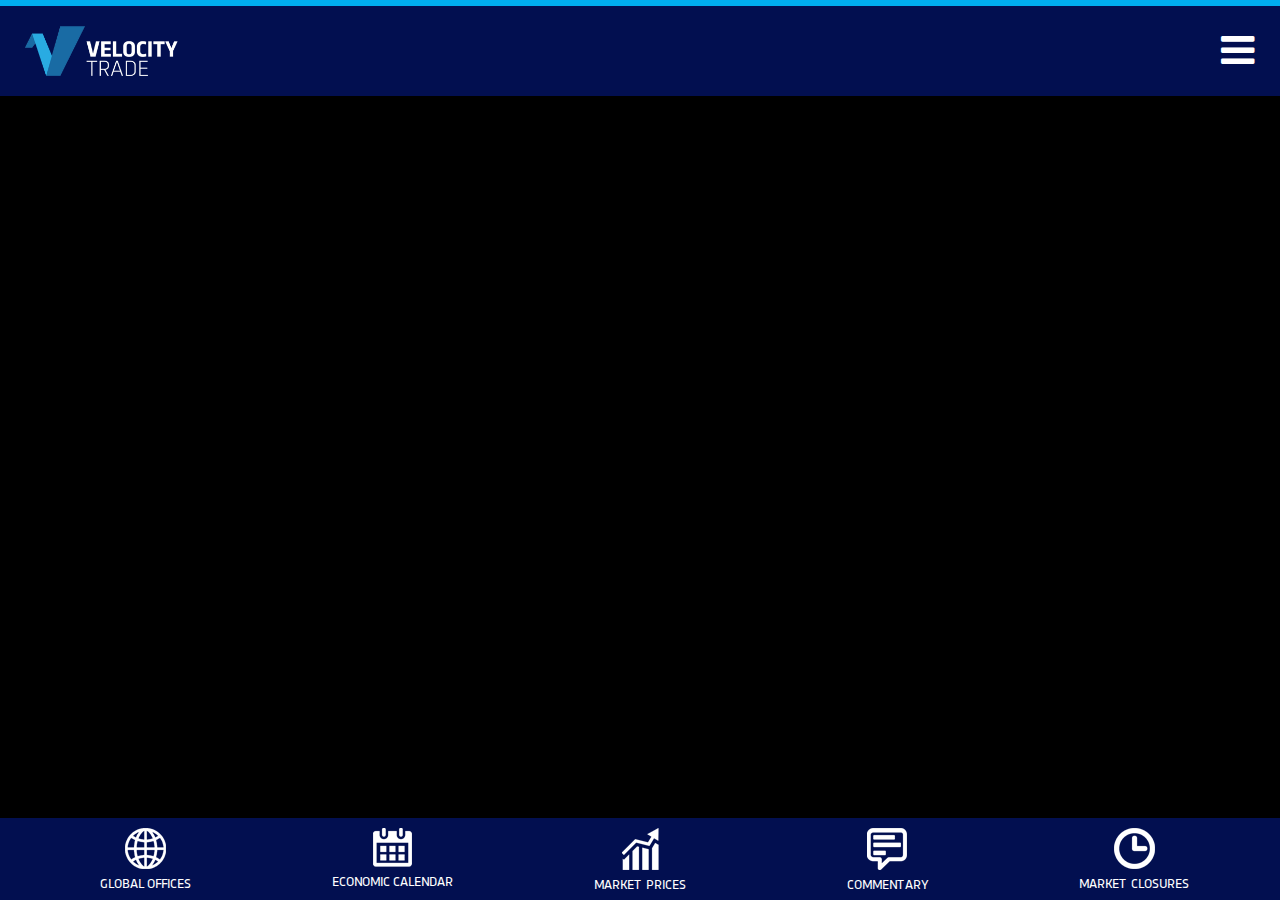
<file: index.html>
<!DOCTYPE html>
<html lang="en-US" prefix="og: http://ogp.me/ns#" id="economic_calendar">
<head>
	<meta charset="UTF-8" />
	<title>Velocity Trade Economic Calendar</title>
	<meta name="viewport" content="width=device-width,initial-scale=1,user-scalable=no">
	<link rel="profile" href="http://gmpg.org/xfn/11" />
	<link rel="pingback" href="xmlrpc.php" />
	<link rel="shortcut icon" type="image/x-icon" href="images/favicon.png">
	<link rel="apple-touch-icon" href="images/favicon.png"/>
	<!-- This site is optimized with the Yoast SEO plugin v3.0.7 - https://yoast.com/wordpress/plugins/seo/ -->
	<!-- Admin only notice: this page doesn't show a meta description because it doesn't have one, either write it for this page specifically or go into the SEO -> Titles menu and set up a template. -->
	<meta name="robots" content="noindex,follow"/>
	<meta property="og:locale" content="en_US" />
	<meta property="og:type" content="article" />
	<meta property="og:title" content="Velocity Trade Economic Calendar" />
	<meta property="og:site_name" content="Velocity Trade Economic Calendar" />
	<link rel='stylesheet' id='default_style-css'  href='includes/themes/bridge/style.css?ver=4.3.1' type='text/css' media='all' />
	<link rel='stylesheet' id='qode-font-awesome-css'  href='includes/themes/bridge/css/font-awesome/css/font-awesome.min.css?ver=4.3.1' type='text/css' media='all' />
	<link rel='stylesheet' id='qode-elegant-icons-css'  href='includes/themes/bridge/css/elegant-icons/style.min.css?ver=4.3.1' type='text/css' media='all' />
	<link rel='stylesheet' id='stylesheet-css'  href='includes/themes/bridge/css/stylesheet.min.css?ver=4.3.1' type='text/css' media='all' />
	<link rel='stylesheet' id='webkit-css'  href='includes/themes/bridge/css/webkit_stylesheet.css?ver=4.3.1' type='text/css' media='all' />
	<link rel='stylesheet' id='style_dynamic-css'  href='includes/themes/bridge/css/style_dynamic.css?ver=1453741092' type='text/css' media='all' />
	<link rel='stylesheet' id='responsive-css'  href='includes/themes/bridge/css/responsive.min.css?ver=4.3.1' type='text/css' media='all' />
	<link rel='stylesheet' id='style_dynamic_responsive-css'  href='includes/themes/bridge/css/style_dynamic_responsive.css?ver=1453741092' type='text/css' media='all' />
	<link rel='stylesheet' id='custom_css-css'  href='includes/themes/bridge/css/custom_css.css?ver=1453741092' type='text/css' media='all' />
	<link rel='stylesheet' id='childstyle-css'  href='includes/themes/bridge-child/style.css?ver=4.3.1' type='text/css' media='all' />
	<script type="text/javascript" src="app_includes_prod/jquery-1.10.2.min.js"></script>
	<script src="includes/timelinemax/TweenMax.min.js"></script>
	<script src="includes/jquery.rwdImageMaps.min.js"></script>
	<script type="text/javascript" src="includes/vtecm.js"></script>
	<script type="text/javascript" src="app_includes_prod/app_standard.js"></script>
	<link rel='stylesheet' href='includes/vtecm.css' type='text/css' media='all' />
	<script type="text/javascript" src="includes/ckeditor/ckeditor.js"></script>
	<script type="text/javascript" src="includes/ckeditor/adapters/jquery.js"></script>
	<script type="text/javascript" src="includes/stylesheetparser/plugin.js"></script>
	<script type="text/javascript" src="includes/jstimezonedetect/dist/jstz.min.js"></script>
	<!-- jQuery Pull to Refresh plugin -->
	<script src='includes/jquery-p2r-master/jquery.p2r.min.js' type='text/javascript' defer></script>
	<script>
	function toggle_menu ( sub_menu ) {
		jQuery( '#sub_' + sub_menu ).toggle();
	}
	</script>
	<!-- Global site tag (gtag.js) - Google Analytics -->
	<script async src="https://www.googletagmanager.com/gtag/js?id=UA-116153334-1"></script>
	<script>
	  window.dataLayer = window.dataLayer || [];
	  function gtag(){dataLayer.push(arguments);}
	  gtag('js', new Date());

	  gtag('config', 'UA-116153334-1');
	</script>
</head>

<body class="page page-id-17441 page-template-default logged-in  qode-title-hidden side_menu_slide_from_right qode-child-theme-ver-1.0.0 qode-theme-ver-7.5 wpb-js-composer js-comp-ver-4.5.3 vc_responsive">
<div class="ajax_loader"><div class="ajax_loader_1"><div class="stripes"><div class="rect1"></div><div class="rect2"></div><div class="rect3"></div><div class="rect4"></div><div class="rect5"></div></div></div></div>
<input id="current_page_location" name="current_page_location" value="" hidden>	
<section id="side_menu" class="side_menu right light side_area_alignment_left" tabindex="5000" style="overflow-y: hidden; outline: none;    overflow-y: auto;">
	<a href="#"  onclick="jQuery('#side_menu').css('visibility', 'hidden');jQuery('#side_menu').css('right','-30%');return false;" target="_self" class="close_side_menu"></a>
	<div id="nav_menu-5" class="widget widget_nav_menu posts_holder">
		<div class="menu-fullscreen_menu-container">
			<ul id="menu-fullscreen_menu" class="menu">
				<li id="menu-item-17172" class="menu-item menu-item-type-post_type menu-item-object-page menu-item-17172">
					<a href="#" onclick="load_content('https://ec.velocitytrade.com/user.pl?rm=show_ec_global_offices&mobile=1'); jQuery('#side_menu').css('visibility', 'hidden');jQuery('#side_menu').css('right','-30%'); return false;">Global Offices</a>
				</li>
				<li id="menu-item-17172" class="menu-item menu-item-type-post_type menu-item-object-page menu-item-17172">
					<a href="#" onclick="load_content('https://ec.velocitytrade.com/user.pl?rm=show_ec_economic_calendar&mobile=1'); jQuery('#side_menu').css('visibility', 'hidden');jQuery('#side_menu').css('right','-30%'); return false;">Economic Calendar</a>
				</li>
				<li id="menu-item-17172" class="menu-item menu-item-type-post_type menu-item-object-page menu-item-17172">
					<a href="#" onclick="load_content('https://ec.velocitytrade.com/user.pl?rm=show_ec_market_prices&mobile=1'); jQuery('#side_menu').css('visibility', 'hidden');jQuery('#side_menu').css('right','-30%'); return false;">Market Prices</a>
				</li>
				<li id="menu-item-17172" class="menu-item menu-item-type-post_type menu-item-object-page menu-item-17172">
					<a href="#" onclick="load_content('https://ec.velocitytrade.com/user.pl?rm=show_ec_commentary_list&mobile=1'); jQuery('#side_menu').css('visibility', 'hidden');jQuery('#side_menu').css('right','-30%'); return false;">Commentary</a>
				</li>
				<li id="menu-item-17172" class="menu-item menu-item-type-post_type menu-item-object-page menu-item-17172">
					<a href="#" onclick="load_content('https://ec.velocitytrade.com/user.pl?rm=show_ec_market_closures&mobile=1'); jQuery('#side_menu').css('visibility', 'hidden');jQuery('#side_menu').css('right','-30%'); return false;">Market Closure</a>
				</li>
			</ul>
		</div>
	</div>
</section>
<div class="wrapper">
	<div class="cover"></div>
		<div class="wrapper_inner">
			<header class=" scroll_header_top_area light fixed scrolled_not_transparent page_header">
				<div class="header_inner clearfix">
					<div class="header_top_bottom_holder">
						<div class="header_bottom clearfix" style=' background-color:rgba(1, 35, 105, 1);' >
							<div class="container">
								<div class="container_inner clearfix">
									<div class="desktop_logo"><a href="#" onclick="load_content('https://ec.velocitytrade.com/user.pl?rm=show_ec_global_offices&mobile=1'); return false"><img src="images/logo.png" border="0"></a></div>
									<div class="header_inner_right">
										<div class="side_menu_button_wrapper right" style="float: right;margin-left: 20px;">
											<div class="side_menu_button">
												<a class="side_menu_button_link medium" href="#" onclick="jQuery('#side_menu').css('visibility', 'visible');jQuery('#side_menu').css('right', 0);return false;" > <i class="qode_icon_font_awesome fa fa-bars " ></i></a>
											</div>
										</div>
									</div>
								</div>
							</div>
						</div>
					</div>
				</div>
			</header>
			<a id='back_to_top' href='#'>
				<span class="fa-stack">
					<i class="fa fa-arrow-up" style=""></i>
				</span>
			</a>
			<div id="content_loading"><img src="images/loading_wheel.gif"></div>
			<div id="content_mobile"></div>
			<div id="app_footer">
				<div class="footer_section">
				  <a href="#" onclick="load_content('https://ec.velocitytrade.com/user.pl?rm=show_ec_global_offices&mobile=1'); return false;"><img src="images/icon-footer-global-offices.png" border="0"></a>
				  <p><a href="#" onclick="load_content('https://ec.velocitytrade.com/user.pl?rm=show_ec_global_offices&mobile=1'); return false;">Global Offices</a></p>
				</div>
				<div class="footer_section">
				  <a href="#" onclick="load_content('https://ec.velocitytrade.com/user.pl?rm=show_ec_economic_calendar&mobile=1'); return false;"><img src="images/icon-footer-economic-calendar.png" border="0"></a>
				  <p><a href="#" onclick="load_content('https://ec.velocitytrade.com/user.pl?rm=show_ec_economic_calendar&mobile=1'); return false;">Economic Calendar</a></p>
				</div>
				<div class="footer_section">
				  <a href="#" onclick="load_content('https://ec.velocitytrade.com/user.pl?rm=show_ec_market_prices&mobile=1'); return false;"><img src="images/icon-footer-market-prices.png" border="0"></a>
				  <p><a href="#" onclick="load_content('https://ec.velocitytrade.com/user.pl?rm=show_ec_market_prices&mobile=1'); return false;">Market Prices</a></p>
				</div>
				<div class="footer_section">
				  <a href="#" onclick="load_content('https://ec.velocitytrade.com/user.pl?rm=show_ec_commentary_list&mobile=1'); return false;"><img src="images/icon-footer-commentary.png" border="0"></a>
				  <p><a href="#" onclick="load_content('https://ec.velocitytrade.com/user.pl?rm=show_ec_commentary_list&mobile=1'); return false;">Commentary</a></p>
				</div>
				<div class="footer_section">
				  <a href="#" onclick="load_content('https://ec.velocitytrade.com/user.pl?rm=show_ec_market_closures&mobile=1'); return false;"><img src="images/icon-footer-market-holidays.png" border="0"></a>
				  <p><a href="#" onclick="load_content('https://ec.velocitytrade.com/user.pl?rm=show_ec_market_closures&mobile=1'); return false;">Market Closures</a></p>
				</div>
			</div>
			<script>
				function load_content (url) {
					$( "#content_loading" ).show();
					$( "#content_mobile" ).hide();
					$( "#content_mobile" ).load( url, function() {
						$( "#content_loading" ).hide();
						$( "#content_mobile" ).show();
					});
					$( "#current_page_location" ).val(url);
				}
				load_content('https://ec.velocitytrade.com/user.pl?rm=show_ec_global_offices&mobile=1');				
				
				/* CODE FOR TESTING GEO LOCATION
				var onGeoSuccess = function(position) {
					$.get("http://maps.googleapis.com/maps/api/geocode/json?latlng=" + position.coords.latitude + "," + position.coords.longitude + "&sensor=false", function( data ) {
					  alert(data.results[0].address_components[5].long_name);
					});
				};
				function onGeoError(error) {
					alert('code: '    + error.code    + '\n' +
						  'message: ' + error.message + '\n');
				}
				navigator.geolocation.getCurrentPosition(onGeoSuccess, onGeoError);
				*/
				
				var tz = jstz.determine();
				var tz_name = tz.name(); 
			</script>
		</div>
	</div>
<script>
$(document).ready(function (){
    $("#content_mobile").pullToRefresh();
	$("#content_mobile").on("end.pulltorefresh", function (evt){
		var current_page_location = $("#current_page_location").val();
		load_content(current_page_location);
	})
})
</script>
</body>
</html>
</file>
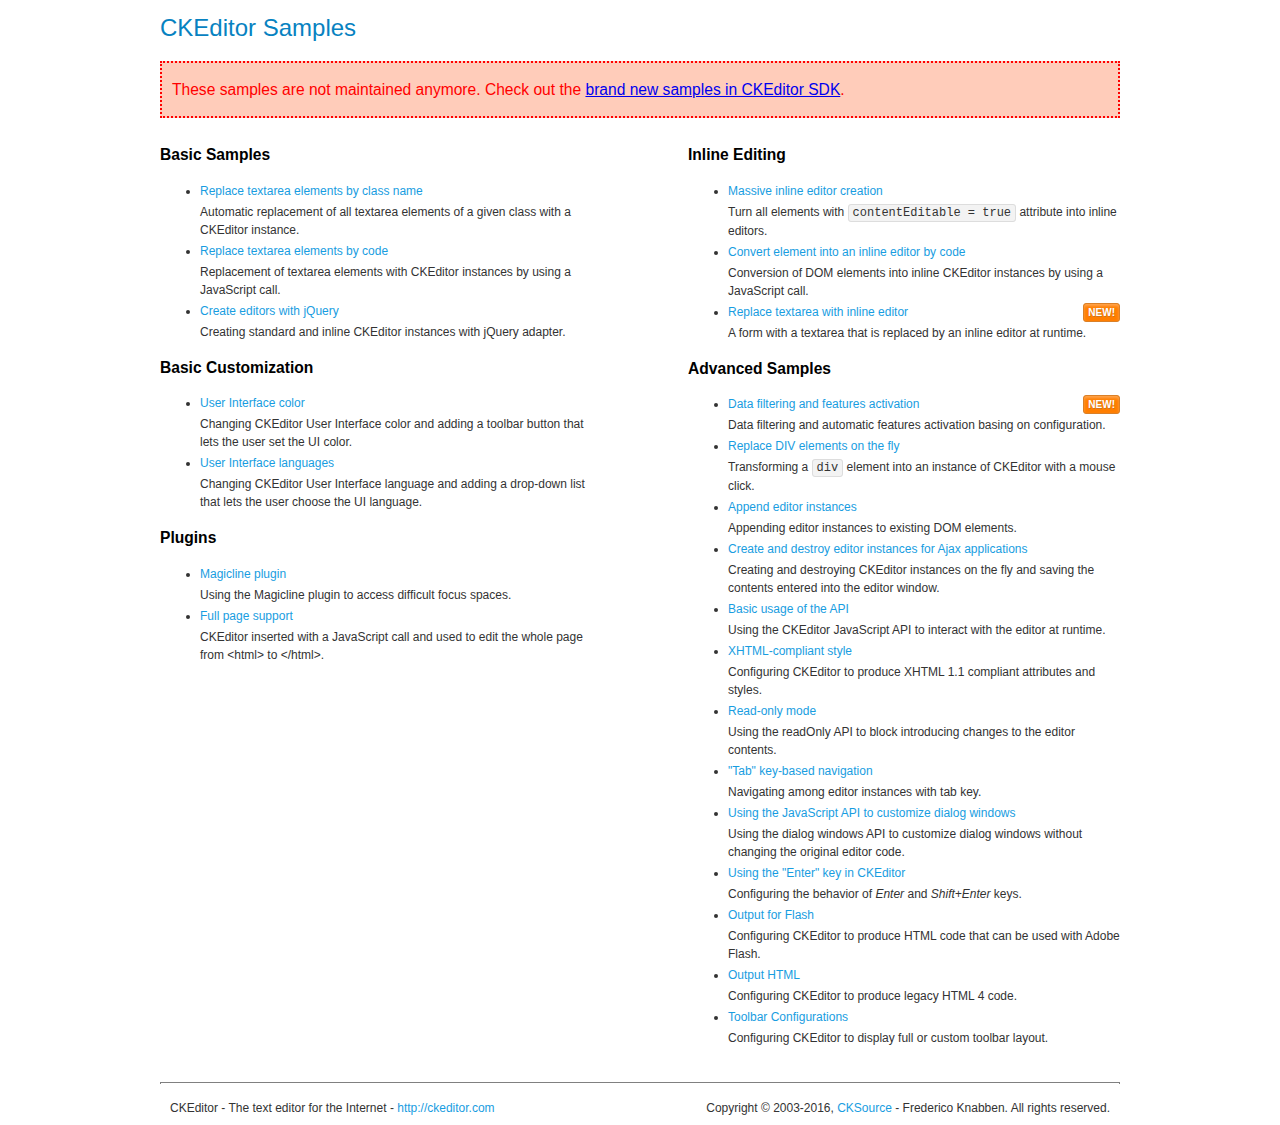
<file: includes/ckeditor/samples/old/index.html>
<!DOCTYPE html>
<!--
Copyright (c) 2003-2016, CKSource - Frederico Knabben. All rights reserved.
For licensing, see LICENSE.md or http://ckeditor.com/license
-->
<html>
<head>
	<meta charset="utf-8">
	<title>CKEditor Samples</title>
	<link rel="stylesheet" href="sample.css">
</head>
<body>
	<h1 class="samples">
		CKEditor Samples
	</h1>
	<div class="warning deprecated">
		These samples are not maintained anymore. Check out the <a href="http://sdk.ckeditor.com/">brand new samples in CKEditor SDK</a>.
	</div>
	<div class="twoColumns">
		<div class="twoColumnsLeft">
			<h2 class="samples">
				Basic Samples
			</h2>
			<dl class="samples">
				<dt><a class="samples" href="replacebyclass.html">Replace textarea elements by class name</a></dt>
				<dd>Automatic replacement of all textarea elements of a given class with a CKEditor instance.</dd>

				<dt><a class="samples" href="replacebycode.html">Replace textarea elements by code</a></dt>
				<dd>Replacement of textarea elements with CKEditor instances by using a JavaScript call.</dd>

				<dt><a class="samples" href="jquery.html">Create editors with jQuery</a></dt>
				<dd>Creating standard and inline CKEditor instances with jQuery adapter.</dd>
			</dl>

			<h2 class="samples">
				Basic Customization
			</h2>
			<dl class="samples">
				<dt><a class="samples" href="uicolor.html">User Interface color</a></dt>
				<dd>Changing CKEditor User Interface color and adding a toolbar button that lets the user set the UI color.</dd>

				<dt><a class="samples" href="uilanguages.html">User Interface languages</a></dt>
				<dd>Changing CKEditor User Interface language and adding a drop-down list that lets the user choose the UI language.</dd>
			</dl>


			<h2 class="samples">Plugins</h2>
<dl class="samples">
<dt><a class="samples" href="magicline/magicline.html">Magicline plugin</a></dt>
<dd>Using the Magicline plugin to access difficult focus spaces.</dd>

<dt><a class="samples" href="wysiwygarea/fullpage.html">Full page support</a></dt>
<dd>CKEditor inserted with a JavaScript call and used to edit the whole page from &lt;html&gt; to &lt;/html&gt;.</dd>
</dl>
		</div>
		<div class="twoColumnsRight">
			<h2 class="samples">
				Inline Editing
			</h2>
			<dl class="samples">
				<dt><a class="samples" href="inlineall.html">Massive inline editor creation</a></dt>
				<dd>Turn all elements with <code>contentEditable = true</code> attribute into inline editors.</dd>

				<dt><a class="samples" href="inlinebycode.html">Convert element into an inline editor by code</a></dt>
				<dd>Conversion of DOM elements into inline CKEditor instances by using a JavaScript call.</dd>

				<dt><a class="samples" href="inlinetextarea.html">Replace textarea with inline editor</a> <span class="new">New!</span></dt>
				<dd>A form with a textarea that is replaced by an inline editor at runtime.</dd>

				
			</dl>

			<h2 class="samples">
				Advanced Samples
			</h2>
			<dl class="samples">
				<dt><a class="samples" href="datafiltering.html">Data filtering and features activation</a> <span class="new">New!</span></dt>
				<dd>Data filtering and automatic features activation basing on configuration.</dd>

				<dt><a class="samples" href="divreplace.html">Replace DIV elements on the fly</a></dt>
				<dd>Transforming a <code>div</code> element into an instance of CKEditor with a mouse click.</dd>

				<dt><a class="samples" href="appendto.html">Append editor instances</a></dt>
				<dd>Appending editor instances to existing DOM elements.</dd>

				<dt><a class="samples" href="ajax.html">Create and destroy editor instances for Ajax applications</a></dt>
				<dd>Creating and destroying CKEditor instances on the fly and saving the contents entered into the editor window.</dd>

				<dt><a class="samples" href="api.html">Basic usage of the API</a></dt>
				<dd>Using the CKEditor JavaScript API to interact with the editor at runtime.</dd>

				<dt><a class="samples" href="xhtmlstyle.html">XHTML-compliant style</a></dt>
				<dd>Configuring CKEditor to produce XHTML 1.1 compliant attributes and styles.</dd>

				<dt><a class="samples" href="readonly.html">Read-only mode</a></dt>
				<dd>Using the readOnly API to block introducing changes to the editor contents.</dd>

				<dt><a class="samples" href="tabindex.html">"Tab" key-based navigation</a></dt>
				<dd>Navigating among editor instances with tab key.</dd>


				
<dt><a class="samples" href="dialog/dialog.html">Using the JavaScript API to customize dialog windows</a></dt>
<dd>Using the dialog windows API to customize dialog windows without changing the original editor code.</dd>

<dt><a class="samples" href="enterkey/enterkey.html">Using the &quot;Enter&quot; key in CKEditor</a></dt>
<dd>Configuring the behavior of <em>Enter</em> and <em>Shift+Enter</em> keys.</dd>

<dt><a class="samples" href="htmlwriter/outputforflash.html">Output for Flash</a></dt>
<dd>Configuring CKEditor to produce HTML code that can be used with Adobe Flash.</dd>

<dt><a class="samples" href="htmlwriter/outputhtml.html">Output HTML</a></dt>
<dd>Configuring CKEditor to produce legacy HTML 4 code.</dd>

<dt><a class="samples" href="toolbar/toolbar.html">Toolbar Configurations</a></dt>
<dd>Configuring CKEditor to display full or custom toolbar layout.</dd>

			</dl>
		</div>
	</div>
	<div id="footer">
		<hr>
		<p>
			CKEditor - The text editor for the Internet - <a class="samples" href="http://ckeditor.com/">http://ckeditor.com</a>
		</p>
		<p id="copy">
			Copyright &copy; 2003-2016, <a class="samples" href="http://cksource.com/">CKSource</a> - Frederico Knabben. All rights reserved.
		</p>
	</div>
</body>
</html>
</file>
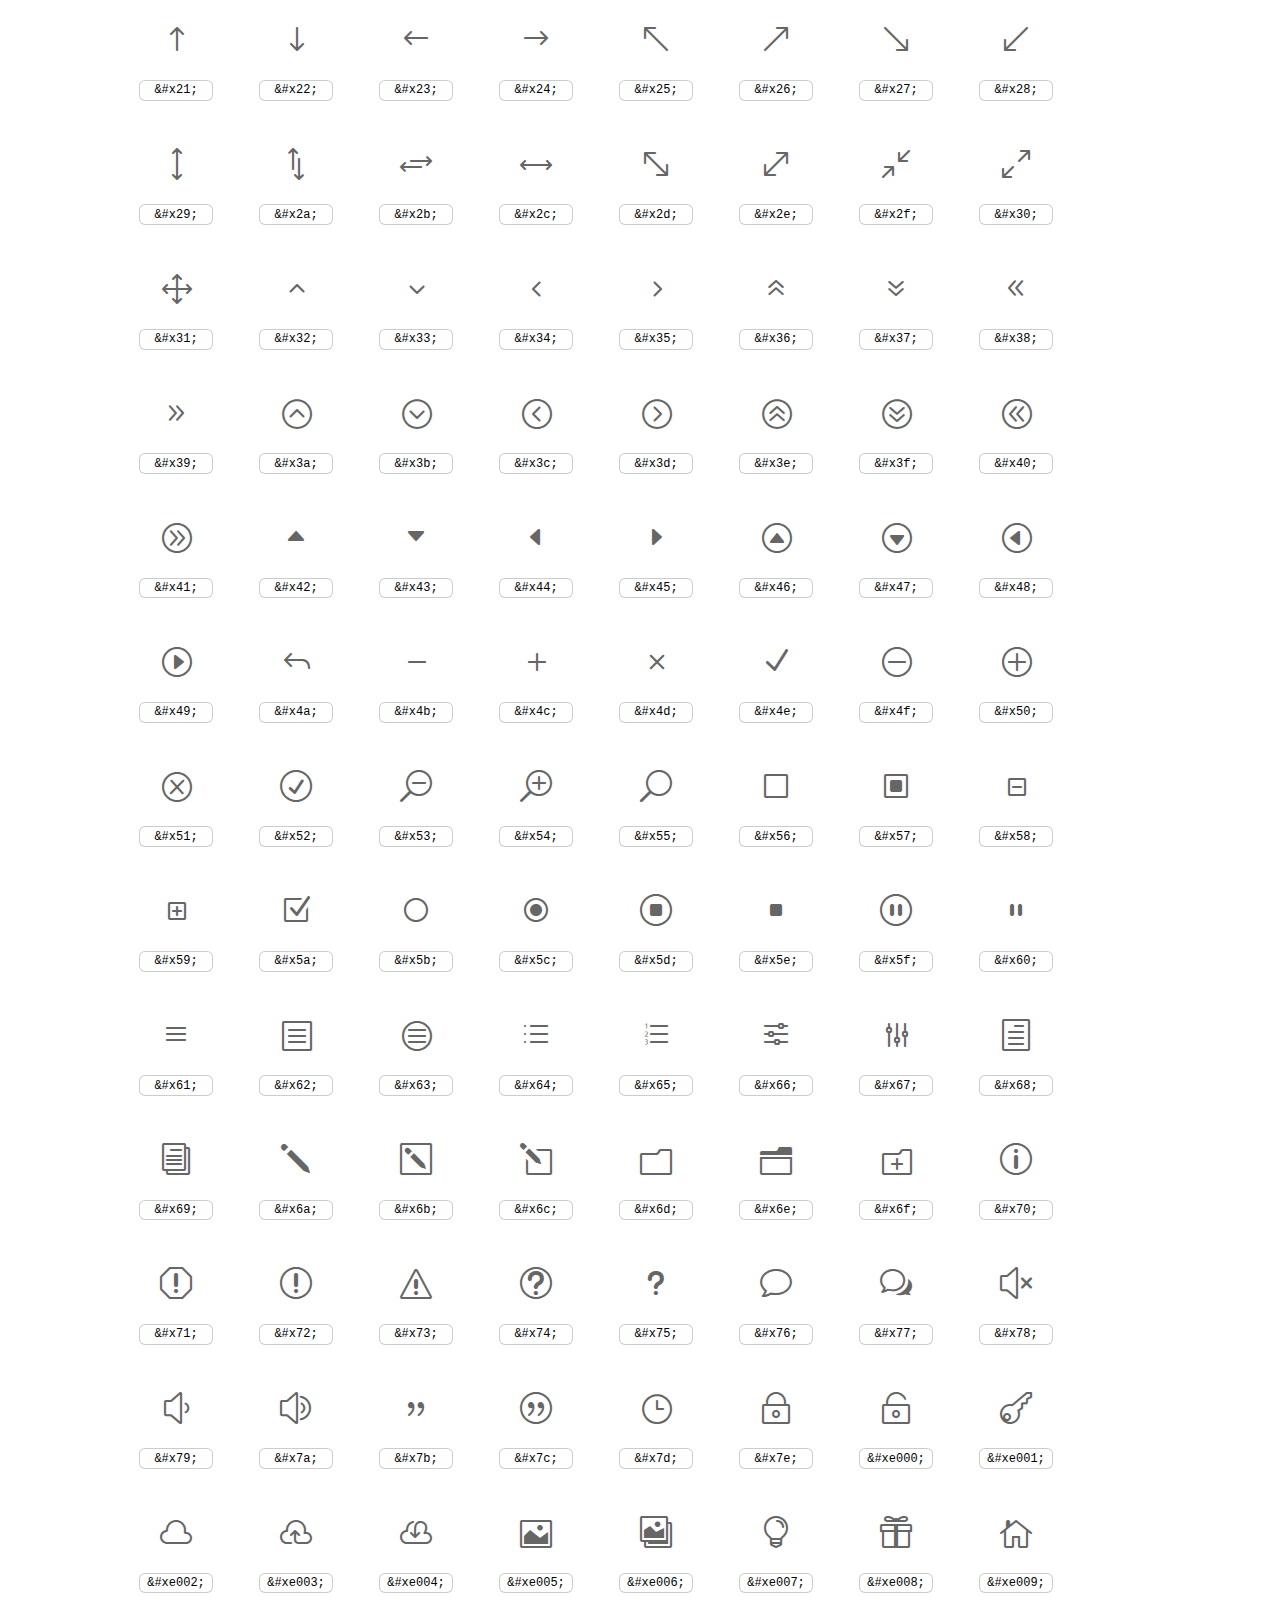
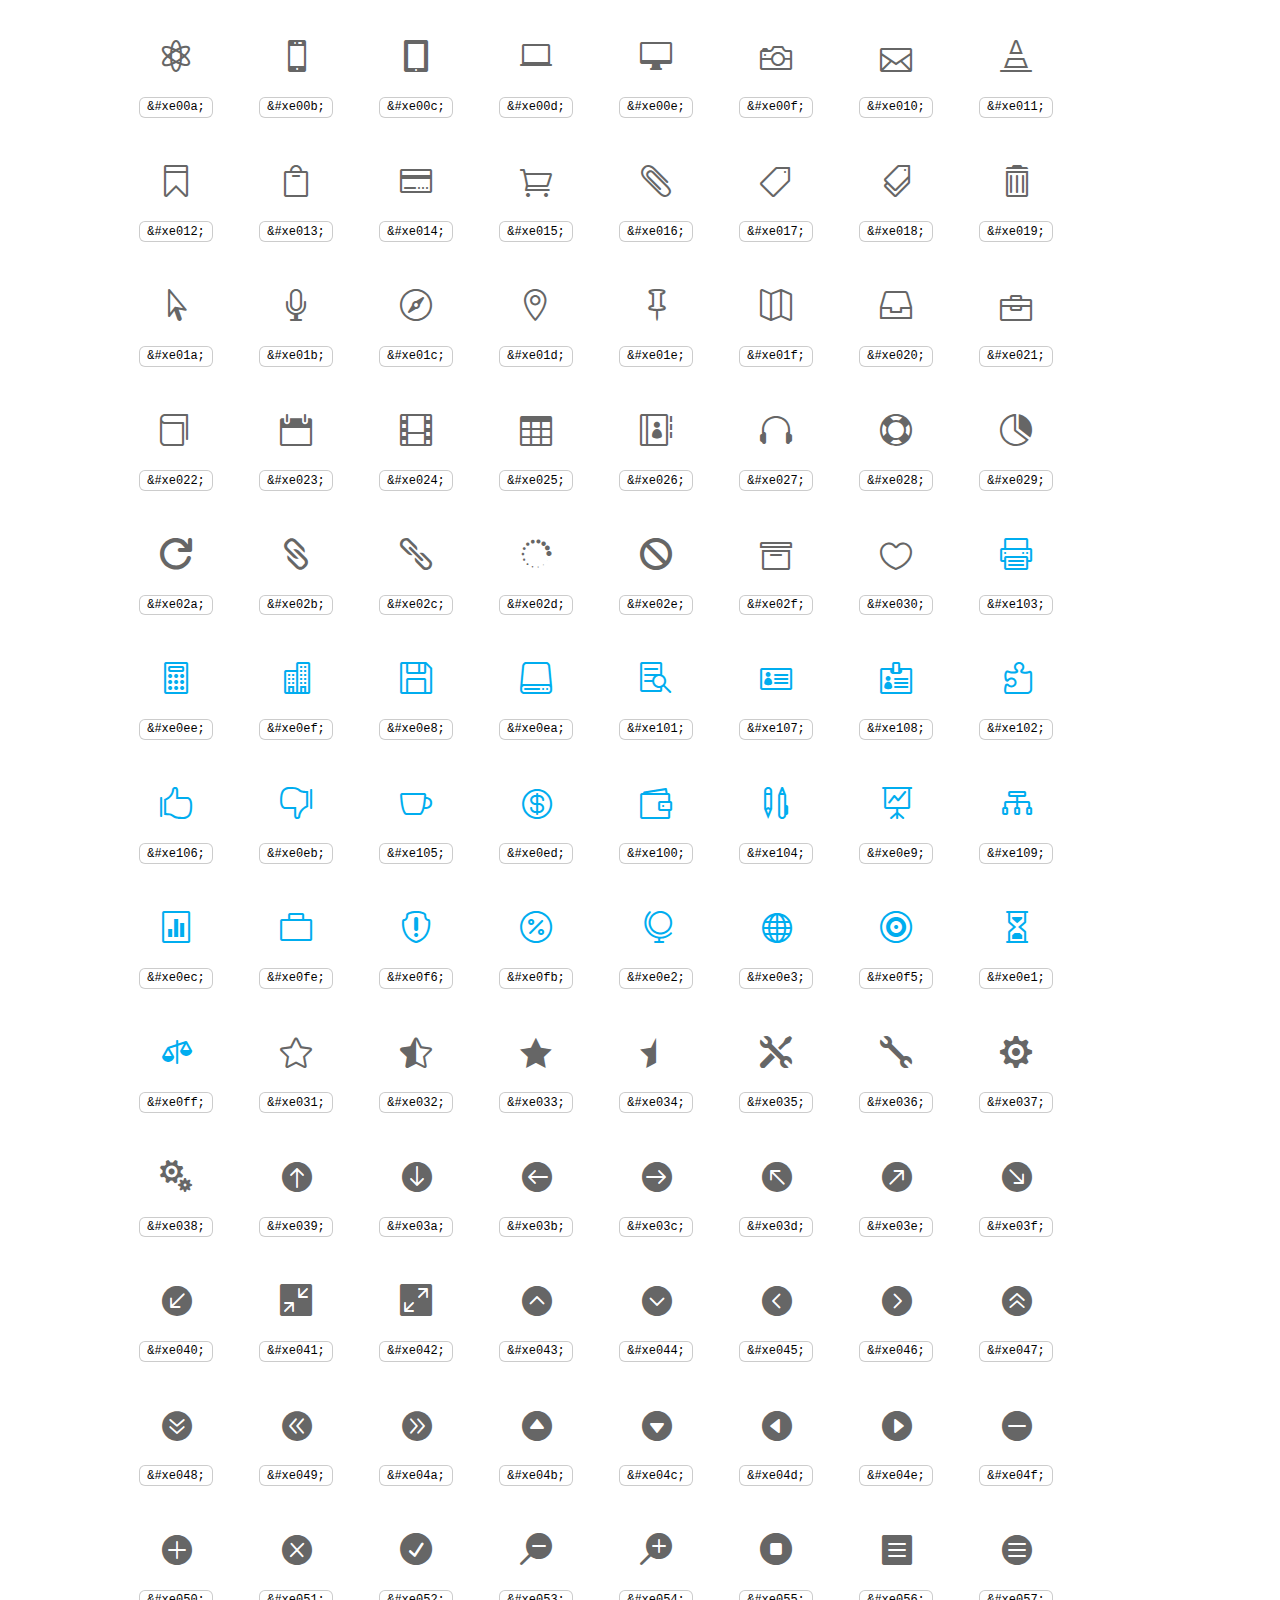
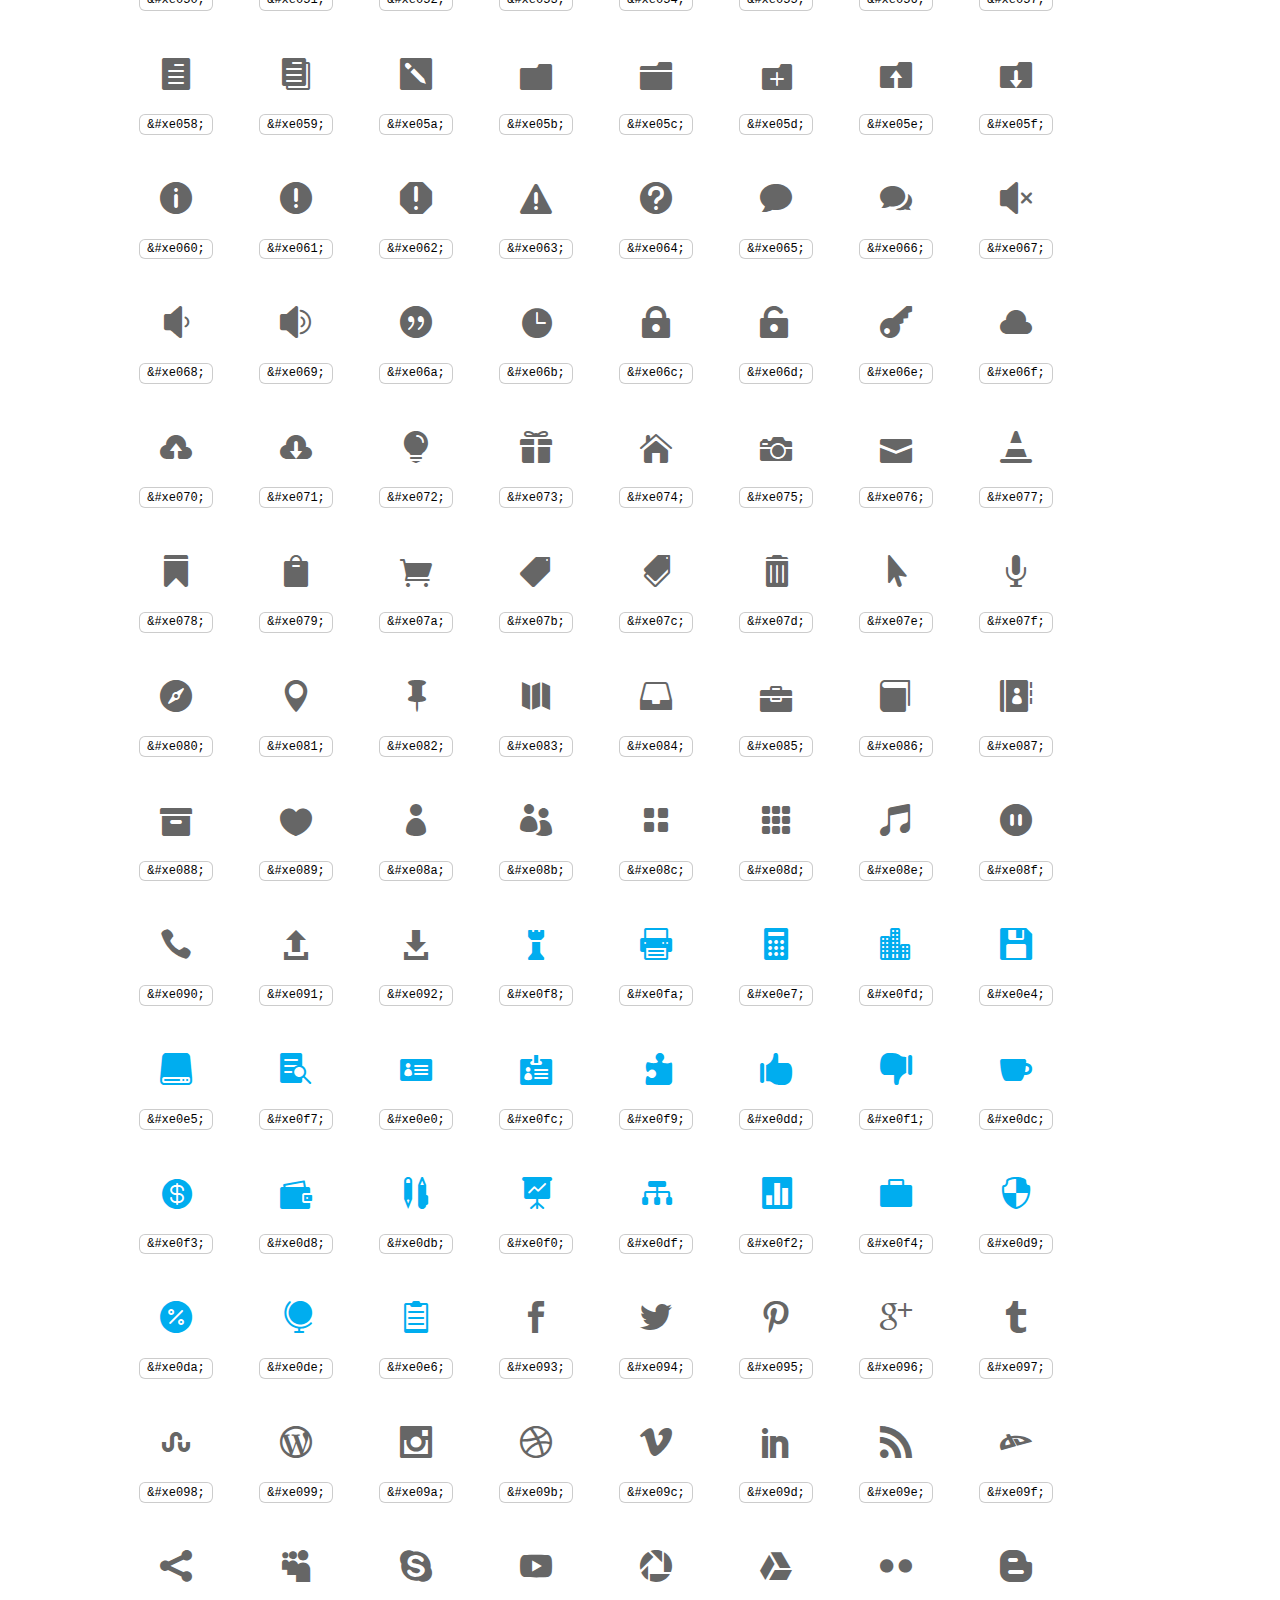
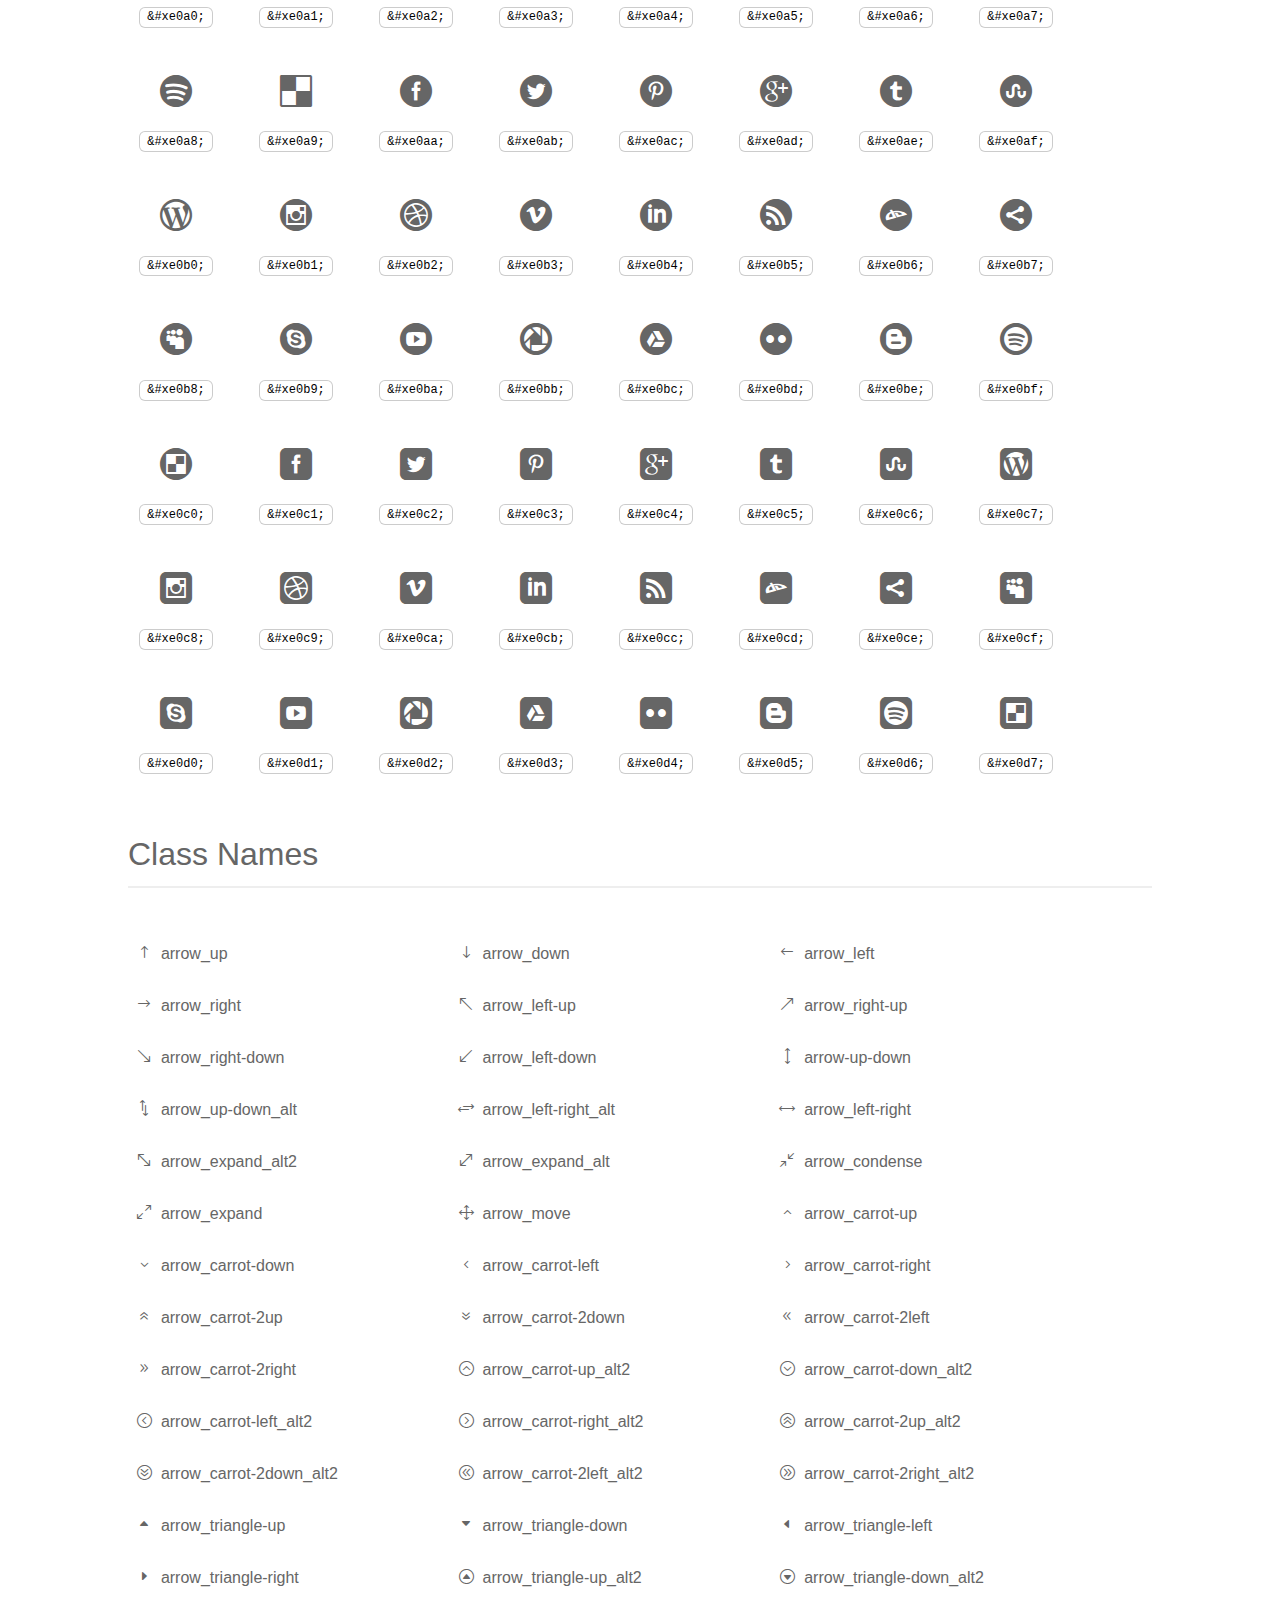
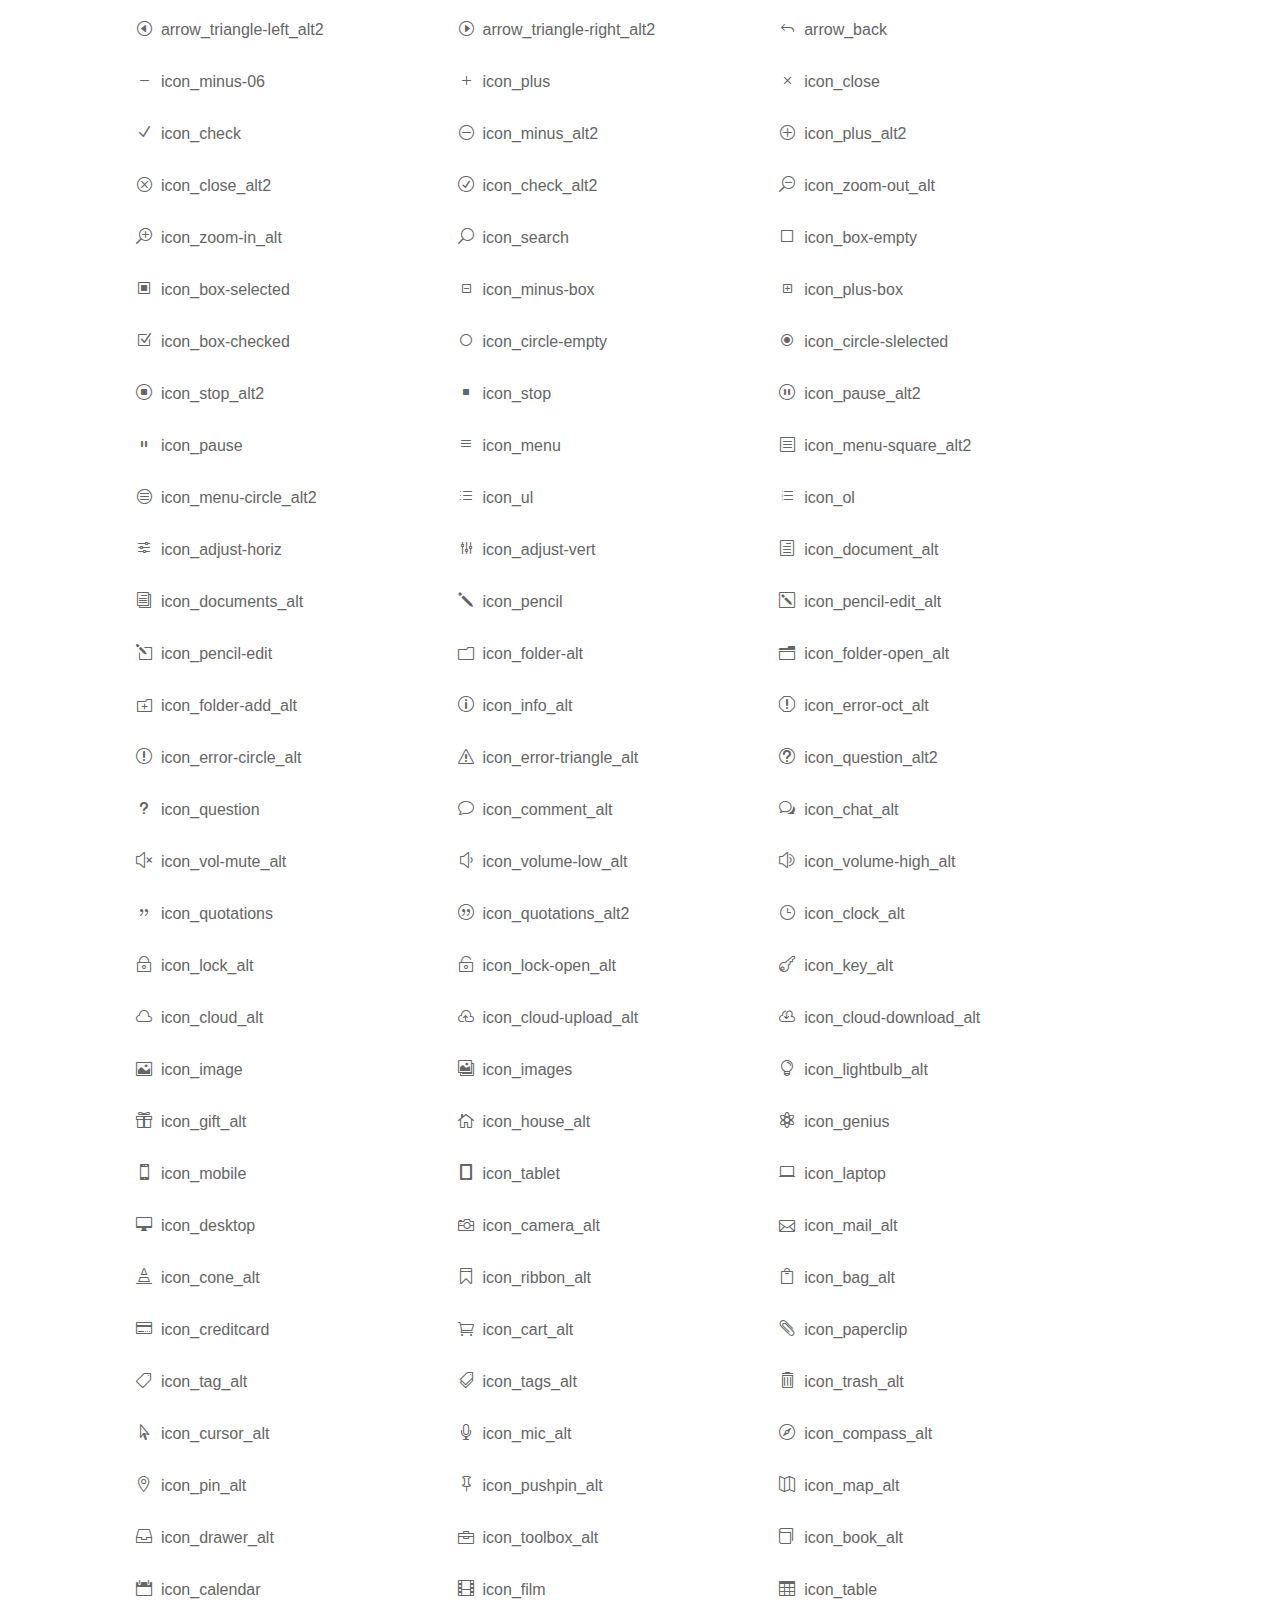
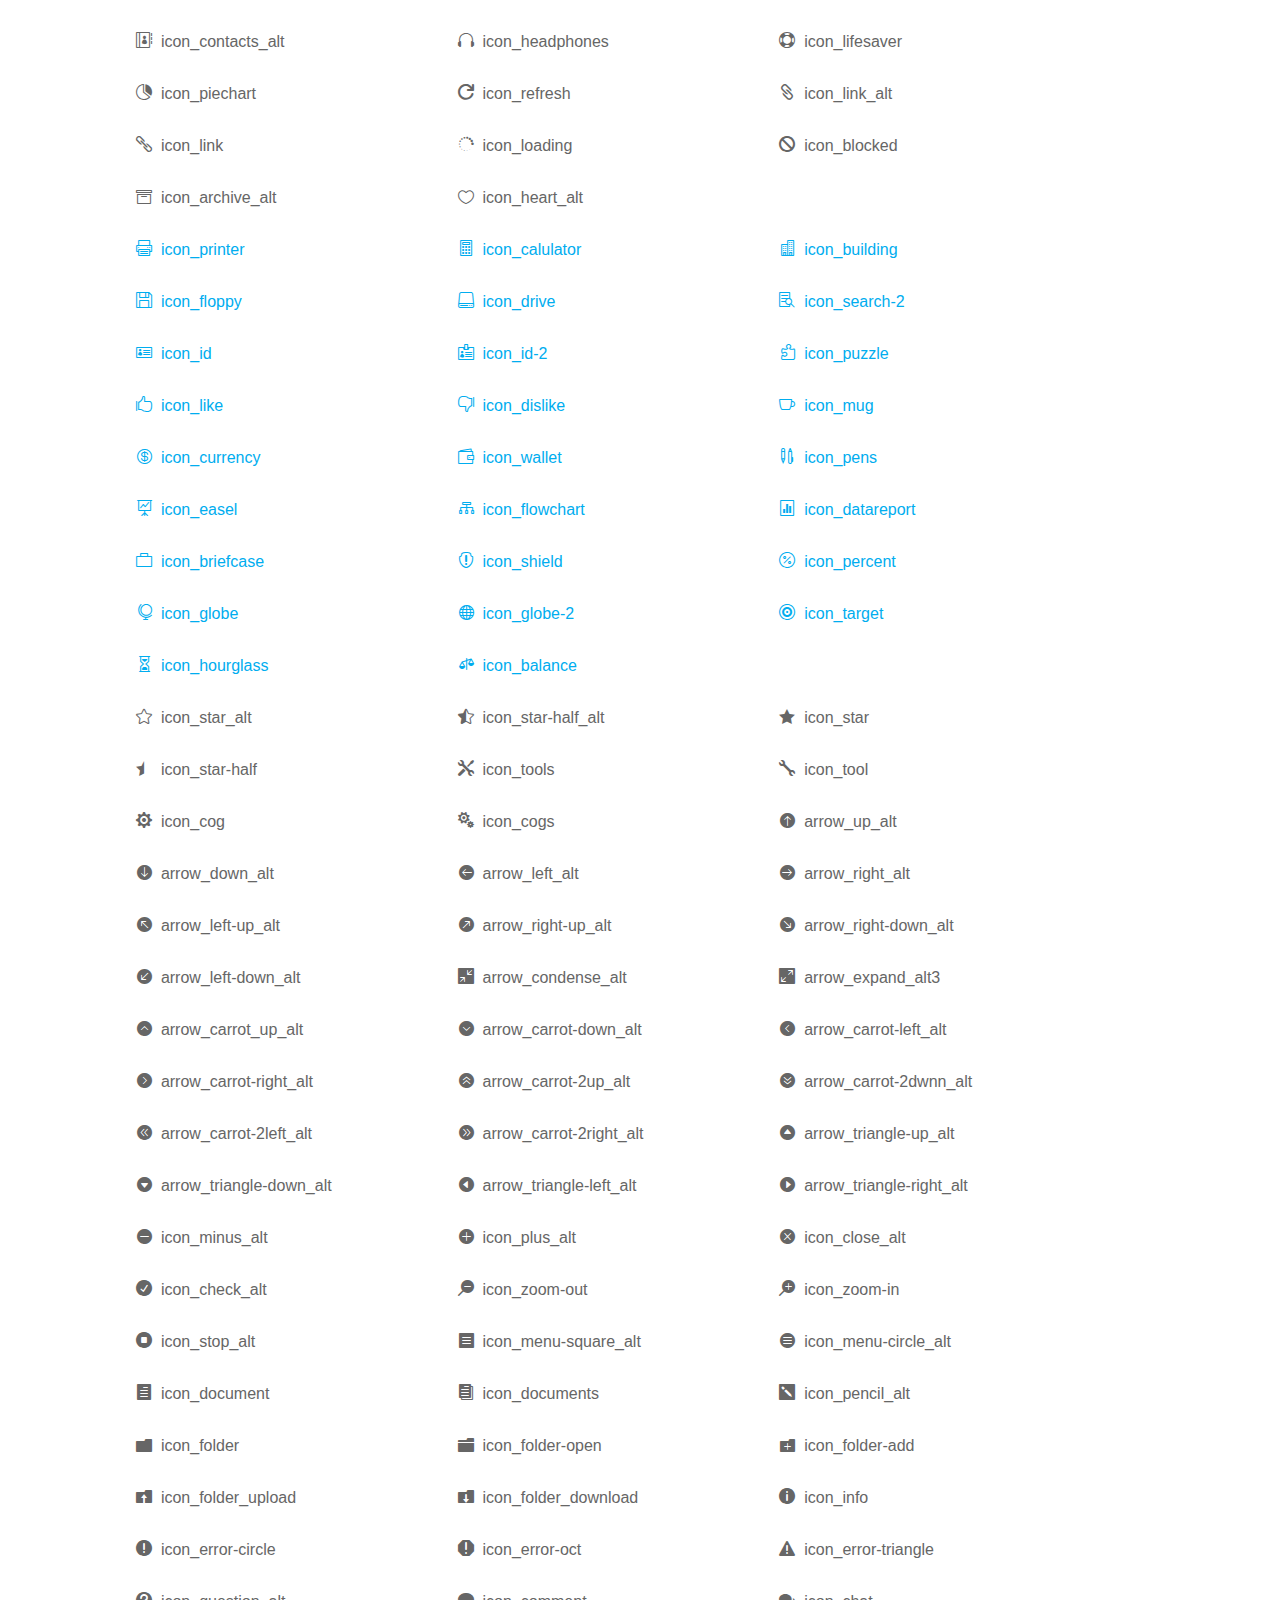
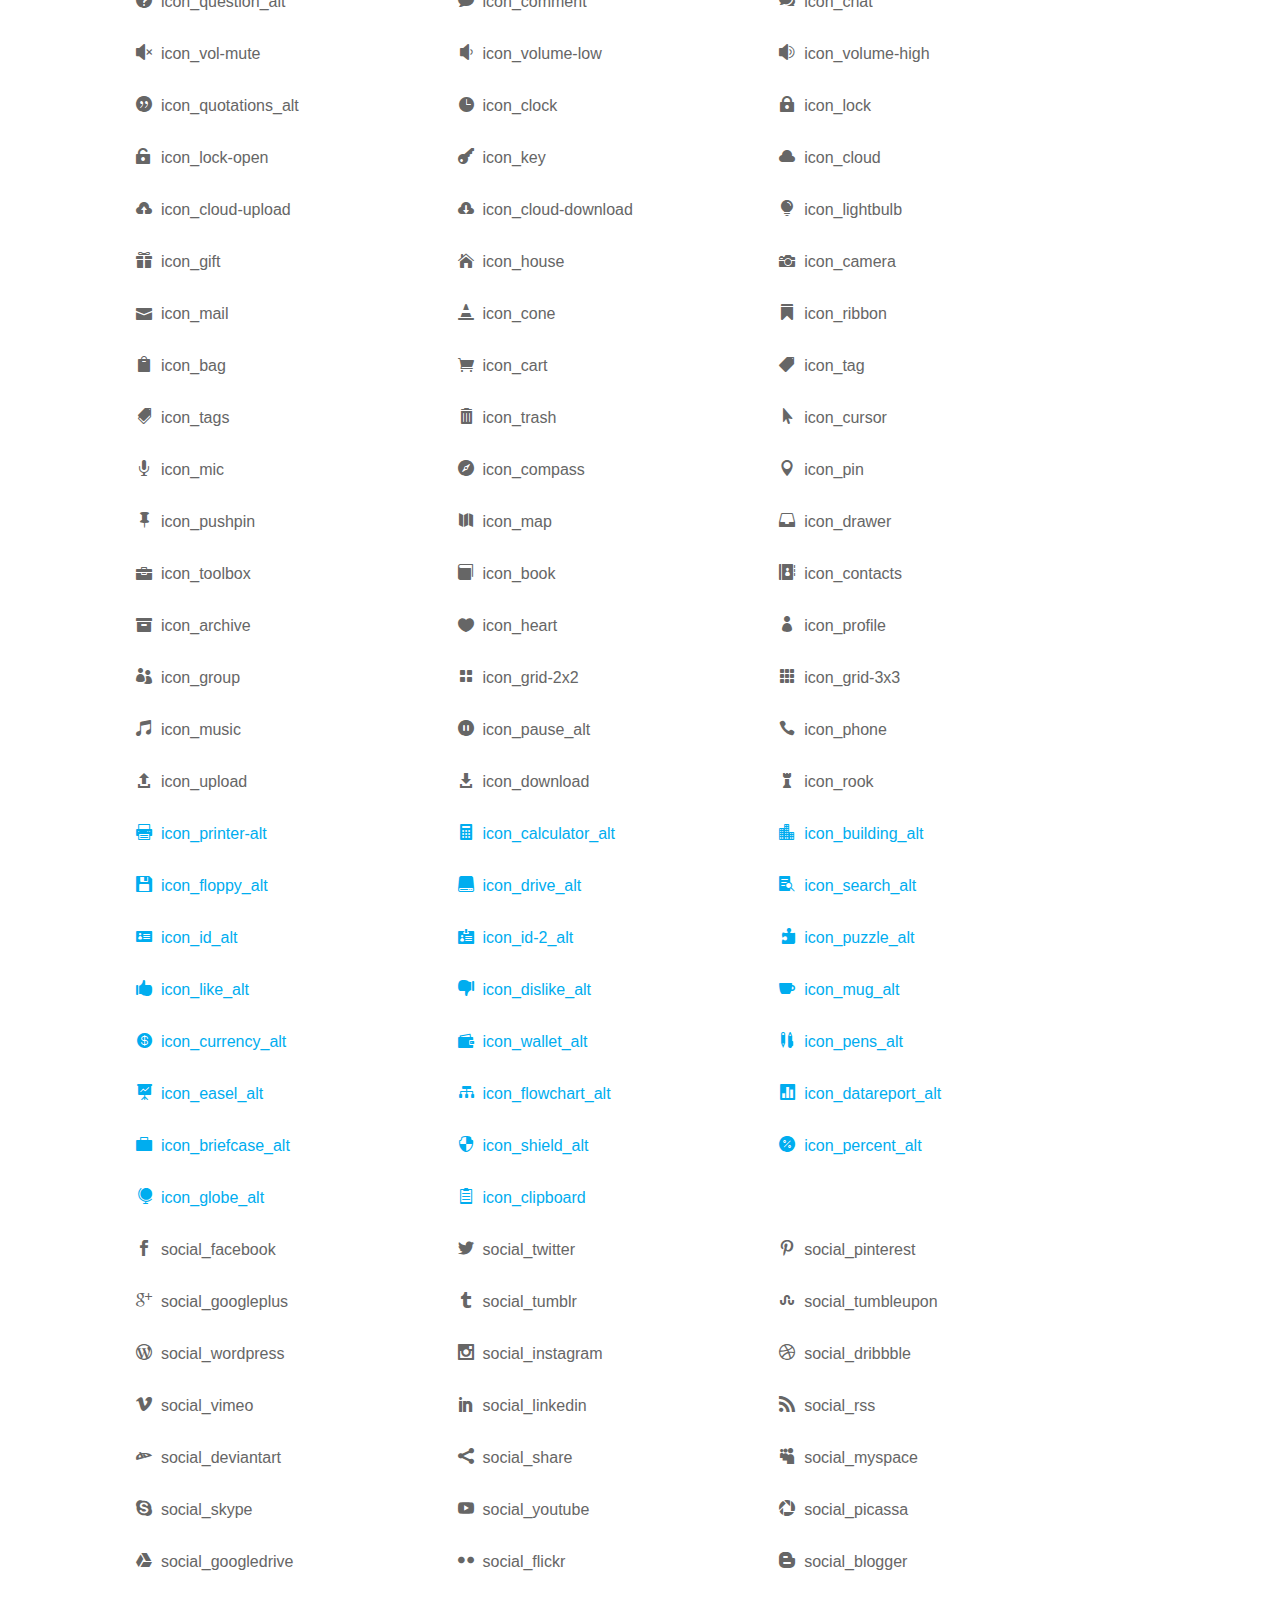
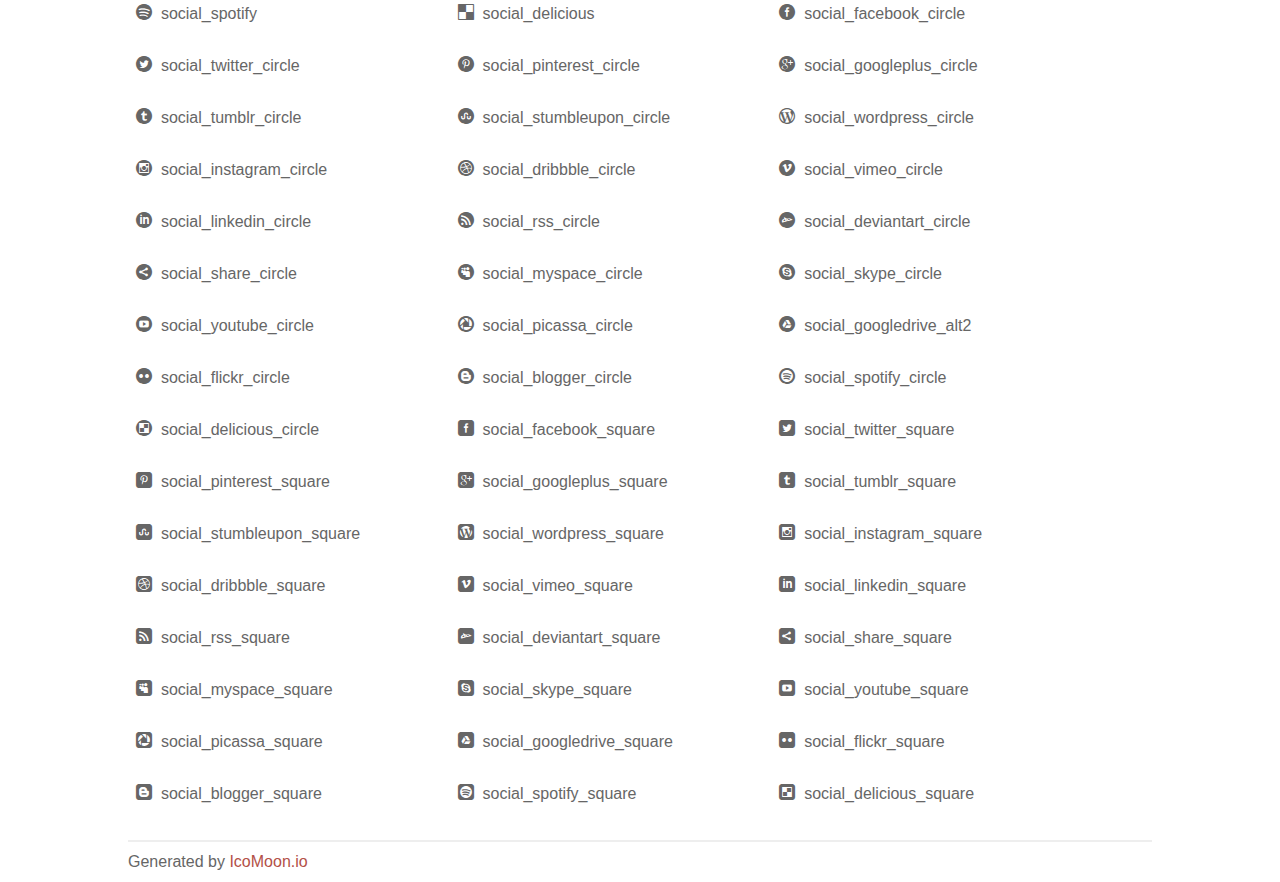
<file: includes/themes/bridge/css/elegant-icons/index.html>
<!doctype html>
<html>
<head>
<title>Your Font/Glyphs</title>
<link rel="stylesheet" href="style.css" />
<!--[if lte IE 7]><script src="lte-ie7.js"></script><![endif]-->
<style>
	section, header, footer {display: block;}
	body {
		font-family: sans-serif;
		color: #666;
		line-height: 1.5;
		font-size: 1em;
	}
	* {
		-moz-box-sizing: border-box;
		-webkit-box-sizing: border-box;
		box-sizing: border-box;
		margin: 0;
		padding: 0;
	}
	.glyph {
		float: left;
		text-align: center;
		padding: .75em;
		margin: .4em 1.5em .75em 0;
		width: 6em;
		text-shadow: none;
	}
	
	.glyph input {
		font-family: consolas, monospace;
		font-size: 12px;
		width: 100%;
		text-align: center;
		border: 0;
		box-shadow: 0 0 0 1px #ccc;
		padding: .2em;
                -moz-border-radius: 5px;
                -webkit-border-radius: 5px;
	}
	
	

	.new {
		color:#00adef !important;
	}

	
	.w-main {
		width: 80%;
	}
	.centered {
		margin-left: auto;
		margin-right: auto;
	}
	.fs1 {
		font-size: 2em;
	}
	header {
		margin: 2em 0;
		padding-bottom: .5em;
		color: #666;
		box-shadow: 0 2px #eee;
	}
	header h1 {
		font-size: 2em;
		font-weight: normal;
	}
	.clearfix:before, .clearfix:after { content: ""; display: table; }
	.clearfix:after, .clear { clear: both; }
	footer {
		margin-top: 2em;
		padding: .5em 0;
		box-shadow: 0 -2px #eee;
	}
	a, a:visited {
		color: #B35047;
		text-decoration: none;
	}
	a:hover, a:focus {color: #000;}
	
	.box1 {
		font-size: 16px;
		display: inline-block;
		width: 30%;
		padding: .25em .5em;
		margin: 20px 10px 0 0;
	}
</style>
</head>
<body>
	<div class="w-main centered">
	<section class="mtm clearfix" id="glyphs">
	<div class="glyph">
		<div class="fs1" aria-hidden="true" data-icon="&#x21;"></div>
		<input type="text" readonly value="&amp;#x21;" />
	</div>
	<div class="glyph">
		<div class="fs1" aria-hidden="true" data-icon="&#x22;"></div>
		<input type="text" readonly value="&amp;#x22;" />
	</div>
	<div class="glyph">
		<div class="fs1" aria-hidden="true" data-icon="&#x23;"></div>
		<input type="text" readonly value="&amp;#x23;" />
	</div>
	<div class="glyph">
		<div class="fs1" aria-hidden="true" data-icon="&#x24;"></div>
		<input type="text" readonly value="&amp;#x24;" />
	</div>
	<div class="glyph">
		<div class="fs1" aria-hidden="true" data-icon="&#x25;"></div>
		<input type="text" readonly value="&amp;#x25;" />
	</div>
	<div class="glyph">
		<div class="fs1" aria-hidden="true" data-icon="&#x26;"></div>
		<input type="text" readonly value="&amp;#x26;" />
	</div>
	<div class="glyph">
		<div class="fs1" aria-hidden="true" data-icon="&#x27;"></div>
		<input type="text" readonly value="&amp;#x27;" />
	</div>
	<div class="glyph">
		<div class="fs1" aria-hidden="true" data-icon="&#x28;"></div>
		<input type="text" readonly value="&amp;#x28;" />
	</div>
	<div class="glyph">
		<div class="fs1" aria-hidden="true" data-icon="&#x29;"></div>
		<input type="text" readonly value="&amp;#x29;" />
	</div>
	<div class="glyph">
		<div class="fs1" aria-hidden="true" data-icon="&#x2a;"></div>
		<input type="text" readonly value="&amp;#x2a;" />
	</div>
	<div class="glyph">
		<div class="fs1" aria-hidden="true" data-icon="&#x2b;"></div>
		<input type="text" readonly value="&amp;#x2b;" />
	</div>
	<div class="glyph">
		<div class="fs1" aria-hidden="true" data-icon="&#x2c;"></div>
		<input type="text" readonly value="&amp;#x2c;" />
	</div>
	<div class="glyph">
		<div class="fs1" aria-hidden="true" data-icon="&#x2d;"></div>
		<input type="text" readonly value="&amp;#x2d;" />
	</div>
	<div class="glyph">
		<div class="fs1" aria-hidden="true" data-icon="&#x2e;"></div>
		<input type="text" readonly value="&amp;#x2e;" />
	</div>
	<div class="glyph">
		<div class="fs1" aria-hidden="true" data-icon="&#x2f;"></div>
		<input type="text" readonly value="&amp;#x2f;" />
	</div>
	<div class="glyph">
		<div class="fs1" aria-hidden="true" data-icon="&#x30;"></div>
		<input type="text" readonly value="&amp;#x30;" />
	</div>
	<div class="glyph">
		<div class="fs1" aria-hidden="true" data-icon="&#x31;"></div>
		<input type="text" readonly value="&amp;#x31;" />
	</div>
	<div class="glyph">
		<div class="fs1" aria-hidden="true" data-icon="&#x32;"></div>
		<input type="text" readonly value="&amp;#x32;" />
	</div>
	<div class="glyph">
		<div class="fs1" aria-hidden="true" data-icon="&#x33;"></div>
		<input type="text" readonly value="&amp;#x33;" />
	</div>
	<div class="glyph">
		<div class="fs1" aria-hidden="true" data-icon="&#x34;"></div>
		<input type="text" readonly value="&amp;#x34;" />
	</div>
	<div class="glyph">
		<div class="fs1" aria-hidden="true" data-icon="&#x35;"></div>
		<input type="text" readonly value="&amp;#x35;" />
	</div>
	<div class="glyph">
		<div class="fs1" aria-hidden="true" data-icon="&#x36;"></div>
		<input type="text" readonly value="&amp;#x36;" />
	</div>
	<div class="glyph">
		<div class="fs1" aria-hidden="true" data-icon="&#x37;"></div>
		<input type="text" readonly value="&amp;#x37;" />
	</div>
	<div class="glyph">
		<div class="fs1" aria-hidden="true" data-icon="&#x38;"></div>
		<input type="text" readonly value="&amp;#x38;" />
	</div>
	<div class="glyph">
		<div class="fs1" aria-hidden="true" data-icon="&#x39;"></div>
		<input type="text" readonly value="&amp;#x39;" />
	</div>
	<div class="glyph">
		<div class="fs1" aria-hidden="true" data-icon="&#x3a;"></div>
		<input type="text" readonly value="&amp;#x3a;" />
	</div>
	<div class="glyph">
		<div class="fs1" aria-hidden="true" data-icon="&#x3b;"></div>
		<input type="text" readonly value="&amp;#x3b;" />
	</div>
	<div class="glyph">
		<div class="fs1" aria-hidden="true" data-icon="&#x3c;"></div>
		<input type="text" readonly value="&amp;#x3c;" />
	</div>
	<div class="glyph">
		<div class="fs1" aria-hidden="true" data-icon="&#x3d;"></div>
		<input type="text" readonly value="&amp;#x3d;" />
	</div>
	<div class="glyph">
		<div class="fs1" aria-hidden="true" data-icon="&#x3e;"></div>
		<input type="text" readonly value="&amp;#x3e;" />
	</div>
	<div class="glyph">
		<div class="fs1" aria-hidden="true" data-icon="&#x3f;"></div>
		<input type="text" readonly value="&amp;#x3f;" />
	</div>
	<div class="glyph">
		<div class="fs1" aria-hidden="true" data-icon="&#x40;"></div>
		<input type="text" readonly value="&amp;#x40;" />
	</div>
	<div class="glyph">
		<div class="fs1" aria-hidden="true" data-icon="&#x41;"></div>
		<input type="text" readonly value="&amp;#x41;" />
	</div>
	<div class="glyph">
		<div class="fs1" aria-hidden="true" data-icon="&#x42;"></div>
		<input type="text" readonly value="&amp;#x42;" />
	</div>
	<div class="glyph">
		<div class="fs1" aria-hidden="true" data-icon="&#x43;"></div>
		<input type="text" readonly value="&amp;#x43;" />
	</div>
	<div class="glyph">
		<div class="fs1" aria-hidden="true" data-icon="&#x44;"></div>
		<input type="text" readonly value="&amp;#x44;" />
	</div>
	<div class="glyph">
		<div class="fs1" aria-hidden="true" data-icon="&#x45;"></div>
		<input type="text" readonly value="&amp;#x45;" />
	</div>
	<div class="glyph">
		<div class="fs1" aria-hidden="true" data-icon="&#x46;"></div>
		<input type="text" readonly value="&amp;#x46;" />
	</div>
	<div class="glyph">
		<div class="fs1" aria-hidden="true" data-icon="&#x47;"></div>
		<input type="text" readonly value="&amp;#x47;" />
	</div>
	<div class="glyph">
		<div class="fs1" aria-hidden="true" data-icon="&#x48;"></div>
		<input type="text" readonly value="&amp;#x48;" />
	</div>
	<div class="glyph">
		<div class="fs1" aria-hidden="true" data-icon="&#x49;"></div>
		<input type="text" readonly value="&amp;#x49;" />
	</div>
	<div class="glyph">
		<div class="fs1" aria-hidden="true" data-icon="&#x4a;"></div>
		<input type="text" readonly value="&amp;#x4a;" />
	</div>
	<div class="glyph">
		<div class="fs1" aria-hidden="true" data-icon="&#x4b;"></div>
		<input type="text" readonly value="&amp;#x4b;" />
	</div>
	<div class="glyph">
		<div class="fs1" aria-hidden="true" data-icon="&#x4c;"></div>
		<input type="text" readonly value="&amp;#x4c;" />
	</div>
	<div class="glyph">
		<div class="fs1" aria-hidden="true" data-icon="&#x4d;"></div>
		<input type="text" readonly value="&amp;#x4d;" />
	</div>
	<div class="glyph">
		<div class="fs1" aria-hidden="true" data-icon="&#x4e;"></div>
		<input type="text" readonly value="&amp;#x4e;" />
	</div>
	<div class="glyph">
		<div class="fs1" aria-hidden="true" data-icon="&#x4f;"></div>
		<input type="text" readonly value="&amp;#x4f;" />
	</div>
	<div class="glyph">
		<div class="fs1" aria-hidden="true" data-icon="&#x50;"></div>
		<input type="text" readonly value="&amp;#x50;" />
	</div>
	<div class="glyph">
		<div class="fs1" aria-hidden="true" data-icon="&#x51;"></div>
		<input type="text" readonly value="&amp;#x51;" />
	</div>
	<div class="glyph">
		<div class="fs1" aria-hidden="true" data-icon="&#x52;"></div>
		<input type="text" readonly value="&amp;#x52;" />
	</div>
	<div class="glyph">
		<div class="fs1" aria-hidden="true" data-icon="&#x53;"></div>
		<input type="text" readonly value="&amp;#x53;" />
	</div>
	<div class="glyph">
		<div class="fs1" aria-hidden="true" data-icon="&#x54;"></div>
		<input type="text" readonly value="&amp;#x54;" />
	</div>
	<div class="glyph">
		<div class="fs1" aria-hidden="true" data-icon="&#x55;"></div>
		<input type="text" readonly value="&amp;#x55;" />
	</div>
	<div class="glyph">
		<div class="fs1" aria-hidden="true" data-icon="&#x56;"></div>
		<input type="text" readonly value="&amp;#x56;" />
	</div>
	<div class="glyph">
		<div class="fs1" aria-hidden="true" data-icon="&#x57;"></div>
		<input type="text" readonly value="&amp;#x57;" />
	</div>
	<div class="glyph">
		<div class="fs1" aria-hidden="true" data-icon="&#x58;"></div>
		<input type="text" readonly value="&amp;#x58;" />
	</div>
	<div class="glyph">
		<div class="fs1" aria-hidden="true" data-icon="&#x59;"></div>
		<input type="text" readonly value="&amp;#x59;" />
	</div>
	<div class="glyph">
		<div class="fs1" aria-hidden="true" data-icon="&#x5a;"></div>
		<input type="text" readonly value="&amp;#x5a;" />
	</div>
	<div class="glyph">
		<div class="fs1" aria-hidden="true" data-icon="&#x5b;"></div>
		<input type="text" readonly value="&amp;#x5b;" />
	</div>
	<div class="glyph">
		<div class="fs1" aria-hidden="true" data-icon="&#x5c;"></div>
		<input type="text" readonly value="&amp;#x5c;" />
	</div>
	<div class="glyph">
		<div class="fs1" aria-hidden="true" data-icon="&#x5d;"></div>
		<input type="text" readonly value="&amp;#x5d;" />
	</div>
	<div class="glyph">
		<div class="fs1" aria-hidden="true" data-icon="&#x5e;"></div>
		<input type="text" readonly value="&amp;#x5e;" />
	</div>
	<div class="glyph">
		<div class="fs1" aria-hidden="true" data-icon="&#x5f;"></div>
		<input type="text" readonly value="&amp;#x5f;" />
	</div>
	<div class="glyph">
		<div class="fs1" aria-hidden="true" data-icon="&#x60;"></div>
		<input type="text" readonly value="&amp;#x60;" />
	</div>
	<div class="glyph">
		<div class="fs1" aria-hidden="true" data-icon="&#x61;"></div>
		<input type="text" readonly value="&amp;#x61;" />
	</div>
	<div class="glyph">
		<div class="fs1" aria-hidden="true" data-icon="&#x62;"></div>
		<input type="text" readonly value="&amp;#x62;" />
	</div>
	<div class="glyph">
		<div class="fs1" aria-hidden="true" data-icon="&#x63;"></div>
		<input type="text" readonly value="&amp;#x63;" />
	</div>
	<div class="glyph">
		<div class="fs1" aria-hidden="true" data-icon="&#x64;"></div>
		<input type="text" readonly value="&amp;#x64;" />
	</div>
	<div class="glyph">
		<div class="fs1" aria-hidden="true" data-icon="&#x65;"></div>
		<input type="text" readonly value="&amp;#x65;" />
	</div>
	<div class="glyph">
		<div class="fs1" aria-hidden="true" data-icon="&#x66;"></div>
		<input type="text" readonly value="&amp;#x66;" />
	</div>
	<div class="glyph">
		<div class="fs1" aria-hidden="true" data-icon="&#x67;"></div>
		<input type="text" readonly value="&amp;#x67;" />
	</div>
	<div class="glyph">
		<div class="fs1" aria-hidden="true" data-icon="&#x68;"></div>
		<input type="text" readonly value="&amp;#x68;" />
	</div>
	<div class="glyph">
		<div class="fs1" aria-hidden="true" data-icon="&#x69;"></div>
		<input type="text" readonly value="&amp;#x69;" />
	</div>
	<div class="glyph">
		<div class="fs1" aria-hidden="true" data-icon="&#x6a;"></div>
		<input type="text" readonly value="&amp;#x6a;" />
	</div>
	<div class="glyph">
		<div class="fs1" aria-hidden="true" data-icon="&#x6b;"></div>
		<input type="text" readonly value="&amp;#x6b;" />
	</div>
	<div class="glyph">
		<div class="fs1" aria-hidden="true" data-icon="&#x6c;"></div>
		<input type="text" readonly value="&amp;#x6c;" />
	</div>
	<div class="glyph">
		<div class="fs1" aria-hidden="true" data-icon="&#x6d;"></div>
		<input type="text" readonly value="&amp;#x6d;" />
	</div>
	<div class="glyph">
		<div class="fs1" aria-hidden="true" data-icon="&#x6e;"></div>
		<input type="text" readonly value="&amp;#x6e;" />
	</div>
	<div class="glyph">
		<div class="fs1" aria-hidden="true" data-icon="&#x6f;"></div>
		<input type="text" readonly value="&amp;#x6f;" />
	</div>
	<div class="glyph">
		<div class="fs1" aria-hidden="true" data-icon="&#x70;"></div>
		<input type="text" readonly value="&amp;#x70;" />
	</div>
	<div class="glyph">
		<div class="fs1" aria-hidden="true" data-icon="&#x71;"></div>
		<input type="text" readonly value="&amp;#x71;" />
	</div>
	<div class="glyph">
		<div class="fs1" aria-hidden="true" data-icon="&#x72;"></div>
		<input type="text" readonly value="&amp;#x72;" />
	</div>
	<div class="glyph">
		<div class="fs1" aria-hidden="true" data-icon="&#x73;"></div>
		<input type="text" readonly value="&amp;#x73;" />
	</div>
	<div class="glyph">
		<div class="fs1" aria-hidden="true" data-icon="&#x74;"></div>
		<input type="text" readonly value="&amp;#x74;" />
	</div>
	<div class="glyph">
		<div class="fs1" aria-hidden="true" data-icon="&#x75;"></div>
		<input type="text" readonly value="&amp;#x75;" />
	</div>
	<div class="glyph">
		<div class="fs1" aria-hidden="true" data-icon="&#x76;"></div>
		<input type="text" readonly value="&amp;#x76;" />
	</div>
	<div class="glyph">
		<div class="fs1" aria-hidden="true" data-icon="&#x77;"></div>
		<input type="text" readonly value="&amp;#x77;" />
	</div>
	<div class="glyph">
		<div class="fs1" aria-hidden="true" data-icon="&#x78;"></div>
		<input type="text" readonly value="&amp;#x78;" />
	</div>
	<div class="glyph">
		<div class="fs1" aria-hidden="true" data-icon="&#x79;"></div>
		<input type="text" readonly value="&amp;#x79;" />
	</div>
	<div class="glyph">
		<div class="fs1" aria-hidden="true" data-icon="&#x7a;"></div>
		<input type="text" readonly value="&amp;#x7a;" />
	</div>
	<div class="glyph">
		<div class="fs1" aria-hidden="true" data-icon="&#x7b;"></div>
		<input type="text" readonly value="&amp;#x7b;" />
	</div>
	<div class="glyph">
		<div class="fs1" aria-hidden="true" data-icon="&#x7c;"></div>
		<input type="text" readonly value="&amp;#x7c;" />
	</div>
	<div class="glyph">
		<div class="fs1" aria-hidden="true" data-icon="&#x7d;"></div>
		<input type="text" readonly value="&amp;#x7d;" />
	</div>
	<div class="glyph">
		<div class="fs1" aria-hidden="true" data-icon="&#x7e;"></div>
		<input type="text" readonly value="&amp;#x7e;" />
	</div>
	<div class="glyph">
		<div class="fs1" aria-hidden="true" data-icon="&#xe000;"></div>
		<input type="text" readonly value="&amp;#xe000;" />
	</div>
	<div class="glyph">
		<div class="fs1" aria-hidden="true" data-icon="&#xe001;"></div>
		<input type="text" readonly value="&amp;#xe001;" />
	</div>
	<div class="glyph">
		<div class="fs1" aria-hidden="true" data-icon="&#xe002;"></div>
		<input type="text" readonly value="&amp;#xe002;" />
	</div>
	<div class="glyph">
		<div class="fs1" aria-hidden="true" data-icon="&#xe003;"></div>
		<input type="text" readonly value="&amp;#xe003;" />
	</div>
	<div class="glyph">
		<div class="fs1" aria-hidden="true" data-icon="&#xe004;"></div>
		<input type="text" readonly value="&amp;#xe004;" />
	</div>
	<div class="glyph">
		<div class="fs1" aria-hidden="true" data-icon="&#xe005;"></div>
		<input type="text" readonly value="&amp;#xe005;" />
	</div>
	<div class="glyph">
		<div class="fs1" aria-hidden="true" data-icon="&#xe006;"></div>
		<input type="text" readonly value="&amp;#xe006;" />
	</div>
	<div class="glyph">
		<div class="fs1" aria-hidden="true" data-icon="&#xe007;"></div>
		<input type="text" readonly value="&amp;#xe007;" />
	</div>
	<div class="glyph">
		<div class="fs1" aria-hidden="true" data-icon="&#xe008;"></div>
		<input type="text" readonly value="&amp;#xe008;" />
	</div>
	<div class="glyph">
		<div class="fs1" aria-hidden="true" data-icon="&#xe009;"></div>
		<input type="text" readonly value="&amp;#xe009;" />
	</div>
	<div class="glyph">
		<div class="fs1" aria-hidden="true" data-icon="&#xe00a;"></div>
		<input type="text" readonly value="&amp;#xe00a;" />
	</div>
	<div class="glyph">
		<div class="fs1" aria-hidden="true" data-icon="&#xe00b;"></div>
		<input type="text" readonly value="&amp;#xe00b;" />
	</div>
	<div class="glyph">
		<div class="fs1" aria-hidden="true" data-icon="&#xe00c;"></div>
		<input type="text" readonly value="&amp;#xe00c;" />
	</div>
	<div class="glyph">
		<div class="fs1" aria-hidden="true" data-icon="&#xe00d;"></div>
		<input type="text" readonly value="&amp;#xe00d;" />
	</div>
	<div class="glyph">
		<div class="fs1" aria-hidden="true" data-icon="&#xe00e;"></div>
		<input type="text" readonly value="&amp;#xe00e;" />
	</div>
	<div class="glyph">
		<div class="fs1" aria-hidden="true" data-icon="&#xe00f;"></div>
		<input type="text" readonly value="&amp;#xe00f;" />
	</div>
	<div class="glyph">
		<div class="fs1" aria-hidden="true" data-icon="&#xe010;"></div>
		<input type="text" readonly value="&amp;#xe010;" />
	</div>
	<div class="glyph">
		<div class="fs1" aria-hidden="true" data-icon="&#xe011;"></div>
		<input type="text" readonly value="&amp;#xe011;" />
	</div>
	<div class="glyph">
		<div class="fs1" aria-hidden="true" data-icon="&#xe012;"></div>
		<input type="text" readonly value="&amp;#xe012;" />
	</div>
	<div class="glyph">
		<div class="fs1" aria-hidden="true" data-icon="&#xe013;"></div>
		<input type="text" readonly value="&amp;#xe013;" />
	</div>
	<div class="glyph">
		<div class="fs1" aria-hidden="true" data-icon="&#xe014;"></div>
		<input type="text" readonly value="&amp;#xe014;" />
	</div>
	<div class="glyph">
		<div class="fs1" aria-hidden="true" data-icon="&#xe015;"></div>
		<input type="text" readonly value="&amp;#xe015;" />
	</div>
	<div class="glyph">
		<div class="fs1" aria-hidden="true" data-icon="&#xe016;"></div>
		<input type="text" readonly value="&amp;#xe016;" />
	</div>
	<div class="glyph">
		<div class="fs1" aria-hidden="true" data-icon="&#xe017;"></div>
		<input type="text" readonly value="&amp;#xe017;" />
	</div>
	<div class="glyph">
		<div class="fs1" aria-hidden="true" data-icon="&#xe018;"></div>
		<input type="text" readonly value="&amp;#xe018;" />
	</div>
	<div class="glyph">
		<div class="fs1" aria-hidden="true" data-icon="&#xe019;"></div>
		<input type="text" readonly value="&amp;#xe019;" />
	</div>
	<div class="glyph">
		<div class="fs1" aria-hidden="true" data-icon="&#xe01a;"></div>
		<input type="text" readonly value="&amp;#xe01a;" />
	</div>
	<div class="glyph">
		<div class="fs1" aria-hidden="true" data-icon="&#xe01b;"></div>
		<input type="text" readonly value="&amp;#xe01b;" />
	</div>
	<div class="glyph">
		<div class="fs1" aria-hidden="true" data-icon="&#xe01c;"></div>
		<input type="text" readonly value="&amp;#xe01c;" />
	</div>
	<div class="glyph">
		<div class="fs1" aria-hidden="true" data-icon="&#xe01d;"></div>
		<input type="text" readonly value="&amp;#xe01d;" />
	</div>
	<div class="glyph">
		<div class="fs1" aria-hidden="true" data-icon="&#xe01e;"></div>
		<input type="text" readonly value="&amp;#xe01e;" />
	</div>
	<div class="glyph">
		<div class="fs1" aria-hidden="true" data-icon="&#xe01f;"></div>
		<input type="text" readonly value="&amp;#xe01f;" />
	</div>
	<div class="glyph">
		<div class="fs1" aria-hidden="true" data-icon="&#xe020;"></div>
		<input type="text" readonly value="&amp;#xe020;" />
	</div>
	<div class="glyph">
		<div class="fs1" aria-hidden="true" data-icon="&#xe021;"></div>
		<input type="text" readonly value="&amp;#xe021;" />
	</div>
	<div class="glyph">
		<div class="fs1" aria-hidden="true" data-icon="&#xe022;"></div>
		<input type="text" readonly value="&amp;#xe022;" />
	</div>
	<div class="glyph">
		<div class="fs1" aria-hidden="true" data-icon="&#xe023;"></div>
		<input type="text" readonly value="&amp;#xe023;" />
	</div>
	<div class="glyph">
		<div class="fs1" aria-hidden="true" data-icon="&#xe024;"></div>
		<input type="text" readonly value="&amp;#xe024;" />
	</div>
	<div class="glyph">
		<div class="fs1" aria-hidden="true" data-icon="&#xe025;"></div>
		<input type="text" readonly value="&amp;#xe025;" />
	</div>
	<div class="glyph">
		<div class="fs1" aria-hidden="true" data-icon="&#xe026;"></div>
		<input type="text" readonly value="&amp;#xe026;" />
	</div>
	<div class="glyph">
		<div class="fs1" aria-hidden="true" data-icon="&#xe027;"></div>
		<input type="text" readonly value="&amp;#xe027;" />
	</div>
	<div class="glyph">
		<div class="fs1" aria-hidden="true" data-icon="&#xe028;"></div>
		<input type="text" readonly value="&amp;#xe028;" />
	</div>
	<div class="glyph">
		<div class="fs1" aria-hidden="true" data-icon="&#xe029;"></div>
		<input type="text" readonly value="&amp;#xe029;" />
	</div>
	<div class="glyph">
		<div class="fs1" aria-hidden="true" data-icon="&#xe02a;"></div>
		<input type="text" readonly value="&amp;#xe02a;" />
	</div>
	<div class="glyph">
		<div class="fs1" aria-hidden="true" data-icon="&#xe02b;"></div>
		<input type="text" readonly value="&amp;#xe02b;" />
	</div>
	<div class="glyph">
		<div class="fs1" aria-hidden="true" data-icon="&#xe02c;"></div>
		<input type="text" readonly value="&amp;#xe02c;" />
	</div>
	<div class="glyph">
		<div class="fs1" aria-hidden="true" data-icon="&#xe02d;"></div>
		<input type="text" readonly value="&amp;#xe02d;" />
	</div>
	<div class="glyph">
		<div class="fs1" aria-hidden="true" data-icon="&#xe02e;"></div>
		<input type="text" readonly value="&amp;#xe02e;" />
	</div>
	<div class="glyph">
		<div class="fs1" aria-hidden="true" data-icon="&#xe02f;"></div>
		<input type="text" readonly value="&amp;#xe02f;" />
	</div>
	<div class="glyph">
		<div class="fs1" aria-hidden="true" data-icon="&#xe030;"></div>
		<input type="text" readonly value="&amp;#xe030;" />
	</div>
    
    <div class="new">
    
    <div class="glyph">
		<div class="fs1" aria-hidden="true" data-icon="&#xe103;"></div>
		<input type="text" readonly value="&amp;#xe103;" />
	</div>
	<div class="glyph">
		<div class="fs1" aria-hidden="true" data-icon="&#xe0ee;"></div>
		<input type="text" readonly value="&amp;#xe0ee;" />
	</div>
	<div class="glyph">
		<div class="fs1" aria-hidden="true" data-icon="&#xe0ef;"></div>
		<input type="text" readonly value="&amp;#xe0ef;" />
	</div>
	<div class="glyph">
		<div class="fs1" aria-hidden="true" data-icon="&#xe0e8;"></div>
		<input type="text" readonly value="&amp;#xe0e8;" />
	</div>
	<div class="glyph">
		<div class="fs1" aria-hidden="true" data-icon="&#xe0ea;"></div>
		<input type="text" readonly value="&amp;#xe0ea;" />
	</div>
	<div class="glyph">
		<div class="fs1" aria-hidden="true" data-icon="&#xe101;"></div>
		<input type="text" readonly value="&amp;#xe101;" />
	</div>
	<div class="glyph">
		<div class="fs1" aria-hidden="true" data-icon="&#xe107;"></div>
		<input type="text" readonly value="&amp;#xe107;" />
	</div>
	<div class="glyph">
		<div class="fs1" aria-hidden="true" data-icon="&#xe108;"></div>
		<input type="text" readonly value="&amp;#xe108;" />
	</div>
	<div class="glyph">
		<div class="fs1" aria-hidden="true" data-icon="&#xe102;"></div>
		<input type="text" readonly value="&amp;#xe102;" />
	</div>
	<div class="glyph">
		<div class="fs1" aria-hidden="true" data-icon="&#xe106;"></div>
		<input type="text" readonly value="&amp;#xe106;" />
	</div>
	<div class="glyph">
		<div class="fs1" aria-hidden="true" data-icon="&#xe0eb;"></div>
		<input type="text" readonly value="&amp;#xe0eb;" />
	</div>
	<div class="glyph">
		<div class="fs1" aria-hidden="true" data-icon="&#xe105;"></div>
		<input type="text" readonly value="&amp;#xe105;" />
	</div>
	<div class="glyph">
		<div class="fs1" aria-hidden="true" data-icon="&#xe0ed;"></div>
		<input type="text" readonly value="&amp;#xe0ed;" />
	</div>
	<div class="glyph">
		<div class="fs1" aria-hidden="true" data-icon="&#xe100;"></div>
		<input type="text" readonly value="&amp;#xe100;" />
	</div>
	<div class="glyph">
		<div class="fs1" aria-hidden="true" data-icon="&#xe104;"></div>
		<input type="text" readonly value="&amp;#xe104;" />
	</div>
	<div class="glyph">
		<div class="fs1" aria-hidden="true" data-icon="&#xe0e9;"></div>
		<input type="text" readonly value="&amp;#xe0e9;" />
	</div>
	<div class="glyph">
		<div class="fs1" aria-hidden="true" data-icon="&#xe109;"></div>
		<input type="text" readonly value="&amp;#xe109;" />
	</div>
	<div class="glyph">
		<div class="fs1" aria-hidden="true" data-icon="&#xe0ec;"></div>
		<input type="text" readonly value="&amp;#xe0ec;" />
	</div>
	<div class="glyph">
		<div class="fs1" aria-hidden="true" data-icon="&#xe0fe;"></div>
		<input type="text" readonly value="&amp;#xe0fe;" />
	</div>
	<div class="glyph">
		<div class="fs1" aria-hidden="true" data-icon="&#xe0f6;"></div>
		<input type="text" readonly value="&amp;#xe0f6;" />
	</div>
	<div class="glyph">
		<div class="fs1" aria-hidden="true" data-icon="&#xe0fb;"></div>
		<input type="text" readonly value="&amp;#xe0fb;" />
	</div>
	<div class="glyph">
		<div class="fs1" aria-hidden="true" data-icon="&#xe0e2;"></div>
		<input type="text" readonly value="&amp;#xe0e2;" />
	</div>
	<div class="glyph">
		<div class="fs1" aria-hidden="true" data-icon="&#xe0e3;"></div>
		<input type="text" readonly value="&amp;#xe0e3;" />
	</div>
	<div class="glyph">
		<div class="fs1" aria-hidden="true" data-icon="&#xe0f5;"></div>
		<input type="text" readonly value="&amp;#xe0f5;" />
	</div>
	<div class="glyph">
		<div class="fs1" aria-hidden="true" data-icon="&#xe0e1;"></div>
		<input type="text" readonly value="&amp;#xe0e1;" />
	</div>
	<div class="glyph">
		<div class="fs1" aria-hidden="true" data-icon="&#xe0ff;"></div>
		<input type="text" readonly value="&amp;#xe0ff;" />
	</div>
    
    </div>
    
	<div class="glyph">
		<div class="fs1" aria-hidden="true" data-icon="&#xe031;"></div>
		<input type="text" readonly value="&amp;#xe031;" />
	</div>
	<div class="glyph">
		<div class="fs1" aria-hidden="true" data-icon="&#xe032;"></div>
		<input type="text" readonly value="&amp;#xe032;" />
	</div>
	<div class="glyph">
		<div class="fs1" aria-hidden="true" data-icon="&#xe033;"></div>
		<input type="text" readonly value="&amp;#xe033;" />
	</div>
	<div class="glyph">
		<div class="fs1" aria-hidden="true" data-icon="&#xe034;"></div>
		<input type="text" readonly value="&amp;#xe034;" />
	</div>
	<div class="glyph">
		<div class="fs1" aria-hidden="true" data-icon="&#xe035;"></div>
		<input type="text" readonly value="&amp;#xe035;" />
	</div>
	<div class="glyph">
		<div class="fs1" aria-hidden="true" data-icon="&#xe036;"></div>
		<input type="text" readonly value="&amp;#xe036;" />
	</div>
	<div class="glyph">
		<div class="fs1" aria-hidden="true" data-icon="&#xe037;"></div>
		<input type="text" readonly value="&amp;#xe037;" />
	</div>
	<div class="glyph">
		<div class="fs1" aria-hidden="true" data-icon="&#xe038;"></div>
		<input type="text" readonly value="&amp;#xe038;" />
	</div>
	<div class="glyph">
		<div class="fs1" aria-hidden="true" data-icon="&#xe039;"></div>
		<input type="text" readonly value="&amp;#xe039;" />
	</div>
	<div class="glyph">
		<div class="fs1" aria-hidden="true" data-icon="&#xe03a;"></div>
		<input type="text" readonly value="&amp;#xe03a;" />
	</div>
	<div class="glyph">
		<div class="fs1" aria-hidden="true" data-icon="&#xe03b;"></div>
		<input type="text" readonly value="&amp;#xe03b;" />
	</div>
	<div class="glyph">
		<div class="fs1" aria-hidden="true" data-icon="&#xe03c;"></div>
		<input type="text" readonly value="&amp;#xe03c;" />
	</div>
	<div class="glyph">
		<div class="fs1" aria-hidden="true" data-icon="&#xe03d;"></div>
		<input type="text" readonly value="&amp;#xe03d;" />
	</div>
	<div class="glyph">
		<div class="fs1" aria-hidden="true" data-icon="&#xe03e;"></div>
		<input type="text" readonly value="&amp;#xe03e;" />
	</div>
	<div class="glyph">
		<div class="fs1" aria-hidden="true" data-icon="&#xe03f;"></div>
		<input type="text" readonly value="&amp;#xe03f;" />
	</div>
	<div class="glyph">
		<div class="fs1" aria-hidden="true" data-icon="&#xe040;"></div>
		<input type="text" readonly value="&amp;#xe040;" />
	</div>
	<div class="glyph">
		<div class="fs1" aria-hidden="true" data-icon="&#xe041;"></div>
		<input type="text" readonly value="&amp;#xe041;" />
	</div>
	<div class="glyph">
		<div class="fs1" aria-hidden="true" data-icon="&#xe042;"></div>
		<input type="text" readonly value="&amp;#xe042;" />
	</div>
	<div class="glyph">
		<div class="fs1" aria-hidden="true" data-icon="&#xe043;"></div>
		<input type="text" readonly value="&amp;#xe043;" />
	</div>
	<div class="glyph">
		<div class="fs1" aria-hidden="true" data-icon="&#xe044;"></div>
		<input type="text" readonly value="&amp;#xe044;" />
	</div>
	<div class="glyph">
		<div class="fs1" aria-hidden="true" data-icon="&#xe045;"></div>
		<input type="text" readonly value="&amp;#xe045;" />
	</div>
	<div class="glyph">
		<div class="fs1" aria-hidden="true" data-icon="&#xe046;"></div>
		<input type="text" readonly value="&amp;#xe046;" />
	</div>
	<div class="glyph">
		<div class="fs1" aria-hidden="true" data-icon="&#xe047;"></div>
		<input type="text" readonly value="&amp;#xe047;" />
	</div>
	<div class="glyph">
		<div class="fs1" aria-hidden="true" data-icon="&#xe048;"></div>
		<input type="text" readonly value="&amp;#xe048;" />
	</div>
	<div class="glyph">
		<div class="fs1" aria-hidden="true" data-icon="&#xe049;"></div>
		<input type="text" readonly value="&amp;#xe049;" />
	</div>
	<div class="glyph">
		<div class="fs1" aria-hidden="true" data-icon="&#xe04a;"></div>
		<input type="text" readonly value="&amp;#xe04a;" />
	</div>
	<div class="glyph">
		<div class="fs1" aria-hidden="true" data-icon="&#xe04b;"></div>
		<input type="text" readonly value="&amp;#xe04b;" />
	</div>
	<div class="glyph">
		<div class="fs1" aria-hidden="true" data-icon="&#xe04c;"></div>
		<input type="text" readonly value="&amp;#xe04c;" />
	</div>
	<div class="glyph">
		<div class="fs1" aria-hidden="true" data-icon="&#xe04d;"></div>
		<input type="text" readonly value="&amp;#xe04d;" />
	</div>
	<div class="glyph">
		<div class="fs1" aria-hidden="true" data-icon="&#xe04e;"></div>
		<input type="text" readonly value="&amp;#xe04e;" />
	</div>
	<div class="glyph">
		<div class="fs1" aria-hidden="true" data-icon="&#xe04f;"></div>
		<input type="text" readonly value="&amp;#xe04f;" />
	</div>
	<div class="glyph">
		<div class="fs1" aria-hidden="true" data-icon="&#xe050;"></div>
		<input type="text" readonly value="&amp;#xe050;" />
	</div>
	<div class="glyph">
		<div class="fs1" aria-hidden="true" data-icon="&#xe051;"></div>
		<input type="text" readonly value="&amp;#xe051;" />
	</div>
	<div class="glyph">
		<div class="fs1" aria-hidden="true" data-icon="&#xe052;"></div>
		<input type="text" readonly value="&amp;#xe052;" />
	</div>
	<div class="glyph">
		<div class="fs1" aria-hidden="true" data-icon="&#xe053;"></div>
		<input type="text" readonly value="&amp;#xe053;" />
	</div>
	<div class="glyph">
		<div class="fs1" aria-hidden="true" data-icon="&#xe054;"></div>
		<input type="text" readonly value="&amp;#xe054;" />
	</div>
	<div class="glyph">
		<div class="fs1" aria-hidden="true" data-icon="&#xe055;"></div>
		<input type="text" readonly value="&amp;#xe055;" />
	</div>
	<div class="glyph">
		<div class="fs1" aria-hidden="true" data-icon="&#xe056;"></div>
		<input type="text" readonly value="&amp;#xe056;" />
	</div>
	<div class="glyph">
		<div class="fs1" aria-hidden="true" data-icon="&#xe057;"></div>
		<input type="text" readonly value="&amp;#xe057;" />
	</div>
	<div class="glyph">
		<div class="fs1" aria-hidden="true" data-icon="&#xe058;"></div>
		<input type="text" readonly value="&amp;#xe058;" />
	</div>
	<div class="glyph">
		<div class="fs1" aria-hidden="true" data-icon="&#xe059;"></div>
		<input type="text" readonly value="&amp;#xe059;" />
	</div>
	<div class="glyph">
		<div class="fs1" aria-hidden="true" data-icon="&#xe05a;"></div>
		<input type="text" readonly value="&amp;#xe05a;" />
	</div>
	<div class="glyph">
		<div class="fs1" aria-hidden="true" data-icon="&#xe05b;"></div>
		<input type="text" readonly value="&amp;#xe05b;" />
	</div>
	<div class="glyph">
		<div class="fs1" aria-hidden="true" data-icon="&#xe05c;"></div>
		<input type="text" readonly value="&amp;#xe05c;" />
	</div>
	<div class="glyph">
		<div class="fs1" aria-hidden="true" data-icon="&#xe05d;"></div>
		<input type="text" readonly value="&amp;#xe05d;" />
	</div>
	<div class="glyph">
		<div class="fs1" aria-hidden="true" data-icon="&#xe05e;"></div>
		<input type="text" readonly value="&amp;#xe05e;" />
	</div>
	<div class="glyph">
		<div class="fs1" aria-hidden="true" data-icon="&#xe05f;"></div>
		<input type="text" readonly value="&amp;#xe05f;" />
	</div>
	<div class="glyph">
		<div class="fs1" aria-hidden="true" data-icon="&#xe060;"></div>
		<input type="text" readonly value="&amp;#xe060;" />
	</div>
	<div class="glyph">
		<div class="fs1" aria-hidden="true" data-icon="&#xe061;"></div>
		<input type="text" readonly value="&amp;#xe061;" />
	</div>
	<div class="glyph">
		<div class="fs1" aria-hidden="true" data-icon="&#xe062;"></div>
		<input type="text" readonly value="&amp;#xe062;" />
	</div>
	<div class="glyph">
		<div class="fs1" aria-hidden="true" data-icon="&#xe063;"></div>
		<input type="text" readonly value="&amp;#xe063;" />
	</div>
	<div class="glyph">
		<div class="fs1" aria-hidden="true" data-icon="&#xe064;"></div>
		<input type="text" readonly value="&amp;#xe064;" />
	</div>
	<div class="glyph">
		<div class="fs1" aria-hidden="true" data-icon="&#xe065;"></div>
		<input type="text" readonly value="&amp;#xe065;" />
	</div>
	<div class="glyph">
		<div class="fs1" aria-hidden="true" data-icon="&#xe066;"></div>
		<input type="text" readonly value="&amp;#xe066;" />
	</div>
	<div class="glyph">
		<div class="fs1" aria-hidden="true" data-icon="&#xe067;"></div>
		<input type="text" readonly value="&amp;#xe067;" />
	</div>
	<div class="glyph">
		<div class="fs1" aria-hidden="true" data-icon="&#xe068;"></div>
		<input type="text" readonly value="&amp;#xe068;" />
	</div>
	<div class="glyph">
		<div class="fs1" aria-hidden="true" data-icon="&#xe069;"></div>
		<input type="text" readonly value="&amp;#xe069;" />
	</div>
	<div class="glyph">
		<div class="fs1" aria-hidden="true" data-icon="&#xe06a;"></div>
		<input type="text" readonly value="&amp;#xe06a;" />
	</div>
	<div class="glyph">
		<div class="fs1" aria-hidden="true" data-icon="&#xe06b;"></div>
		<input type="text" readonly value="&amp;#xe06b;" />
	</div>
	<div class="glyph">
		<div class="fs1" aria-hidden="true" data-icon="&#xe06c;"></div>
		<input type="text" readonly value="&amp;#xe06c;" />
	</div>
	<div class="glyph">
		<div class="fs1" aria-hidden="true" data-icon="&#xe06d;"></div>
		<input type="text" readonly value="&amp;#xe06d;" />
	</div>
	<div class="glyph">
		<div class="fs1" aria-hidden="true" data-icon="&#xe06e;"></div>
		<input type="text" readonly value="&amp;#xe06e;" />
	</div>
	<div class="glyph">
		<div class="fs1" aria-hidden="true" data-icon="&#xe06f;"></div>
		<input type="text" readonly value="&amp;#xe06f;" />
	</div>
	<div class="glyph">
		<div class="fs1" aria-hidden="true" data-icon="&#xe070;"></div>
		<input type="text" readonly value="&amp;#xe070;" />
	</div>
	<div class="glyph">
		<div class="fs1" aria-hidden="true" data-icon="&#xe071;"></div>
		<input type="text" readonly value="&amp;#xe071;" />
	</div>
	<div class="glyph">
		<div class="fs1" aria-hidden="true" data-icon="&#xe072;"></div>
		<input type="text" readonly value="&amp;#xe072;" />
	</div>
	<div class="glyph">
		<div class="fs1" aria-hidden="true" data-icon="&#xe073;"></div>
		<input type="text" readonly value="&amp;#xe073;" />
	</div>
	<div class="glyph">
		<div class="fs1" aria-hidden="true" data-icon="&#xe074;"></div>
		<input type="text" readonly value="&amp;#xe074;" />
	</div>
	<div class="glyph">
		<div class="fs1" aria-hidden="true" data-icon="&#xe075;"></div>
		<input type="text" readonly value="&amp;#xe075;" />
	</div>
	<div class="glyph">
		<div class="fs1" aria-hidden="true" data-icon="&#xe076;"></div>
		<input type="text" readonly value="&amp;#xe076;" />
	</div>
	<div class="glyph">
		<div class="fs1" aria-hidden="true" data-icon="&#xe077;"></div>
		<input type="text" readonly value="&amp;#xe077;" />
	</div>
	<div class="glyph">
		<div class="fs1" aria-hidden="true" data-icon="&#xe078;"></div>
		<input type="text" readonly value="&amp;#xe078;" />
	</div>
	<div class="glyph">
		<div class="fs1" aria-hidden="true" data-icon="&#xe079;"></div>
		<input type="text" readonly value="&amp;#xe079;" />
	</div>
	<div class="glyph">
		<div class="fs1" aria-hidden="true" data-icon="&#xe07a;"></div>
		<input type="text" readonly value="&amp;#xe07a;" />
	</div>
	<div class="glyph">
		<div class="fs1" aria-hidden="true" data-icon="&#xe07b;"></div>
		<input type="text" readonly value="&amp;#xe07b;" />
	</div>
	<div class="glyph">
		<div class="fs1" aria-hidden="true" data-icon="&#xe07c;"></div>
		<input type="text" readonly value="&amp;#xe07c;" />
	</div>
	<div class="glyph">
		<div class="fs1" aria-hidden="true" data-icon="&#xe07d;"></div>
		<input type="text" readonly value="&amp;#xe07d;" />
	</div>
	<div class="glyph">
		<div class="fs1" aria-hidden="true" data-icon="&#xe07e;"></div>
		<input type="text" readonly value="&amp;#xe07e;" />
	</div>
	<div class="glyph">
		<div class="fs1" aria-hidden="true" data-icon="&#xe07f;"></div>
		<input type="text" readonly value="&amp;#xe07f;" />
	</div>
	<div class="glyph">
		<div class="fs1" aria-hidden="true" data-icon="&#xe080;"></div>
		<input type="text" readonly value="&amp;#xe080;" />
	</div>
	<div class="glyph">
		<div class="fs1" aria-hidden="true" data-icon="&#xe081;"></div>
		<input type="text" readonly value="&amp;#xe081;" />
	</div>
	<div class="glyph">
		<div class="fs1" aria-hidden="true" data-icon="&#xe082;"></div>
		<input type="text" readonly value="&amp;#xe082;" />
	</div>
	<div class="glyph">
		<div class="fs1" aria-hidden="true" data-icon="&#xe083;"></div>
		<input type="text" readonly value="&amp;#xe083;" />
	</div>
	<div class="glyph">
		<div class="fs1" aria-hidden="true" data-icon="&#xe084;"></div>
		<input type="text" readonly value="&amp;#xe084;" />
	</div>
	<div class="glyph">
		<div class="fs1" aria-hidden="true" data-icon="&#xe085;"></div>
		<input type="text" readonly value="&amp;#xe085;" />
	</div>
	<div class="glyph">
		<div class="fs1" aria-hidden="true" data-icon="&#xe086;"></div>
		<input type="text" readonly value="&amp;#xe086;" />
	</div>
	<div class="glyph">
		<div class="fs1" aria-hidden="true" data-icon="&#xe087;"></div>
		<input type="text" readonly value="&amp;#xe087;" />
	</div>
	<div class="glyph">
		<div class="fs1" aria-hidden="true" data-icon="&#xe088;"></div>
		<input type="text" readonly value="&amp;#xe088;" />
	</div>
	<div class="glyph">
		<div class="fs1" aria-hidden="true" data-icon="&#xe089;"></div>
		<input type="text" readonly value="&amp;#xe089;" />
	</div>
	<div class="glyph">
		<div class="fs1" aria-hidden="true" data-icon="&#xe08a;"></div>
		<input type="text" readonly value="&amp;#xe08a;" />
	</div>
	<div class="glyph">
		<div class="fs1" aria-hidden="true" data-icon="&#xe08b;"></div>
		<input type="text" readonly value="&amp;#xe08b;" />
	</div>
	<div class="glyph">
		<div class="fs1" aria-hidden="true" data-icon="&#xe08c;"></div>
		<input type="text" readonly value="&amp;#xe08c;" />
	</div>
	<div class="glyph">
		<div class="fs1" aria-hidden="true" data-icon="&#xe08d;"></div>
		<input type="text" readonly value="&amp;#xe08d;" />
	</div>
	<div class="glyph">
		<div class="fs1" aria-hidden="true" data-icon="&#xe08e;"></div>
		<input type="text" readonly value="&amp;#xe08e;" />
	</div>
	<div class="glyph">
		<div class="fs1" aria-hidden="true" data-icon="&#xe08f;"></div>
		<input type="text" readonly value="&amp;#xe08f;" />
	</div>
	<div class="glyph">
		<div class="fs1" aria-hidden="true" data-icon="&#xe090;"></div>
		<input type="text" readonly value="&amp;#xe090;" />
	</div>
	<div class="glyph">
		<div class="fs1" aria-hidden="true" data-icon="&#xe091;"></div>
		<input type="text" readonly value="&amp;#xe091;" />
	</div>
	<div class="glyph">
		<div class="fs1" aria-hidden="true" data-icon="&#xe092;"></div>
		<input type="text" readonly value="&amp;#xe092;" />
	</div>
    
    <div class="new">
    
    <div class="glyph">
		<div class="fs1" aria-hidden="true" data-icon="&#xe0f8;"></div>
		<input type="text" readonly value="&amp;#xe0f8;" />
	</div>
	<div class="glyph">
		<div class="fs1" aria-hidden="true" data-icon="&#xe0fa;"></div>
		<input type="text" readonly value="&amp;#xe0fa;" />
	</div>
	<div class="glyph">
		<div class="fs1" aria-hidden="true" data-icon="&#xe0e7;"></div>
		<input type="text" readonly value="&amp;#xe0e7;" />
	</div>
	<div class="glyph">
		<div class="fs1" aria-hidden="true" data-icon="&#xe0fd;"></div>
		<input type="text" readonly value="&amp;#xe0fd;" />
	</div>
	<div class="glyph">
		<div class="fs1" aria-hidden="true" data-icon="&#xe0e4;"></div>
		<input type="text" readonly value="&amp;#xe0e4;" />
	</div>
	<div class="glyph">
		<div class="fs1" aria-hidden="true" data-icon="&#xe0e5;"></div>
		<input type="text" readonly value="&amp;#xe0e5;" />
	</div>
	<div class="glyph">
		<div class="fs1" aria-hidden="true" data-icon="&#xe0f7;"></div>
		<input type="text" readonly value="&amp;#xe0f7;" />
	</div>
	<div class="glyph">
		<div class="fs1" aria-hidden="true" data-icon="&#xe0e0;"></div>
		<input type="text" readonly value="&amp;#xe0e0;" />
	</div>
	<div class="glyph">
		<div class="fs1" aria-hidden="true" data-icon="&#xe0fc;"></div>
		<input type="text" readonly value="&amp;#xe0fc;" />
	</div>
	<div class="glyph">
		<div class="fs1" aria-hidden="true" data-icon="&#xe0f9;"></div>
		<input type="text" readonly value="&amp;#xe0f9;" />
	</div>
	<div class="glyph">
		<div class="fs1" aria-hidden="true" data-icon="&#xe0dd;"></div>
		<input type="text" readonly value="&amp;#xe0dd;" />
	</div>
	<div class="glyph">
		<div class="fs1" aria-hidden="true" data-icon="&#xe0f1;"></div>
		<input type="text" readonly value="&amp;#xe0f1;" />
	</div>
	<div class="glyph">
		<div class="fs1" aria-hidden="true" data-icon="&#xe0dc;"></div>
		<input type="text" readonly value="&amp;#xe0dc;" />
	</div>
	<div class="glyph">
		<div class="fs1" aria-hidden="true" data-icon="&#xe0f3;"></div>
		<input type="text" readonly value="&amp;#xe0f3;" />
	</div>
	<div class="glyph">
		<div class="fs1" aria-hidden="true" data-icon="&#xe0d8;"></div>
		<input type="text" readonly value="&amp;#xe0d8;" />
	</div>
	<div class="glyph">
		<div class="fs1" aria-hidden="true" data-icon="&#xe0db;"></div>
		<input type="text" readonly value="&amp;#xe0db;" />
	</div>
	<div class="glyph">
		<div class="fs1" aria-hidden="true" data-icon="&#xe0f0;"></div>
		<input type="text" readonly value="&amp;#xe0f0;" />
	</div>
	<div class="glyph">
		<div class="fs1" aria-hidden="true" data-icon="&#xe0df;"></div>
		<input type="text" readonly value="&amp;#xe0df;" />
	</div>
	<div class="glyph">
		<div class="fs1" aria-hidden="true" data-icon="&#xe0f2;"></div>
		<input type="text" readonly value="&amp;#xe0f2;" />
	</div>
	<div class="glyph">
		<div class="fs1" aria-hidden="true" data-icon="&#xe0f4;"></div>
		<input type="text" readonly value="&amp;#xe0f4;" />
	</div>
	<div class="glyph">
		<div class="fs1" aria-hidden="true" data-icon="&#xe0d9;"></div>
		<input type="text" readonly value="&amp;#xe0d9;" />
	</div>
	<div class="glyph">
		<div class="fs1" aria-hidden="true" data-icon="&#xe0da;"></div>
		<input type="text" readonly value="&amp;#xe0da;" />
	</div>
	<div class="glyph">
		<div class="fs1" aria-hidden="true" data-icon="&#xe0de;"></div>
		<input type="text" readonly value="&amp;#xe0de;" />
	</div>
	<div class="glyph">
		<div class="fs1" aria-hidden="true" data-icon="&#xe0e6;"></div>
		<input type="text" readonly value="&amp;#xe0e6;" />
	</div>
    
    </div>
    
	<div class="glyph">
		<div class="fs1" aria-hidden="true" data-icon="&#xe093;"></div>
		<input type="text" readonly value="&amp;#xe093;" />
	</div>
	<div class="glyph">
		<div class="fs1" aria-hidden="true" data-icon="&#xe094;"></div>
		<input type="text" readonly value="&amp;#xe094;" />
	</div>
	<div class="glyph">
		<div class="fs1" aria-hidden="true" data-icon="&#xe095;"></div>
		<input type="text" readonly value="&amp;#xe095;" />
	</div>
	<div class="glyph">
		<div class="fs1" aria-hidden="true" data-icon="&#xe096;"></div>
		<input type="text" readonly value="&amp;#xe096;" />
	</div>
	<div class="glyph">
		<div class="fs1" aria-hidden="true" data-icon="&#xe097;"></div>
		<input type="text" readonly value="&amp;#xe097;" />
	</div>
	<div class="glyph">
		<div class="fs1" aria-hidden="true" data-icon="&#xe098;"></div>
		<input type="text" readonly value="&amp;#xe098;" />
	</div>
	<div class="glyph">
		<div class="fs1" aria-hidden="true" data-icon="&#xe099;"></div>
		<input type="text" readonly value="&amp;#xe099;" />
	</div>
	<div class="glyph">
		<div class="fs1" aria-hidden="true" data-icon="&#xe09a;"></div>
		<input type="text" readonly value="&amp;#xe09a;" />
	</div>
	<div class="glyph">
		<div class="fs1" aria-hidden="true" data-icon="&#xe09b;"></div>
		<input type="text" readonly value="&amp;#xe09b;" />
	</div>
	<div class="glyph">
		<div class="fs1" aria-hidden="true" data-icon="&#xe09c;"></div>
		<input type="text" readonly value="&amp;#xe09c;" />
	</div>
	<div class="glyph">
		<div class="fs1" aria-hidden="true" data-icon="&#xe09d;"></div>
		<input type="text" readonly value="&amp;#xe09d;" />
	</div>
	<div class="glyph">
		<div class="fs1" aria-hidden="true" data-icon="&#xe09e;"></div>
		<input type="text" readonly value="&amp;#xe09e;" />
	</div>
	<div class="glyph">
		<div class="fs1" aria-hidden="true" data-icon="&#xe09f;"></div>
		<input type="text" readonly value="&amp;#xe09f;" />
	</div>
	<div class="glyph">
		<div class="fs1" aria-hidden="true" data-icon="&#xe0a0;"></div>
		<input type="text" readonly value="&amp;#xe0a0;" />
	</div>
	<div class="glyph">
		<div class="fs1" aria-hidden="true" data-icon="&#xe0a1;"></div>
		<input type="text" readonly value="&amp;#xe0a1;" />
	</div>
	<div class="glyph">
		<div class="fs1" aria-hidden="true" data-icon="&#xe0a2;"></div>
		<input type="text" readonly value="&amp;#xe0a2;" />
	</div>
	<div class="glyph">
		<div class="fs1" aria-hidden="true" data-icon="&#xe0a3;"></div>
		<input type="text" readonly value="&amp;#xe0a3;" />
	</div>
	<div class="glyph">
		<div class="fs1" aria-hidden="true" data-icon="&#xe0a4;"></div>
		<input type="text" readonly value="&amp;#xe0a4;" />
	</div>
	<div class="glyph">
		<div class="fs1" aria-hidden="true" data-icon="&#xe0a5;"></div>
		<input type="text" readonly value="&amp;#xe0a5;" />
	</div>
	<div class="glyph">
		<div class="fs1" aria-hidden="true" data-icon="&#xe0a6;"></div>
		<input type="text" readonly value="&amp;#xe0a6;" />
	</div>
	<div class="glyph">
		<div class="fs1" aria-hidden="true" data-icon="&#xe0a7;"></div>
		<input type="text" readonly value="&amp;#xe0a7;" />
	</div>
	<div class="glyph">
		<div class="fs1" aria-hidden="true" data-icon="&#xe0a8;"></div>
		<input type="text" readonly value="&amp;#xe0a8;" />
	</div>
	<div class="glyph">
		<div class="fs1" aria-hidden="true" data-icon="&#xe0a9;"></div>
		<input type="text" readonly value="&amp;#xe0a9;" />
	</div>
	<div class="glyph">
		<div class="fs1" aria-hidden="true" data-icon="&#xe0aa;"></div>
		<input type="text" readonly value="&amp;#xe0aa;" />
	</div>
	<div class="glyph">
		<div class="fs1" aria-hidden="true" data-icon="&#xe0ab;"></div>
		<input type="text" readonly value="&amp;#xe0ab;" />
	</div>
	<div class="glyph">
		<div class="fs1" aria-hidden="true" data-icon="&#xe0ac;"></div>
		<input type="text" readonly value="&amp;#xe0ac;" />
	</div>
	<div class="glyph">
		<div class="fs1" aria-hidden="true" data-icon="&#xe0ad;"></div>
		<input type="text" readonly value="&amp;#xe0ad;" />
	</div>
	<div class="glyph">
		<div class="fs1" aria-hidden="true" data-icon="&#xe0ae;"></div>
		<input type="text" readonly value="&amp;#xe0ae;" />
	</div>
	<div class="glyph">
		<div class="fs1" aria-hidden="true" data-icon="&#xe0af;"></div>
		<input type="text" readonly value="&amp;#xe0af;" />
	</div>
	<div class="glyph">
		<div class="fs1" aria-hidden="true" data-icon="&#xe0b0;"></div>
		<input type="text" readonly value="&amp;#xe0b0;" />
	</div>
	<div class="glyph">
		<div class="fs1" aria-hidden="true" data-icon="&#xe0b1;"></div>
		<input type="text" readonly value="&amp;#xe0b1;" />
	</div>
	<div class="glyph">
		<div class="fs1" aria-hidden="true" data-icon="&#xe0b2;"></div>
		<input type="text" readonly value="&amp;#xe0b2;" />
	</div>
	<div class="glyph">
		<div class="fs1" aria-hidden="true" data-icon="&#xe0b3;"></div>
		<input type="text" readonly value="&amp;#xe0b3;" />
	</div>
	<div class="glyph">
		<div class="fs1" aria-hidden="true" data-icon="&#xe0b4;"></div>
		<input type="text" readonly value="&amp;#xe0b4;" />
	</div>
	<div class="glyph">
		<div class="fs1" aria-hidden="true" data-icon="&#xe0b5;"></div>
		<input type="text" readonly value="&amp;#xe0b5;" />
	</div>
	<div class="glyph">
		<div class="fs1" aria-hidden="true" data-icon="&#xe0b6;"></div>
		<input type="text" readonly value="&amp;#xe0b6;" />
	</div>
	<div class="glyph">
		<div class="fs1" aria-hidden="true" data-icon="&#xe0b7;"></div>
		<input type="text" readonly value="&amp;#xe0b7;" />
	</div>
	<div class="glyph">
		<div class="fs1" aria-hidden="true" data-icon="&#xe0b8;"></div>
		<input type="text" readonly value="&amp;#xe0b8;" />
	</div>
	<div class="glyph">
		<div class="fs1" aria-hidden="true" data-icon="&#xe0b9;"></div>
		<input type="text" readonly value="&amp;#xe0b9;" />
	</div>
	<div class="glyph">
		<div class="fs1" aria-hidden="true" data-icon="&#xe0ba;"></div>
		<input type="text" readonly value="&amp;#xe0ba;" />
	</div>
	<div class="glyph">
		<div class="fs1" aria-hidden="true" data-icon="&#xe0bb;"></div>
		<input type="text" readonly value="&amp;#xe0bb;" />
	</div>
	<div class="glyph">
		<div class="fs1" aria-hidden="true" data-icon="&#xe0bc;"></div>
		<input type="text" readonly value="&amp;#xe0bc;" />
	</div>
	<div class="glyph">
		<div class="fs1" aria-hidden="true" data-icon="&#xe0bd;"></div>
		<input type="text" readonly value="&amp;#xe0bd;" />
	</div>
	<div class="glyph">
		<div class="fs1" aria-hidden="true" data-icon="&#xe0be;"></div>
		<input type="text" readonly value="&amp;#xe0be;" />
	</div>
	<div class="glyph">
		<div class="fs1" aria-hidden="true" data-icon="&#xe0bf;"></div>
		<input type="text" readonly value="&amp;#xe0bf;" />
	</div>
	<div class="glyph">
		<div class="fs1" aria-hidden="true" data-icon="&#xe0c0;"></div>
		<input type="text" readonly value="&amp;#xe0c0;" />
	</div>
	<div class="glyph">
		<div class="fs1" aria-hidden="true" data-icon="&#xe0c1;"></div>
		<input type="text" readonly value="&amp;#xe0c1;" />
	</div>
	<div class="glyph">
		<div class="fs1" aria-hidden="true" data-icon="&#xe0c2;"></div>
		<input type="text" readonly value="&amp;#xe0c2;" />
	</div>
	<div class="glyph">
		<div class="fs1" aria-hidden="true" data-icon="&#xe0c3;"></div>
		<input type="text" readonly value="&amp;#xe0c3;" />
	</div>
	<div class="glyph">
		<div class="fs1" aria-hidden="true" data-icon="&#xe0c4;"></div>
		<input type="text" readonly value="&amp;#xe0c4;" />
	</div>
	<div class="glyph">
		<div class="fs1" aria-hidden="true" data-icon="&#xe0c5;"></div>
		<input type="text" readonly value="&amp;#xe0c5;" />
	</div>
	<div class="glyph">
		<div class="fs1" aria-hidden="true" data-icon="&#xe0c6;"></div>
		<input type="text" readonly value="&amp;#xe0c6;" />
	</div>
	<div class="glyph">
		<div class="fs1" aria-hidden="true" data-icon="&#xe0c7;"></div>
		<input type="text" readonly value="&amp;#xe0c7;" />
	</div>
	<div class="glyph">
		<div class="fs1" aria-hidden="true" data-icon="&#xe0c8;"></div>
		<input type="text" readonly value="&amp;#xe0c8;" />
	</div>
	<div class="glyph">
		<div class="fs1" aria-hidden="true" data-icon="&#xe0c9;"></div>
		<input type="text" readonly value="&amp;#xe0c9;" />
	</div>
	<div class="glyph">
		<div class="fs1" aria-hidden="true" data-icon="&#xe0ca;"></div>
		<input type="text" readonly value="&amp;#xe0ca;" />
	</div>
	<div class="glyph">
		<div class="fs1" aria-hidden="true" data-icon="&#xe0cb;"></div>
		<input type="text" readonly value="&amp;#xe0cb;" />
	</div>
	<div class="glyph">
		<div class="fs1" aria-hidden="true" data-icon="&#xe0cc;"></div>
		<input type="text" readonly value="&amp;#xe0cc;" />
	</div>
	<div class="glyph">
		<div class="fs1" aria-hidden="true" data-icon="&#xe0cd;"></div>
		<input type="text" readonly value="&amp;#xe0cd;" />
	</div>
	<div class="glyph">
		<div class="fs1" aria-hidden="true" data-icon="&#xe0ce;"></div>
		<input type="text" readonly value="&amp;#xe0ce;" />
	</div>
	<div class="glyph">
		<div class="fs1" aria-hidden="true" data-icon="&#xe0cf;"></div>
		<input type="text" readonly value="&amp;#xe0cf;" />
	</div>
	<div class="glyph">
		<div class="fs1" aria-hidden="true" data-icon="&#xe0d0;"></div>
		<input type="text" readonly value="&amp;#xe0d0;" />
	</div>
	<div class="glyph">
		<div class="fs1" aria-hidden="true" data-icon="&#xe0d1;"></div>
		<input type="text" readonly value="&amp;#xe0d1;" />
	</div>
	<div class="glyph">
		<div class="fs1" aria-hidden="true" data-icon="&#xe0d2;"></div>
		<input type="text" readonly value="&amp;#xe0d2;" />
	</div>
	<div class="glyph">
		<div class="fs1" aria-hidden="true" data-icon="&#xe0d3;"></div>
		<input type="text" readonly value="&amp;#xe0d3;" />
	</div>    
	<div class="glyph">
		<div class="fs1" aria-hidden="true" data-icon="&#xe0d4;"></div>
		<input type="text" readonly value="&amp;#xe0d4;" />
	</div>
	<div class="glyph">
		<div class="fs1" aria-hidden="true" data-icon="&#xe0d5;"></div>
		<input type="text" readonly value="&amp;#xe0d5;" />
	</div>
	<div class="glyph">
		<div class="fs1" aria-hidden="true" data-icon="&#xe0d6;"></div>
		<input type="text" readonly value="&amp;#xe0d6;" />
	</div>
	<div class="glyph">
		<div class="fs1" aria-hidden="true" data-icon="&#xe0d7;"></div>
		<input type="text" readonly value="&amp;#xe0d7;" />
	</div>    
	</section>
	<div class="clear"></div>
	<section class="mtm clearfix" id="glyphs">
	<header>
		<h1>Class Names</h1>
	</header>
	<span class="box1">
		<span aria-hidden="true" class="arrow_up"></span>
		&nbsp;arrow_up
	</span>
	<span class="box1">
		<span aria-hidden="true" class="arrow_down"></span>
		&nbsp;arrow_down
	</span>
	<span class="box1">
		<span aria-hidden="true" class="arrow_left"></span>
		&nbsp;arrow_left
	</span>
	<span class="box1">
		<span aria-hidden="true" class="arrow_right"></span>
		&nbsp;arrow_right
	</span>
	<span class="box1">
		<span aria-hidden="true" class="arrow_left-up"></span>
		&nbsp;arrow_left-up
	</span>
	<span class="box1">
		<span aria-hidden="true" class="arrow_right-up"></span>
		&nbsp;arrow_right-up
	</span>
	<span class="box1">
		<span aria-hidden="true" class="arrow_right-down"></span>
		&nbsp;arrow_right-down
	</span>
	<span class="box1">
		<span aria-hidden="true" class="arrow_left-down"></span>
		&nbsp;arrow_left-down
	</span>
	<span class="box1">
		<span aria-hidden="true" class="arrow-up-down"></span>
		&nbsp;arrow-up-down
	</span>
	<span class="box1">
		<span aria-hidden="true" class="arrow_up-down_alt"></span>
		&nbsp;arrow_up-down_alt
	</span>
	<span class="box1">
		<span aria-hidden="true" class="arrow_left-right_alt"></span>
		&nbsp;arrow_left-right_alt
	</span>
	<span class="box1">
		<span aria-hidden="true" class="arrow_left-right"></span>
		&nbsp;arrow_left-right
	</span>
	<span class="box1">
		<span aria-hidden="true" class="arrow_expand_alt2"></span>
		&nbsp;arrow_expand_alt2
	</span>
	<span class="box1">
		<span aria-hidden="true" class="arrow_expand_alt"></span>
		&nbsp;arrow_expand_alt
	</span>
	<span class="box1">
		<span aria-hidden="true" class="arrow_condense"></span>
		&nbsp;arrow_condense
	</span>
	<span class="box1">
		<span aria-hidden="true" class="arrow_expand"></span>
		&nbsp;arrow_expand
	</span>
	<span class="box1">
		<span aria-hidden="true" class="arrow_move"></span>
		&nbsp;arrow_move
	</span>
	<span class="box1">
		<span aria-hidden="true" class="arrow_carrot-up"></span>
		&nbsp;arrow_carrot-up
	</span>
	<span class="box1">
		<span aria-hidden="true" class="arrow_carrot-down"></span>
		&nbsp;arrow_carrot-down
	</span>
	<span class="box1">
		<span aria-hidden="true" class="arrow_carrot-left"></span>
		&nbsp;arrow_carrot-left
	</span>
	<span class="box1">
		<span aria-hidden="true" class="arrow_carrot-right"></span>
		&nbsp;arrow_carrot-right
	</span>
	<span class="box1">
		<span aria-hidden="true" class="arrow_carrot-2up"></span>
		&nbsp;arrow_carrot-2up
	</span>
	<span class="box1">
		<span aria-hidden="true" class="arrow_carrot-2down"></span>
		&nbsp;arrow_carrot-2down
	</span>
	<span class="box1">
		<span aria-hidden="true" class="arrow_carrot-2left"></span>
		&nbsp;arrow_carrot-2left
	</span>
	<span class="box1">
		<span aria-hidden="true" class="arrow_carrot-2right"></span>
		&nbsp;arrow_carrot-2right
	</span>
	<span class="box1">
		<span aria-hidden="true" class="arrow_carrot-up_alt2"></span>
		&nbsp;arrow_carrot-up_alt2
	</span>
	<span class="box1">
		<span aria-hidden="true" class="arrow_carrot-down_alt2"></span>
		&nbsp;arrow_carrot-down_alt2
	</span>
	<span class="box1">
		<span aria-hidden="true" class="arrow_carrot-left_alt2"></span>
		&nbsp;arrow_carrot-left_alt2
	</span>
	<span class="box1">
		<span aria-hidden="true" class="arrow_carrot-right_alt2"></span>
		&nbsp;arrow_carrot-right_alt2
	</span>
	<span class="box1">
		<span aria-hidden="true" class="arrow_carrot-2up_alt2"></span>
		&nbsp;arrow_carrot-2up_alt2
	</span>
	<span class="box1">
		<span aria-hidden="true" class="arrow_carrot-2down_alt2"></span>
		&nbsp;arrow_carrot-2down_alt2
	</span>
	<span class="box1">
		<span aria-hidden="true" class="arrow_carrot-2left_alt2"></span>
		&nbsp;arrow_carrot-2left_alt2
	</span>
	<span class="box1">
		<span aria-hidden="true" class="arrow_carrot-2right_alt2"></span>
		&nbsp;arrow_carrot-2right_alt2
	</span>
	<span class="box1">
		<span aria-hidden="true" class="arrow_triangle-up"></span>
		&nbsp;arrow_triangle-up
	</span>
	<span class="box1">
		<span aria-hidden="true" class="arrow_triangle-down"></span>
		&nbsp;arrow_triangle-down
	</span>
	<span class="box1">
		<span aria-hidden="true" class="arrow_triangle-left"></span>
		&nbsp;arrow_triangle-left
	</span>
	<span class="box1">
		<span aria-hidden="true" class="arrow_triangle-right"></span>
		&nbsp;arrow_triangle-right
	</span>
	<span class="box1">
		<span aria-hidden="true" class="arrow_triangle-up_alt2"></span>
		&nbsp;arrow_triangle-up_alt2
	</span>
	<span class="box1">
		<span aria-hidden="true" class="arrow_triangle-down_alt2"></span>
		&nbsp;arrow_triangle-down_alt2
	</span>
	<span class="box1">
		<span aria-hidden="true" class="arrow_triangle-left_alt2"></span>
		&nbsp;arrow_triangle-left_alt2
	</span>
	<span class="box1">
		<span aria-hidden="true" class="arrow_triangle-right_alt2"></span>
		&nbsp;arrow_triangle-right_alt2
	</span>
	<span class="box1">
		<span aria-hidden="true" class="arrow_back"></span>
		&nbsp;arrow_back
	</span>
	<span class="box1">
		<span aria-hidden="true" class="icon_minus-06"></span>
		&nbsp;icon_minus-06
	</span>
	<span class="box1">
		<span aria-hidden="true" class="icon_plus"></span>
		&nbsp;icon_plus
	</span>
	<span class="box1">
		<span aria-hidden="true" class="icon_close"></span>
		&nbsp;icon_close
	</span>
	<span class="box1">
		<span aria-hidden="true" class="icon_check"></span>
		&nbsp;icon_check
	</span>
	<span class="box1">
		<span aria-hidden="true" class="icon_minus_alt2"></span>
		&nbsp;icon_minus_alt2
	</span>
	<span class="box1">
		<span aria-hidden="true" class="icon_plus_alt2"></span>
		&nbsp;icon_plus_alt2
	</span>
	<span class="box1">
		<span aria-hidden="true" class="icon_close_alt2"></span>
		&nbsp;icon_close_alt2
	</span>
	<span class="box1">
		<span aria-hidden="true" class="icon_check_alt2"></span>
		&nbsp;icon_check_alt2
	</span>
	<span class="box1">
		<span aria-hidden="true" class="icon_zoom-out_alt"></span>
		&nbsp;icon_zoom-out_alt
	</span>
	<span class="box1">
		<span aria-hidden="true" class="icon_zoom-in_alt"></span>
		&nbsp;icon_zoom-in_alt
	</span>
	<span class="box1">
		<span aria-hidden="true" class="icon_search"></span>
		&nbsp;icon_search
	</span>
	<span class="box1">
		<span aria-hidden="true" class="icon_box-empty"></span>
		&nbsp;icon_box-empty
	</span>
	<span class="box1">
		<span aria-hidden="true" class="icon_box-selected"></span>
		&nbsp;icon_box-selected
	</span>
	<span class="box1">
		<span aria-hidden="true" class="icon_minus-box"></span>
		&nbsp;icon_minus-box
	</span>
	<span class="box1">
		<span aria-hidden="true" class="icon_plus-box"></span>
		&nbsp;icon_plus-box
	</span>
	<span class="box1">
		<span aria-hidden="true" class="icon_box-checked"></span>
		&nbsp;icon_box-checked
	</span>
	<span class="box1">
		<span aria-hidden="true" class="icon_circle-empty"></span>
		&nbsp;icon_circle-empty
	</span>
	<span class="box1">
		<span aria-hidden="true" class="icon_circle-slelected"></span>
		&nbsp;icon_circle-slelected
	</span>
	<span class="box1">
		<span aria-hidden="true" class="icon_stop_alt2"></span>
		&nbsp;icon_stop_alt2
	</span>
	<span class="box1">
		<span aria-hidden="true" class="icon_stop"></span>
		&nbsp;icon_stop
	</span>
	<span class="box1">
		<span aria-hidden="true" class="icon_pause_alt2"></span>
		&nbsp;icon_pause_alt2
	</span>
	<span class="box1">
		<span aria-hidden="true" class="icon_pause"></span>
		&nbsp;icon_pause
	</span>
	<span class="box1">
		<span aria-hidden="true" class="icon_menu"></span>
		&nbsp;icon_menu
	</span>
	<span class="box1">
		<span aria-hidden="true" class="icon_menu-square_alt2"></span>
		&nbsp;icon_menu-square_alt2
	</span>
	<span class="box1">
		<span aria-hidden="true" class="icon_menu-circle_alt2"></span>
		&nbsp;icon_menu-circle_alt2
	</span>
	<span class="box1">
		<span aria-hidden="true" class="icon_ul"></span>
		&nbsp;icon_ul
	</span>
	<span class="box1">
		<span aria-hidden="true" class="icon_ol"></span>
		&nbsp;icon_ol
	</span>
	<span class="box1">
		<span aria-hidden="true" class="icon_adjust-horiz"></span>
		&nbsp;icon_adjust-horiz
	</span>
	<span class="box1">
		<span aria-hidden="true" class="icon_adjust-vert"></span>
		&nbsp;icon_adjust-vert
	</span>
	<span class="box1">
		<span aria-hidden="true" class="icon_document_alt"></span>
		&nbsp;icon_document_alt
	</span>
	<span class="box1">
		<span aria-hidden="true" class="icon_documents_alt"></span>
		&nbsp;icon_documents_alt
	</span>
	<span class="box1">
		<span aria-hidden="true" class="icon_pencil"></span>
		&nbsp;icon_pencil
	</span>
	<span class="box1">
		<span aria-hidden="true" class="icon_pencil-edit_alt"></span>
		&nbsp;icon_pencil-edit_alt
	</span>
	<span class="box1">
		<span aria-hidden="true" class="icon_pencil-edit"></span>
		&nbsp;icon_pencil-edit
	</span>
	<span class="box1">
		<span aria-hidden="true" class="icon_folder-alt"></span>
		&nbsp;icon_folder-alt
	</span>
	<span class="box1">
		<span aria-hidden="true" class="icon_folder-open_alt"></span>
		&nbsp;icon_folder-open_alt
	</span>
	<span class="box1">
		<span aria-hidden="true" class="icon_folder-add_alt"></span>
		&nbsp;icon_folder-add_alt
	</span>
	<span class="box1">
		<span aria-hidden="true" class="icon_info_alt"></span>
		&nbsp;icon_info_alt
	</span>
	<span class="box1">
		<span aria-hidden="true" class="icon_error-oct_alt"></span>
		&nbsp;icon_error-oct_alt
	</span>
	<span class="box1">
		<span aria-hidden="true" class="icon_error-circle_alt"></span>
		&nbsp;icon_error-circle_alt
	</span>
	<span class="box1">
		<span aria-hidden="true" class="icon_error-triangle_alt"></span>
		&nbsp;icon_error-triangle_alt
	</span>
	<span class="box1">
		<span aria-hidden="true" class="icon_question_alt2"></span>
		&nbsp;icon_question_alt2
	</span>
	<span class="box1">
		<span aria-hidden="true" class="icon_question"></span>
		&nbsp;icon_question
	</span>
	<span class="box1">
		<span aria-hidden="true" class="icon_comment_alt"></span>
		&nbsp;icon_comment_alt
	</span>
	<span class="box1">
		<span aria-hidden="true" class="icon_chat_alt"></span>
		&nbsp;icon_chat_alt
	</span>
	<span class="box1">
		<span aria-hidden="true" class="icon_vol-mute_alt"></span>
		&nbsp;icon_vol-mute_alt
	</span>
	<span class="box1">
		<span aria-hidden="true" class="icon_volume-low_alt"></span>
		&nbsp;icon_volume-low_alt
	</span>
	<span class="box1">
		<span aria-hidden="true" class="icon_volume-high_alt"></span>
		&nbsp;icon_volume-high_alt
	</span>
	<span class="box1">
		<span aria-hidden="true" class="icon_quotations"></span>
		&nbsp;icon_quotations
	</span>
	<span class="box1">
		<span aria-hidden="true" class="icon_quotations_alt2"></span>
		&nbsp;icon_quotations_alt2
	</span>
	<span class="box1">
		<span aria-hidden="true" class="icon_clock_alt"></span>
		&nbsp;icon_clock_alt
	</span>
	<span class="box1">
		<span aria-hidden="true" class="icon_lock_alt"></span>
		&nbsp;icon_lock_alt
	</span>
	<span class="box1">
		<span aria-hidden="true" class="icon_lock-open_alt"></span>
		&nbsp;icon_lock-open_alt
	</span>
	<span class="box1">
		<span aria-hidden="true" class="icon_key_alt"></span>
		&nbsp;icon_key_alt
	</span>
	<span class="box1">
		<span aria-hidden="true" class="icon_cloud_alt"></span>
		&nbsp;icon_cloud_alt
	</span>
	<span class="box1">
		<span aria-hidden="true" class="icon_cloud-upload_alt"></span>
		&nbsp;icon_cloud-upload_alt
	</span>
	<span class="box1">
		<span aria-hidden="true" class="icon_cloud-download_alt"></span>
		&nbsp;icon_cloud-download_alt
	</span>
	<span class="box1">
		<span aria-hidden="true" class="icon_image"></span>
		&nbsp;icon_image
	</span>
	<span class="box1">
		<span aria-hidden="true" class="icon_images"></span>
		&nbsp;icon_images
	</span>
	<span class="box1">
		<span aria-hidden="true" class="icon_lightbulb_alt"></span>
		&nbsp;icon_lightbulb_alt
	</span>
	<span class="box1">
		<span aria-hidden="true" class="icon_gift_alt"></span>
		&nbsp;icon_gift_alt
	</span>
	<span class="box1">
		<span aria-hidden="true" class="icon_house_alt"></span>
		&nbsp;icon_house_alt
	</span>
	<span class="box1">
		<span aria-hidden="true" class="icon_genius"></span>
		&nbsp;icon_genius
	</span>
	<span class="box1">
		<span aria-hidden="true" class="icon_mobile"></span>
		&nbsp;icon_mobile
	</span>
	<span class="box1">
		<span aria-hidden="true" class="icon_tablet"></span>
		&nbsp;icon_tablet
	</span>
	<span class="box1">
		<span aria-hidden="true" class="icon_laptop"></span>
		&nbsp;icon_laptop
	</span>
	<span class="box1">
		<span aria-hidden="true" class="icon_desktop"></span>
		&nbsp;icon_desktop
	</span>
	<span class="box1">
		<span aria-hidden="true" class="icon_camera_alt"></span>
		&nbsp;icon_camera_alt
	</span>
	<span class="box1">
		<span aria-hidden="true" class="icon_mail_alt"></span>
		&nbsp;icon_mail_alt
	</span>
	<span class="box1">
		<span aria-hidden="true" class="icon_cone_alt"></span>
		&nbsp;icon_cone_alt
	</span>
	<span class="box1">
		<span aria-hidden="true" class="icon_ribbon_alt"></span>
		&nbsp;icon_ribbon_alt
	</span>
	<span class="box1">
		<span aria-hidden="true" class="icon_bag_alt"></span>
		&nbsp;icon_bag_alt
	</span>
	<span class="box1">
		<span aria-hidden="true" class="icon_creditcard"></span>
		&nbsp;icon_creditcard
	</span>
	<span class="box1">
		<span aria-hidden="true" class="icon_cart_alt"></span>
		&nbsp;icon_cart_alt
	</span>
	<span class="box1">
		<span aria-hidden="true" class="icon_paperclip"></span>
		&nbsp;icon_paperclip
	</span>
	<span class="box1">
		<span aria-hidden="true" class="icon_tag_alt"></span>
		&nbsp;icon_tag_alt
	</span>
	<span class="box1">
		<span aria-hidden="true" class="icon_tags_alt"></span>
		&nbsp;icon_tags_alt
	</span>
	<span class="box1">
		<span aria-hidden="true" class="icon_trash_alt"></span>
		&nbsp;icon_trash_alt
	</span>
	<span class="box1">
		<span aria-hidden="true" class="icon_cursor_alt"></span>
		&nbsp;icon_cursor_alt
	</span>
	<span class="box1">
		<span aria-hidden="true" class="icon_mic_alt"></span>
		&nbsp;icon_mic_alt
	</span>
	<span class="box1">
		<span aria-hidden="true" class="icon_compass_alt"></span>
		&nbsp;icon_compass_alt
	</span>
	<span class="box1">
		<span aria-hidden="true" class="icon_pin_alt"></span>
		&nbsp;icon_pin_alt
	</span>
	<span class="box1">
		<span aria-hidden="true" class="icon_pushpin_alt"></span>
		&nbsp;icon_pushpin_alt
	</span>
	<span class="box1">
		<span aria-hidden="true" class="icon_map_alt"></span>
		&nbsp;icon_map_alt
	</span>
	<span class="box1">
		<span aria-hidden="true" class="icon_drawer_alt"></span>
		&nbsp;icon_drawer_alt
	</span>
	<span class="box1">
		<span aria-hidden="true" class="icon_toolbox_alt"></span>
		&nbsp;icon_toolbox_alt
	</span>
	<span class="box1">
		<span aria-hidden="true" class="icon_book_alt"></span>
		&nbsp;icon_book_alt
	</span>
	<span class="box1">
		<span aria-hidden="true" class="icon_calendar"></span>
		&nbsp;icon_calendar
	</span>
	<span class="box1">
		<span aria-hidden="true" class="icon_film"></span>
		&nbsp;icon_film
	</span>
	<span class="box1">
		<span aria-hidden="true" class="icon_table"></span>
		&nbsp;icon_table
	</span>
	<span class="box1">
		<span aria-hidden="true" class="icon_contacts_alt"></span>
		&nbsp;icon_contacts_alt
	</span>
	<span class="box1">
		<span aria-hidden="true" class="icon_headphones"></span>
		&nbsp;icon_headphones
	</span>
	<span class="box1">
		<span aria-hidden="true" class="icon_lifesaver"></span>
		&nbsp;icon_lifesaver
	</span>
	<span class="box1">
		<span aria-hidden="true" class="icon_piechart"></span>
		&nbsp;icon_piechart
	</span>
	<span class="box1">
		<span aria-hidden="true" class="icon_refresh"></span>
		&nbsp;icon_refresh
	</span>
	<span class="box1">
		<span aria-hidden="true" class="icon_link_alt"></span>
		&nbsp;icon_link_alt
	</span>
	<span class="box1">
		<span aria-hidden="true" class="icon_link"></span>
		&nbsp;icon_link
	</span>
	<span class="box1">
		<span aria-hidden="true" class="icon_loading"></span>
		&nbsp;icon_loading
	</span>
	<span class="box1">
		<span aria-hidden="true" class="icon_blocked"></span>
		&nbsp;icon_blocked
	</span>
	<span class="box1">
		<span aria-hidden="true" class="icon_archive_alt"></span>
		&nbsp;icon_archive_alt
	</span>
	<span class="box1">
		<span aria-hidden="true" class="icon_heart_alt"></span>
		&nbsp;icon_heart_alt
	</span>
    
    <div class="new">
    
    <span class="box1">
		<span aria-hidden="true" class="icon_printer"></span>
		&nbsp;icon_printer
	</span>
	<span class="box1">
		<span aria-hidden="true" class="icon_calulator"></span>
		&nbsp;icon_calulator
	</span>
	<span class="box1">
		<span aria-hidden="true" class="icon_building"></span>
		&nbsp;icon_building
	</span>
	<span class="box1">
		<span aria-hidden="true" class="icon_floppy"></span>
		&nbsp;icon_floppy
	</span>
	<span class="box1">
		<span aria-hidden="true" class="icon_drive"></span>
		&nbsp;icon_drive
	</span>
	<span class="box1">
		<span aria-hidden="true" class="icon_search-2"></span>
		&nbsp;icon_search-2
	</span>
	<span class="box1">
		<span aria-hidden="true" class="icon_id"></span>
		&nbsp;icon_id
	</span>
	<span class="box1">
		<span aria-hidden="true" class="icon_id-2"></span>
		&nbsp;icon_id-2
	</span>
	<span class="box1">
		<span aria-hidden="true" class="icon_puzzle"></span>
		&nbsp;icon_puzzle
	</span>
	<span class="box1">
		<span aria-hidden="true" class="icon_like"></span>
		&nbsp;icon_like
	</span>
	<span class="box1">
		<span aria-hidden="true" class="icon_dislike"></span>
		&nbsp;icon_dislike
	</span>
	<span class="box1">
		<span aria-hidden="true" class="icon_mug"></span>
		&nbsp;icon_mug
	</span>
	<span class="box1">
		<span aria-hidden="true" class="icon_currency"></span>
		&nbsp;icon_currency
	</span>
	<span class="box1">
		<span aria-hidden="true" class="icon_wallet"></span>
		&nbsp;icon_wallet
	</span>
	<span class="box1">
		<span aria-hidden="true" class="icon_pens"></span>
		&nbsp;icon_pens
	</span>
	<span class="box1">
		<span aria-hidden="true" class="icon_easel"></span>
		&nbsp;icon_easel
	</span>
	<span class="box1">
		<span aria-hidden="true" class="icon_flowchart"></span>
		&nbsp;icon_flowchart
	</span>
	<span class="box1">
		<span aria-hidden="true" class="icon_datareport"></span>
		&nbsp;icon_datareport
	</span>
	<span class="box1">
		<span aria-hidden="true" class="icon_briefcase"></span>
		&nbsp;icon_briefcase
	</span>
	<span class="box1">
		<span aria-hidden="true" class="icon_shield"></span>
		&nbsp;icon_shield
	</span>
	<span class="box1">
		<span aria-hidden="true" class="icon_percent"></span>
		&nbsp;icon_percent
	</span>
	<span class="box1">
		<span aria-hidden="true" class="icon_globe"></span>
		&nbsp;icon_globe
	</span>
	<span class="box1">
		<span aria-hidden="true" class="icon_globe-2"></span>
		&nbsp;icon_globe-2
	</span>
	<span class="box1">
		<span aria-hidden="true" class="icon_target"></span>
		&nbsp;icon_target
	</span>
	<span class="box1">
		<span aria-hidden="true" class="icon_hourglass"></span>
		&nbsp;icon_hourglass
	</span>
	<span class="box1">
		<span aria-hidden="true" class="icon_balance"></span>
		&nbsp;icon_balance
	</span>
    
    </div>
    
	<span class="box1">
		<span aria-hidden="true" class="icon_star_alt"></span>
		&nbsp;icon_star_alt
	</span>
	<span class="box1">
		<span aria-hidden="true" class="icon_star-half_alt"></span>
		&nbsp;icon_star-half_alt
	</span>
	<span class="box1">
		<span aria-hidden="true" class="icon_star"></span>
		&nbsp;icon_star
	</span>
	<span class="box1">
		<span aria-hidden="true" class="icon_star-half"></span>
		&nbsp;icon_star-half
	</span>
	<span class="box1">
		<span aria-hidden="true" class="icon_tools"></span>
		&nbsp;icon_tools
	</span>
	<span class="box1">
		<span aria-hidden="true" class="icon_tool"></span>
		&nbsp;icon_tool
	</span>
	<span class="box1">
		<span aria-hidden="true" class="icon_cog"></span>
		&nbsp;icon_cog
	</span>
	<span class="box1">
		<span aria-hidden="true" class="icon_cogs"></span>
		&nbsp;icon_cogs
	</span>
	<span class="box1">
		<span aria-hidden="true" class="arrow_up_alt"></span>
		&nbsp;arrow_up_alt
	</span>
	<span class="box1">
		<span aria-hidden="true" class="arrow_down_alt"></span>
		&nbsp;arrow_down_alt
	</span>
	<span class="box1">
		<span aria-hidden="true" class="arrow_left_alt"></span>
		&nbsp;arrow_left_alt
	</span>
	<span class="box1">
		<span aria-hidden="true" class="arrow_right_alt"></span>
		&nbsp;arrow_right_alt
	</span>
	<span class="box1">
		<span aria-hidden="true" class="arrow_left-up_alt"></span>
		&nbsp;arrow_left-up_alt
	</span>
	<span class="box1">
		<span aria-hidden="true" class="arrow_right-up_alt"></span>
		&nbsp;arrow_right-up_alt
	</span>
	<span class="box1">
		<span aria-hidden="true" class="arrow_right-down_alt"></span>
		&nbsp;arrow_right-down_alt
	</span>
	<span class="box1">
		<span aria-hidden="true" class="arrow_left-down_alt"></span>
		&nbsp;arrow_left-down_alt
	</span>
	<span class="box1">
		<span aria-hidden="true" class="arrow_condense_alt"></span>
		&nbsp;arrow_condense_alt
	</span>
	<span class="box1">
		<span aria-hidden="true" class="arrow_expand_alt3"></span>
		&nbsp;arrow_expand_alt3
	</span>
	<span class="box1">
		<span aria-hidden="true" class="arrow_carrot_up_alt"></span>
		&nbsp;arrow_carrot_up_alt
	</span>
	<span class="box1">
		<span aria-hidden="true" class="arrow_carrot-down_alt"></span>
		&nbsp;arrow_carrot-down_alt
	</span>
	<span class="box1">
		<span aria-hidden="true" class="arrow_carrot-left_alt"></span>
		&nbsp;arrow_carrot-left_alt
	</span>
	<span class="box1">
		<span aria-hidden="true" class="arrow_carrot-right_alt"></span>
		&nbsp;arrow_carrot-right_alt
	</span>
	<span class="box1">
		<span aria-hidden="true" class="arrow_carrot-2up_alt"></span>
		&nbsp;arrow_carrot-2up_alt
	</span>
	<span class="box1">
		<span aria-hidden="true" class="arrow_carrot-2dwnn_alt"></span>
		&nbsp;arrow_carrot-2dwnn_alt
	</span>
	<span class="box1">
		<span aria-hidden="true" class="arrow_carrot-2left_alt"></span>
		&nbsp;arrow_carrot-2left_alt
	</span>
	<span class="box1">
		<span aria-hidden="true" class="arrow_carrot-2right_alt"></span>
		&nbsp;arrow_carrot-2right_alt
	</span>
	<span class="box1">
		<span aria-hidden="true" class="arrow_triangle-up_alt"></span>
		&nbsp;arrow_triangle-up_alt
	</span>
	<span class="box1">
		<span aria-hidden="true" class="arrow_triangle-down_alt"></span>
		&nbsp;arrow_triangle-down_alt
	</span>
	<span class="box1">
		<span aria-hidden="true" class="arrow_triangle-left_alt"></span>
		&nbsp;arrow_triangle-left_alt
	</span>
	<span class="box1">
		<span aria-hidden="true" class="arrow_triangle-right_alt"></span>
		&nbsp;arrow_triangle-right_alt
	</span>
	<span class="box1">
		<span aria-hidden="true" class="icon_minus_alt"></span>
		&nbsp;icon_minus_alt
	</span>
	<span class="box1">
		<span aria-hidden="true" class="icon_plus_alt"></span>
		&nbsp;icon_plus_alt
	</span>
	<span class="box1">
		<span aria-hidden="true" class="icon_close_alt"></span>
		&nbsp;icon_close_alt
	</span>
	<span class="box1">
		<span aria-hidden="true" class="icon_check_alt"></span>
		&nbsp;icon_check_alt
	</span>
	<span class="box1">
		<span aria-hidden="true" class="icon_zoom-out"></span>
		&nbsp;icon_zoom-out
	</span>
	<span class="box1">
		<span aria-hidden="true" class="icon_zoom-in"></span>
		&nbsp;icon_zoom-in
	</span>
	<span class="box1">
		<span aria-hidden="true" class="icon_stop_alt"></span>
		&nbsp;icon_stop_alt
	</span>
	<span class="box1">
		<span aria-hidden="true" class="icon_menu-square_alt"></span>
		&nbsp;icon_menu-square_alt
	</span>
	<span class="box1">
		<span aria-hidden="true" class="icon_menu-circle_alt"></span>
		&nbsp;icon_menu-circle_alt
	</span>
	<span class="box1">
		<span aria-hidden="true" class="icon_document"></span>
		&nbsp;icon_document
	</span>
	<span class="box1">
		<span aria-hidden="true" class="icon_documents"></span>
		&nbsp;icon_documents
	</span>
	<span class="box1">
		<span aria-hidden="true" class="icon_pencil_alt"></span>
		&nbsp;icon_pencil_alt
	</span>
	<span class="box1">
		<span aria-hidden="true" class="icon_folder"></span>
		&nbsp;icon_folder
	</span>
	<span class="box1">
		<span aria-hidden="true" class="icon_folder-open"></span>
		&nbsp;icon_folder-open
	</span>
	<span class="box1">
		<span aria-hidden="true" class="icon_folder-add"></span>
		&nbsp;icon_folder-add
	</span>
	<span class="box1">
		<span aria-hidden="true" class="icon_folder_upload"></span>
		&nbsp;icon_folder_upload
	</span>
	<span class="box1">
		<span aria-hidden="true" class="icon_folder_download"></span>
		&nbsp;icon_folder_download
	</span>
	<span class="box1">
		<span aria-hidden="true" class="icon_info"></span>
		&nbsp;icon_info
	</span>
	<span class="box1">
		<span aria-hidden="true" class="icon_error-circle"></span>
		&nbsp;icon_error-circle
	</span>
	<span class="box1">
		<span aria-hidden="true" class="icon_error-oct"></span>
		&nbsp;icon_error-oct
	</span>
	<span class="box1">
		<span aria-hidden="true" class="icon_error-triangle"></span>
		&nbsp;icon_error-triangle
	</span>
	<span class="box1">
		<span aria-hidden="true" class="icon_question_alt"></span>
		&nbsp;icon_question_alt
	</span>
	<span class="box1">
		<span aria-hidden="true" class="icon_comment"></span>
		&nbsp;icon_comment
	</span>
	<span class="box1">
		<span aria-hidden="true" class="icon_chat"></span>
		&nbsp;icon_chat
	</span>
	<span class="box1">
		<span aria-hidden="true" class="icon_vol-mute"></span>
		&nbsp;icon_vol-mute
	</span>
	<span class="box1">
		<span aria-hidden="true" class="icon_volume-low"></span>
		&nbsp;icon_volume-low
	</span>
	<span class="box1">
		<span aria-hidden="true" class="icon_volume-high"></span>
		&nbsp;icon_volume-high
	</span>
	<span class="box1">
		<span aria-hidden="true" class="icon_quotations_alt"></span>
		&nbsp;icon_quotations_alt
	</span>
	<span class="box1">
		<span aria-hidden="true" class="icon_clock"></span>
		&nbsp;icon_clock
	</span>
	<span class="box1">
		<span aria-hidden="true" class="icon_lock"></span>
		&nbsp;icon_lock
	</span>
	<span class="box1">
		<span aria-hidden="true" class="icon_lock-open"></span>
		&nbsp;icon_lock-open
	</span>
	<span class="box1">
		<span aria-hidden="true" class="icon_key"></span>
		&nbsp;icon_key
	</span>
	<span class="box1">
		<span aria-hidden="true" class="icon_cloud"></span>
		&nbsp;icon_cloud
	</span>
	<span class="box1">
		<span aria-hidden="true" class="icon_cloud-upload"></span>
		&nbsp;icon_cloud-upload
	</span>
	<span class="box1">
		<span aria-hidden="true" class="icon_cloud-download"></span>
		&nbsp;icon_cloud-download
	</span>
	<span class="box1">
		<span aria-hidden="true" class="icon_lightbulb"></span>
		&nbsp;icon_lightbulb
	</span>
	<span class="box1">
		<span aria-hidden="true" class="icon_gift"></span>
		&nbsp;icon_gift
	</span>
	<span class="box1">
		<span aria-hidden="true" class="icon_house"></span>
		&nbsp;icon_house
	</span>
	<span class="box1">
		<span aria-hidden="true" class="icon_camera"></span>
		&nbsp;icon_camera
	</span>
	<span class="box1">
		<span aria-hidden="true" class="icon_mail"></span>
		&nbsp;icon_mail
	</span>
	<span class="box1">
		<span aria-hidden="true" class="icon_cone"></span>
		&nbsp;icon_cone
	</span>
	<span class="box1">
		<span aria-hidden="true" class="icon_ribbon"></span>
		&nbsp;icon_ribbon
	</span>
	<span class="box1">
		<span aria-hidden="true" class="icon_bag"></span>
		&nbsp;icon_bag
	</span>
	<span class="box1">
		<span aria-hidden="true" class="icon_cart"></span>
		&nbsp;icon_cart
	</span>
	<span class="box1">
		<span aria-hidden="true" class="icon_tag"></span>
		&nbsp;icon_tag
	</span>
	<span class="box1">
		<span aria-hidden="true" class="icon_tags"></span>
		&nbsp;icon_tags
	</span>
	<span class="box1">
		<span aria-hidden="true" class="icon_trash"></span>
		&nbsp;icon_trash
	</span>
	<span class="box1">
		<span aria-hidden="true" class="icon_cursor"></span>
		&nbsp;icon_cursor
	</span>
	<span class="box1">
		<span aria-hidden="true" class="icon_mic"></span>
		&nbsp;icon_mic
	</span>
	<span class="box1">
		<span aria-hidden="true" class="icon_compass"></span>
		&nbsp;icon_compass
	</span>
	<span class="box1">
		<span aria-hidden="true" class="icon_pin"></span>
		&nbsp;icon_pin
	</span>
	<span class="box1">
		<span aria-hidden="true" class="icon_pushpin"></span>
		&nbsp;icon_pushpin
	</span>
	<span class="box1">
		<span aria-hidden="true" class="icon_map"></span>
		&nbsp;icon_map
	</span>
	<span class="box1">
		<span aria-hidden="true" class="icon_drawer"></span>
		&nbsp;icon_drawer
	</span>
	<span class="box1">
		<span aria-hidden="true" class="icon_toolbox"></span>
		&nbsp;icon_toolbox
	</span>
	<span class="box1">
		<span aria-hidden="true" class="icon_book"></span>
		&nbsp;icon_book
	</span>
	<span class="box1">
		<span aria-hidden="true" class="icon_contacts"></span>
		&nbsp;icon_contacts
	</span>
	<span class="box1">
		<span aria-hidden="true" class="icon_archive"></span>
		&nbsp;icon_archive
	</span>
	<span class="box1">
		<span aria-hidden="true" class="icon_heart"></span>
		&nbsp;icon_heart
	</span>
	<span class="box1">
		<span aria-hidden="true" class="icon_profile"></span>
		&nbsp;icon_profile
	</span>
	<span class="box1">
		<span aria-hidden="true" class="icon_group"></span>
		&nbsp;icon_group
	</span>
	<span class="box1">
		<span aria-hidden="true" class="icon_grid-2x2"></span>
		&nbsp;icon_grid-2x2
	</span>
	<span class="box1">
		<span aria-hidden="true" class="icon_grid-3x3"></span>
		&nbsp;icon_grid-3x3
	</span>
	<span class="box1">
		<span aria-hidden="true" class="icon_music"></span>
		&nbsp;icon_music
	</span>
	<span class="box1">
		<span aria-hidden="true" class="icon_pause_alt"></span>
		&nbsp;icon_pause_alt
	</span>
	<span class="box1">
		<span aria-hidden="true" class="icon_phone"></span>
		&nbsp;icon_phone
	</span>
	<span class="box1">
		<span aria-hidden="true" class="icon_upload"></span>
		&nbsp;icon_upload
	</span>
	<span class="box1">
		<span aria-hidden="true" class="icon_download"></span>
		&nbsp;icon_download
	</span>
    <span class="box1">
		<span aria-hidden="true" class="icon_rook"></span>
		&nbsp;icon_rook
	</span>
    
    <div class="new">
    
	<span class="box1">
		<span aria-hidden="true" class="icon_printer-alt"></span>
		&nbsp;icon_printer-alt
	</span>
	<span class="box1">
		<span aria-hidden="true" class="icon_calculator_alt"></span>
		&nbsp;icon_calculator_alt
	</span>
	<span class="box1">
		<span aria-hidden="true" class="icon_building_alt"></span>
		&nbsp;icon_building_alt
	</span>
	<span class="box1">
		<span aria-hidden="true" class="icon_floppy_alt"></span>
		&nbsp;icon_floppy_alt
	</span>
	<span class="box1">
		<span aria-hidden="true" class="icon_drive_alt"></span>
		&nbsp;icon_drive_alt
	</span>
	<span class="box1">
		<span aria-hidden="true" class="icon_search_alt"></span>
		&nbsp;icon_search_alt
	</span>
	<span class="box1">
		<span aria-hidden="true" class="icon_id_alt"></span>
		&nbsp;icon_id_alt
	</span>
	<span class="box1">
		<span aria-hidden="true" class="icon_id-2_alt"></span>
		&nbsp;icon_id-2_alt
	</span>
	<span class="box1">
		<span aria-hidden="true" class="icon_puzzle_alt"></span>
		&nbsp;icon_puzzle_alt
	</span>
	<span class="box1">
		<span aria-hidden="true" class="icon_like_alt"></span>
		&nbsp;icon_like_alt
	</span>
	<span class="box1">
		<span aria-hidden="true" class="icon_dislike_alt"></span>
		&nbsp;icon_dislike_alt
	</span>
	<span class="box1">
		<span aria-hidden="true" class="icon_mug_alt"></span>
		&nbsp;icon_mug_alt
	</span>
	<span class="box1">
		<span aria-hidden="true" class="icon_currency_alt"></span>
		&nbsp;icon_currency_alt
	</span>
	<span class="box1">
		<span aria-hidden="true" class="icon_wallet_alt"></span>
		&nbsp;icon_wallet_alt
	</span>
	<span class="box1">
		<span aria-hidden="true" class="icon_pens_alt"></span>
		&nbsp;icon_pens_alt
	</span>
	<span class="box1">
		<span aria-hidden="true" class="icon_easel_alt"></span>
		&nbsp;icon_easel_alt
	</span>
	<span class="box1">
		<span aria-hidden="true" class="icon_flowchart_alt"></span>
		&nbsp;icon_flowchart_alt
	</span>
	<span class="box1">
		<span aria-hidden="true" class="icon_datareport_alt"></span>
		&nbsp;icon_datareport_alt
	</span>
	<span class="box1">
		<span aria-hidden="true" class="icon_briefcase_alt"></span>
		&nbsp;icon_briefcase_alt
	</span>
	<span class="box1">
		<span aria-hidden="true" class="icon_shield_alt"></span>
		&nbsp;icon_shield_alt
	</span>
	<span class="box1">
		<span aria-hidden="true" class="icon_percent_alt"></span>
		&nbsp;icon_percent_alt
	</span>
	<span class="box1">
		<span aria-hidden="true" class="icon_globe_alt"></span>
		&nbsp;icon_globe_alt
	</span>
	<span class="box1">
		<span aria-hidden="true" class="icon_clipboard"></span>
		&nbsp;icon_clipboard
	</span>
    
    </div>
    
	<span class="box1">
		<span aria-hidden="true" class="social_facebook"></span>
		&nbsp;social_facebook
	</span>
	<span class="box1">
		<span aria-hidden="true" class="social_twitter"></span>
		&nbsp;social_twitter
	</span>
	<span class="box1">
		<span aria-hidden="true" class="social_pinterest"></span>
		&nbsp;social_pinterest
	</span>
	<span class="box1">
		<span aria-hidden="true" class="social_googleplus"></span>
		&nbsp;social_googleplus
	</span>
	<span class="box1">
		<span aria-hidden="true" class="social_tumblr"></span>
		&nbsp;social_tumblr
	</span>
	<span class="box1">
		<span aria-hidden="true" class="social_tumbleupon"></span>
		&nbsp;social_tumbleupon
	</span>
	<span class="box1">
		<span aria-hidden="true" class="social_wordpress"></span>
		&nbsp;social_wordpress
	</span>
	<span class="box1">
		<span aria-hidden="true" class="social_instagram"></span>
		&nbsp;social_instagram
	</span>
	<span class="box1">
		<span aria-hidden="true" class="social_dribbble"></span>
		&nbsp;social_dribbble
	</span>
	<span class="box1">
		<span aria-hidden="true" class="social_vimeo"></span>
		&nbsp;social_vimeo
	</span>
	<span class="box1">
		<span aria-hidden="true" class="social_linkedin"></span>
		&nbsp;social_linkedin
	</span>
	<span class="box1">
		<span aria-hidden="true" class="social_rss"></span>
		&nbsp;social_rss
	</span>
	<span class="box1">
		<span aria-hidden="true" class="social_deviantart"></span>
		&nbsp;social_deviantart
	</span>
	<span class="box1">
		<span aria-hidden="true" class="social_share"></span>
		&nbsp;social_share
	</span>
	<span class="box1">
		<span aria-hidden="true" class="social_myspace"></span>
		&nbsp;social_myspace
	</span>
	<span class="box1">
		<span aria-hidden="true" class="social_skype"></span>
		&nbsp;social_skype
	</span>
	<span class="box1">
		<span aria-hidden="true" class="social_youtube"></span>
		&nbsp;social_youtube
	</span>
	<span class="box1">
		<span aria-hidden="true" class="social_picassa"></span>
		&nbsp;social_picassa
	</span>
	<span class="box1">
		<span aria-hidden="true" class="social_googledrive"></span>
		&nbsp;social_googledrive
	</span>
	<span class="box1">
		<span aria-hidden="true" class="social_flickr"></span>
		&nbsp;social_flickr
	</span>
	<span class="box1">
		<span aria-hidden="true" class="social_blogger"></span>
		&nbsp;social_blogger
	</span>
	<span class="box1">
		<span aria-hidden="true" class="social_spotify"></span>
		&nbsp;social_spotify
	</span>
	<span class="box1">
		<span aria-hidden="true" class="social_delicious"></span>
		&nbsp;social_delicious
	</span>
	<span class="box1">
		<span aria-hidden="true" class="social_facebook_circle"></span>
		&nbsp;social_facebook_circle
	</span>
	<span class="box1">
		<span aria-hidden="true" class="social_twitter_circle"></span>
		&nbsp;social_twitter_circle
	</span>
	<span class="box1">
		<span aria-hidden="true" class="social_pinterest_circle"></span>
		&nbsp;social_pinterest_circle
	</span>
	<span class="box1">
		<span aria-hidden="true" class="social_googleplus_circle"></span>
		&nbsp;social_googleplus_circle
	</span>
	<span class="box1">
		<span aria-hidden="true" class="social_tumblr_circle"></span>
		&nbsp;social_tumblr_circle
	</span>
	<span class="box1">
		<span aria-hidden="true" class="social_stumbleupon_circle"></span>
		&nbsp;social_stumbleupon_circle
	</span>
	<span class="box1">
		<span aria-hidden="true" class="social_wordpress_circle"></span>
		&nbsp;social_wordpress_circle
	</span>
	<span class="box1">
		<span aria-hidden="true" class="social_instagram_circle"></span>
		&nbsp;social_instagram_circle
	</span>
	<span class="box1">
		<span aria-hidden="true" class="social_dribbble_circle"></span>
		&nbsp;social_dribbble_circle
	</span>
	<span class="box1">
		<span aria-hidden="true" class="social_vimeo_circle"></span>
		&nbsp;social_vimeo_circle
	</span>
	<span class="box1">
		<span aria-hidden="true" class="social_linkedin_circle"></span>
		&nbsp;social_linkedin_circle
	</span>
	<span class="box1">
		<span aria-hidden="true" class="social_rss_circle"></span>
		&nbsp;social_rss_circle
	</span>
	<span class="box1">
		<span aria-hidden="true" class="social_deviantart_circle"></span>
		&nbsp;social_deviantart_circle
	</span>
	<span class="box1">
		<span aria-hidden="true" class="social_share_circle"></span>
		&nbsp;social_share_circle
	</span>
	<span class="box1">
		<span aria-hidden="true" class="social_myspace_circle"></span>
		&nbsp;social_myspace_circle
	</span>
	<span class="box1">
		<span aria-hidden="true" class="social_skype_circle"></span>
		&nbsp;social_skype_circle
	</span>
	<span class="box1">
		<span aria-hidden="true" class="social_youtube_circle"></span>
		&nbsp;social_youtube_circle
	</span>
	<span class="box1">
		<span aria-hidden="true" class="social_picassa_circle"></span>
		&nbsp;social_picassa_circle
	</span>
	<span class="box1">
		<span aria-hidden="true" class="social_googledrive_alt2"></span>
		&nbsp;social_googledrive_alt2
	</span>
	<span class="box1">
		<span aria-hidden="true" class="social_flickr_circle"></span>
		&nbsp;social_flickr_circle
	</span>
	<span class="box1">
		<span aria-hidden="true" class="social_blogger_circle"></span>
		&nbsp;social_blogger_circle
	</span>
	<span class="box1">
		<span aria-hidden="true" class="social_spotify_circle"></span>
		&nbsp;social_spotify_circle
	</span>
	<span class="box1">
		<span aria-hidden="true" class="social_delicious_circle"></span>
		&nbsp;social_delicious_circle
	</span>
	<span class="box1">
		<span aria-hidden="true" class="social_facebook_square"></span>
		&nbsp;social_facebook_square
	</span>
	<span class="box1">
		<span aria-hidden="true" class="social_twitter_square"></span>
		&nbsp;social_twitter_square
	</span>
	<span class="box1">
		<span aria-hidden="true" class="social_pinterest_square"></span>
		&nbsp;social_pinterest_square
	</span>
	<span class="box1">
		<span aria-hidden="true" class="social_googleplus_square"></span>
		&nbsp;social_googleplus_square
	</span>
	<span class="box1">
		<span aria-hidden="true" class="social_tumblr_square"></span>
		&nbsp;social_tumblr_square
	</span>
	<span class="box1">
		<span aria-hidden="true" class="social_stumbleupon_square"></span>
		&nbsp;social_stumbleupon_square
	</span>
	<span class="box1">
		<span aria-hidden="true" class="social_wordpress_square"></span>
		&nbsp;social_wordpress_square
	</span>
	<span class="box1">
		<span aria-hidden="true" class="social_instagram_square"></span>
		&nbsp;social_instagram_square
	</span>
	<span class="box1">
		<span aria-hidden="true" class="social_dribbble_square"></span>
		&nbsp;social_dribbble_square
	</span>
	<span class="box1">
		<span aria-hidden="true" class="social_vimeo_square"></span>
		&nbsp;social_vimeo_square
	</span>
	<span class="box1">
		<span aria-hidden="true" class="social_linkedin_square"></span>
		&nbsp;social_linkedin_square
	</span>
	<span class="box1">
		<span aria-hidden="true" class="social_rss_square"></span>
		&nbsp;social_rss_square
	</span>
	<span class="box1">
		<span aria-hidden="true" class="social_deviantart_square"></span>
		&nbsp;social_deviantart_square
	</span>
	<span class="box1">
		<span aria-hidden="true" class="social_share_square"></span>
		&nbsp;social_share_square
	</span>
	<span class="box1">
		<span aria-hidden="true" class="social_myspace_square"></span>
		&nbsp;social_myspace_square
	</span>
	<span class="box1">
		<span aria-hidden="true" class="social_skype_square"></span>
		&nbsp;social_skype_square
	</span>
	<span class="box1">
		<span aria-hidden="true" class="social_youtube_square"></span>
		&nbsp;social_youtube_square
	</span>
	<span class="box1">
		<span aria-hidden="true" class="social_picassa_square"></span>
		&nbsp;social_picassa_square
	</span>
	<span class="box1">
		<span aria-hidden="true" class="social_googledrive_square"></span>
		&nbsp;social_googledrive_square
	</span>
	<span class="box1">
		<span aria-hidden="true" class="social_flickr_square"></span>
		&nbsp;social_flickr_square
	</span>
	<span class="box1">
		<span aria-hidden="true" class="social_blogger_square"></span>
		&nbsp;social_blogger_square
	</span>
	<span class="box1">
		<span aria-hidden="true" class="social_spotify_square"></span>
		&nbsp;social_spotify_square
	</span>
	<span class="box1">
		<span aria-hidden="true" class="social_delicious_square"></span>
		&nbsp;social_delicious_square
	</span>
	</section>
	<footer>
		<p>Generated by <a href="http://icomoon.io">IcoMoon.io</a></p>
	</footer>
	</div>
	<script>
	document.getElementById("glyphs").addEventListener("click", function(e) {
		var target = e.target;
		if (target.tagName === "INPUT") {
			target.select();
		}
	});
	</script>
</body>
</html>
</file>
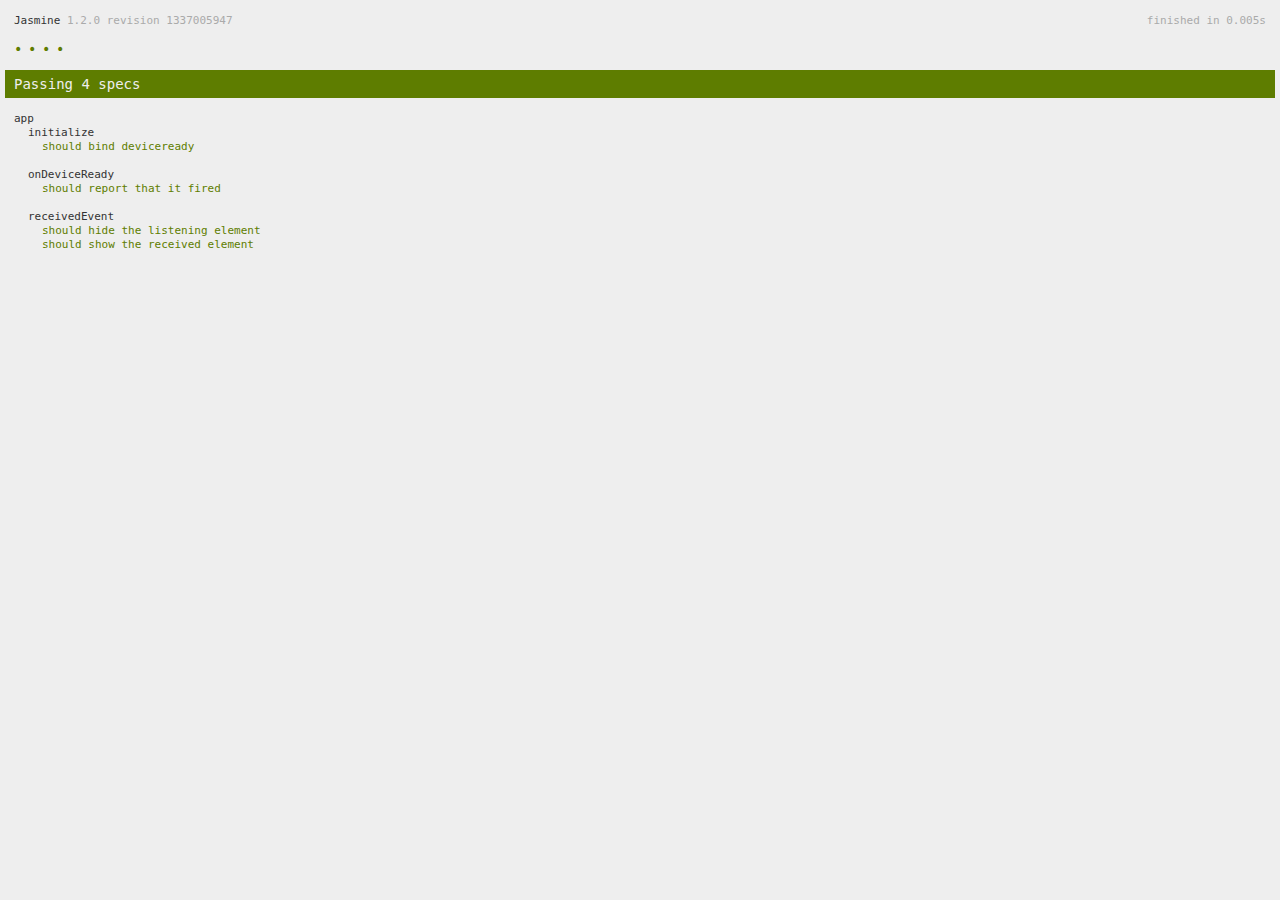
<file: spec.html>
<!DOCTYPE html>
<!--
    Licensed to the Apache Software Foundation (ASF) under one
    or more contributor license agreements.  See the NOTICE file
    distributed with this work for additional information
    regarding copyright ownership.  The ASF licenses this file
    to you under the Apache License, Version 2.0 (the
    "License"); you may not use this file except in compliance
    with the License.  You may obtain a copy of the License at

    http://www.apache.org/licenses/LICENSE-2.0

    Unless required by applicable law or agreed to in writing,
    software distributed under the License is distributed on an
    "AS IS" BASIS, WITHOUT WARRANTIES OR CONDITIONS OF ANY
     KIND, either express or implied.  See the License for the
    specific language governing permissions and limitations
    under the License.
-->
<html>
    <head>
        <title>Jasmine Spec Runner</title>

        <!-- jasmine source -->
        <link rel="stylesheet" type="text/css" href="spec/lib/jasmine-1.2.0/jasmine.css">
        <script type="text/javascript" src="spec/lib/jasmine-1.2.0/jasmine.js"></script>
        <script type="text/javascript" src="spec/lib/jasmine-1.2.0/jasmine-html.js"></script>

        <!-- include source files here... -->
        <script type="text/javascript" src="js/index.js"></script>

        <!-- include spec files here... -->
        <script type="text/javascript" src="spec/helper.js"></script>
        <script type="text/javascript" src="spec/index.js"></script>

        <script type="text/javascript">
            (function() {
                var jasmineEnv = jasmine.getEnv();
                jasmineEnv.updateInterval = 1000;

                var htmlReporter = new jasmine.HtmlReporter();

                jasmineEnv.addReporter(htmlReporter);

                jasmineEnv.specFilter = function(spec) {
                    return htmlReporter.specFilter(spec);
                };

                var currentWindowOnload = window.onload;

                window.onload = function() {
                    if (currentWindowOnload) {
                        currentWindowOnload();
                    }
                    execJasmine();
                };

                function execJasmine() {
                    jasmineEnv.execute();
                }
            })();
        </script>
    </head>
    <body>
        <div id="stage" style="display:none;"></div>
    </body>
</html>
</file>
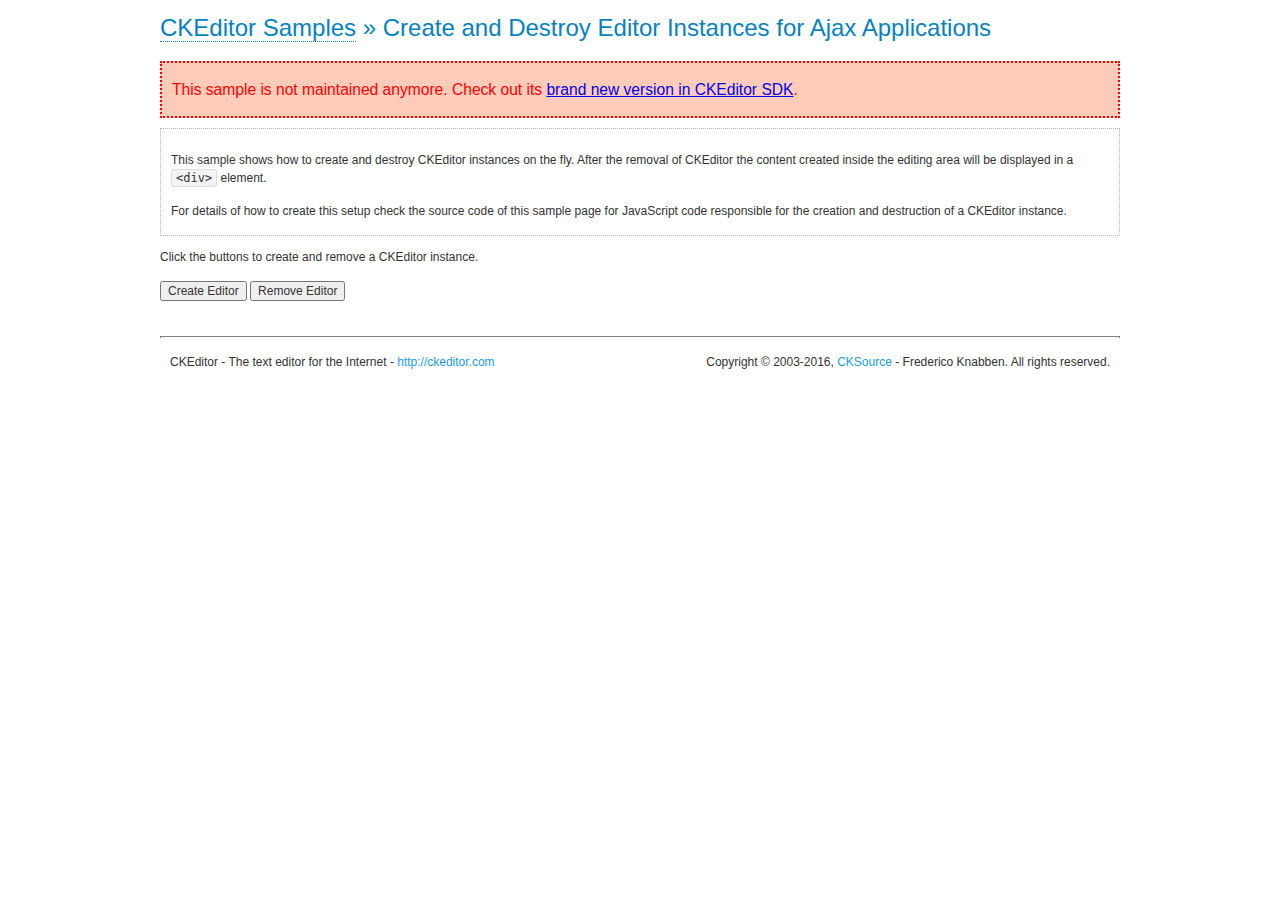
<file: includes/ckeditor/samples/old/ajax.html>
<!DOCTYPE html>
<!--
Copyright (c) 2003-2016, CKSource - Frederico Knabben. All rights reserved.
For licensing, see LICENSE.md or http://ckeditor.com/license
-->
<html>
<head>
	<meta charset="utf-8">
	<title>Ajax &mdash; CKEditor Sample</title>
	<script src="../../ckeditor.js"></script>
	<link rel="stylesheet" href="sample.css">
	<script>

		var editor, html = '';

		function createEditor() {
			if ( editor )
				return;

			// Create a new editor inside the <div id="editor">, setting its value to html
			var config = {};
			editor = CKEDITOR.appendTo( 'editor', config, html );
		}

		function removeEditor() {
			if ( !editor )
				return;

			// Retrieve the editor contents. In an Ajax application, this data would be
			// sent to the server or used in any other way.
			document.getElementById( 'editorcontents' ).innerHTML = html = editor.getData();
			document.getElementById( 'contents' ).style.display = '';

			// Destroy the editor.
			editor.destroy();
			editor = null;
		}

	</script>
</head>
<body>
	<h1 class="samples">
		<a href="index.html">CKEditor Samples</a> &raquo; Create and Destroy Editor Instances for Ajax Applications
	</h1>
	<div class="warning deprecated">
		This sample is not maintained anymore. Check out its <a href="http://sdk.ckeditor.com/samples/saveajax.html">brand new version in CKEditor SDK</a>.
	</div>
	<div class="description">
		<p>
			This sample shows how to create and destroy CKEditor instances on the fly. After the removal of CKEditor the content created inside the editing
			area will be displayed in a <code>&lt;div&gt;</code> element.
		</p>
		<p>
			For details of how to create this setup check the source code of this sample page
			for JavaScript code responsible for the creation and destruction of a CKEditor instance.
		</p>
	</div>
	<p>Click the buttons to create and remove a CKEditor instance.</p>
	<p>
		<input onclick="createEditor();" type="button" value="Create Editor">
		<input onclick="removeEditor();" type="button" value="Remove Editor">
	</p>
	<!-- This div will hold the editor. -->
	<div id="editor">
	</div>
	<div id="contents" style="display: none">
		<p>
			Edited Contents:
		</p>
		<!-- This div will be used to display the editor contents. -->
		<div id="editorcontents">
		</div>
	</div>
	<div id="footer">
		<hr>
		<p>
			CKEditor - The text editor for the Internet - <a class="samples" href="http://ckeditor.com/">http://ckeditor.com</a>
		</p>
		<p id="copy">
			Copyright &copy; 2003-2016, <a class="samples" href="http://cksource.com/">CKSource</a> - Frederico
			Knabben. All rights reserved.
		</p>
	</div>
</body>
</html>
</file>
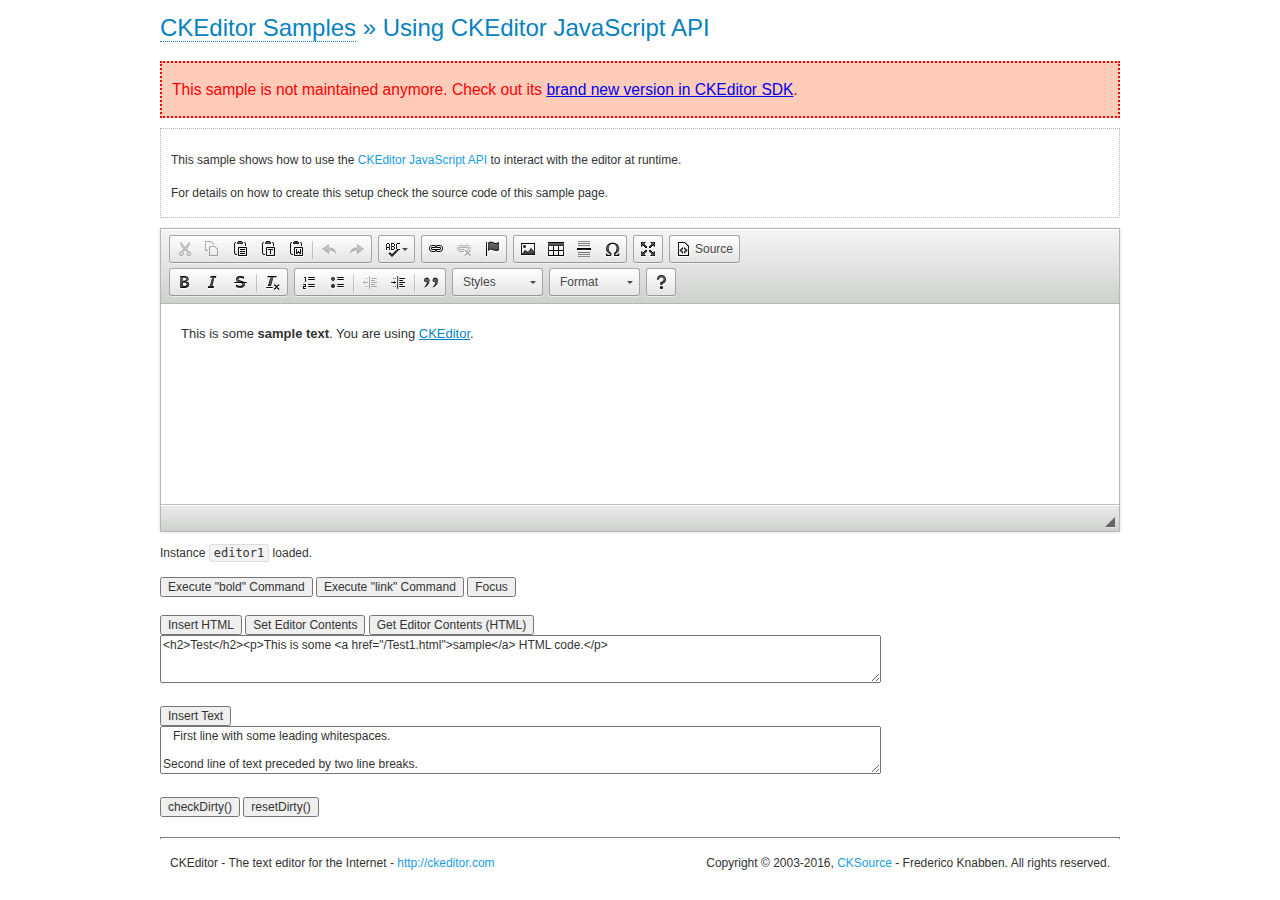
<file: includes/ckeditor/samples/old/api.html>
<!DOCTYPE html>
<!--
Copyright (c) 2003-2016, CKSource - Frederico Knabben. All rights reserved.
For licensing, see LICENSE.md or http://ckeditor.com/license
-->
<html>
<head>
	<meta charset="utf-8">
	<title>API Usage &mdash; CKEditor Sample</title>
	<script src="../../ckeditor.js"></script>
	<link href="sample.css" rel="stylesheet">
	<script>

// The instanceReady event is fired, when an instance of CKEditor has finished
// its initialization.
CKEDITOR.on( 'instanceReady', function( ev ) {
	// Show the editor name and description in the browser status bar.
	document.getElementById( 'eMessage' ).innerHTML = 'Instance <code>' + ev.editor.name + '<\/code> loaded.';

	// Show this sample buttons.
	document.getElementById( 'eButtons' ).style.display = 'block';
});

function InsertHTML() {
	// Get the editor instance that we want to interact with.
	var editor = CKEDITOR.instances.editor1;
	var value = document.getElementById( 'htmlArea' ).value;

	// Check the active editing mode.
	if ( editor.mode == 'wysiwyg' )
	{
		// Insert HTML code.
		// http://docs.ckeditor.com/#!/api/CKEDITOR.editor-method-insertHtml
		editor.insertHtml( value );
	}
	else
		alert( 'You must be in WYSIWYG mode!' );
}

function InsertText() {
	// Get the editor instance that we want to interact with.
	var editor = CKEDITOR.instances.editor1;
	var value = document.getElementById( 'txtArea' ).value;

	// Check the active editing mode.
	if ( editor.mode == 'wysiwyg' )
	{
		// Insert as plain text.
		// http://docs.ckeditor.com/#!/api/CKEDITOR.editor-method-insertText
		editor.insertText( value );
	}
	else
		alert( 'You must be in WYSIWYG mode!' );
}

function SetContents() {
	// Get the editor instance that we want to interact with.
	var editor = CKEDITOR.instances.editor1;
	var value = document.getElementById( 'htmlArea' ).value;

	// Set editor contents (replace current contents).
	// http://docs.ckeditor.com/#!/api/CKEDITOR.editor-method-setData
	editor.setData( value );
}

function GetContents() {
	// Get the editor instance that you want to interact with.
	var editor = CKEDITOR.instances.editor1;

	// Get editor contents
	// http://docs.ckeditor.com/#!/api/CKEDITOR.editor-method-getData
	alert( editor.getData() );
}

function ExecuteCommand( commandName ) {
	// Get the editor instance that we want to interact with.
	var editor = CKEDITOR.instances.editor1;

	// Check the active editing mode.
	if ( editor.mode == 'wysiwyg' )
	{
		// Execute the command.
		// http://docs.ckeditor.com/#!/api/CKEDITOR.editor-method-execCommand
		editor.execCommand( commandName );
	}
	else
		alert( 'You must be in WYSIWYG mode!' );
}

function CheckDirty() {
	// Get the editor instance that we want to interact with.
	var editor = CKEDITOR.instances.editor1;
	// Checks whether the current editor contents present changes when compared
	// to the contents loaded into the editor at startup
	// http://docs.ckeditor.com/#!/api/CKEDITOR.editor-method-checkDirty
	alert( editor.checkDirty() );
}

function ResetDirty() {
	// Get the editor instance that we want to interact with.
	var editor = CKEDITOR.instances.editor1;
	// Resets the "dirty state" of the editor (see CheckDirty())
	// http://docs.ckeditor.com/#!/api/CKEDITOR.editor-method-resetDirty
	editor.resetDirty();
	alert( 'The "IsDirty" status has been reset' );
}

function Focus() {
	CKEDITOR.instances.editor1.focus();
}

function onFocus() {
	document.getElementById( 'eMessage' ).innerHTML = '<b>' + this.name + ' is focused </b>';
}

function onBlur() {
	document.getElementById( 'eMessage' ).innerHTML = this.name + ' lost focus';
}

	</script>

</head>
<body>
	<h1 class="samples">
		<a href="index.html">CKEditor Samples</a> &raquo; Using CKEditor JavaScript API
	</h1>
	<div class="warning deprecated">
		This sample is not maintained anymore. Check out its <a href="http://sdk.ckeditor.com/samples/api.html">brand new version in CKEditor SDK</a>.
	</div>
	<div class="description">
	<p>
		This sample shows how to use the
		<a class="samples" href="http://docs.ckeditor.com/#!/api/CKEDITOR.editor">CKEditor JavaScript API</a>
		to interact with the editor at runtime.
	</p>
	<p>
		For details on how to create this setup check the source code of this sample page.
	</p>
	</div>

	<!-- This <div> holds alert messages to be display in the sample page. -->
	<div id="alerts">
		<noscript>
			<p>
				<strong>CKEditor requires JavaScript to run</strong>. In a browser with no JavaScript
				support, like yours, you should still see the contents (HTML data) and you should
				be able to edit it normally, without a rich editor interface.
			</p>
		</noscript>
	</div>
	<form action="../../../samples/sample_posteddata.php" method="post">
		<textarea cols="100" id="editor1" name="editor1" rows="10">&lt;p&gt;This is some &lt;strong&gt;sample text&lt;/strong&gt;. You are using &lt;a href="http://ckeditor.com/"&gt;CKEditor&lt;/a&gt;.&lt;/p&gt;</textarea>

		<script>
			// Replace the <textarea id="editor1"> with an CKEditor instance.
			CKEDITOR.replace( 'editor1', {
				on: {
					focus: onFocus,
					blur: onBlur,

					// Check for availability of corresponding plugins.
					pluginsLoaded: function( evt ) {
						var doc = CKEDITOR.document, ed = evt.editor;
						if ( !ed.getCommand( 'bold' ) )
							doc.getById( 'exec-bold' ).hide();
						if ( !ed.getCommand( 'link' ) )
							doc.getById( 'exec-link' ).hide();
					}
				}
			});
		</script>

		<p id="eMessage">
		</p>

		<div id="eButtons" style="display: none">
			<input id="exec-bold" onclick="ExecuteCommand('bold');" type="button" value="Execute &quot;bold&quot; Command">
			<input id="exec-link" onclick="ExecuteCommand('link');" type="button" value="Execute &quot;link&quot; Command">
			<input onclick="Focus();" type="button" value="Focus">
			<br><br>
			<input onclick="InsertHTML();" type="button" value="Insert HTML">
			<input onclick="SetContents();" type="button" value="Set Editor Contents">
			<input onclick="GetContents();" type="button" value="Get Editor Contents (HTML)">
			<br>
			<textarea cols="100" id="htmlArea" rows="3">&lt;h2&gt;Test&lt;/h2&gt;&lt;p&gt;This is some &lt;a href="/Test1.html"&gt;sample&lt;/a&gt; HTML code.&lt;/p&gt;</textarea>
			<br>
			<br>
			<input onclick="InsertText();" type="button" value="Insert Text">
			<br>
			<textarea cols="100" id="txtArea" rows="3">   First line with some leading whitespaces.

Second line of text preceded by two line breaks.</textarea>
			<br>
			<br>
			<input onclick="CheckDirty();" type="button" value="checkDirty()">
			<input onclick="ResetDirty();" type="button" value="resetDirty()">
		</div>
	</form>
	<div id="footer">
		<hr>
		<p>
			CKEditor - The text editor for the Internet - <a class="samples" href="http://ckeditor.com/">http://ckeditor.com</a>
		</p>
		<p id="copy">
			Copyright &copy; 2003-2016, <a class="samples" href="http://cksource.com/">CKSource</a> - Frederico
			Knabben. All rights reserved.
		</p>
	</div>
</body>
</html>
</file>
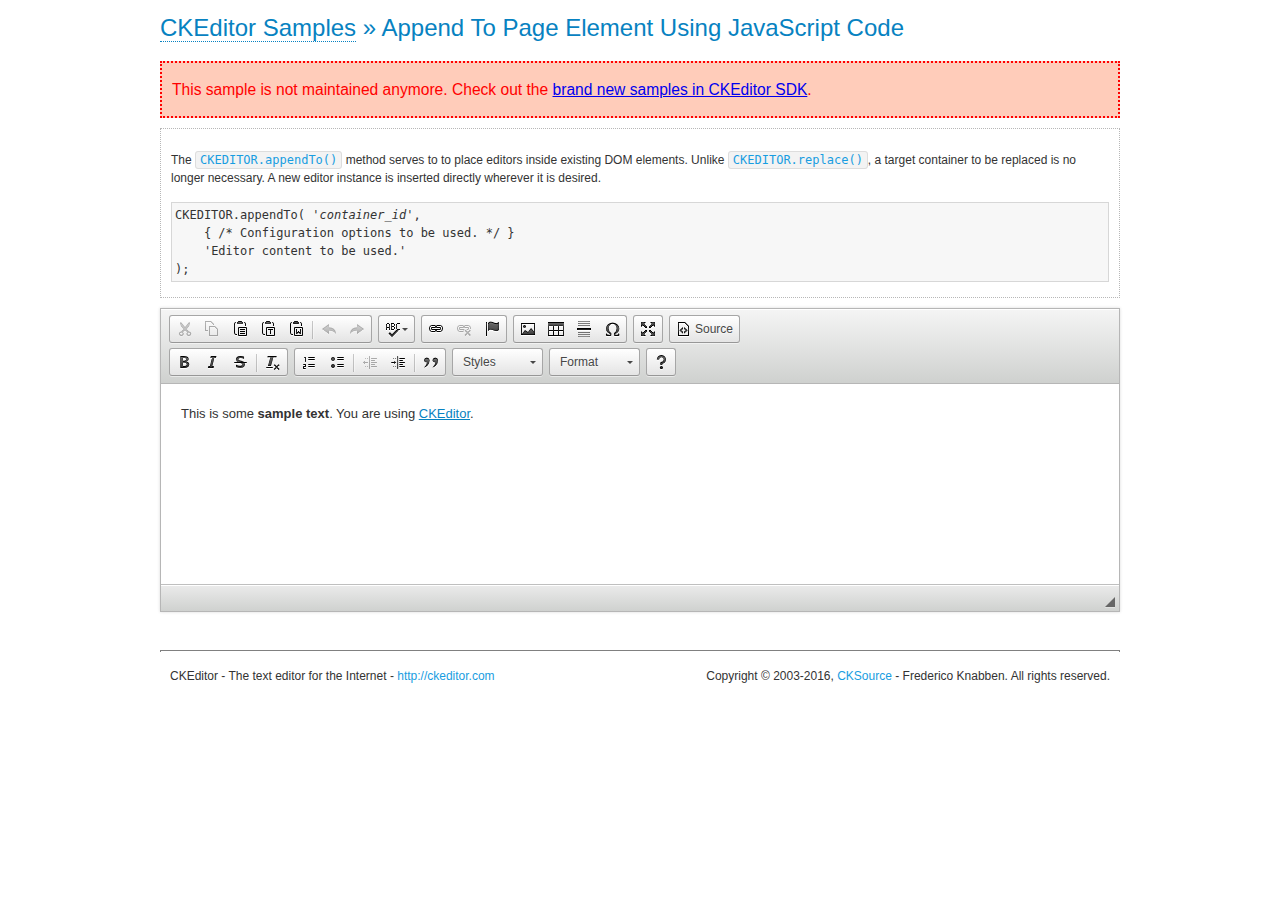
<file: includes/ckeditor/samples/old/appendto.html>
<!DOCTYPE html>
<!--
Copyright (c) 2003-2016, CKSource - Frederico Knabben. All rights reserved.
For licensing, see LICENSE.md or http://ckeditor.com/license
-->
<html>
<head>
	<meta charset="utf-8">
	<title>Append To Page Element Using JavaScript Code &mdash; CKEditor Sample</title>
	<script src="../../ckeditor.js"></script>
	<link rel="stylesheet" href="sample.css">
</head>
<body>
	<h1 class="samples">
		<a href="index.html">CKEditor Samples</a> &raquo; Append To Page Element Using JavaScript Code
	</h1>
	<div class="warning deprecated">
		This sample is not maintained anymore. Check out the <a href="http://sdk.ckeditor.com/">brand new samples in CKEditor SDK</a>.
	</div>
	<div id="section1">
		<div class="description">
			<p>
				The <code><a class="samples" href="http://docs.ckeditor.com/#!/api/CKEDITOR-method-appendTo">CKEDITOR.appendTo()</a></code> method serves to to place editors inside existing DOM elements. Unlike <code><a class="samples" href="http://docs.ckeditor.com/#!/api/CKEDITOR-method-replace">CKEDITOR.replace()</a></code>,
				a target container to be replaced is no longer necessary. A new editor
				instance is inserted directly wherever it is desired.
			</p>
<pre class="samples">CKEDITOR.appendTo( '<em>container_id</em>',
	{ /* Configuration options to be used. */ }
	'Editor content to be used.'
);</pre>
		</div>
		<script>

			// This call can be placed at any point after the
			// DOM element to append CKEditor to or inside the <head><script>
			// in a window.onload event handler.

			// Append a CKEditor instance using the default configuration and the
			// provided content to the <div> element of ID "section1".
			CKEDITOR.appendTo( 'section1',
				null,
				'<p>This is some <strong>sample text</strong>. You are using <a href="http://ckeditor.com/">CKEditor</a>.</p>'
			);

		</script>
	</div>
	<br>
	<div id="footer">
		<hr>
		<p>
			CKEditor - The text editor for the Internet - <a class="samples" href="http://ckeditor.com/">http://ckeditor.com</a>
		</p>
		<p id="copy">
			Copyright &copy; 2003-2016, <a class="samples" href="http://cksource.com/">CKSource</a> - Frederico
			Knabben. All rights reserved.
		</p>
	</div>
</body>
</html>
</file>
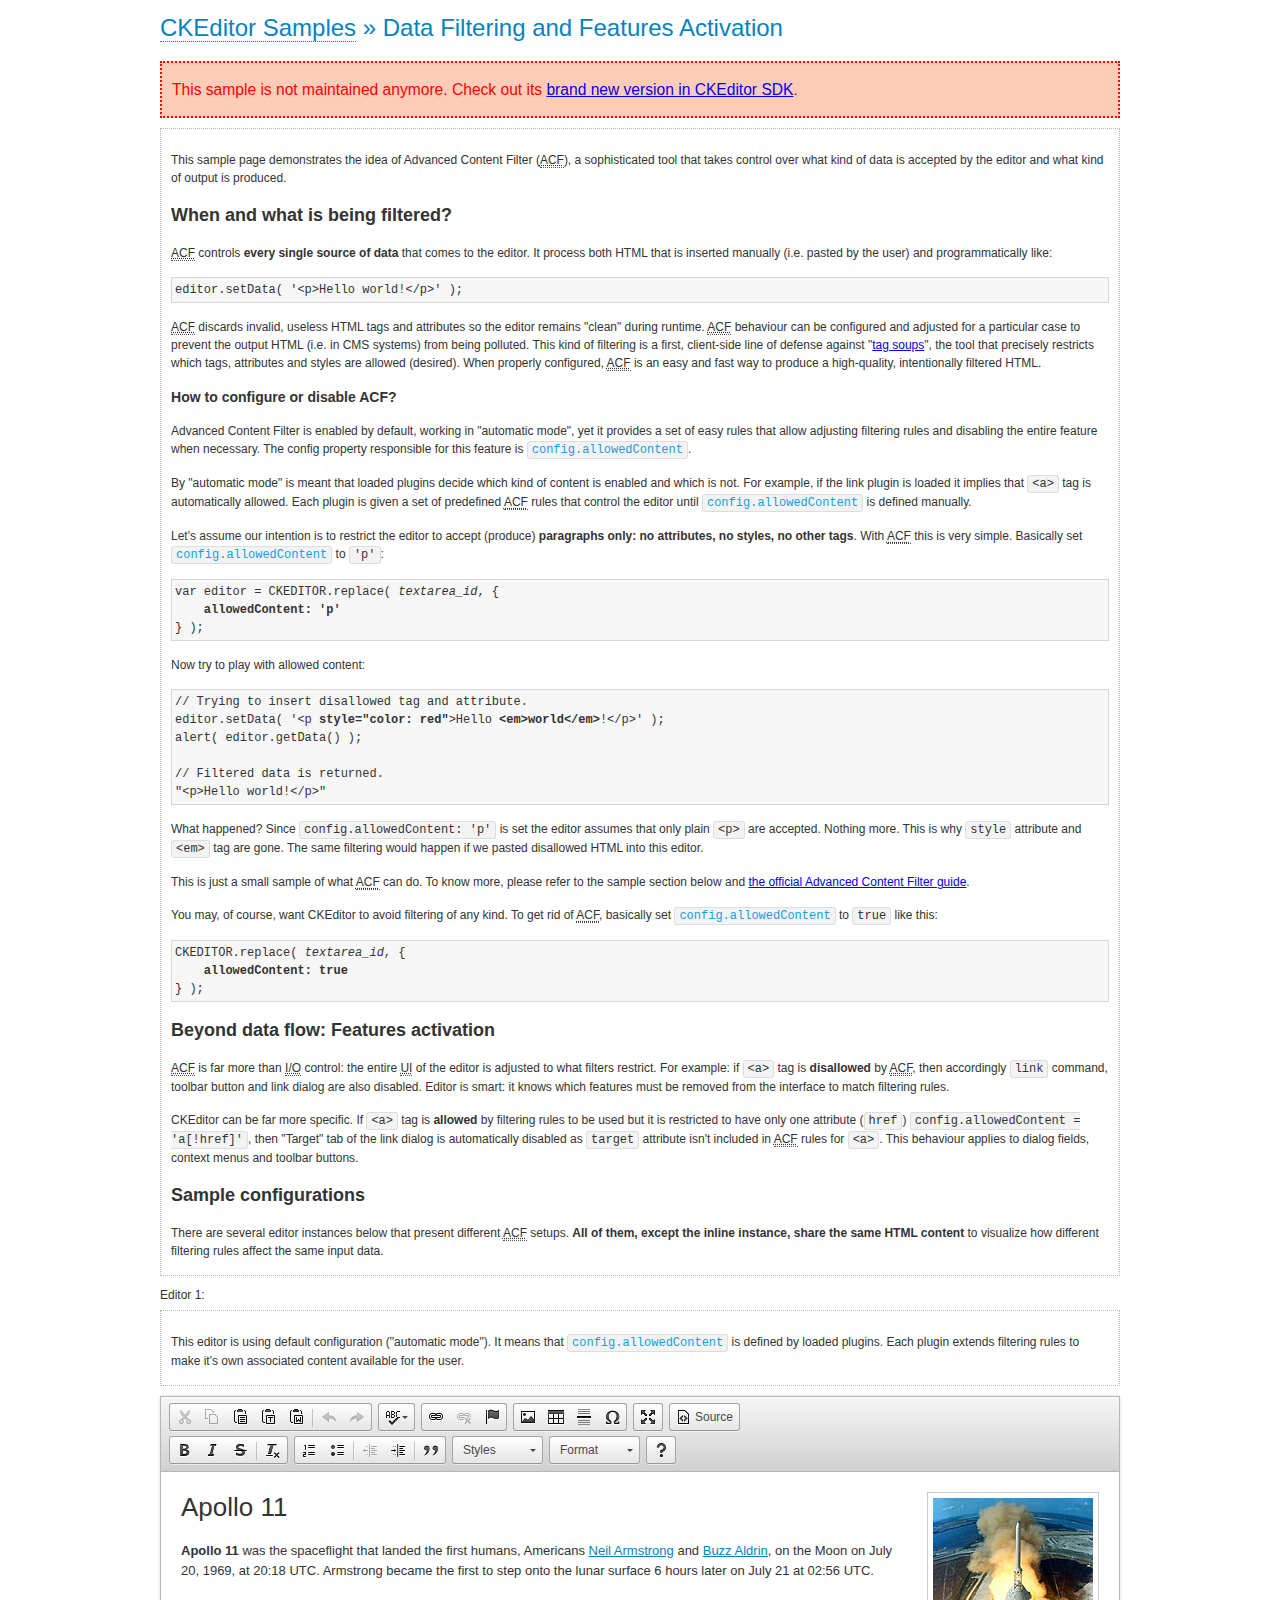
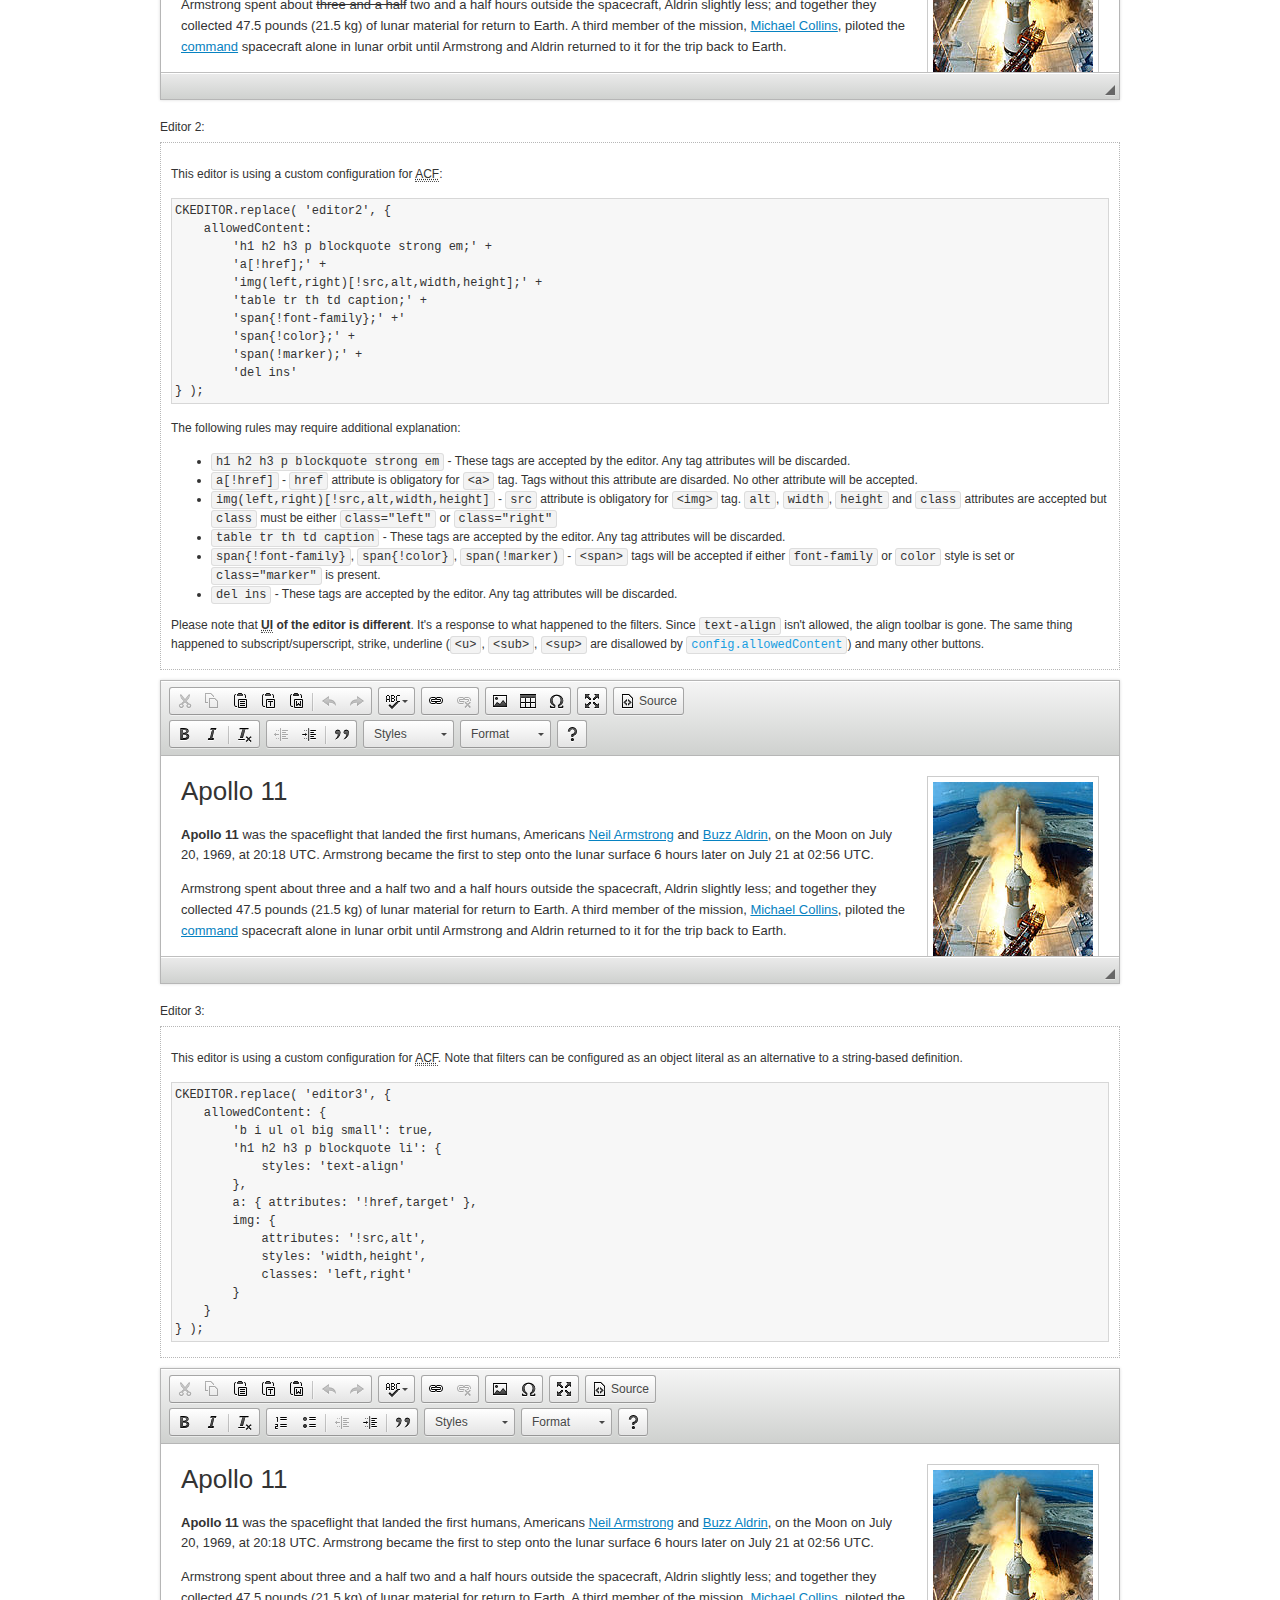
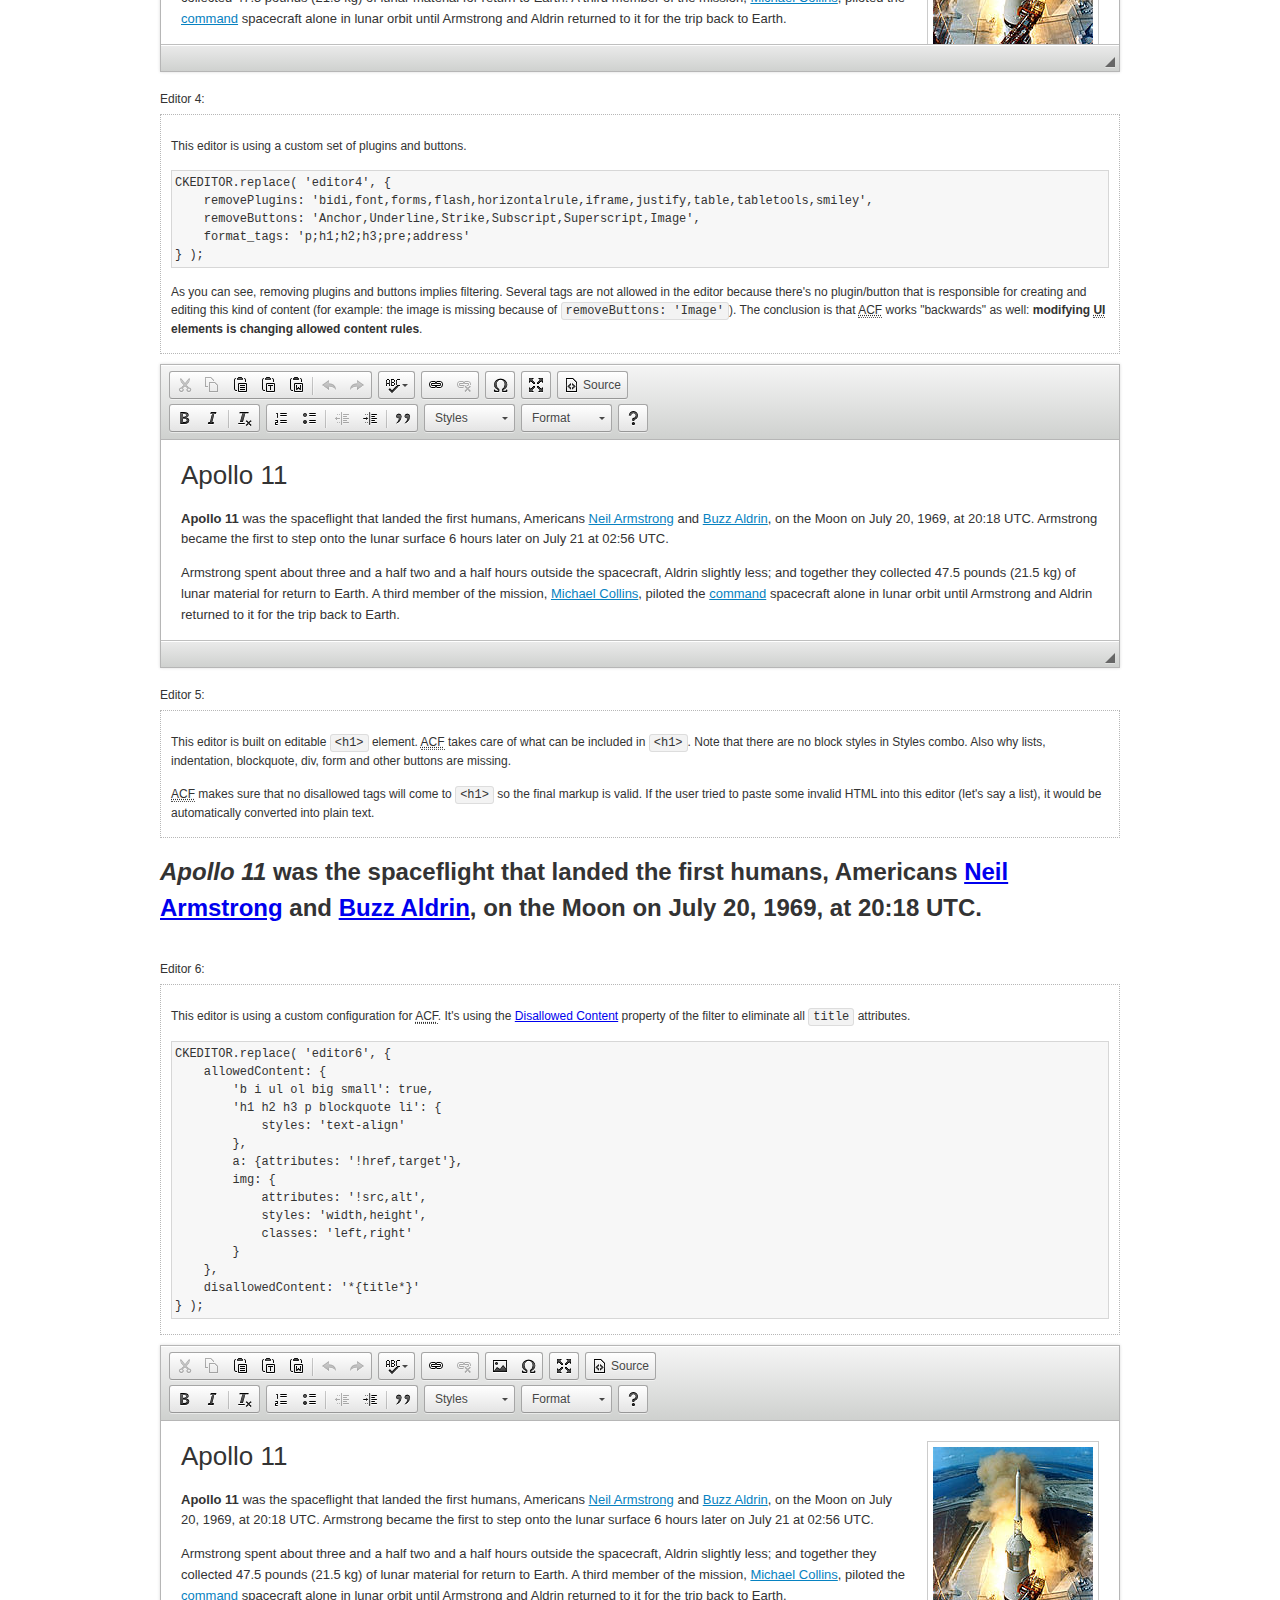
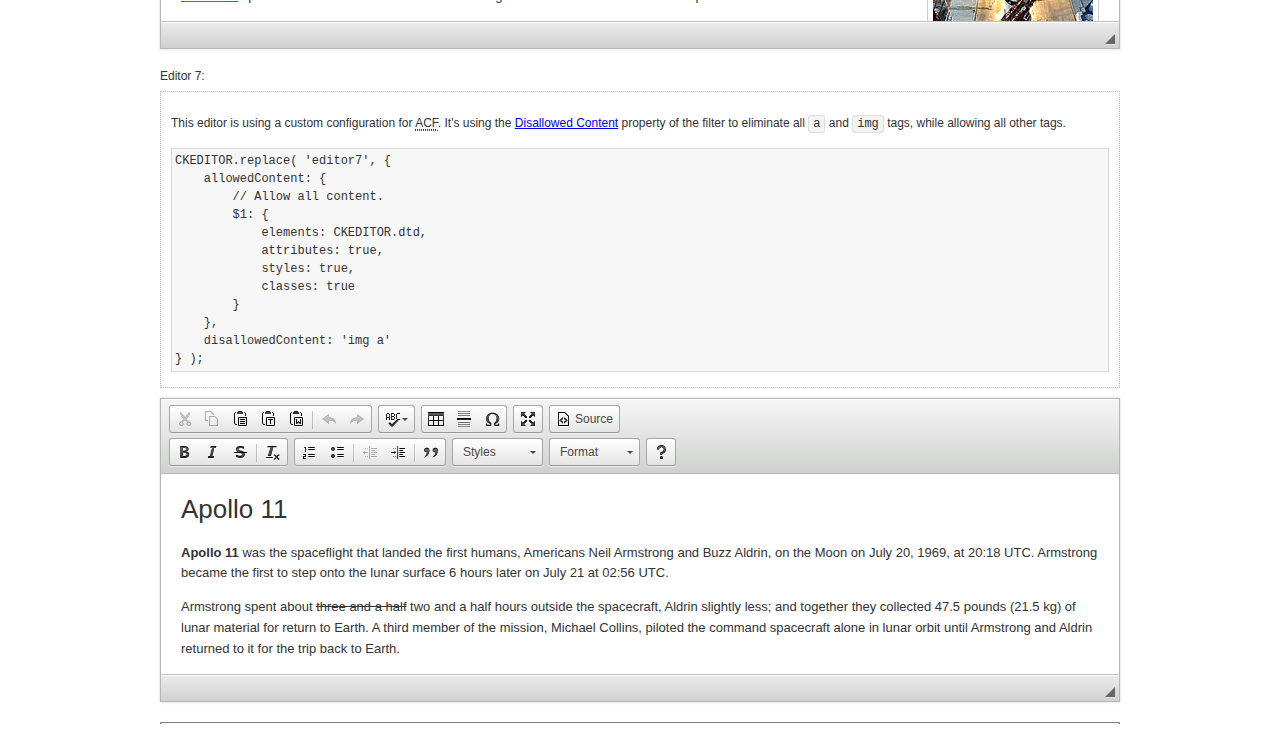
<file: includes/ckeditor/samples/old/datafiltering.html>
<!DOCTYPE html>
<!--
Copyright (c) 2003-2016, CKSource - Frederico Knabben. All rights reserved.
For licensing, see LICENSE.md or http://ckeditor.com/license
-->
<html>
<head>
	<meta charset="utf-8">
	<title>Data Filtering &mdash; CKEditor Sample</title>
	<script src="../../ckeditor.js"></script>
	<link rel="stylesheet" href="sample.css">
	<script>
		// Remove advanced tabs for all editors.
		CKEDITOR.config.removeDialogTabs = 'image:advanced;link:advanced;flash:advanced;creatediv:advanced;editdiv:advanced';
	</script>
</head>
<body>
	<h1 class="samples">
		<a href="index.html">CKEditor Samples</a> &raquo; Data Filtering and Features Activation
	</h1>
	<div class="warning deprecated">
		This sample is not maintained anymore. Check out its <a href="http://sdk.ckeditor.com/samples/acf.html">brand new version in CKEditor SDK</a>.
	</div>
	<div class="description">
		<p>
			This sample page demonstrates the idea of Advanced Content Filter
			(<abbr title="Advanced Content Filter">ACF</abbr>), a sophisticated
			tool that takes control over what kind of data is accepted by the editor and what
			kind of output is produced.
		</p>
		<h2>When and what is being filtered?</h2>
		<p>
			<abbr title="Advanced Content Filter">ACF</abbr> controls
			<strong>every single source of data</strong> that comes to the editor.
			It process both HTML that is inserted manually (i.e. pasted by the user)
			and programmatically like:
		</p>
<pre class="samples">
editor.setData( '&lt;p&gt;Hello world!&lt;/p&gt;' );
</pre>
		<p>
			<abbr title="Advanced Content Filter">ACF</abbr> discards invalid,
			useless HTML tags and attributes so the editor remains "clean" during
			runtime. <abbr title="Advanced Content Filter">ACF</abbr> behaviour
			can be configured and adjusted for a particular case to prevent the
			output HTML (i.e. in CMS systems) from being polluted.

			This kind of filtering is a first, client-side line of defense
			against "<a href="http://en.wikipedia.org/wiki/Tag_soup">tag soups</a>",
			the tool that precisely restricts which tags, attributes and styles
			are allowed (desired). When properly configured, <abbr title="Advanced Content Filter">ACF</abbr>
			is an easy and fast way to produce a high-quality, intentionally filtered HTML.
		</p>

		<h3>How to configure or disable ACF?</h3>
		<p>
			Advanced Content Filter is enabled by default, working in "automatic mode", yet
			it provides a set of easy rules that allow adjusting filtering rules
			and disabling the entire feature when necessary. The config property
			responsible for this feature is <code><a class="samples"
			href="http://docs.ckeditor.com/#!/api/CKEDITOR.config-cfg-allowedContent">config.allowedContent</a></code>.
		</p>
		<p>
			By "automatic mode" is meant that loaded plugins decide which kind
			of content is enabled and which is not. For example, if the link
			plugin is loaded it implies that <code>&lt;a&gt;</code> tag is
			automatically allowed. Each plugin is given a set
			of predefined <abbr title="Advanced Content Filter">ACF</abbr> rules
			that control the editor until <code><a class="samples"
			href="http://docs.ckeditor.com/#!/api/CKEDITOR.config-cfg-allowedContent">
			config.allowedContent</a></code>
			is defined manually.
		</p>
		<p>
			Let's assume our intention is to restrict the editor to accept (produce) <strong>paragraphs
			only: no attributes, no styles, no other tags</strong>.
			With <abbr title="Advanced Content Filter">ACF</abbr>
			this is very simple. Basically set <code><a class="samples"
			href="http://docs.ckeditor.com/#!/api/CKEDITOR.config-cfg-allowedContent">
			config.allowedContent</a></code> to <code>'p'</code>:
		</p>
<pre class="samples">
var editor = CKEDITOR.replace( <em>textarea_id</em>, {
	<strong>allowedContent: 'p'</strong>
} );
</pre>
		<p>
			Now try to play with allowed content:
		</p>
<pre class="samples">
// Trying to insert disallowed tag and attribute.
editor.setData( '&lt;p <strong>style="color: red"</strong>&gt;Hello <strong>&lt;em&gt;world&lt;/em&gt;</strong>!&lt;/p&gt;' );
alert( editor.getData() );

// Filtered data is returned.
"&lt;p&gt;Hello world!&lt;/p&gt;"
</pre>
		<p>
			What happened? Since <code>config.allowedContent: 'p'</code> is set the editor assumes
			that only plain <code>&lt;p&gt;</code> are accepted. Nothing more. This is why
			<code>style</code> attribute and <code>&lt;em&gt;</code> tag are gone. The same
			filtering would happen if we pasted disallowed HTML into this editor.
		</p>
		<p>
			This is just a small sample of what <abbr title="Advanced Content Filter">ACF</abbr>
			can do. To know more, please refer to the sample section below and
			<a href="http://docs.ckeditor.com/#!/guide/dev_advanced_content_filter">the official Advanced Content Filter guide</a>.
		</p>
		<p>
			You may, of course, want CKEditor to avoid filtering of any kind.
			To get rid of <abbr title="Advanced Content Filter">ACF</abbr>,
			basically set <code><a class="samples"
			href="http://docs.ckeditor.com/#!/api/CKEDITOR.config-cfg-allowedContent">
			config.allowedContent</a></code> to <code>true</code> like this:
		</p>
<pre class="samples">
CKEDITOR.replace( <em>textarea_id</em>, {
	<strong>allowedContent: true</strong>
} );
</pre>

		<h2>Beyond data flow: Features activation</h2>
		<p>
			<abbr title="Advanced Content Filter">ACF</abbr> is far more than
			<abbr title="Input/Output">I/O</abbr> control: the entire
			<abbr title="User Interface">UI</abbr> of the editor is adjusted to what
			filters restrict. For example: if <code>&lt;a&gt;</code> tag is
			<strong>disallowed</strong>
			by <abbr title="Advanced Content Filter">ACF</abbr>,
			then accordingly <code>link</code> command, toolbar button and link dialog
			are also disabled. Editor is smart: it knows which features must be
			removed from the interface to match filtering rules.
		</p>
		<p>
			CKEditor can be far more specific. If <code>&lt;a&gt;</code> tag is
			<strong>allowed</strong> by filtering rules to be used but it is restricted
			to have only one attribute (<code>href</code>)
			<code>config.allowedContent = 'a[!href]'</code>, then
			"Target" tab of the link dialog is automatically disabled as <code>target</code>
			attribute isn't included in <abbr title="Advanced Content Filter">ACF</abbr> rules
			for <code>&lt;a&gt;</code>. This behaviour applies to dialog fields, context
			menus and toolbar buttons.
		</p>

		<h2>Sample configurations</h2>
		<p>
			There are several editor instances below that present different
			<abbr title="Advanced Content Filter">ACF</abbr> setups. <strong>All of them,
			except the inline instance, share the same HTML content</strong> to visualize
			how different filtering rules affect the same input data.
		</p>
	</div>

	<div>
		<label for="editor1">
			Editor 1:
		</label>
		<div class="description">
			<p>
				This editor is using default configuration ("automatic mode"). It means that
				<code><a class="samples"
				href="http://docs.ckeditor.com/#!/api/CKEDITOR.config-cfg-allowedContent">
				config.allowedContent</a></code> is defined by loaded plugins.
				Each plugin extends filtering rules to make it's own associated content
				available for the user.
			</p>
		</div>
		<textarea cols="80" id="editor1" name="editor1" rows="10">
			&lt;h1&gt;&lt;img alt=&quot;Saturn V carrying Apollo 11&quot; class=&quot;right&quot; src=&quot;assets/sample.jpg&quot;/&gt; Apollo 11&lt;/h1&gt; &lt;p&gt;&lt;b&gt;Apollo 11&lt;/b&gt; was the spaceflight that landed the first humans, Americans &lt;a href=&quot;http://en.wikipedia.org/wiki/Neil_Armstrong&quot; title=&quot;Neil Armstrong&quot;&gt;Neil Armstrong&lt;/a&gt; and &lt;a href=&quot;http://en.wikipedia.org/wiki/Buzz_Aldrin&quot; title=&quot;Buzz Aldrin&quot;&gt;Buzz Aldrin&lt;/a&gt;, on the Moon on July 20, 1969, at 20:18 UTC. Armstrong became the first to step onto the lunar surface 6 hours later on July 21 at 02:56 UTC.&lt;/p&gt; &lt;p&gt;Armstrong spent about &lt;s&gt;three and a half&lt;/s&gt; two and a half hours outside the spacecraft, Aldrin slightly less; and together they collected 47.5 pounds (21.5&amp;nbsp;kg) of lunar material for return to Earth. A third member of the mission, &lt;a href=&quot;http://en.wikipedia.org/wiki/Michael_Collins_(astronaut)&quot; title=&quot;Michael Collins (astronaut)&quot;&gt;Michael Collins&lt;/a&gt;, piloted the &lt;a href=&quot;http://en.wikipedia.org/wiki/Apollo_Command/Service_Module&quot; title=&quot;Apollo Command/Service Module&quot;&gt;command&lt;/a&gt; spacecraft alone in lunar orbit until Armstrong and Aldrin returned to it for the trip back to Earth.&lt;/p&gt; &lt;h2&gt;Broadcasting and &lt;em&gt;quotes&lt;/em&gt; &lt;a id=&quot;quotes&quot; name=&quot;quotes&quot;&gt;&lt;/a&gt;&lt;/h2&gt; &lt;p&gt;Broadcast on live TV to a world-wide audience, Armstrong stepped onto the lunar surface and described the event as:&lt;/p&gt; &lt;blockquote&gt;&lt;p&gt;One small step for [a] man, one giant leap for mankind.&lt;/p&gt;&lt;/blockquote&gt; &lt;p&gt;Apollo 11 effectively ended the &lt;a href=&quot;http://en.wikipedia.org/wiki/Space_Race&quot; title=&quot;Space Race&quot;&gt;Space Race&lt;/a&gt; and fulfilled a national goal proposed in 1961 by the late U.S. President &lt;a href=&quot;http://en.wikipedia.org/wiki/John_F._Kennedy&quot; title=&quot;John F. Kennedy&quot;&gt;John F. Kennedy&lt;/a&gt; in a speech before the United States Congress:&lt;/p&gt; &lt;blockquote&gt;&lt;p&gt;[...] before this decade is out, of landing a man on the Moon and returning him safely to the Earth.&lt;/p&gt;&lt;/blockquote&gt; &lt;h2&gt;Technical details &lt;a id=&quot;tech-details&quot; name=&quot;tech-details&quot;&gt;&lt;/a&gt;&lt;/h2&gt; &lt;table align=&quot;right&quot; border=&quot;1&quot; bordercolor=&quot;#ccc&quot; cellpadding=&quot;5&quot; cellspacing=&quot;0&quot; style=&quot;border-collapse:collapse;margin:10px 0 10px 15px;&quot;&gt; &lt;caption&gt;&lt;strong&gt;Mission crew&lt;/strong&gt;&lt;/caption&gt; &lt;thead&gt; &lt;tr&gt; &lt;th scope=&quot;col&quot;&gt;Position&lt;/th&gt; &lt;th scope=&quot;col&quot;&gt;Astronaut&lt;/th&gt; &lt;/tr&gt; &lt;/thead&gt; &lt;tbody&gt; &lt;tr&gt; &lt;td&gt;Commander&lt;/td&gt; &lt;td&gt;Neil A. Armstrong&lt;/td&gt; &lt;/tr&gt; &lt;tr&gt; &lt;td&gt;Command Module Pilot&lt;/td&gt; &lt;td&gt;Michael Collins&lt;/td&gt; &lt;/tr&gt; &lt;tr&gt; &lt;td&gt;Lunar Module Pilot&lt;/td&gt; &lt;td&gt;Edwin &amp;quot;Buzz&amp;quot; E. Aldrin, Jr.&lt;/td&gt; &lt;/tr&gt; &lt;/tbody&gt; &lt;/table&gt; &lt;p&gt;Launched by a &lt;strong&gt;Saturn V&lt;/strong&gt; rocket from &lt;a href=&quot;http://en.wikipedia.org/wiki/Kennedy_Space_Center&quot; title=&quot;Kennedy Space Center&quot;&gt;Kennedy Space Center&lt;/a&gt; in Merritt Island, Florida on July 16, Apollo 11 was the fifth manned mission of &lt;a href=&quot;http://en.wikipedia.org/wiki/NASA&quot; title=&quot;NASA&quot;&gt;NASA&lt;/a&gt;&amp;#39;s Apollo program. The Apollo spacecraft had three parts:&lt;/p&gt; &lt;ol&gt; &lt;li&gt;&lt;strong&gt;Command Module&lt;/strong&gt; with a cabin for the three astronauts which was the only part which landed back on Earth&lt;/li&gt; &lt;li&gt;&lt;strong&gt;Service Module&lt;/strong&gt; which supported the Command Module with propulsion, electrical power, oxygen and water&lt;/li&gt; &lt;li&gt;&lt;strong&gt;Lunar Module&lt;/strong&gt; for landing on the Moon.&lt;/li&gt; &lt;/ol&gt; &lt;p&gt;After being sent to the Moon by the Saturn V&amp;#39;s upper stage, the astronauts separated the spacecraft from it and travelled for three days until they entered into lunar orbit. Armstrong and Aldrin then moved into the Lunar Module and landed in the &lt;a href=&quot;http://en.wikipedia.org/wiki/Mare_Tranquillitatis&quot; title=&quot;Mare Tranquillitatis&quot;&gt;Sea of Tranquility&lt;/a&gt;. They stayed a total of about 21 and a half hours on the lunar surface. After lifting off in the upper part of the Lunar Module and rejoining Collins in the Command Module, they returned to Earth and landed in the &lt;a href=&quot;http://en.wikipedia.org/wiki/Pacific_Ocean&quot; title=&quot;Pacific Ocean&quot;&gt;Pacific Ocean&lt;/a&gt; on July 24.&lt;/p&gt; &lt;hr/&gt; &lt;p style=&quot;text-align: right;&quot;&gt;&lt;small&gt;Source: &lt;a href=&quot;http://en.wikipedia.org/wiki/Apollo_11&quot;&gt;Wikipedia.org&lt;/a&gt;&lt;/small&gt;&lt;/p&gt;
		</textarea>

		<script>

			CKEDITOR.replace( 'editor1' );

		</script>
	</div>

	<br>

	<div>
		<label for="editor2">
			Editor 2:
		</label>
		<div class="description">
			<p>
				This editor is using a custom configuration for
				<abbr title="Advanced Content Filter">ACF</abbr>:
			</p>
<pre class="samples">
CKEDITOR.replace( 'editor2', {
	allowedContent:
		'h1 h2 h3 p blockquote strong em;' +
		'a[!href];' +
		'img(left,right)[!src,alt,width,height];' +
		'table tr th td caption;' +
		'span{!font-family};' +'
		'span{!color};' +
		'span(!marker);' +
		'del ins'
} );
</pre>
			<p>
				The following rules may require additional explanation:
			</p>
			<ul>
				<li>
					<code>h1 h2 h3 p blockquote strong em</code> - These tags
					are accepted by the editor. Any tag attributes will be discarded.
				</li>
				<li>
					<code>a[!href]</code> - <code>href</code> attribute is obligatory
					for <code>&lt;a&gt;</code> tag. Tags without this attribute
					are disarded. No other attribute will be accepted.
				</li>
				<li>
					<code>img(left,right)[!src,alt,width,height]</code> - <code>src</code>
					attribute is obligatory for <code>&lt;img&gt;</code> tag.
					<code>alt</code>, <code>width</code>, <code>height</code>
					and <code>class</code> attributes are accepted but
					<code>class</code> must be either <code>class="left"</code>
					or <code>class="right"</code>
				</li>
				<li>
					<code>table tr th td caption</code> - These tags
					are accepted by the editor. Any tag attributes will be discarded.
				</li>
				<li>
					<code>span{!font-family}</code>, <code>span{!color}</code>,
					<code>span(!marker)</code> - <code>&lt;span&gt;</code> tags
					will be accepted if either <code>font-family</code> or
					<code>color</code> style is set or <code>class="marker"</code>
					is present.
				</li>
				<li>
					<code>del ins</code> - These tags
					are accepted by the editor. Any tag attributes will be discarded.
				</li>
			</ul>
			<p>
				Please note that <strong><abbr title="User Interface">UI</abbr> of the
				editor is different</strong>. It's a response to what happened to the filters.
				Since <code>text-align</code> isn't allowed, the align toolbar is gone.
				The same thing happened to subscript/superscript, strike, underline
				(<code>&lt;u&gt;</code>, <code>&lt;sub&gt;</code>, <code>&lt;sup&gt;</code>
				are disallowed by <code><a class="samples"
				href="http://docs.ckeditor.com/#!/api/CKEDITOR.config-cfg-allowedContent">
				config.allowedContent</a></code>) and many other buttons.
			</p>
		</div>
		<textarea cols="80" id="editor2" name="editor2" rows="10">
			&lt;h1&gt;&lt;img alt=&quot;Saturn V carrying Apollo 11&quot; class=&quot;right&quot; src=&quot;assets/sample.jpg&quot;/&gt; Apollo 11&lt;/h1&gt; &lt;p&gt;&lt;b&gt;Apollo 11&lt;/b&gt; was the spaceflight that landed the first humans, Americans &lt;a href=&quot;http://en.wikipedia.org/wiki/Neil_Armstrong&quot; title=&quot;Neil Armstrong&quot;&gt;Neil Armstrong&lt;/a&gt; and &lt;a href=&quot;http://en.wikipedia.org/wiki/Buzz_Aldrin&quot; title=&quot;Buzz Aldrin&quot;&gt;Buzz Aldrin&lt;/a&gt;, on the Moon on July 20, 1969, at 20:18 UTC. Armstrong became the first to step onto the lunar surface 6 hours later on July 21 at 02:56 UTC.&lt;/p&gt; &lt;p&gt;Armstrong spent about &lt;s&gt;three and a half&lt;/s&gt; two and a half hours outside the spacecraft, Aldrin slightly less; and together they collected 47.5 pounds (21.5&amp;nbsp;kg) of lunar material for return to Earth. A third member of the mission, &lt;a href=&quot;http://en.wikipedia.org/wiki/Michael_Collins_(astronaut)&quot; title=&quot;Michael Collins (astronaut)&quot;&gt;Michael Collins&lt;/a&gt;, piloted the &lt;a href=&quot;http://en.wikipedia.org/wiki/Apollo_Command/Service_Module&quot; title=&quot;Apollo Command/Service Module&quot;&gt;command&lt;/a&gt; spacecraft alone in lunar orbit until Armstrong and Aldrin returned to it for the trip back to Earth.&lt;/p&gt; &lt;h2&gt;Broadcasting and &lt;em&gt;quotes&lt;/em&gt; &lt;a id=&quot;quotes&quot; name=&quot;quotes&quot;&gt;&lt;/a&gt;&lt;/h2&gt; &lt;p&gt;Broadcast on live TV to a world-wide audience, Armstrong stepped onto the lunar surface and described the event as:&lt;/p&gt; &lt;blockquote&gt;&lt;p&gt;One small step for [a] man, one giant leap for mankind.&lt;/p&gt;&lt;/blockquote&gt; &lt;p&gt;Apollo 11 effectively ended the &lt;a href=&quot;http://en.wikipedia.org/wiki/Space_Race&quot; title=&quot;Space Race&quot;&gt;Space Race&lt;/a&gt; and fulfilled a national goal proposed in 1961 by the late U.S. President &lt;a href=&quot;http://en.wikipedia.org/wiki/John_F._Kennedy&quot; title=&quot;John F. Kennedy&quot;&gt;John F. Kennedy&lt;/a&gt; in a speech before the United States Congress:&lt;/p&gt; &lt;blockquote&gt;&lt;p&gt;[...] before this decade is out, of landing a man on the Moon and returning him safely to the Earth.&lt;/p&gt;&lt;/blockquote&gt; &lt;h2&gt;Technical details &lt;a id=&quot;tech-details&quot; name=&quot;tech-details&quot;&gt;&lt;/a&gt;&lt;/h2&gt; &lt;table align=&quot;right&quot; border=&quot;1&quot; bordercolor=&quot;#ccc&quot; cellpadding=&quot;5&quot; cellspacing=&quot;0&quot; style=&quot;border-collapse:collapse;margin:10px 0 10px 15px;&quot;&gt; &lt;caption&gt;&lt;strong&gt;Mission crew&lt;/strong&gt;&lt;/caption&gt; &lt;thead&gt; &lt;tr&gt; &lt;th scope=&quot;col&quot;&gt;Position&lt;/th&gt; &lt;th scope=&quot;col&quot;&gt;Astronaut&lt;/th&gt; &lt;/tr&gt; &lt;/thead&gt; &lt;tbody&gt; &lt;tr&gt; &lt;td&gt;Commander&lt;/td&gt; &lt;td&gt;Neil A. Armstrong&lt;/td&gt; &lt;/tr&gt; &lt;tr&gt; &lt;td&gt;Command Module Pilot&lt;/td&gt; &lt;td&gt;Michael Collins&lt;/td&gt; &lt;/tr&gt; &lt;tr&gt; &lt;td&gt;Lunar Module Pilot&lt;/td&gt; &lt;td&gt;Edwin &amp;quot;Buzz&amp;quot; E. Aldrin, Jr.&lt;/td&gt; &lt;/tr&gt; &lt;/tbody&gt; &lt;/table&gt; &lt;p&gt;Launched by a &lt;strong&gt;Saturn V&lt;/strong&gt; rocket from &lt;a href=&quot;http://en.wikipedia.org/wiki/Kennedy_Space_Center&quot; title=&quot;Kennedy Space Center&quot;&gt;Kennedy Space Center&lt;/a&gt; in Merritt Island, Florida on July 16, Apollo 11 was the fifth manned mission of &lt;a href=&quot;http://en.wikipedia.org/wiki/NASA&quot; title=&quot;NASA&quot;&gt;NASA&lt;/a&gt;&amp;#39;s Apollo program. The Apollo spacecraft had three parts:&lt;/p&gt; &lt;ol&gt; &lt;li&gt;&lt;strong&gt;Command Module&lt;/strong&gt; with a cabin for the three astronauts which was the only part which landed back on Earth&lt;/li&gt; &lt;li&gt;&lt;strong&gt;Service Module&lt;/strong&gt; which supported the Command Module with propulsion, electrical power, oxygen and water&lt;/li&gt; &lt;li&gt;&lt;strong&gt;Lunar Module&lt;/strong&gt; for landing on the Moon.&lt;/li&gt; &lt;/ol&gt; &lt;p&gt;After being sent to the Moon by the Saturn V&amp;#39;s upper stage, the astronauts separated the spacecraft from it and travelled for three days until they entered into lunar orbit. Armstrong and Aldrin then moved into the Lunar Module and landed in the &lt;a href=&quot;http://en.wikipedia.org/wiki/Mare_Tranquillitatis&quot; title=&quot;Mare Tranquillitatis&quot;&gt;Sea of Tranquility&lt;/a&gt;. They stayed a total of about 21 and a half hours on the lunar surface. After lifting off in the upper part of the Lunar Module and rejoining Collins in the Command Module, they returned to Earth and landed in the &lt;a href=&quot;http://en.wikipedia.org/wiki/Pacific_Ocean&quot; title=&quot;Pacific Ocean&quot;&gt;Pacific Ocean&lt;/a&gt; on July 24.&lt;/p&gt; &lt;hr/&gt; &lt;p style=&quot;text-align: right;&quot;&gt;&lt;small&gt;Source: &lt;a href=&quot;http://en.wikipedia.org/wiki/Apollo_11&quot;&gt;Wikipedia.org&lt;/a&gt;&lt;/small&gt;&lt;/p&gt;
		</textarea>
		<script>

			CKEDITOR.replace( 'editor2', {
				allowedContent:
					'h1 h2 h3 p blockquote strong em;' +
					'a[!href];' +
					'img(left,right)[!src,alt,width,height];' +
					'table tr th td caption;' +
					'span{!font-family};' +
					'span{!color};' +
					'span(!marker);' +
					'del ins'
			} );

		</script>
	</div>

	<br>

	<div>
		<label for="editor3">
			Editor 3:
		</label>
		<div class="description">
			<p>
				This editor is using a custom configuration for
				<abbr title="Advanced Content Filter">ACF</abbr>.
				Note that filters can be configured as an object literal
				as an alternative to a string-based definition.
			</p>
<pre class="samples">
CKEDITOR.replace( 'editor3', {
	allowedContent: {
		'b i ul ol big small': true,
		'h1 h2 h3 p blockquote li': {
			styles: 'text-align'
		},
		a: { attributes: '!href,target' },
		img: {
			attributes: '!src,alt',
			styles: 'width,height',
			classes: 'left,right'
		}
	}
} );
</pre>
		</div>
		<textarea cols="80" id="editor3" name="editor3" rows="10">
			&lt;h1&gt;&lt;img alt=&quot;Saturn V carrying Apollo 11&quot; class=&quot;right&quot; src=&quot;assets/sample.jpg&quot;/&gt; Apollo 11&lt;/h1&gt; &lt;p&gt;&lt;b&gt;Apollo 11&lt;/b&gt; was the spaceflight that landed the first humans, Americans &lt;a href=&quot;http://en.wikipedia.org/wiki/Neil_Armstrong&quot; title=&quot;Neil Armstrong&quot;&gt;Neil Armstrong&lt;/a&gt; and &lt;a href=&quot;http://en.wikipedia.org/wiki/Buzz_Aldrin&quot; title=&quot;Buzz Aldrin&quot;&gt;Buzz Aldrin&lt;/a&gt;, on the Moon on July 20, 1969, at 20:18 UTC. Armstrong became the first to step onto the lunar surface 6 hours later on July 21 at 02:56 UTC.&lt;/p&gt; &lt;p&gt;Armstrong spent about &lt;s&gt;three and a half&lt;/s&gt; two and a half hours outside the spacecraft, Aldrin slightly less; and together they collected 47.5 pounds (21.5&amp;nbsp;kg) of lunar material for return to Earth. A third member of the mission, &lt;a href=&quot;http://en.wikipedia.org/wiki/Michael_Collins_(astronaut)&quot; title=&quot;Michael Collins (astronaut)&quot;&gt;Michael Collins&lt;/a&gt;, piloted the &lt;a href=&quot;http://en.wikipedia.org/wiki/Apollo_Command/Service_Module&quot; title=&quot;Apollo Command/Service Module&quot;&gt;command&lt;/a&gt; spacecraft alone in lunar orbit until Armstrong and Aldrin returned to it for the trip back to Earth.&lt;/p&gt; &lt;h2&gt;Broadcasting and &lt;em&gt;quotes&lt;/em&gt; &lt;a id=&quot;quotes&quot; name=&quot;quotes&quot;&gt;&lt;/a&gt;&lt;/h2&gt; &lt;p&gt;Broadcast on live TV to a world-wide audience, Armstrong stepped onto the lunar surface and described the event as:&lt;/p&gt; &lt;blockquote&gt;&lt;p&gt;One small step for [a] man, one giant leap for mankind.&lt;/p&gt;&lt;/blockquote&gt; &lt;p&gt;Apollo 11 effectively ended the &lt;a href=&quot;http://en.wikipedia.org/wiki/Space_Race&quot; title=&quot;Space Race&quot;&gt;Space Race&lt;/a&gt; and fulfilled a national goal proposed in 1961 by the late U.S. President &lt;a href=&quot;http://en.wikipedia.org/wiki/John_F._Kennedy&quot; title=&quot;John F. Kennedy&quot;&gt;John F. Kennedy&lt;/a&gt; in a speech before the United States Congress:&lt;/p&gt; &lt;blockquote&gt;&lt;p&gt;[...] before this decade is out, of landing a man on the Moon and returning him safely to the Earth.&lt;/p&gt;&lt;/blockquote&gt; &lt;h2&gt;Technical details &lt;a id=&quot;tech-details&quot; name=&quot;tech-details&quot;&gt;&lt;/a&gt;&lt;/h2&gt; &lt;table align=&quot;right&quot; border=&quot;1&quot; bordercolor=&quot;#ccc&quot; cellpadding=&quot;5&quot; cellspacing=&quot;0&quot; style=&quot;border-collapse:collapse;margin:10px 0 10px 15px;&quot;&gt; &lt;caption&gt;&lt;strong&gt;Mission crew&lt;/strong&gt;&lt;/caption&gt; &lt;thead&gt; &lt;tr&gt; &lt;th scope=&quot;col&quot;&gt;Position&lt;/th&gt; &lt;th scope=&quot;col&quot;&gt;Astronaut&lt;/th&gt; &lt;/tr&gt; &lt;/thead&gt; &lt;tbody&gt; &lt;tr&gt; &lt;td&gt;Commander&lt;/td&gt; &lt;td&gt;Neil A. Armstrong&lt;/td&gt; &lt;/tr&gt; &lt;tr&gt; &lt;td&gt;Command Module Pilot&lt;/td&gt; &lt;td&gt;Michael Collins&lt;/td&gt; &lt;/tr&gt; &lt;tr&gt; &lt;td&gt;Lunar Module Pilot&lt;/td&gt; &lt;td&gt;Edwin &amp;quot;Buzz&amp;quot; E. Aldrin, Jr.&lt;/td&gt; &lt;/tr&gt; &lt;/tbody&gt; &lt;/table&gt; &lt;p&gt;Launched by a &lt;strong&gt;Saturn V&lt;/strong&gt; rocket from &lt;a href=&quot;http://en.wikipedia.org/wiki/Kennedy_Space_Center&quot; title=&quot;Kennedy Space Center&quot;&gt;Kennedy Space Center&lt;/a&gt; in Merritt Island, Florida on July 16, Apollo 11 was the fifth manned mission of &lt;a href=&quot;http://en.wikipedia.org/wiki/NASA&quot; title=&quot;NASA&quot;&gt;NASA&lt;/a&gt;&amp;#39;s Apollo program. The Apollo spacecraft had three parts:&lt;/p&gt; &lt;ol&gt; &lt;li&gt;&lt;strong&gt;Command Module&lt;/strong&gt; with a cabin for the three astronauts which was the only part which landed back on Earth&lt;/li&gt; &lt;li&gt;&lt;strong&gt;Service Module&lt;/strong&gt; which supported the Command Module with propulsion, electrical power, oxygen and water&lt;/li&gt; &lt;li&gt;&lt;strong&gt;Lunar Module&lt;/strong&gt; for landing on the Moon.&lt;/li&gt; &lt;/ol&gt; &lt;p&gt;After being sent to the Moon by the Saturn V&amp;#39;s upper stage, the astronauts separated the spacecraft from it and travelled for three days until they entered into lunar orbit. Armstrong and Aldrin then moved into the Lunar Module and landed in the &lt;a href=&quot;http://en.wikipedia.org/wiki/Mare_Tranquillitatis&quot; title=&quot;Mare Tranquillitatis&quot;&gt;Sea of Tranquility&lt;/a&gt;. They stayed a total of about 21 and a half hours on the lunar surface. After lifting off in the upper part of the Lunar Module and rejoining Collins in the Command Module, they returned to Earth and landed in the &lt;a href=&quot;http://en.wikipedia.org/wiki/Pacific_Ocean&quot; title=&quot;Pacific Ocean&quot;&gt;Pacific Ocean&lt;/a&gt; on July 24.&lt;/p&gt; &lt;hr/&gt; &lt;p style=&quot;text-align: right;&quot;&gt;&lt;small&gt;Source: &lt;a href=&quot;http://en.wikipedia.org/wiki/Apollo_11&quot;&gt;Wikipedia.org&lt;/a&gt;&lt;/small&gt;&lt;/p&gt;
		</textarea>
		<script>

			CKEDITOR.replace( 'editor3', {
				allowedContent: {
					'b i ul ol big small': true,
					'h1 h2 h3 p blockquote li': {
						styles: 'text-align'
					},
					a: { attributes: '!href,target' },
					img: {
						attributes: '!src,alt',
						styles: 'width,height',
						classes: 'left,right'
					}
				}
			} );

		</script>
	</div>

	<br>

	<div>
		<label for="editor4">
			Editor 4:
		</label>
		<div class="description">
			<p>
				This editor is using a custom set of plugins and buttons.
			</p>
<pre class="samples">
CKEDITOR.replace( 'editor4', {
	removePlugins: 'bidi,font,forms,flash,horizontalrule,iframe,justify,table,tabletools,smiley',
	removeButtons: 'Anchor,Underline,Strike,Subscript,Superscript,Image',
	format_tags: 'p;h1;h2;h3;pre;address'
} );
</pre>
			<p>
				As you can see, removing plugins and buttons implies filtering.
				Several tags are not allowed in the editor because there's no
				plugin/button that is responsible for creating and editing this
				kind of content (for example: the image is missing because
				of <code>removeButtons: 'Image'</code>). The conclusion is that
				<abbr title="Advanced Content Filter">ACF</abbr> works "backwards"
				as well: <strong>modifying <abbr title="User Interface">UI</abbr>
				elements is changing allowed content rules</strong>.
			</p>
		</div>
		<textarea cols="80" id="editor4" name="editor4" rows="10">
			&lt;h1&gt;&lt;img alt=&quot;Saturn V carrying Apollo 11&quot; class=&quot;right&quot; src=&quot;assets/sample.jpg&quot;/&gt; Apollo 11&lt;/h1&gt; &lt;p&gt;&lt;b&gt;Apollo 11&lt;/b&gt; was the spaceflight that landed the first humans, Americans &lt;a href=&quot;http://en.wikipedia.org/wiki/Neil_Armstrong&quot; title=&quot;Neil Armstrong&quot;&gt;Neil Armstrong&lt;/a&gt; and &lt;a href=&quot;http://en.wikipedia.org/wiki/Buzz_Aldrin&quot; title=&quot;Buzz Aldrin&quot;&gt;Buzz Aldrin&lt;/a&gt;, on the Moon on July 20, 1969, at 20:18 UTC. Armstrong became the first to step onto the lunar surface 6 hours later on July 21 at 02:56 UTC.&lt;/p&gt; &lt;p&gt;Armstrong spent about &lt;s&gt;three and a half&lt;/s&gt; two and a half hours outside the spacecraft, Aldrin slightly less; and together they collected 47.5 pounds (21.5&amp;nbsp;kg) of lunar material for return to Earth. A third member of the mission, &lt;a href=&quot;http://en.wikipedia.org/wiki/Michael_Collins_(astronaut)&quot; title=&quot;Michael Collins (astronaut)&quot;&gt;Michael Collins&lt;/a&gt;, piloted the &lt;a href=&quot;http://en.wikipedia.org/wiki/Apollo_Command/Service_Module&quot; title=&quot;Apollo Command/Service Module&quot;&gt;command&lt;/a&gt; spacecraft alone in lunar orbit until Armstrong and Aldrin returned to it for the trip back to Earth.&lt;/p&gt; &lt;h2&gt;Broadcasting and &lt;em&gt;quotes&lt;/em&gt; &lt;a id=&quot;quotes&quot; name=&quot;quotes&quot;&gt;&lt;/a&gt;&lt;/h2&gt; &lt;p&gt;Broadcast on live TV to a world-wide audience, Armstrong stepped onto the lunar surface and described the event as:&lt;/p&gt; &lt;blockquote&gt;&lt;p&gt;One small step for [a] man, one giant leap for mankind.&lt;/p&gt;&lt;/blockquote&gt; &lt;p&gt;Apollo 11 effectively ended the &lt;a href=&quot;http://en.wikipedia.org/wiki/Space_Race&quot; title=&quot;Space Race&quot;&gt;Space Race&lt;/a&gt; and fulfilled a national goal proposed in 1961 by the late U.S. President &lt;a href=&quot;http://en.wikipedia.org/wiki/John_F._Kennedy&quot; title=&quot;John F. Kennedy&quot;&gt;John F. Kennedy&lt;/a&gt; in a speech before the United States Congress:&lt;/p&gt; &lt;blockquote&gt;&lt;p&gt;[...] before this decade is out, of landing a man on the Moon and returning him safely to the Earth.&lt;/p&gt;&lt;/blockquote&gt; &lt;h2&gt;Technical details &lt;a id=&quot;tech-details&quot; name=&quot;tech-details&quot;&gt;&lt;/a&gt;&lt;/h2&gt; &lt;table align=&quot;right&quot; border=&quot;1&quot; bordercolor=&quot;#ccc&quot; cellpadding=&quot;5&quot; cellspacing=&quot;0&quot; style=&quot;border-collapse:collapse;margin:10px 0 10px 15px;&quot;&gt; &lt;caption&gt;&lt;strong&gt;Mission crew&lt;/strong&gt;&lt;/caption&gt; &lt;thead&gt; &lt;tr&gt; &lt;th scope=&quot;col&quot;&gt;Position&lt;/th&gt; &lt;th scope=&quot;col&quot;&gt;Astronaut&lt;/th&gt; &lt;/tr&gt; &lt;/thead&gt; &lt;tbody&gt; &lt;tr&gt; &lt;td&gt;Commander&lt;/td&gt; &lt;td&gt;Neil A. Armstrong&lt;/td&gt; &lt;/tr&gt; &lt;tr&gt; &lt;td&gt;Command Module Pilot&lt;/td&gt; &lt;td&gt;Michael Collins&lt;/td&gt; &lt;/tr&gt; &lt;tr&gt; &lt;td&gt;Lunar Module Pilot&lt;/td&gt; &lt;td&gt;Edwin &amp;quot;Buzz&amp;quot; E. Aldrin, Jr.&lt;/td&gt; &lt;/tr&gt; &lt;/tbody&gt; &lt;/table&gt; &lt;p&gt;Launched by a &lt;strong&gt;Saturn V&lt;/strong&gt; rocket from &lt;a href=&quot;http://en.wikipedia.org/wiki/Kennedy_Space_Center&quot; title=&quot;Kennedy Space Center&quot;&gt;Kennedy Space Center&lt;/a&gt; in Merritt Island, Florida on July 16, Apollo 11 was the fifth manned mission of &lt;a href=&quot;http://en.wikipedia.org/wiki/NASA&quot; title=&quot;NASA&quot;&gt;NASA&lt;/a&gt;&amp;#39;s Apollo program. The Apollo spacecraft had three parts:&lt;/p&gt; &lt;ol&gt; &lt;li&gt;&lt;strong&gt;Command Module&lt;/strong&gt; with a cabin for the three astronauts which was the only part which landed back on Earth&lt;/li&gt; &lt;li&gt;&lt;strong&gt;Service Module&lt;/strong&gt; which supported the Command Module with propulsion, electrical power, oxygen and water&lt;/li&gt; &lt;li&gt;&lt;strong&gt;Lunar Module&lt;/strong&gt; for landing on the Moon.&lt;/li&gt; &lt;/ol&gt; &lt;p&gt;After being sent to the Moon by the Saturn V&amp;#39;s upper stage, the astronauts separated the spacecraft from it and travelled for three days until they entered into lunar orbit. Armstrong and Aldrin then moved into the Lunar Module and landed in the &lt;a href=&quot;http://en.wikipedia.org/wiki/Mare_Tranquillitatis&quot; title=&quot;Mare Tranquillitatis&quot;&gt;Sea of Tranquility&lt;/a&gt;. They stayed a total of about 21 and a half hours on the lunar surface. After lifting off in the upper part of the Lunar Module and rejoining Collins in the Command Module, they returned to Earth and landed in the &lt;a href=&quot;http://en.wikipedia.org/wiki/Pacific_Ocean&quot; title=&quot;Pacific Ocean&quot;&gt;Pacific Ocean&lt;/a&gt; on July 24.&lt;/p&gt; &lt;hr/&gt; &lt;p style=&quot;text-align: right;&quot;&gt;&lt;small&gt;Source: &lt;a href=&quot;http://en.wikipedia.org/wiki/Apollo_11&quot;&gt;Wikipedia.org&lt;/a&gt;&lt;/small&gt;&lt;/p&gt;
		</textarea>
		<script>

			CKEDITOR.replace( 'editor4', {
				removePlugins: 'bidi,div,font,forms,flash,horizontalrule,iframe,justify,table,tabletools,smiley',
				removeButtons: 'Anchor,Underline,Strike,Subscript,Superscript,Image',
				format_tags: 'p;h1;h2;h3;pre;address'
			} );

		</script>
	</div>

	<br>

	<div>
		<label for="editor5">
			Editor 5:
		</label>
		<div class="description">
			<p>
				This editor is built on editable <code>&lt;h1&gt;</code> element.
				<abbr title="Advanced Content Filter">ACF</abbr> takes care of
				what can be included in <code>&lt;h1&gt;</code>. Note that there
				are no block styles in Styles combo. Also why lists, indentation,
				blockquote, div, form and other buttons are missing.
			</p>
			<p>
				<abbr title="Advanced Content Filter">ACF</abbr> makes sure that
				no disallowed tags will come to <code>&lt;h1&gt;</code> so the final
				markup is valid. If the user tried to paste some invalid HTML
				into this editor (let's say a list), it would be automatically
				converted into plain text.
			</p>
		</div>
		<h1 id="editor5" contenteditable="true">
			<em>Apollo 11</em> was the spaceflight that landed the first humans, Americans <a href="http://en.wikipedia.org/wiki/Neil_Armstrong" title="Neil Armstrong">Neil Armstrong</a> and <a href="http://en.wikipedia.org/wiki/Buzz_Aldrin" title="Buzz Aldrin">Buzz Aldrin</a>, on the Moon on July 20, 1969, at 20:18 UTC.
		</h1>
	</div>

	<br>

	<div>
		<label for="editor3">
			Editor 6:
		</label>
		<div class="description">
			<p>
				This editor is using a custom configuration for <abbr title="Advanced Content Filter">ACF</abbr>.
				It's using the <a href="http://docs.ckeditor.com/#!/guide/dev_disallowed_content" target="_blank">
				Disallowed Content</a> property of the filter to eliminate all <code>title</code> attributes.
			</p>

<pre class="samples">
CKEDITOR.replace( 'editor6', {
	allowedContent: {
		'b i ul ol big small': true,
		'h1 h2 h3 p blockquote li': {
			styles: 'text-align'
		},
		a: {attributes: '!href,target'},
		img: {
			attributes: '!src,alt',
			styles: 'width,height',
			classes: 'left,right'
		}
	},
	disallowedContent: '*{title*}'
} );
</pre>
		</div>
		<textarea cols="80" id="editor6" name="editor6" rows="10">
			&lt;h1&gt;&lt;img alt=&quot;Saturn V carrying Apollo 11&quot; class=&quot;right&quot; src=&quot;assets/sample.jpg&quot;/&gt; Apollo 11&lt;/h1&gt; &lt;p&gt;&lt;b&gt;Apollo 11&lt;/b&gt; was the spaceflight that landed the first humans, Americans &lt;a href=&quot;http://en.wikipedia.org/wiki/Neil_Armstrong&quot; title=&quot;Neil Armstrong&quot;&gt;Neil Armstrong&lt;/a&gt; and &lt;a href=&quot;http://en.wikipedia.org/wiki/Buzz_Aldrin&quot; title=&quot;Buzz Aldrin&quot;&gt;Buzz Aldrin&lt;/a&gt;, on the Moon on July 20, 1969, at 20:18 UTC. Armstrong became the first to step onto the lunar surface 6 hours later on July 21 at 02:56 UTC.&lt;/p&gt; &lt;p&gt;Armstrong spent about &lt;s&gt;three and a half&lt;/s&gt; two and a half hours outside the spacecraft, Aldrin slightly less; and together they collected 47.5 pounds (21.5&amp;nbsp;kg) of lunar material for return to Earth. A third member of the mission, &lt;a href=&quot;http://en.wikipedia.org/wiki/Michael_Collins_(astronaut)&quot; title=&quot;Michael Collins (astronaut)&quot;&gt;Michael Collins&lt;/a&gt;, piloted the &lt;a href=&quot;http://en.wikipedia.org/wiki/Apollo_Command/Service_Module&quot; title=&quot;Apollo Command/Service Module&quot;&gt;command&lt;/a&gt; spacecraft alone in lunar orbit until Armstrong and Aldrin returned to it for the trip back to Earth.&lt;/p&gt; &lt;h2&gt;Broadcasting and &lt;em&gt;quotes&lt;/em&gt; &lt;a id=&quot;quotes&quot; name=&quot;quotes&quot;&gt;&lt;/a&gt;&lt;/h2&gt; &lt;p&gt;Broadcast on live TV to a world-wide audience, Armstrong stepped onto the lunar surface and described the event as:&lt;/p&gt; &lt;blockquote&gt;&lt;p&gt;One small step for [a] man, one giant leap for mankind.&lt;/p&gt;&lt;/blockquote&gt; &lt;p&gt;Apollo 11 effectively ended the &lt;a href=&quot;http://en.wikipedia.org/wiki/Space_Race&quot; title=&quot;Space Race&quot;&gt;Space Race&lt;/a&gt; and fulfilled a national goal proposed in 1961 by the late U.S. President &lt;a href=&quot;http://en.wikipedia.org/wiki/John_F._Kennedy&quot; title=&quot;John F. Kennedy&quot;&gt;John F. Kennedy&lt;/a&gt; in a speech before the United States Congress:&lt;/p&gt; &lt;blockquote&gt;&lt;p&gt;[...] before this decade is out, of landing a man on the Moon and returning him safely to the Earth.&lt;/p&gt;&lt;/blockquote&gt; &lt;h2&gt;Technical details &lt;a id=&quot;tech-details&quot; name=&quot;tech-details&quot;&gt;&lt;/a&gt;&lt;/h2&gt; &lt;table align=&quot;right&quot; border=&quot;1&quot; bordercolor=&quot;#ccc&quot; cellpadding=&quot;5&quot; cellspacing=&quot;0&quot; style=&quot;border-collapse:collapse;margin:10px 0 10px 15px;&quot;&gt; &lt;caption&gt;&lt;strong&gt;Mission crew&lt;/strong&gt;&lt;/caption&gt; &lt;thead&gt; &lt;tr&gt; &lt;th scope=&quot;col&quot;&gt;Position&lt;/th&gt; &lt;th scope=&quot;col&quot;&gt;Astronaut&lt;/th&gt; &lt;/tr&gt; &lt;/thead&gt; &lt;tbody&gt; &lt;tr&gt; &lt;td&gt;Commander&lt;/td&gt; &lt;td&gt;Neil A. Armstrong&lt;/td&gt; &lt;/tr&gt; &lt;tr&gt; &lt;td&gt;Command Module Pilot&lt;/td&gt; &lt;td&gt;Michael Collins&lt;/td&gt; &lt;/tr&gt; &lt;tr&gt; &lt;td&gt;Lunar Module Pilot&lt;/td&gt; &lt;td&gt;Edwin &amp;quot;Buzz&amp;quot; E. Aldrin, Jr.&lt;/td&gt; &lt;/tr&gt; &lt;/tbody&gt; &lt;/table&gt; &lt;p&gt;Launched by a &lt;strong&gt;Saturn V&lt;/strong&gt; rocket from &lt;a href=&quot;http://en.wikipedia.org/wiki/Kennedy_Space_Center&quot; title=&quot;Kennedy Space Center&quot;&gt;Kennedy Space Center&lt;/a&gt; in Merritt Island, Florida on July 16, Apollo 11 was the fifth manned mission of &lt;a href=&quot;http://en.wikipedia.org/wiki/NASA&quot; title=&quot;NASA&quot;&gt;NASA&lt;/a&gt;&amp;#39;s Apollo program. The Apollo spacecraft had three parts:&lt;/p&gt; &lt;ol&gt; &lt;li&gt;&lt;strong&gt;Command Module&lt;/strong&gt; with a cabin for the three astronauts which was the only part which landed back on Earth&lt;/li&gt; &lt;li&gt;&lt;strong&gt;Service Module&lt;/strong&gt; which supported the Command Module with propulsion, electrical power, oxygen and water&lt;/li&gt; &lt;li&gt;&lt;strong&gt;Lunar Module&lt;/strong&gt; for landing on the Moon.&lt;/li&gt; &lt;/ol&gt; &lt;p&gt;After being sent to the Moon by the Saturn V&amp;#39;s upper stage, the astronauts separated the spacecraft from it and travelled for three days until they entered into lunar orbit. Armstrong and Aldrin then moved into the Lunar Module and landed in the &lt;a href=&quot;http://en.wikipedia.org/wiki/Mare_Tranquillitatis&quot; title=&quot;Mare Tranquillitatis&quot;&gt;Sea of Tranquility&lt;/a&gt;. They stayed a total of about 21 and a half hours on the lunar surface. After lifting off in the upper part of the Lunar Module and rejoining Collins in the Command Module, they returned to Earth and landed in the &lt;a href=&quot;http://en.wikipedia.org/wiki/Pacific_Ocean&quot; title=&quot;Pacific Ocean&quot;&gt;Pacific Ocean&lt;/a&gt; on July 24.&lt;/p&gt; &lt;hr/&gt; &lt;p style=&quot;text-align: right;&quot;&gt;&lt;small&gt;Source: &lt;a href=&quot;http://en.wikipedia.org/wiki/Apollo_11&quot;&gt;Wikipedia.org&lt;/a&gt;&lt;/small&gt;&lt;/p&gt;
		</textarea>
		<script>

			CKEDITOR.replace( 'editor6', {
				allowedContent: {
					'b i ul ol big small': true,
					'h1 h2 h3 p blockquote li': {
						styles: 'text-align'
					},
					a: {attributes: '!href,target'},
					img: {
						attributes: '!src,alt',
						styles: 'width,height',
						classes: 'left,right'
					}
				},
				disallowedContent: '*{title*}'
			} );

		</script>
	</div>

	<br>

	<div>
		<label for="editor7">
			Editor 7:
		</label>
		<div class="description">
			<p>
				This editor is using a custom configuration for <abbr title="Advanced Content Filter">ACF</abbr>.
				It's using the <a href="http://docs.ckeditor.com/#!/guide/dev_disallowed_content" target="_blank">
				Disallowed Content</a> property of the filter to eliminate all <code>a</code> and <code>img</code> tags,
				while allowing all other tags.
			</p>
<pre class="samples">
CKEDITOR.replace( 'editor7', {
	allowedContent: {
		// Allow all content.
		$1: {
			elements: CKEDITOR.dtd,
			attributes: true,
			styles: true,
			classes: true
		}
	},
	disallowedContent: 'img a'
} );
</pre>
		</div>
		<textarea cols="80" id="editor7" name="editor7" rows="10">
			&lt;h1&gt;&lt;img alt=&quot;Saturn V carrying Apollo 11&quot; class=&quot;right&quot; src=&quot;assets/sample.jpg&quot;/&gt; Apollo 11&lt;/h1&gt; &lt;p&gt;&lt;b&gt;Apollo 11&lt;/b&gt; was the spaceflight that landed the first humans, Americans &lt;a href=&quot;http://en.wikipedia.org/wiki/Neil_Armstrong&quot; title=&quot;Neil Armstrong&quot;&gt;Neil Armstrong&lt;/a&gt; and &lt;a href=&quot;http://en.wikipedia.org/wiki/Buzz_Aldrin&quot; title=&quot;Buzz Aldrin&quot;&gt;Buzz Aldrin&lt;/a&gt;, on the Moon on July 20, 1969, at 20:18 UTC. Armstrong became the first to step onto the lunar surface 6 hours later on July 21 at 02:56 UTC.&lt;/p&gt; &lt;p&gt;Armstrong spent about &lt;s&gt;three and a half&lt;/s&gt; two and a half hours outside the spacecraft, Aldrin slightly less; and together they collected 47.5 pounds (21.5&amp;nbsp;kg) of lunar material for return to Earth. A third member of the mission, &lt;a href=&quot;http://en.wikipedia.org/wiki/Michael_Collins_(astronaut)&quot; title=&quot;Michael Collins (astronaut)&quot;&gt;Michael Collins&lt;/a&gt;, piloted the &lt;a href=&quot;http://en.wikipedia.org/wiki/Apollo_Command/Service_Module&quot; title=&quot;Apollo Command/Service Module&quot;&gt;command&lt;/a&gt; spacecraft alone in lunar orbit until Armstrong and Aldrin returned to it for the trip back to Earth.&lt;/p&gt; &lt;h2&gt;Broadcasting and &lt;em&gt;quotes&lt;/em&gt; &lt;a id=&quot;quotes&quot; name=&quot;quotes&quot;&gt;&lt;/a&gt;&lt;/h2&gt; &lt;p&gt;Broadcast on live TV to a world-wide audience, Armstrong stepped onto the lunar surface and described the event as:&lt;/p&gt; &lt;blockquote&gt;&lt;p&gt;One small step for [a] man, one giant leap for mankind.&lt;/p&gt;&lt;/blockquote&gt; &lt;p&gt;Apollo 11 effectively ended the &lt;a href=&quot;http://en.wikipedia.org/wiki/Space_Race&quot; title=&quot;Space Race&quot;&gt;Space Race&lt;/a&gt; and fulfilled a national goal proposed in 1961 by the late U.S. President &lt;a href=&quot;http://en.wikipedia.org/wiki/John_F._Kennedy&quot; title=&quot;John F. Kennedy&quot;&gt;John F. Kennedy&lt;/a&gt; in a speech before the United States Congress:&lt;/p&gt; &lt;blockquote&gt;&lt;p&gt;[...] before this decade is out, of landing a man on the Moon and returning him safely to the Earth.&lt;/p&gt;&lt;/blockquote&gt; &lt;h2&gt;Technical details &lt;a id=&quot;tech-details&quot; name=&quot;tech-details&quot;&gt;&lt;/a&gt;&lt;/h2&gt; &lt;table align=&quot;right&quot; border=&quot;1&quot; bordercolor=&quot;#ccc&quot; cellpadding=&quot;5&quot; cellspacing=&quot;0&quot; style=&quot;border-collapse:collapse;margin:10px 0 10px 15px;&quot;&gt; &lt;caption&gt;&lt;strong&gt;Mission crew&lt;/strong&gt;&lt;/caption&gt; &lt;thead&gt; &lt;tr&gt; &lt;th scope=&quot;col&quot;&gt;Position&lt;/th&gt; &lt;th scope=&quot;col&quot;&gt;Astronaut&lt;/th&gt; &lt;/tr&gt; &lt;/thead&gt; &lt;tbody&gt; &lt;tr&gt; &lt;td&gt;Commander&lt;/td&gt; &lt;td&gt;Neil A. Armstrong&lt;/td&gt; &lt;/tr&gt; &lt;tr&gt; &lt;td&gt;Command Module Pilot&lt;/td&gt; &lt;td&gt;Michael Collins&lt;/td&gt; &lt;/tr&gt; &lt;tr&gt; &lt;td&gt;Lunar Module Pilot&lt;/td&gt; &lt;td&gt;Edwin &amp;quot;Buzz&amp;quot; E. Aldrin, Jr.&lt;/td&gt; &lt;/tr&gt; &lt;/tbody&gt; &lt;/table&gt; &lt;p&gt;Launched by a &lt;strong&gt;Saturn V&lt;/strong&gt; rocket from &lt;a href=&quot;http://en.wikipedia.org/wiki/Kennedy_Space_Center&quot; title=&quot;Kennedy Space Center&quot;&gt;Kennedy Space Center&lt;/a&gt; in Merritt Island, Florida on July 16, Apollo 11 was the fifth manned mission of &lt;a href=&quot;http://en.wikipedia.org/wiki/NASA&quot; title=&quot;NASA&quot;&gt;NASA&lt;/a&gt;&amp;#39;s Apollo program. The Apollo spacecraft had three parts:&lt;/p&gt; &lt;ol&gt; &lt;li&gt;&lt;strong&gt;Command Module&lt;/strong&gt; with a cabin for the three astronauts which was the only part which landed back on Earth&lt;/li&gt; &lt;li&gt;&lt;strong&gt;Service Module&lt;/strong&gt; which supported the Command Module with propulsion, electrical power, oxygen and water&lt;/li&gt; &lt;li&gt;&lt;strong&gt;Lunar Module&lt;/strong&gt; for landing on the Moon.&lt;/li&gt; &lt;/ol&gt; &lt;p&gt;After being sent to the Moon by the Saturn V&amp;#39;s upper stage, the astronauts separated the spacecraft from it and travelled for three days until they entered into lunar orbit. Armstrong and Aldrin then moved into the Lunar Module and landed in the &lt;a href=&quot;http://en.wikipedia.org/wiki/Mare_Tranquillitatis&quot; title=&quot;Mare Tranquillitatis&quot;&gt;Sea of Tranquility&lt;/a&gt;. They stayed a total of about 21 and a half hours on the lunar surface. After lifting off in the upper part of the Lunar Module and rejoining Collins in the Command Module, they returned to Earth and landed in the &lt;a href=&quot;http://en.wikipedia.org/wiki/Pacific_Ocean&quot; title=&quot;Pacific Ocean&quot;&gt;Pacific Ocean&lt;/a&gt; on July 24.&lt;/p&gt; &lt;hr/&gt; &lt;p style=&quot;text-align: right;&quot;&gt;&lt;small&gt;Source: &lt;a href=&quot;http://en.wikipedia.org/wiki/Apollo_11&quot;&gt;Wikipedia.org&lt;/a&gt;&lt;/small&gt;&lt;/p&gt;
		</textarea>
		<script>

			CKEDITOR.replace( 'editor7', {
				allowedContent: {
					// allow all content
					$1: {
						elements: CKEDITOR.dtd,
						attributes: true,
						styles: true,
						classes: true
					}
				},
				disallowedContent: 'img a'
			} );

		</script>
	</div>

	<div id="footer">
		<hr>
		<p>
			CKEditor - The text editor for the Internet - <a class="samples" href="http://ckeditor.com/">http://ckeditor.com</a>
		</p>
		<p id="copy">
			Copyright &copy; 2003-2016, <a class="samples" href="http://cksource.com/">CKSource</a> - Frederico
			Knabben. All rights reserved.
		</p>
	</div>
</body>
</html>
</file>
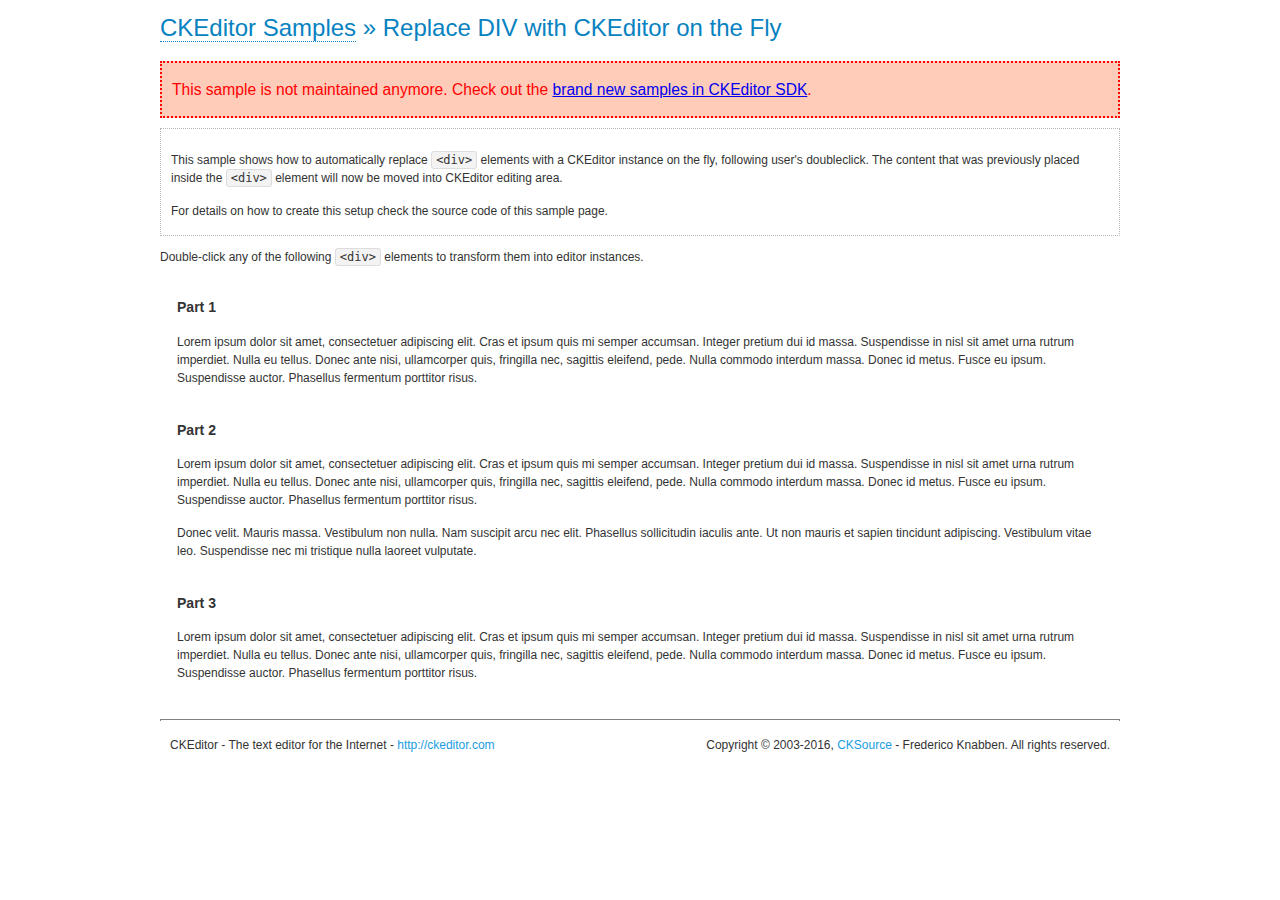
<file: includes/ckeditor/samples/old/divreplace.html>
<!DOCTYPE html>
<!--
Copyright (c) 2003-2016, CKSource - Frederico Knabben. All rights reserved.
For licensing, see LICENSE.md or http://ckeditor.com/license
-->
<html>
<head>
	<meta charset="utf-8">
	<title>Replace DIV &mdash; CKEditor Sample</title>
	<script src="../../ckeditor.js"></script>
	<link href="sample.css" rel="stylesheet">
	<style>

		div.editable
		{
			border: solid 2px transparent;
			padding-left: 15px;
			padding-right: 15px;
		}

		div.editable:hover
		{
			border-color: black;
		}

	</style>
	<script>

		// Uncomment the following code to test the "Timeout Loading Method".
		// CKEDITOR.loadFullCoreTimeout = 5;

		window.onload = function() {
			// Listen to the double click event.
			if ( window.addEventListener )
				document.body.addEventListener( 'dblclick', onDoubleClick, false );
			else if ( window.attachEvent )
				document.body.attachEvent( 'ondblclick', onDoubleClick );

		};

		function onDoubleClick( ev ) {
			// Get the element which fired the event. This is not necessarily the
			// element to which the event has been attached.
			var element = ev.target || ev.srcElement;

			// Find out the div that holds this element.
			var name;

			do {
				element = element.parentNode;
			}
			while ( element && ( name = element.nodeName.toLowerCase() ) &&
				( name != 'div' || element.className.indexOf( 'editable' ) == -1 ) && name != 'body' );

			if ( name == 'div' && element.className.indexOf( 'editable' ) != -1 )
				replaceDiv( element );
		}

		var editor;

		function replaceDiv( div ) {
			if ( editor )
				editor.destroy();

			editor = CKEDITOR.replace( div );
		}

	</script>
</head>
<body>
	<h1 class="samples">
		<a href="index.html">CKEditor Samples</a> &raquo; Replace DIV with CKEditor on the Fly
	</h1>
	<div class="warning deprecated">
		This sample is not maintained anymore. Check out the <a href="http://sdk.ckeditor.com/">brand new samples in CKEditor SDK</a>.
	</div>
	<div class="description">
		<p>
			This sample shows how to automatically replace <code>&lt;div&gt;</code> elements
			with a CKEditor instance on the fly, following user's doubleclick. The content
			that was previously placed inside the <code>&lt;div&gt;</code> element will now
			be moved into CKEditor editing area.
		</p>
		<p>
			For details on how to create this setup check the source code of this sample page.
		</p>
	</div>
	<p>
		Double-click any of the following <code>&lt;div&gt;</code> elements to transform them into
		editor instances.
	</p>
	<div class="editable">
		<h3>
			Part 1
		</h3>
		<p>
			Lorem ipsum dolor sit amet, consectetuer adipiscing elit. Cras et ipsum quis mi
			semper accumsan. Integer pretium dui id massa. Suspendisse in nisl sit amet urna
			rutrum imperdiet. Nulla eu tellus. Donec ante nisi, ullamcorper quis, fringilla
			nec, sagittis eleifend, pede. Nulla commodo interdum massa. Donec id metus. Fusce
			eu ipsum. Suspendisse auctor. Phasellus fermentum porttitor risus.
		</p>
	</div>
	<div class="editable">
		<h3>
			Part 2
		</h3>
		<p>
			Lorem ipsum dolor sit amet, consectetuer adipiscing elit. Cras et ipsum quis mi
			semper accumsan. Integer pretium dui id massa. Suspendisse in nisl sit amet urna
			rutrum imperdiet. Nulla eu tellus. Donec ante nisi, ullamcorper quis, fringilla
			nec, sagittis eleifend, pede. Nulla commodo interdum massa. Donec id metus. Fusce
			eu ipsum. Suspendisse auctor. Phasellus fermentum porttitor risus.
		</p>
		<p>
			Donec velit. Mauris massa. Vestibulum non nulla. Nam suscipit arcu nec elit. Phasellus
			sollicitudin iaculis ante. Ut non mauris et sapien tincidunt adipiscing. Vestibulum
			vitae leo. Suspendisse nec mi tristique nulla laoreet vulputate.
		</p>
	</div>
	<div class="editable">
		<h3>
			Part 3
		</h3>
		<p>
			Lorem ipsum dolor sit amet, consectetuer adipiscing elit. Cras et ipsum quis mi
			semper accumsan. Integer pretium dui id massa. Suspendisse in nisl sit amet urna
			rutrum imperdiet. Nulla eu tellus. Donec ante nisi, ullamcorper quis, fringilla
			nec, sagittis eleifend, pede. Nulla commodo interdum massa. Donec id metus. Fusce
			eu ipsum. Suspendisse auctor. Phasellus fermentum porttitor risus.
		</p>
	</div>
	<div id="footer">
		<hr>
		<p>
			CKEditor - The text editor for the Internet - <a class="samples" href="http://ckeditor.com/">http://ckeditor.com</a>
		</p>
		<p id="copy">
			Copyright &copy; 2003-2016, <a class="samples" href="http://cksource.com/">CKSource</a> - Frederico
			Knabben. All rights reserved.
		</p>
	</div>
</body>
</html>
</file>
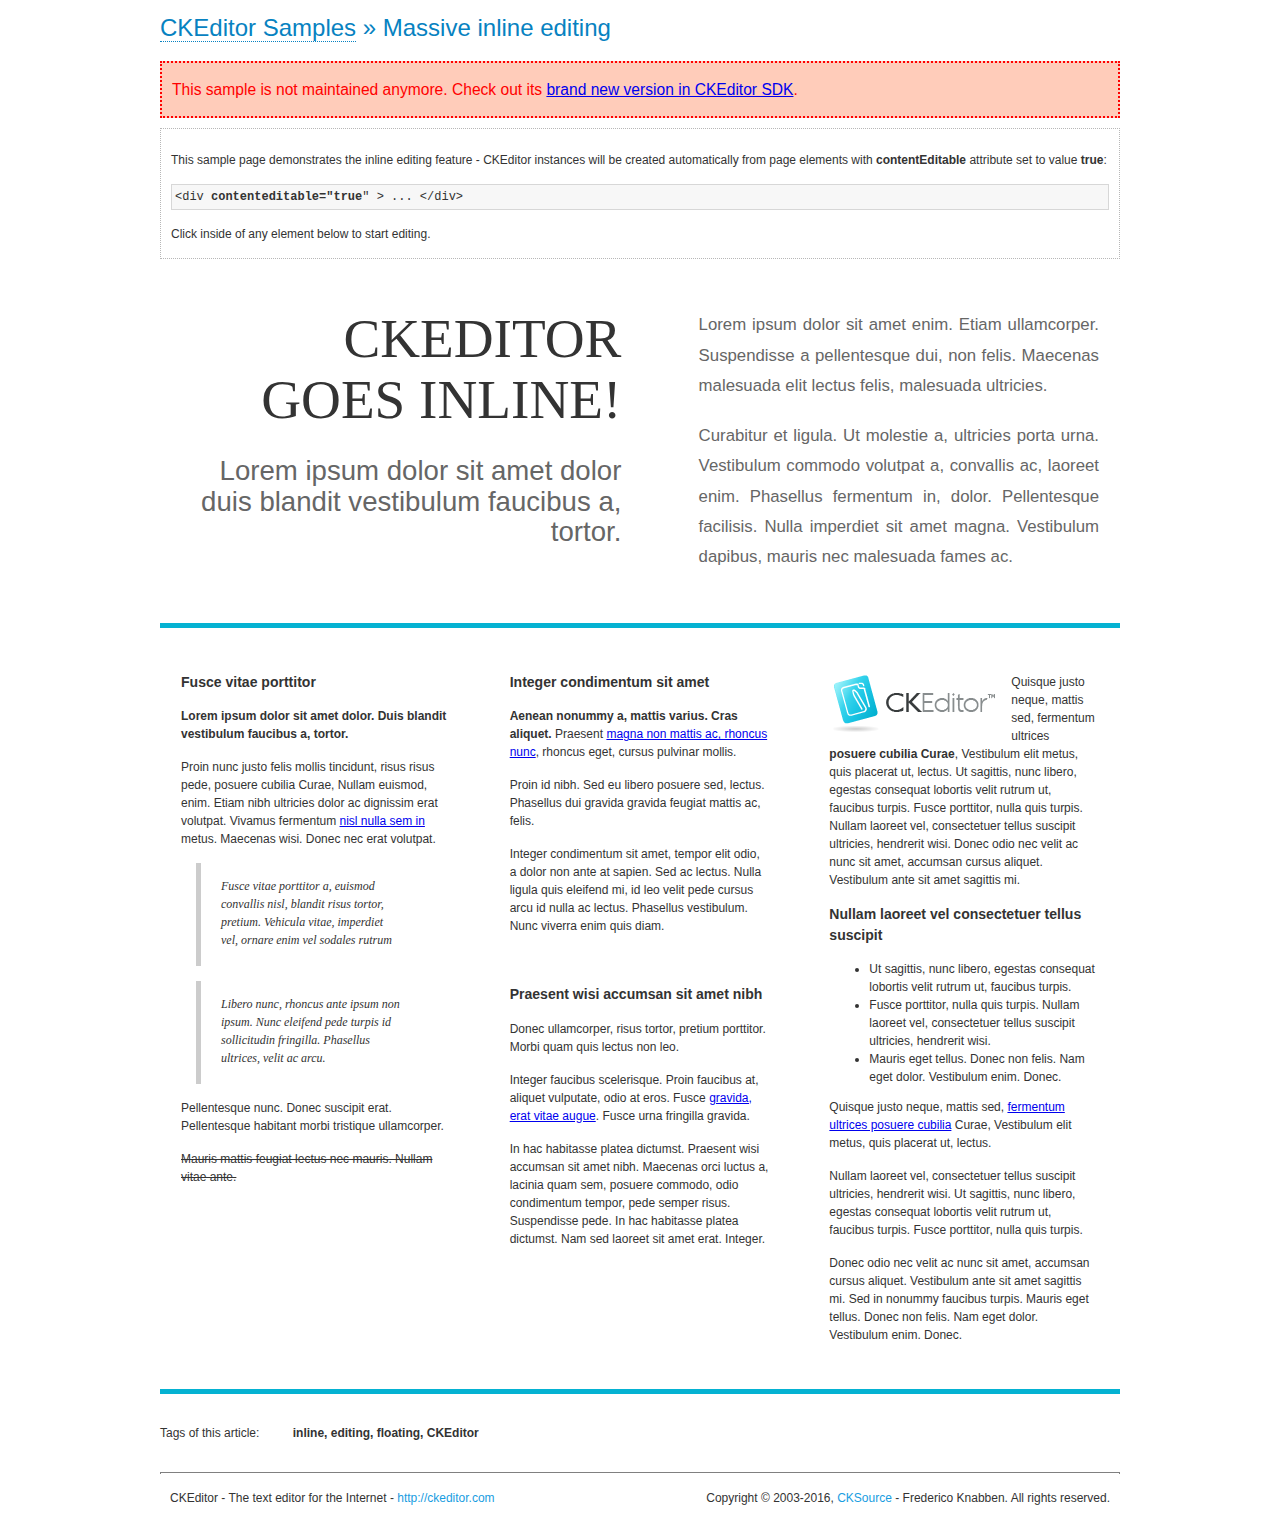
<file: includes/ckeditor/samples/old/inlineall.html>
<!DOCTYPE html>
<!--
Copyright (c) 2003-2016, CKSource - Frederico Knabben. All rights reserved.
For licensing, see LICENSE.md or http://ckeditor.com/license
-->
<html>
<head>
	<meta charset="utf-8">
	<title>Massive inline editing &mdash; CKEditor Sample</title>
	<script src="../../ckeditor.js"></script>
	<script>

		// This code is generally not necessary, but it is here to demonstrate
		// how to customize specific editor instances on the fly. This fits well
		// this demo because we have editable elements (like headers) that
		// require less features.

		// The "instanceCreated" event is fired for every editor instance created.
		CKEDITOR.on( 'instanceCreated', function( event ) {
			var editor = event.editor,
				element = editor.element;

			// Customize editors for headers and tag list.
			// These editors don't need features like smileys, templates, iframes etc.
			if ( element.is( 'h1', 'h2', 'h3' ) || element.getAttribute( 'id' ) == 'taglist' ) {
				// Customize the editor configurations on "configLoaded" event,
				// which is fired after the configuration file loading and
				// execution. This makes it possible to change the
				// configurations before the editor initialization takes place.
				editor.on( 'configLoaded', function() {

					// Remove unnecessary plugins to make the editor simpler.
					editor.config.removePlugins = 'colorbutton,find,flash,font,' +
						'forms,iframe,image,newpage,removeformat,' +
						'smiley,specialchar,stylescombo,templates';

					// Rearrange the layout of the toolbar.
					editor.config.toolbarGroups = [
						{ name: 'editing',		groups: [ 'basicstyles', 'links' ] },
						{ name: 'undo' },
						{ name: 'clipboard',	groups: [ 'selection', 'clipboard' ] },
						{ name: 'about' }
					];
				});
			}
		});

	</script>
	<link href="sample.css" rel="stylesheet">
	<style>

		/* The following styles are just to make the page look nice. */

		/* Workaround to show Arial Black in Firefox. */
		@font-face
		{
			font-family: 'arial-black';
			src: local('Arial Black');
		}

		*[contenteditable="true"]
		{
			padding: 10px;
		}

		#container
		{
			width: 960px;
			margin: 30px auto 0;
		}

		#header
		{
			overflow: hidden;
			padding: 0 0 30px;
			border-bottom: 5px solid #05B2D2;
			position: relative;
		}

		#headerLeft,
		#headerRight
		{
			width: 49%;
			overflow: hidden;
		}

		#headerLeft
		{
			float: left;
			padding: 10px 1px 1px;
		}

		#headerLeft h2,
		#headerLeft h3
		{
			text-align: right;
			margin: 0;
			overflow: hidden;
			font-weight: normal;
		}

		#headerLeft h2
		{
			font-family: "Arial Black",arial-black;
			font-size: 4.6em;
			line-height: 1.1;
			text-transform: uppercase;
		}

		#headerLeft h3
		{
			font-size: 2.3em;
			line-height: 1.1;
			margin: .2em 0 0;
			color: #666;
		}

		#headerRight
		{
			float: right;
			padding: 1px;
		}

		#headerRight p
		{
			line-height: 1.8;
			text-align: justify;
			margin: 0;
		}

		#headerRight p + p
		{
			margin-top: 20px;
		}

		#headerRight > div
		{
			padding: 20px;
			margin: 0 0 0 30px;
			font-size: 1.4em;
			color: #666;
		}

		#columns
		{
			color: #333;
			overflow: hidden;
			padding: 20px 0;
		}

		#columns > div
		{
			float: left;
			width: 33.3%;
		}

		#columns #column1 > div
		{
			margin-left: 1px;
		}

		#columns #column3 > div
		{
			margin-right: 1px;
		}

		#columns > div > div
		{
			margin: 0px 10px;
			padding: 10px 20px;
		}

		#columns blockquote
		{
			margin-left: 15px;
		}

		#tagLine
		{
			border-top: 5px solid #05B2D2;
			padding-top: 20px;
		}

		#taglist {
			display: inline-block;
			margin-left: 20px;
			font-weight: bold;
			margin: 0 0 0 20px;
		}

	</style>
</head>
<body>
<div>
	<h1 class="samples"><a href="index.html">CKEditor Samples</a> &raquo; Massive inline editing</h1>
	<div class="warning deprecated">
		This sample is not maintained anymore. Check out its <a href="http://sdk.ckeditor.com/samples/inline.html">brand new version in CKEditor SDK</a>.
	</div>
	<div class="description">
		<p>This sample page demonstrates the inline editing feature - CKEditor instances will be created automatically from page elements with <strong>contentEditable</strong> attribute set to value <strong>true</strong>:</p>
		<pre class="samples">&lt;div <strong>contenteditable="true</strong>" &gt; ... &lt;/div&gt;</pre>
		<p>Click inside of any element below to start editing.</p>
	</div>
</div>
<div id="container">
	<div id="header">
		<div id="headerLeft">
			<h2 id="sampleTitle" contenteditable="true">
				CKEditor<br> Goes Inline!
			</h2>
			<h3 contenteditable="true">
				Lorem ipsum dolor sit amet dolor duis blandit vestibulum faucibus a, tortor.
			</h3>
		</div>
		<div id="headerRight">
			<div contenteditable="true">
				<p>
					Lorem ipsum dolor sit amet enim. Etiam ullamcorper. Suspendisse a pellentesque dui, non felis. Maecenas malesuada elit lectus felis, malesuada ultricies.
				</p>
				<p>
					Curabitur et ligula. Ut molestie a, ultricies porta urna. Vestibulum commodo volutpat a, convallis ac, laoreet enim. Phasellus fermentum in, dolor. Pellentesque facilisis. Nulla imperdiet sit amet magna. Vestibulum dapibus, mauris nec malesuada fames ac.
				</p>
			</div>
		</div>
	</div>
	<div id="columns">
		<div id="column1">
			<div contenteditable="true">
				<h3>
					Fusce vitae porttitor
				</h3>
				<p>
					<strong>
						Lorem ipsum dolor sit amet dolor. Duis blandit vestibulum faucibus a, tortor.
					</strong>
				</p>
				<p>
					Proin nunc justo felis mollis tincidunt, risus risus pede, posuere cubilia Curae, Nullam euismod, enim. Etiam nibh ultricies dolor ac dignissim erat volutpat. Vivamus fermentum <a href="http://ckeditor.com/">nisl nulla sem in</a> metus. Maecenas wisi. Donec nec erat volutpat.
				</p>
				<blockquote>
					<p>
						Fusce vitae porttitor a, euismod convallis nisl, blandit risus tortor, pretium.
						Vehicula vitae, imperdiet vel, ornare enim vel sodales rutrum
					</p>
				</blockquote>
				<blockquote>
					<p>
						Libero nunc, rhoncus ante ipsum non ipsum. Nunc eleifend pede turpis id sollicitudin fringilla. Phasellus ultrices, velit ac arcu.
					</p>
				</blockquote>
				<p>Pellentesque nunc. Donec suscipit erat. Pellentesque habitant morbi tristique ullamcorper.</p>
				<p><s>Mauris mattis feugiat lectus nec mauris. Nullam vitae ante.</s></p>
			</div>
		</div>
		<div id="column2">
			<div contenteditable="true">
				<h3>
					Integer condimentum sit amet
				</h3>
				<p>
					<strong>Aenean nonummy a, mattis varius. Cras aliquet.</strong>
					Praesent <a href="http://ckeditor.com/">magna non mattis ac, rhoncus nunc</a>, rhoncus eget, cursus pulvinar mollis.</p>
				<p>Proin id nibh. Sed eu libero posuere sed, lectus. Phasellus dui gravida gravida feugiat mattis ac, felis.</p>
				<p>Integer condimentum sit amet, tempor elit odio, a dolor non ante at sapien. Sed ac lectus. Nulla ligula quis eleifend mi, id leo velit pede cursus arcu id nulla ac lectus. Phasellus vestibulum. Nunc viverra enim quis diam.</p>
			</div>
			<div contenteditable="true">
				<h3>
					Praesent wisi accumsan sit amet nibh
				</h3>
				<p>Donec ullamcorper, risus tortor, pretium porttitor. Morbi quam quis lectus non leo.</p>
				<p style="margin-left: 40px; ">Integer faucibus scelerisque. Proin faucibus at, aliquet vulputate, odio at eros. Fusce <a href="http://ckeditor.com/">gravida, erat vitae augue</a>. Fusce urna fringilla gravida.</p>
				<p>In hac habitasse platea dictumst. Praesent wisi accumsan sit amet nibh. Maecenas orci luctus a, lacinia quam sem, posuere commodo, odio condimentum tempor, pede semper risus. Suspendisse pede. In hac habitasse platea dictumst. Nam sed laoreet sit amet erat. Integer.</p>
			</div>
		</div>
		<div id="column3">
			<div contenteditable="true">
				<p>
					<img src="assets/inlineall/logo.png" alt="CKEditor logo" style="float:left">
				</p>
				<p>Quisque justo neque, mattis sed, fermentum ultrices <strong>posuere cubilia Curae</strong>, Vestibulum elit metus, quis placerat ut, lectus. Ut sagittis, nunc libero, egestas consequat lobortis velit rutrum ut, faucibus turpis. Fusce porttitor, nulla quis turpis. Nullam laoreet vel, consectetuer tellus suscipit ultricies, hendrerit wisi. Donec odio nec velit ac nunc sit amet, accumsan cursus aliquet. Vestibulum ante sit amet sagittis mi.</p>
				<h3>
					Nullam laoreet vel consectetuer tellus suscipit
				</h3>
				<ul>
					<li>Ut sagittis, nunc libero, egestas consequat lobortis velit rutrum ut, faucibus turpis.</li>
					<li>Fusce porttitor, nulla quis turpis. Nullam laoreet vel, consectetuer tellus suscipit ultricies, hendrerit wisi.</li>
					<li>Mauris eget tellus. Donec non felis. Nam eget dolor. Vestibulum enim. Donec.</li>
				</ul>
				<p>Quisque justo neque, mattis sed, <a href="http://ckeditor.com/">fermentum ultrices posuere cubilia</a> Curae, Vestibulum elit metus, quis placerat ut, lectus.</p>
				<p>Nullam laoreet vel, consectetuer tellus suscipit ultricies, hendrerit wisi. Ut sagittis, nunc libero, egestas consequat lobortis velit rutrum ut, faucibus turpis. Fusce porttitor, nulla quis turpis.</p>
				<p>Donec odio nec velit ac nunc sit amet, accumsan cursus aliquet. Vestibulum ante sit amet sagittis mi. Sed in nonummy faucibus turpis. Mauris eget tellus. Donec non felis. Nam eget dolor. Vestibulum enim. Donec.</p>
			</div>
		</div>
	</div>
	<div id="tagLine">
		Tags of this article:
		<p id="taglist" contenteditable="true">
			inline, editing, floating, CKEditor
		</p>
	</div>
</div>
<div id="footer">
	<hr>
	<p>
		CKEditor - The text editor for the Internet - <a class="samples" href="http://ckeditor.com/">
			http://ckeditor.com</a>
	</p>
	<p id="copy">
		Copyright &copy; 2003-2016, <a class="samples" href="http://cksource.com/">CKSource</a>
		- Frederico Knabben. All rights reserved.
	</p>
</div>
</body>
</html>
</file>
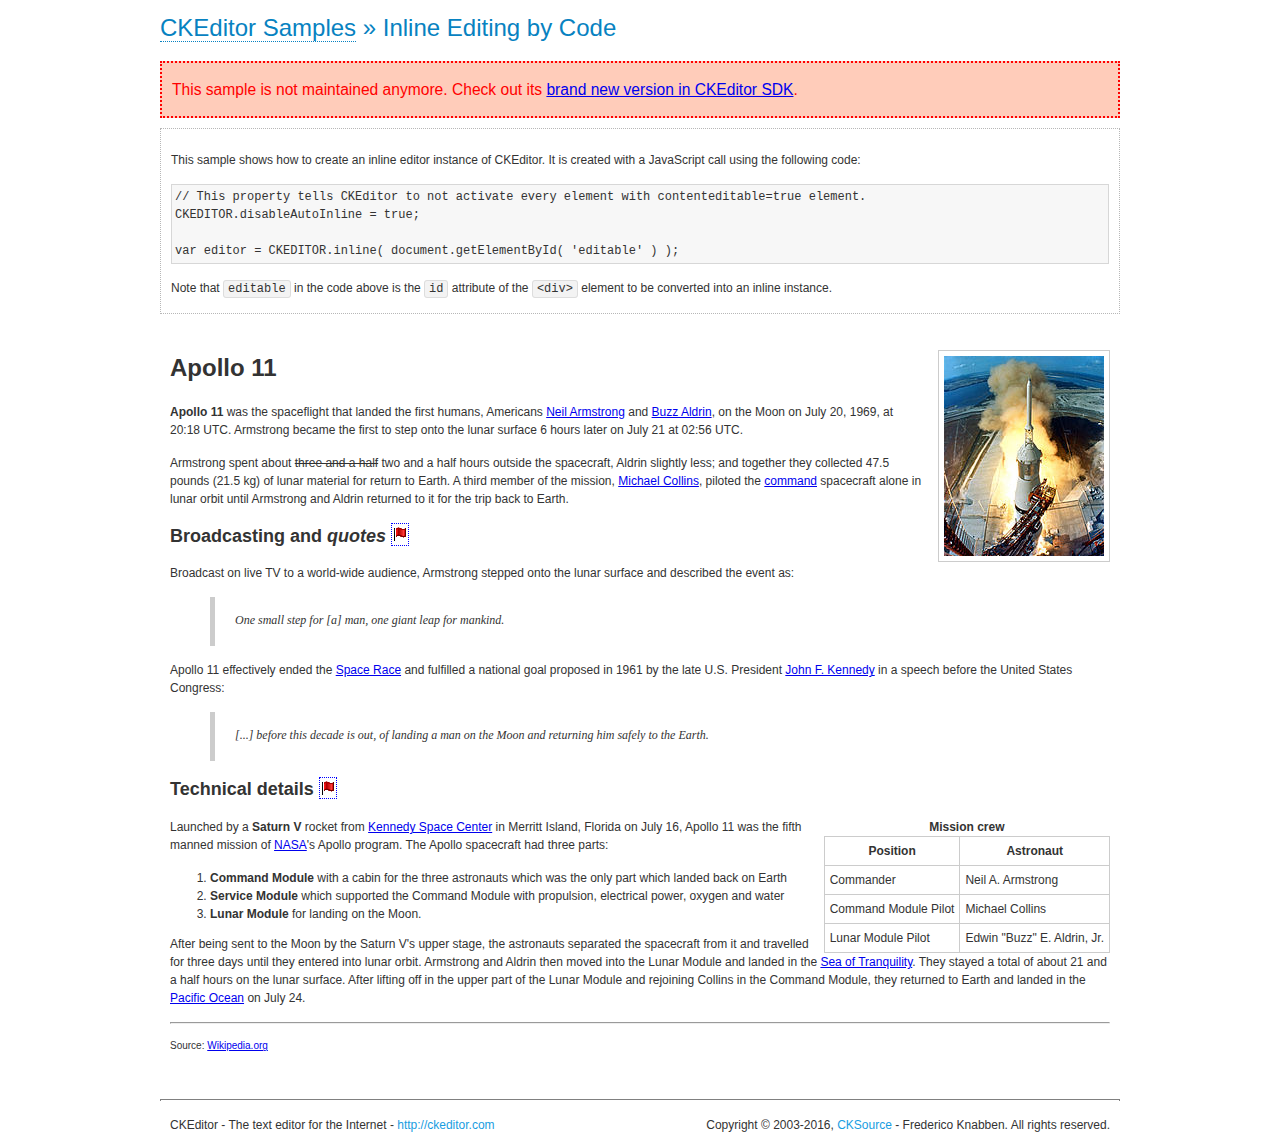
<file: includes/ckeditor/samples/old/inlinebycode.html>
<!DOCTYPE html>
<!--
Copyright (c) 2003-2016, CKSource - Frederico Knabben. All rights reserved.
For licensing, see LICENSE.md or http://ckeditor.com/license
-->
<html>
<head>
	<meta charset="utf-8">
	<title>Inline Editing by Code &mdash; CKEditor Sample</title>
	<script src="../../ckeditor.js"></script>
	<link href="sample.css" rel="stylesheet">
	<style>

		#editable
		{
			padding: 10px;
			float: left;
		}

	</style>
</head>
<body>
	<h1 class="samples">
		<a href="index.html">CKEditor Samples</a> &raquo; Inline Editing by Code
	</h1>
	<div class="warning deprecated">
		This sample is not maintained anymore. Check out its <a href="http://sdk.ckeditor.com/samples/inline.html">brand new version in CKEditor SDK</a>.
	</div>
	<div class="description">
		<p>
			This sample shows how to create an inline editor instance of CKEditor. It is created
			with a JavaScript call using the following code:
		</p>
<pre class="samples">
// This property tells CKEditor to not activate every element with contenteditable=true element.
CKEDITOR.disableAutoInline = true;

var editor = CKEDITOR.inline( document.getElementById( 'editable' ) );
</pre>
		<p>
			Note that <code>editable</code> in the code above is the <code>id</code>
			attribute of the <code>&lt;div&gt;</code> element to be converted into an inline instance.
		</p>
	</div>
	<div id="editable" contenteditable="true">
		<h1><img alt="Saturn V carrying Apollo 11" class="right" src="assets/sample.jpg" /> Apollo 11</h1>

		<p><b>Apollo 11</b> was the spaceflight that landed the first humans, Americans <a href="http://en.wikipedia.org/wiki/Neil_Armstrong" title="Neil Armstrong">Neil Armstrong</a> and <a href="http://en.wikipedia.org/wiki/Buzz_Aldrin" title="Buzz Aldrin">Buzz Aldrin</a>, on the Moon on July 20, 1969, at 20:18 UTC. Armstrong became the first to step onto the lunar surface 6 hours later on July 21 at 02:56 UTC.</p>

		<p>Armstrong spent about <s>three and a half</s> two and a half hours outside the spacecraft, Aldrin slightly less; and together they collected 47.5 pounds (21.5&nbsp;kg) of lunar material for return to Earth. A third member of the mission, <a href="http://en.wikipedia.org/wiki/Michael_Collins_(astronaut)" title="Michael Collins (astronaut)">Michael Collins</a>, piloted the <a href="http://en.wikipedia.org/wiki/Apollo_Command/Service_Module" title="Apollo Command/Service Module">command</a> spacecraft alone in lunar orbit until Armstrong and Aldrin returned to it for the trip back to Earth.</p>

		<h2>Broadcasting and <em>quotes</em> <a id="quotes" name="quotes"></a></h2>

		<p>Broadcast on live TV to a world-wide audience, Armstrong stepped onto the lunar surface and described the event as:</p>

		<blockquote>
			<p>One small step for [a] man, one giant leap for mankind.</p>
		</blockquote>

		<p>Apollo 11 effectively ended the <a href="http://en.wikipedia.org/wiki/Space_Race" title="Space Race">Space Race</a> and fulfilled a national goal proposed in 1961 by the late U.S. President <a href="http://en.wikipedia.org/wiki/John_F._Kennedy" title="John F. Kennedy">John F. Kennedy</a> in a speech before the United States Congress:</p>

		<blockquote>
			<p>[...] before this decade is out, of landing a man on the Moon and returning him safely to the Earth.</p>
		</blockquote>

		<h2>Technical details <a id="tech-details" name="tech-details"></a></h2>

		<table align="right" border="1" bordercolor="#ccc" cellpadding="5" cellspacing="0" style="border-collapse:collapse;margin:10px 0 10px 15px;">
			<caption><strong>Mission crew</strong></caption>
			<thead>
			<tr>
				<th scope="col">Position</th>
				<th scope="col">Astronaut</th>
			</tr>
			</thead>
			<tbody>
			<tr>
				<td>Commander</td>
				<td>Neil A. Armstrong</td>
			</tr>
			<tr>
				<td>Command Module Pilot</td>
				<td>Michael Collins</td>
			</tr>
			<tr>
				<td>Lunar Module Pilot</td>
				<td>Edwin &quot;Buzz&quot; E. Aldrin, Jr.</td>
			</tr>
			</tbody>
		</table>

		<p>Launched by a <strong>Saturn V</strong> rocket from <a href="http://en.wikipedia.org/wiki/Kennedy_Space_Center" title="Kennedy Space Center">Kennedy Space Center</a> in Merritt Island, Florida on July 16, Apollo 11 was the fifth manned mission of <a href="http://en.wikipedia.org/wiki/NASA" title="NASA">NASA</a>&#39;s Apollo program. The Apollo spacecraft had three parts:</p>

		<ol>
			<li><strong>Command Module</strong> with a cabin for the three astronauts which was the only part which landed back on Earth</li>
			<li><strong>Service Module</strong> which supported the Command Module with propulsion, electrical power, oxygen and water</li>
			<li><strong>Lunar Module</strong> for landing on the Moon.</li>
		</ol>

		<p>After being sent to the Moon by the Saturn V&#39;s upper stage, the astronauts separated the spacecraft from it and travelled for three days until they entered into lunar orbit. Armstrong and Aldrin then moved into the Lunar Module and landed in the <a href="http://en.wikipedia.org/wiki/Mare_Tranquillitatis" title="Mare Tranquillitatis">Sea of Tranquility</a>. They stayed a total of about 21 and a half hours on the lunar surface. After lifting off in the upper part of the Lunar Module and rejoining Collins in the Command Module, they returned to Earth and landed in the <a href="http://en.wikipedia.org/wiki/Pacific_Ocean" title="Pacific Ocean">Pacific Ocean</a> on July 24.</p>

		<hr />
		<p style="text-align: right;"><small>Source: <a href="http://en.wikipedia.org/wiki/Apollo_11">Wikipedia.org</a></small></p>
	</div>

	<script>
		// We need to turn off the automatic editor creation first.
		CKEDITOR.disableAutoInline = true;

		var editor = CKEDITOR.inline( 'editable' );
	</script>
	<div id="footer">
		<hr>
		<p contenteditable="true">
			CKEditor - The text editor for the Internet - <a class="samples" href="http://ckeditor.com/">
				http://ckeditor.com</a>
		</p>
		<p id="copy">
			Copyright &copy; 2003-2016, <a class="samples" href="http://cksource.com/">CKSource</a>
			- Frederico Knabben. All rights reserved.
		</p>
	</div>
</body>
</html>
</file>
<file: includes/themes/bridge/style.css>
/*
Theme Name: Bridge
Theme URI: http://demo.qodeinteractive.com/bridge/
Description: Bridge Theme
Tags: creative, portfolio, multi-purpose, clean, retina, responsive, parallax, mega menu, blog, agency, business, fullscreen, modern, background video, ajax
Author: Qode Interactive
Author URI: http://www.qodethemes.com/
Version: 7.5
License: GNU General Public License
License URI: licence/GPL.txt

CSS changes can be made in files in the /css/ folder. This is a placeholder file required by WordPress, so do not delete it.

*/
</file>
<file: includes/themes/bridge/css/webkit_stylesheet.css>
.full_width{
	position: static;
}

.full_width_inner{
    position: static;
}

.container{
    position: static;
}

.container_inner{
    position: relative;
}
</file>
<file: includes/themes/bridge/css/style_dynamic.css>
/* Webkit */
    ::selection {
    background: #0073aa;
    }
    /* Gecko/Mozilla */
    ::-moz-selection {
    background: #0073aa;
    }


    h1 a:hover,
    .box_image_holder .box_icon .fa-stack i.fa-stack-base,
    .q_percentage_with_icon,
    .filter_holder ul li.active span,
    .filter_holder ul li:hover span,
    .q_tabs .tabs-nav li.active a:hover,
    .q_tabs .tabs-nav li a:hover,
    .q_accordion_holder.accordion .ui-accordion-header:hover,
    .q_accordion_holder.accordion.with_icon .ui-accordion-header i,
    .testimonials .testimonial_text_inner p.testimonial_author span.author_company,
    .testimonial_content_inner .testimonial_author .company_position,
    .q_icon_with_title.center .icon_holder .font_awsome_icon i:hover,
    .q_box_holder.with_icon .box_holder_icon_inner .fa-stack i.fa-stack-base,
    .q_icon_with_title.boxed .icon_holder .fa-stack,
    .q_progress_bars_icons_inner .bar.active i.fa-circle,
    .q_list.number ul>li:before,
    .q_social_icon_holder:hover .simple_social,
    .social_share_dropdown ul li :hover i,
    .social_share_list_holder ul li i:hover,
	.blog_holder.blog_masonry_date_in_image .social_share_list_holder ul li i:hover,
    .latest_post_inner .post_infos a:hover,
    .q_masonry_blog article .q_masonry_blog_post_info a:hover,
    .blog_holder article:not(.format-quote):not(.format-link) .post_info a:hover,
    .latest_post_inner .post_comments:hover i,
    .blog_holder article .post_description a:hover,
    .blog_holder article .post_description .post_comments:hover,
    .blog_like a:hover i,
    .blog_like a.liked i,
	.latest_post .blog_like a:hover span,
    article:not(.format-quote):not(.format-link) .blog_like a:hover span,
    .comment_holder .comment .text .replay,
    .comment_holder .comment .text .comment-reply-link,
    .header-widget.widget_nav_menu ul.menu li a:hover,
    aside .widget a:hover,
    aside .widget.posts_holder li:hover,
    .q_steps_holder .circle_small:hover span,
    .q_steps_holder .circle_small:hover .step_title,
    .header_top #lang_sel > ul > li > a:hover,
    .header_top #lang_sel_click > ul > li> a:hover,
    .header_top #lang_sel_list ul li a.lang_sel_sel,
    .header_top #lang_sel_list ul li a:hover,
    aside .widget #lang_sel a.lang_sel_sel:hover,
    aside .widget #lang_sel_click a.lang_sel_sel:hover,
    aside .widget #lang_sel ul ul a:hover,
    aside .widget #lang_sel_click ul ul a:hover,
    aside .widget #lang_sel_list li a.lang_sel_sel,
    aside .widget #lang_sel_list li a:hover,
    .service_table_inner li.service_table_title_holder i,
        .q_team .q_team_social_holder .q_social_icon_holder:hover .simple_social
	{
        color: #0073aa !important;
    }
	h2 a:hover,
	h3 a:hover,
	h4 a:hover,
	h5 a:hover,
	h6 a:hover,
	p a:hover,
	.portfolio_share .social_share_holder a:hover,
	.breadcrumb .current,
	.breadcrumb a:hover,
	.q_icon_with_title .icon_with_title_link,
	.q_counter_holder span.counter,
	.q_font_awsome_icon i,
    .q_font_awsome_icon span,
	.q_dropcap,
	.q_counter_holder span.counter,
	nav.mobile_menu ul li a:hover,
	nav.mobile_menu ul li.active > a,
	.q_progress_bars_icons_inner.square .bar.active i,
	.q_progress_bars_icons_inner.circle .bar.active i,
	.q_progress_bars_icons_inner.normal .bar.active i,
	.q_font_awsome_icon_stack .fa-circle,
	.footer_top .q_social_icon_holder:hover .simple_social,
	.more_facts_button:hover,
	.box_holder_icon .fa-stack i,
	.blog_large_image_simple .minimalist_date,
	nav.content_menu ul li.active:hover i,
	nav.content_menu ul li:hover i,
	nav.content_menu ul li.active:hover a,
	nav.content_menu ul li:hover a,
	.vc_grid-container .vc_grid-filter.vc_grid-filter-color-grey > .vc_grid-filter-item:hover span,
	.vc_grid-container .vc_grid-filter.vc_grid-filter-color-grey > .vc_grid-filter-item.vc_active span,
    .q_font_awsome_icon i:hover,
    .q_font_awsome_icon span:hover,
    .fullscreen_search_holder .search_submit:hover
	{

		color: #0073aa;
	}

    .box_image_with_border:hover,
    .qbutton:hover,
	.vc_grid-container .vc_row.vc_grid .vc_grid-item .vc_btn:hover,
	.vc_grid-container .vc_row.vc_grid .vc_pageable-load-more-btn .vc_btn:hover,
    .load_more a:hover,
    .blog_load_more_button a:hover,
    #submit_comment:hover,
    .drop_down .wide .second ul li .qbutton:hover,
    .drop_down .wide .second ul li ul li .qbutton:hover,
    .qbutton.white:hover,
    .qbutton.green,
    .portfolio_slides .hover_feature_holder_inner .qbutton:hover,
    .testimonials_holder.light .flex-direction-nav a:hover,
    .q_progress_bars_icons_inner.square .bar.active .bar_noactive,
    .q_progress_bars_icons_inner.square .bar.active .bar_active,
    .q_progress_bars_icons_inner.circle .bar.active .bar_noactive,
    .q_progress_bars_icons_inner.circle .bar.active .bar_active,
    .widget.widget_search form.form_focus,
    .q_steps_holder .circle_small_wrapper,
    .animated_icon_inner span.animated_icon_back i,
	.blog_holder article.format-link .post_text:hover .post_text_inner,
	.blog_holder article.format-quote .post_text:hover .post_text_inner,

        input.wpcf7-form-control.wpcf7-submit:not([disabled]):hover,
    .portfolio_main_holder .item_holder.image_subtle_rotate_zoom_hover .icons_holder a:hover {
        border-color: #0073aa    }

    .q_icon_list i,
    .q_progress_bar .progress_content,
    .q_progress_bars_vertical .progress_content_outer .progress_content,
    .qbutton:hover,
	.vc_grid-container .vc_row.vc_grid .vc_grid-item .vc_btn:hover,
	.vc_grid-container .vc_row.vc_grid .vc_pageable-load-more-btn .vc_btn:hover,
	.post-password-form input[type='submit']:hover,
    .load_more a:hover,
    .blog_load_more_button a:hover,
    #submit_comment:hover,
    .drop_down .wide .second ul li .qbutton:hover,
    .drop_down .wide .second ul li ul li .qbutton:hover,
    .qbutton.white:hover,
    .qbutton.green,
    .call_to_action,
    .highlight,
    .testimonials_holder.light .flex-direction-nav a:hover,
    .q_dropcap.circle,
    .q_dropcap.square,
    .q_message,
    .q_price_table.active .active_text,
    .q_icon_with_title.boxed .icon_holder .fa-stack,
    .q_font_awsome_icon_square,
    .q_icon_with_title.square .icon_holder .fa-stack:hover,
    .box_holder_icon_inner.square .fa-stack:hover,
    .box_holder_icon_inner.circle .fa-stack:hover,
    .circle .icon_holder .fa-stack:hover,
    .q_list.number.circle_number ul>li:before,
    .q_social_icon_holder.circle_social .fa-stack:hover,
    .social_share_dropdown ul li.share_title,
    .latest_post_holder .latest_post_date .post_publish_day,
    .q_masonry_blog article.format-link:hover,
    .q_masonry_blog article.format-quote:hover,
    #wp-calendar td#today,
    .vc_text_separator.full div,
    .mejs-controls .mejs-time-rail .mejs-time-current,
    .mejs-controls .mejs-time-rail .mejs-time-handle,
    .mejs-controls .mejs-horizontal-volume-slider .mejs-horizontal-volume-current,
    .q_pie_graf_legend ul li .color_holder,
    .q_line_graf_legend ul li .color_holder,
    .q_team .q_team_text_inner .separator,
    .circle_item .circle:hover,
    .qode_call_to_action.container,
    .qode_carousels .flex-control-paging li a.flex-active,
    .animated_icon_inner span.animated_icon_back i,

    	.q_circles_holder .q_circle_inner2:hover,
    input.wpcf7-form-control.wpcf7-submit:not([disabled]):hover,
    .portfolio_main_holder .item_holder.subtle_vertical_hover .icons_holder a,
    .portfolio_main_holder .item_holder.image_subtle_rotate_zoom_hover .icons_holder a:hover,
    .portfolio_main_holder .item_holder.image_text_zoom_hover .icons_holder a,
    .portfolio_main_holder .item_holder.slow_zoom .icons_holder a {
        background-color: #0073aa    }


    .q_circles_holder .q_circle_inner2:hover,
	.blog_holder article.format-link .post_text:hover .post_text_inner,
	.blog_holder article.format-quote .post_text:hover .post_text_inner {
        background-color: #0073aa !important;
        border-color: #0073aa !important;
    }



    body{
    	    	    	font-family: 'Arial', sans-serif;
    	    	 color: #000000;     	 font-size: 18px;     	font-weight: 400;    }
            body,
		.wrapper,
        .content,
        .full_width,
        .overlapping_content .content > .container,
		.more_facts_holder,
		.comment_holder .comment #respond textarea,
		.comment_holder .comment #respond input[type='text'],
		.content .container
		{
        	background-color:#ffffff;
        }
		.angled-section polygon{
			fill: #ffffff;
		}
    .projects_holder article .portfolio_description,
.blog_holder.masonry article .post_text .post_text_inner,
.blog_holder.masonry_full_width article .post_text .post_text_inner,
.q_team,
.price_table_inner,
.latest_post_holder.boxes > ul > li,
.q_counter_holder.boxed_counter {
	background-color: #ffffff;
}
span.highlight {
	background-color: #ff0000;
}

.header_bottom,
.header_top,
.fixed_top_header .bottom_header{
	background-color: rgba(1,35,105,1);
}



	@media only screen and (min-width: 1000px) {
		.content .container .container_inner.default_template_holder,
		.content .container .container_inner.page_container_inner
		{
			padding-top:50px;
		}
	}
	.breadcrumbs,
	.breadcrumb .current,
	.breadcrumb a{
	color:#4c4c4c;
	}
header.fixed.scrolled .header_bottom,
header.fixed.scrolled .header_top,
header.fixed_hiding.scrolled .header_bottom,
header.fixed_hiding.scrolled .header_top {
	background-color: rgba(1,35,105,1) !important;
}






.header_top,
.fixed_top_header .top_header,
.fixed_top_header nav.mobile_menu{
	background-color: rgba(255,255,255,1);
}
header.sticky .header_top{
	background-color: rgba(0,0,0,1);
}





.content{
	margin-top: 0;
}

.logo_wrapper,
.side_menu_button,
.shopping_cart_inner
{
	height: 150px;
}
.content.content_top_margin{
	margin-top: 150px !important;
}

header:not(.centered_logo) .header_fixed_right_area {
    line-height: 150px;
}

<!---->
<!--.drop_down .second,-->
<!--.drop_down .second.bellow_header-->
<!--{-->
<!--	top: --><!--px;-->
<!--}-->

header.scrolled .logo_wrapper,
header.scrolled .side_menu_button{
	height: 150px;
}

header.scrolled nav.main_menu ul li a {
	line-height: 150px;
}

header.scrolled .drop_down .second{
	top: 150px;
}




        header.fixed_hiding .q_logo a,
        header.fixed_hiding .q_logo{
            max-height: 47.5px;
        }




    .touch section.parallax_section_holder{
		height: auto !important;
		min-height: 300px;  
		background-position: center top !important;  
		background-attachment: scroll;
        background-size: cover;
	}
nav.main_menu > ul > li > a{
	line-height: 150px;
}



    .drop_down .second .inner ul,
    .drop_down .second .inner ul li ul,
	.shopping_cart_dropdown,
    li.narrow .second .inner ul,
	.header_top .right #lang_sel ul ul,
    .drop_down .wide .second ul li.show_widget_area_in_popup .widget,
	.drop_down .wide.wide_background .second{
    background-color: #ffffff;
    background-color: rgba(255,255,255,1);
    }


nav.main_menu > ul > li > a{
	 color: #ffffff; 		    				}



nav.main_menu ul li:hover a {
	 color: #0073aa; }

		nav.main_menu ul li.active a {
			color: #0073aa		}
	




.drop_down .second .inner > ul > li > a,
.drop_down .second .inner > ul > li > h3,
.drop_down .wide .second .inner > ul > li > h3,
.drop_down .wide .second .inner > ul > li > a,
.drop_down .wide .second ul li ul li.menu-item-has-children > a,
.drop_down .wide .second .inner ul li.sub ul li.menu-item-has-children > a,
.drop_down .wide .second .inner > ul li.sub .flexslider ul li  h5 a,
.drop_down .wide .second .inner > ul li .flexslider ul li  h5 a,
.drop_down .wide .second .inner > ul li.sub .flexslider ul li  h5,
.drop_down .wide .second .inner > ul li .flexslider ul li  h5,
.header_top #lang_sel ul li ul li a {
	 color: #9d9d9d; 		 font-size: 13px; 			font-weight: 500; 	 text-transform: capitalize;  	 letter-spacing: 0.00px;  }
.drop_down .second .inner > ul > li > a:hover,
.drop_down .wide .second ul li ul li.menu-item-has-children > a:hover,
.drop_down .wide .second .inner ul li.sub ul li.menu-item-has-children > a:hover{
	color: #0073aa !important;
}
	.drop_down .wide .second>.inner>ul>li.sub>ul>li>a,
	.drop_down .second .inner ul li a,
	.drop_down .wide .second ul li a,
	.drop_down .second .inner ul.right li a
	{
	 padding-top: 11px; 	 padding-bottom: 11px; 
	}
	.drop_down .second ul li{
		border-bottom-style:solid;
	}
	li.narrow .second .inner ul{
		padding-top:0;
		padding-bottom:0;
	}
	.drop_down .second .inner ul li ul{
		top:0;
	}
	.drop_down .second .inner>ul, li.narrow .second .inner ul{
	border-style:solid;
	border-width:1px;
	}

	.drop_down .wide .second .inner>ul>li>a
	{
						font-weight: 600; 		 letter-spacing: 1px;  	}
.drop_down .wide .second .inner ul li.sub ul li a,
.drop_down .wide .second ul li ul li a,
.drop_down .second .inner ul li.sub ul li a,
.drop_down .wide .second ul li ul li a,
.drop_down .wide .second .inner ul li.sub .flexslider ul li .menu_recent_post,
.drop_down .wide .second .inner ul li .flexslider ul li .menu_recent_post a,
.drop_down .wide .second .inner ul li .flexslider ul li .menu_recent_post,
.drop_down .wide .second .inner ul li .flexslider ul li .menu_recent_post a{
	 color: #9d9d9d;  		 font-size: 13px;  			 font-weight: 500;  	 text-transform: capitalize;  	 letter-spacing: 0.00px;  }
.drop_down .wide.icons .second i{
     color: #9d9d9d;  }
.drop_down .second .inner ul li.sub ul li a:hover,
.drop_down .wide .second ul li.show_widget_area_in_popup:hover .popup_wrapper > a,
.drop_down .second .inner ul li ul li a:hover,
.drop_down .wide.icons .second a:hover i
{
	color: #303030 !important;
}


header.scrolled nav.main_menu > ul > li > a:hover > span,
header.scrolled nav.main_menu > ul > li:hover > a > span,
header.scrolled nav.main_menu > ul > li.active > a > span,
header.scrolled nav.main_menu > ul > li > a:hover > i,
header.scrolled nav.main_menu > ul > li:hover > a > i,
header.scrolled nav.main_menu > ul > li.active > a > i,
header.scrolled .side_menu_button a:hover,
.light.scrolled nav.main_menu > ul > li > a:hover,
.light.scrolled nav.main_menu > ul > li.active > a,
.light.scrolled .side_menu_button a:hover,
.dark.scrolled nav.main_menu > ul > li > a:hover,
.dark.scrolled nav.main_menu > ul > li.active > a,
.dark.scrolled .side_menu_button a:hover {
	color: #0073aa !important;
}



header.sticky nav.main_menu > ul > li > a:hover span, 
header.sticky nav.main_menu > ul > li.active > a span,
header.sticky nav.main_menu > ul > li:hover > a > span,
header.sticky nav.main_menu > ul > li > a:hover > i, 
header.sticky nav.main_menu > ul > li:hover > a > i,
header.sticky nav.main_menu > ul > li.active > a > i,
.light.sticky nav.main_menu > ul > li > a:hover, 
.light.sticky nav.main_menu > ul > li.active > a, 
.dark.sticky nav.main_menu > ul > li > a:hover, 
.dark.sticky nav.main_menu > ul > li.active > a{
	color: #0073aa !important;
}



nav.mobile_menu ul li a:hover,
nav.mobile_menu ul li.active > a,
nav.mobile_menu ul li.current-menu-item > a{
	color: #0073aa;
}

	@media only screen and (max-width: 1000px){
		.header_bottom,
		nav.mobile_menu,
		header.fixed_top_header .top_header{
			background-color: #000000 !important;
		}
	}
	#respond textarea,
	#respond input[type='text'],
	.contact_form input[type='text'],
	.contact_form  textarea,
	.comment_holder #respond textarea,
	.comment_holder #respond input[type='text'],
	input.wpcf7-form-control.wpcf7-text,
	input.wpcf7-form-control.wpcf7-number,
	input.wpcf7-form-control.wpcf7-date,
	textarea.wpcf7-form-control.wpcf7-textarea,
	select.wpcf7-form-control.wpcf7-select,
	input.wpcf7-form-control.wpcf7-quiz,
	.post-password-form input[type='password']
	{
	background-color: #f8f8f8; 	border: 1px solid #eeeeee; 		}




h1,
.title h1 {
		color: #0073aa; 		font-size: 50px; 	line-height: 50px; 		        }
	.title.title_size_large h1{
	font-size: 83px; 	line-height: 90px; 	font-weight: 700; 	}
h2,
h2 a{
	color: #0073aa; 		font-size: 36px; 	line-height: 48px; 		font-weight: 400;     letter-spacing: 0.00px; 	}
h3,h3 a{
	color: #0073aa; 		font-size: 26px; 	line-height: 30px; 		font-weight: 400;     letter-spacing: 0.00px; 	}
h4,
h4 a{
	color: #0073aa; 		font-size: 18px; 	line-height: 30px; 		font-weight: 700;     letter-spacing: 0.00px; 	}
h5,
h5 a,
.q_icon_with_title .icon_text_holder h5.icon_title{
	color: #333333; 		font-size: 20px; 			font-weight: 300;     letter-spacing: 0.00px; 	text-transform: none; }
h6, h6 a {
	color: #333333; 		font-size: 13px; 			font-weight: 700; 	letter-spacing: 0.00px; 	}

    p{
    	color: #000000;    	    	font-size: 18px;    	line-height: 30px;    	    	font-weight: 400;    	    	    }
    .filter_holder ul li span,
    blockquote h5,
    .q_social_icon_holder .simple_social,
    .header-widget.widget_nav_menu ul.menu li a,
    .side_menu a,
    .side_menu li,
    .side_menu span,
    .side_menu p,
    .side_menu .widget.widget_rss li a.rsswidget,
    .side_menu #wp-calendar caption,
    .side_menu #wp-calendar th, 
    .side_menu #wp-calendar td,
    aside .widget #lang_sel_list li a,
    aside .widget #lang_sel li a,
    aside .widget #lang_sel_click li a,
    section.side_menu #lang_sel_list li a,
    section.side_menu #lang_sel li a,
    section.side_menu #lang_sel_click li a,
    footer #lang_sel_list li a,
    footer #lang_sel li a,
    footer #lang_sel_click li a,
    footer #lang_sel_list.lang_sel_list_horizontal a,
    footer #lang_sel_list.lang_sel_list_vertical a,
    .side_menu #lang_sel_list.lang_sel_list_horizontal a,
    .side_menu #lang_sel_list.lang_sel_list_vertical a,
    #lang_sel_footer a{
    	color: #000000;    }
    .header_top #lang_sel > ul > li > a, 
    .header_top #lang_sel_click > ul > li> a,
    footer #lang_sel ul li a,
    footer #lang_sel ul ul a,
    footer #lang_sel_click ul li a,
    footer #lang_sel_click ul ul a,
    footer #lang_sel_click ul ul a span,
    section.side_menu #lang_sel ul li a,
    section.side_menu #lang_sel ul ul a,
    section.side_menu #lang_sel ul ul a:visited,
    section.side_menu #lang_sel_click > ul > li > a,
    section.side_menu #lang_sel_click ul ul a,
    section.side_menu #lang_sel_click ul ul a:visited{
    	color: #000000 !important;    }
    a, p a{
	color: #0073aa;			}

h1 a:hover,h2 a:hover,h3 a:hover,h4 a:hover,h5 a:hover,h6 a:hover,
.q_icon_with_title .icon_with_title_link,
.blog_holder article .post_description a:hover,
.blog_holder.masonry article .post_info a:hover,
.breadcrumb .current,
.breadcrumb a:hover,
.portfolio_social_holder a:hover,
.latest_post_inner .post_infos a:hover{
    color: #0073aa;}
a:hover,p a:hover,
h1 a:hover,h2 a:hover,h3 a:hover,h4 a:hover,h5 a:hover,h6 a:hover,
.q_tabs .tabs-nav li a:hover,
.q_icon_with_title .icon_with_title_link:hover,
.blog_holder article .post_description a:hover,
.blog_holder.masonry article .post_info a:hover,
.portfolio_social_holder a:hover,
.latest_post_inner .post_infos a:hover{
	color: #0073aa;	}


.title.title_size_large	h4.subtitle{
	font-size: 40px; 	line-height: 60px; 	font-weight: 300; 	}

	.separator.small,
	.wpb_column>.wpb_wrapper .separator.small {
		background-color: #818181;width: 201px;	}
	



.qbutton,
.qbutton.medium,
#submit_comment,
.load_more a,
.blog_load_more_button a,
.post-password-form input[type='submit'],
input.wpcf7-form-control.wpcf7-submit,
input.wpcf7-form-control.wpcf7-submit:not([disabled]),
.woocommerce table.cart td.actions input[type="submit"],
.woocommerce input#place_order,
.woocommerce-page input[type="submit"]
	{
	color: #ffffff; 	
    	border-color: #000000; 
							background-color: #000000; 		border-radius: 100px; 		-moz-border-radius: 100px; 		-webkit-border-radius: 100px; 				}

	.qbutton:hover,
	.qbutton.medium:hover,
	#submit_comment:hover,
	.load_more a:hover,
	.blog_load_more_button a:hover,
	.post-password-form input[type='submit']:hover,
	input.wpcf7-form-control.wpcf7-submit:not([disabled]):hover,
    .woocommerce table.cart td.actions input[type="submit"]:hover,
    .woocommerce input#place_order:hover,
    .woocommerce-page input[type="submit"]:hover
	{
	
	 border-color: #ff0000	}

	.qbutton:hover,
	#submit_comment:hover,
	.load_more a:hover,
	.blog_load_more_button a:hover,
	.post-password-form input[type='submit']:hover,
	input.wpcf7-form-control.wpcf7-submit:not([disabled]):hover,
    .woocommerce table.cart td.actions input[type="submit"]:hover,
    .woocommerce input#place_order:hover,
    .woocommerce-page input[type="submit"]:hover
	{
		 background-color: #ff0000; 			}
	.qbutton.small{

		font-size: 11px; 								
	}
	.qbutton.big_large,
	.qbutton.big_large_full_width {

			line-height: 71px; 		height: 71px; 						
	}
	.qbutton.white{

		border-color: #ffffff; 		color: #333333; 		background-color: #ffffff; 	}
	.qbutton.white:hover,
	.portfolio_slides .hover_feature_holder_inner .qbutton:hover {

		border-color: #ff0000; 		color: #ffffff; 		background-color: #ff0000; 	}
	.testimonials_holder .flex-direction-nav a{
		border-radius: 50px;
	}



	.q_counter_holder span.counter{
			font-weight: 700; 				}
	.q_counter_holder p.counter_text{
			font-weight: 700; 					}
	.q_progress_bar .progress_number{
		font-size: 20px; 		font-weight: 700; 	}
	.q_percentage{
		font-size: 36px; 		font-weight: 700; 	}
	.q_tabs.vertical .tabs-nav li.active a,
	.q_tabs.boxed .tabs-nav li.active a,
	.q_tabs.boxed .tabs-container
	{
	border-color: #eeeeee; 	}
	.q_tabs.vertical.left .tab-content{
	border-left-color: #eeeeee; 	}
	.q_tabs.vertical.right .tab-content{
	border-right-color: #eeeeee; 	}
	.q_tabs.vertical.left .tabs-nav li.active a{
		border-top-left-radius: 0.00px;
		-moz-border-top-left-radius: 0.00px;
		-webkit-border-top-left-radius: 0.00px;
		border-bottom-left-radius: 0.00px;
		-moz-border-bottom-left-radius: 0.00px;
		-webkit-border-bottom-left-radius: 0.00px;
	}
	.q_tabs.boxed .tabs-nav li.active a{
		border-top-left-radius: 0.00px;
		-webkit-border-top-left-radius: 0.00px;
		-moz-border-top-left-radius: 0.00px;
		border-top-right-radius: 0.00px;
		-webkit-border-top-right-radius: 0.00px;
		-moz-border-top-right-radius: 0.00px;
	}
	.q_tabs.vertical.right .tabs-nav li.active a{
		border-top-right-radius: 0.00px;
		-moz-border-top-right-radius: 0.00px;
		-webkit-border-top-right-radius: 0.00px;
		border-bottom-right-radius: 0.00px;
		-moz-border-bottom-right-radius: 0.00px;
		-webkit-border-bottom-right-radius: 0.00px;
	}
	.q_tabs.vertical .tabs-nav li.active a,
	.q_tabs.boxed .tabs-nav li.active a
		{
			border-width: 1px;
		}

	.q_tabs.vertical.left .tab-content{
		border-left-width: 1px;
		left: -1px;
	}
	.q_tabs.vertical.right .tab-content{
		border-right-width: 1px;
		right: -1px;
	}
	.q_tabs.boxed .tabs-container{
		border-top-width: 1px;
		top: -1px;
	}





	.footer_top_holder,	footer #lang_sel > ul > li > a,	footer #lang_sel_click > ul > li > a{
		background-color: #000000;
	}
	footer #lang_sel ul ul a,footer #lang_sel_click ul ul a,footer #lang_sel ul ul a:visited,footer #lang_sel_click ul ul a:visited{
		background-color: #000000 !important;
	}


	.footer_top,
	.footer_top p,
    .footer_top span,
    .footer_top li,
    .footer_top .textwidget,
    .footer_top .widget_recent_entries>ul>li>span {
		color: #ffffff;
	}


	.footer_bottom_holder, #lang_sel_footer{
		background-color:#2c2c2e;
	}






	.footer_top h5 {
color: #ffffff	}






.footer_bottom, .footer_bottom span, .footer_bottom p, .footer_bottom p a, #lang_sel_footer ul li a,
footer #lang_sel > ul > li > a,
footer #lang_sel_click > ul > li > a,
footer #lang_sel a.lang_sel_sel,
footer #lang_sel_click a.lang_sel_sel,
footer #lang_sel ul ul a,
footer #lang_sel_click ul ul a,
footer #lang_sel ul ul a:visited,
footer #lang_sel_click ul ul a:visited,
footer #lang_sel_list.lang_sel_list_horizontal a,
footer #lang_sel_list.lang_sel_list_vertical a,
#lang_sel_footer a,
.footer_bottom ul li a {
	color:#ffffff;
}

	.footer_bottom p a:hover, #lang_sel_footer ul li a:hover,
	footer #lang_sel > ul > li > a:hover,
	footer #lang_sel_click > ul > li > a:hover,
	footer #lang_sel a.lang_sel_sel:hover,
	footer #lang_sel_click a.lang_sel_sel:hover,
	footer #lang_sel ul ul a:hover,
	footer #lang_sel_click ul ul a:hover,
	footer #lang_sel ul ul a:hover,
	footer #lang_sel_click ul ul a:hover,
	footer #lang_sel_list.lang_sel_list_horizontal a:hover,
	footer #lang_sel_list.lang_sel_list_vertical a:hover,
	#lang_sel_footer a:hover,
	.footer_bottom ul li a:hover {
	    color: #ed1c24;
	}


	.side_menu .widget,
	.side_menu .widget.widget_search form,
	.side_menu .widget.widget_search form input[type="text"],
	.side_menu .widget.widget_search form input[type="submit"],
	.side_menu .widget h6,
	.side_menu .widget h6 a,
	.side_menu .widget p,
	.side_menu .widget li a,
	.side_menu .widget.widget_rss li a.rsswidget,
	.side_menu #wp-calendar caption,
	.side_menu .widget li,
	.side_menu_title h3,
	.side_menu .widget.widget_archive select,
	.side_menu .widget.widget_categories select,
	.side_menu .widget.widget_text select,
	.side_menu .widget.widget_search form input[type="submit"],
	.side_menu #wp-calendar th,
	.side_menu #wp-calendar td,
	.side_menu .q_social_icon_holder .simple_social {
		color: #ffffff;font-size: 21px;	}
	    .side_menu,
    .side_menu #lang_sel,
    .side_menu #lang_sel_click,
    .side_menu #lang_sel ul ul,
    .side_menu #lang_sel_click ul ul{
        background-color: #000000;    }
	.side_menu .widget a:hover,
	.side_menu .widget li:hover,
	.side_menu .widget li:hover > a,
	.side_menu li:hover .q_font_awsome_icon i {
		color: #94a3c8;	}
	




			.side_menu_slide_from_right .side_menu{
			right:-30%;
			width:30%;
		}
	
			.side_menu_slide_from_right .wrapper .cover{
			background-color:#000000;
		}
	
			.side_menu_slide_from_right.right_side_menu_opened .wrapper .cover{
			opacity:0;
		}
	

    .side_menu,
	.side_menu_slide_from_right .side_menu{
    padding-top:175px    }


	.blog_holder.blog_large_image article:not(.format-quote):not(.format-link) .post_text .post_text_inner{
		padding-left:0;
		padding-right:0;
		background-color:transparent;
	}









	.blog_holder.masonry:not(.blog_masonry_date_in_image) article .post_text .post_text_inner{
		border-style:solid;
		border-width:1px;
		border-color:#eeeeee;
		border-top-width:0px;
	}
	.blog_holder.masonry:not(.blog_masonry_date_in_image) article.format-quote .post_text .post_text_inner,
	.blog_holder.masonry:not(.blog_masonry_date_in_image) article.format-link .post_text .post_text_inner,
	.blog_holder.masonry:not(.blog_masonry_date_in_image) article.format-audio .post_text .post_text_inner{
		border-top-width:1px;
	}
	.blog_holder.masonry:not(.blog_masonry_date_in_image) article.format-audio .post_text .post_text_inner{
		border-left-width:0px;
		border-right-width:0px;
		border-bottom-width:0px;
	}
	.blog_holder.masonry:not(.blog_masonry_date_in_image) article.format-audio{
		border-style:solid;
		border-width:1px;
		border-color:#eeeeee;
	}

	.blog_holder.masonry:not(.blog_masonry_date_in_image) article .post_text .post_text_inner{
		border-radius: 0 0 1px 1px;
		-moz-border-radius: 0 0 1px 1px;
		-webkit-border-radius: 0 0 1px 1px;
	}
	.blog_holder.masonry:not(.blog_masonry_date_in_image) article.format-audio,
	.blog_holder.masonry:not(.blog_masonry_date_in_image) article.format-quote .post_text .post_text_inner,
	.blog_holder.masonry:not(.blog_masonry_date_in_image) article.format-link .post_text .post_text_inner{
		border-radius: 1px;
		-moz-border-radius: 1px;
		-webkit-border-radius: 1px;
	}
	.blog_holder.masonry:not(.blog_masonry_date_in_image) article .mejs-container,
	.blog_holder.masonry_full_width:not(.blog_masonry_date_in_image) article .mejs-container,
	.blog_holder.masonry:not(.blog_masonry_date_in_image) article .post_text .post_text_inner,
	.blog_holder.masonry_full_width:not(.blog_masonry_date_in_image) article .post_text .post_text_inner
	{
	background-color: #f8f8f8;
	}















    .side_menu_button > a,
    .mobile_menu_button span,
	.fixed_top_header .side_menu_button > a,
    .fixed_top_header .popup_menu .line,
    .fixed_top_header .mobile_menu_button span{ color: #ffffff; }

    .popup_menu .line,
    .popup_menu .line:after, .popup_menu .line:before{
        background-color: #ffffff;
    }
    .side_menu_button > a:hover,
    .mobile_menu_button span:hover,
    .popup_menu:hover .line,
    .popup_menu:hover .line:after,
    .popup_menu:hover .line:before{ color: #0073aa; }

    .popup_menu:hover .line,
    .popup_menu:hover .line:after, .popup_menu:hover .line:before{
        background-color: #0073aa;
    }
 
 .vertical_menu_float .menu-item .second{
	left: calc(100% + 30px); /*because of the padding*/
}

.vertical_menu_hidden aside.vertical_menu_area .vertical_menu_float .menu-item .second {
	left: calc(100% + 40px);
}

 
 
 




	.vertical_menu_area{
		text-align:left;
	}
	











    nav.popup_menu ul li a,
    nav.popup_menu ul li h6{
                         font-weight: 600;         }


    nav.popup_menu ul li a:hover,
    nav.popup_menu ul li h6:hover{
      color: #ffffff;         background-color: #ff0000;     }




        .popup_menu_holder{
        background-color: rgba(0,0,0,0.95);
    }


	.header_top .q_social_icon_holder .simple_social:hover,
	.header_top .header-widget:hover,
	.header_top .header-widget.widget_nav_menu ul.menu>li>a:hover,
	.header_top .header-widget p:hover,
	.header_top .header-widget a:hover,
	.header_top .header-widget span:hover {
	color: #0073aa;	}
















												


	.qode_search_form_2 input[type="text"],
	.qode_search_form_2 input[type="text"]:focus,
	.qode_search_form_3 input[type="text"],
	.qode_search_form_3 input[type="text"]:focus,
	.fullscreen_search_holder .search_field,
	.fullscreen_search_holder .search_field:focus,
	.qode_search_form input, 
	.qode_search_form input:focus{
		color: #ffffff    }




	.fullscreen_search_holder .search_label{
		color: #ffffff    }


    .qode_search_form_2 .qode_search_submit,
	.qode_search_form_3 .qode_search_close a,
	.fullscreen_search_holder .search_submit,
	.qode_search_form  i{
		color: #ffffff;
    }

    .qode_search_form_2 .qode_search_submit:hover,
	.qode_search_form_3 .qode_search_close a:hover,
	.fullscreen_search_holder .search_submit:hover{
		color: #e8e8e8;
    }





    .fullscreen_search_holder .close_container a,
	.fullscreen_search_close,
	.qode_search_form_3 .qode_search_close a,
	.qode_search_form  .qode_search_close i{
		color: #ffffff;
    }

    .fullscreen_search_holder .close_container a:hover,
	.fullscreen_search_close:hover,
	.qode_search_form_3 .qode_search_close a:hover,
	.qode_search_form  .qode_search_close i:hover{
		color: #e8e8e8;
    }



	.qode_search_form_2,
	.qode_search_form_2 input[type="text"],
	.qode_search_form_2 input[type="text"]:focus,
	.qode_search_form_3,
	.qode_search_form_3 input[type="text"],
	.qode_search_form_3 input[type="text"]:focus,
	.fullscreen_search_overlay,
	.fullscreen_search_holder.fade,
	.qode_search_form,
	.qode_search_form input, 
	.qode_search_form input:focus{
		background-color: #000000;
    }
</file>
<file: includes/themes/bridge/css/style_dynamic_responsive.css>
@media only screen and (max-width: 1000px){
		.header_bottom {
		background-color: #012369;
	}
				.header_bottom,
		nav.mobile_menu{
				background-color: #000000 !important;
		}
		
	}
@media only screen and (min-width: 480px) and (max-width: 768px){
	
	        section.parallax_section_holder{
		height: auto !important;
		min-height: 400px;
	}
		
	}

@media only screen and (max-width: 768px){
	
	
	}
@media only screen and (max-width: 480px){

		section.parallax_section_holder{
		height: auto !important;
		min-height: 400px;
	}
	

		
	}
</file>
<file: includes/themes/bridge/css/custom_css.css>
footer .column1 {
position: relative;
top: -18px;
}
.shopping_cart_outer{
display:none;
}
.woocommerce-page .shopping_cart_outer{
display:table;
}
.cover_boxes ul li .box .box_content { top: 0; }
.cover_boxes ul li .box .qbutton { margin-top: 18px; }

.ls-wp-container .qbutton {
-webkit-transition: none;
-ms-transition: none;
-moz-transition: none;
-o-transition: none;
transition: none;
}
.page-id-15173 .ls-nav-prev,
.page-id-15058 .ls-nav-prev,
.page-id-15173 .ls-nav-next,
.page-id-15058 .ls-nav-next
{
margin-top: 19px;
}
@media only screen and (max-width: 1000px){
.page-id-15173 .ls-nav-prev,
.page-id-15058 .ls-nav-prev,
.page-id-15173 .ls-nav-next,
.page-id-15058 .ls-nav-next{
		margin-top: -27px;
}
.page-id-15173 .q_slider,
.page-id-15058 .q_slider
{
min-height:100px;
}
}
.side_menu_button a:last-child {
padding: 0 0 0 17px;
}
.page-id-15173 .q_slider,
.page-id-15058 .q_slider
{
min-height:560px;
}
.filter_outer {
margin: -8px 0 31px;
}
.filter_holder ul li span{
font-size:13px;
}
.q_icon_with_title .icon_with_title_link{
font-weight:700;
}
.q_icon_with_title .icon_with_title_link:hover{
color:#ff0000 !important;
}
.footer_top {
padding: 78px 0 82px;
}

.carousel-inner .slider_content .text .qbutton.green{
	background-color: #ed1c24;
	color: #ffffff;
}

.carousel-inner .slider_content .text .qbutton.white{
	background-color: transparent;
	color: #c0c0c0;
}
</file>
<file: includes/themes/bridge-child/style.css>
/*
Theme Name: Bridge Child
Theme URI: http://demo.qodeinteractive.com/bridge/
Description: A child theme of Bridge Theme
Author: Qode Interactive
Author URI: http://www.qodethemes.com/
Version: 1.0.0
Template: bridge
*/
@import url("../bridge/style.css");

@font-face {
  font-family: 'Bliss2';
  src: url('fonts/Bliss2.eot?#iefix') format('embedded-opentype'),  url('fonts/Bliss2.otf')  format('opentype'),
	     url('fonts/Bliss2.woff') format('woff'), url('fonts/Bliss2.ttf')  format('truetype'), url('fonts/Bliss2.svg#Bliss2') format('svg');
  font-weight: normal;
  font-style: normal;
}
@font-face {
  font-family: 'HelveticaNeue';
  src: url('fonts/HelveticaNeue.eot?#iefix') format('embedded-opentype'),  url('fonts/HelveticaNeue.otf')  format('opentype'),
	     url('fonts/HelveticaNeue.woff') format('woff'), url('fonts/HelveticaNeue.ttf')  format('truetype'), url('fonts/HelveticaNeue.svg#HelveticaNeue') format('svg');
  font-weight: normal;
  font-style: normal;
}
@font-face {
  font-family: 'HelveticaNeue-Light';
  src: url('fonts/HelveticaNeue-Light.eot?#iefix') format('embedded-opentype'),  url('fonts/HelveticaNeue-Light.otf')  format('opentype'),
	     url('fonts/HelveticaNeue-Light.woff') format('woff'), url('fonts/HelveticaNeue-Light.ttf')  format('truetype'), url('fonts/HelveticaNeue-Light.svg#HelveticaNeue-Light') format('svg');
  font-weight: normal;
  font-style: normal;
}
@font-face {
  font-family: 'ArnoPro';
  src: url('fonts/ArnoPro-Regular_0.eot?#iefix') format('embedded-opentype'),  url('fonts/ArnoPro-Regular_0.otf')  format('opentype'),
	     url('fonts/ArnoPro-Regular_0.eot.woff') format('woff'), url('fonts/ArnoPro-Regular_0.eot')  format('truetype'), url('fonts/ArnoPro-Regular_0.eot.svg#ArnoPro') format('svg');
  font-weight: normal;
  font-style: normal;
}
@font-face {

  font-family: 'FUTURA_1';

  src: url('fonts/FUTURA_1.otf')  format('opentype'), url('fonts/FUTURA_1.woff') format('woff'), url('fonts/FUTURA_1.ttf')  format('truetype'), url('fonts/FUTURA_1.svg#FUTURA_1') format('svg');

  font-weight: normal;

  font-style: normal;

}

@font-face {

  font-family: 'FUTURA_1_BOLD';

  src: url('fonts/FUTURA2.otf')  format('opentype'), url('fonts/FUTURA2.woff') format('woff'), url('fonts/FUTURA2.ttf')  format('truetype'), url('fonts/FUTURA2.svg#FUTURA2') format('svg');

  font-weight: normal;

  font-style: normal;

}

@font-face {    font-family: 'TrasandinaLight';    src: url('fonts/TrasandinaLight.eot');    src: url('fonts/TrasandinaLight.eot?#iefix') format('embedded-opentype'),        url('fonts/TrasandinaLight.woff2') format('woff2'),        url('fonts/TrasandinaLight.woff') format('woff'),        url('fonts/TrasandinaLight.ttf') format('truetype');    font-weight: normal;    font-style: normal;}
  @font-face {    font-family: 'TrasandinaRegular';    src: url('fonts/TrasandinaRegular.eot');    src: url('fonts/TrasandinaRegular.eot?#iefix') format('embedded-opentype'),        url('fonts/TrasandinaRegular.woff2') format('woff2'),        url('fonts/TrasandinaRegular.woff') format('woff'),        url('fonts/TrasandinaRegular.ttf') format('truetype');    font-weight: normal;    font-style: normal;}
  @font-face {    font-family: 'TrasandinaBold';    src: url('fonts/TrasandinaBold.eot');    src: url('fonts/TrasandinaBold.eot?#iefix') format('embedded-opentype'),        url('fonts/TrasandinaBold.woff2') format('woff2'),        url('fonts/TrasandinaBold.woff') format('woff'),        url('fonts/TrasandinaBold.ttf') format('truetype');    font-weight: normal;    font-style: normal;}
  @font-face {font-family: 'Plantin Std';src: url('fonts/PlantinStd-Light.eot');src: url('fonts/PlantinStd-Light.eot?#iefix') format('embedded-opentype'),url('fonts/PlantinStd-Light.woff2') format('woff2'),url('fonts/PlantinStd-Light.woff') format('woff'),url('fonts/PlantinStd-Light.ttf') format('truetype');font-weight: normal;font-style: normal;}

header {
    border-top: 6px solid #00aeef;
}

.header_bottom .container_inner {
height: 90px;
}
.home .header_bottom .container_inner {
height: 145px;
}
.home header div.desktop_logo img {
    padding: 24px 0;
    max-height: none;
}
.container_inner {
    width: auto !important;
    max-width: 1540px;
}
footer .container_inner {
padding: 0 30px;
}

table td {
vertical-align: top;
padding: 0px;
}

table.steps_table td {
vertical-align: top;
padding: 5px 10px;
}


h1 {
text-transform: none;
margin: -73px 0 0px 0;
/*   font-family: ArnoPro; */
    font-weight: normal;
text-align: center;
    z-index: 100;
    position: absolute;
    text-transform: uppercase;
    color: #fff;
}
.default_template_holder h1 {
text-align: left;
}
h2 {
text-transform: none;
margin: 0 0 20px 0;
    font-weight: normal;
text-align: left;
}
h3 {
text-transform: none;
margin: 30px 0 8px 0;
    font-weight: normal;
text-align: left;
}
.content h4 {
margin-bottom: 20px;
}
.content h4 a {
    background-image: url('wp-content/uploads/2015/11/icon-arrow-double.png');
    background-repeat: no-repeat;
    background-position: right 3px;
    padding-right: 20px;
	color: #012369;

text-transform: uppercase;
}
p {
margin-bottom: 20px;
text-align: left;
}

/*
.side_menu_button_link:before {
    content: "\f002";
    font: normal normal normal 14px/1 FontAwesome;
    margin-right: 20px;
}
*/

table.transactions_table {
  border-spacing: 20px;
}
table.transactions_table td {
vertical-align: top;
padding-bottom: 40px;
}
table.transactions_table td img {
margin-right: 20px;
margin-left:0;
  width: 200px;
  max-width: 200px;
}
@media only screen and (max-width: 1000px) {
table.transactions_table td {
display: table-row;
}
table.transactions_table td img {
margin-bottom: 20px;
margin-top: 25px;
}
/*
.side_menu_button_link:before {
    font-size: 24px;
    vertical-align: text-bottom;
}

.column1 {
width: 100%;
padding: 5%;
}
*/
.two_columns_75_25>.column1 {
width: 100%;
}
.column2 {
display: none;
}
.header_bottom {
padding: 0 15px;
}

header .q_logo img.mobile {
padding: 5px 0;
    max-height: 80px;
display: none !important;
}

p {
    font-size: 16px;
    line-height: 24px;
    margin-bottom: 20px;
}
.default_template_holder ul li {
    font-size: 16px;
    line-height: 24px;
margin-bottom: 10px;
}
h3 {
margin: 25px 0 5px 0;
    font-size: 24px;
    line-height: 29px;
}
}
@media only screen and (min-width: 1000px) {
header .q_logo {
top: auto;
}
}

header.scrolled nav.main_menu > ul > li > a > span, header.scrolled nav.main_menu > ul > li > a:hover > span, header.scrolled nav.main_menu > ul > li:hover > a > span {
color: #fff !important;
}

.q_slider {
    margin-bottom: 32px;
    margin-top: 90px;
}
.home .q_slider {
    margin-bottom: 0px;
     margin-top: 90px;
}
/*
.home .logo_wrapper img.mobile {
display: none !important;
}
*/

.side_menu .widget.widget_search form input[type="text"]{
color: #fff;
}

nav.main_menu>ul>li.active>a {
    color: #fff;
}

.contact_table tr td {
padding: 0;
}

span.wpcf7-list-item {
    margin-left: 0;
display:block;
}

.side_menu .widget {
    margin: 0 0 10px;
}

.wpcf7 input[type="checkbox"] {
width: 20px;
height:20px;
}



.default_template_holder ul, .default_template_holder ol {
    margin-left: 20px;
    margin-bottom: 30px;
    list-style-position: outside;
}
.default_template_holder ul li, .default_template_holder ol li {
	margin-bottom: 20px;
}

.price_table_inner ul {
    margin-left: 0px;
    margin-bottom: 0px;
    list-style-position: outside;
}

#cboxTopLeft, #cboxTopCenter, #cboxTopRight, #cboxMiddleLeft, #cboxMiddleRight, #cboxBottomLeft, #cboxBottomCenter, #cboxBottomRight {
background: none;
}

li.current_page_item a {
/* color: #ffffff!important; */
font-weight: bold !important;
}

.SliderTitleHome h1, .SliderTitle h1 {
    font-size: inherit;
    line-height: inherit;
    color: inherit;
    font-weight: inherit;
}

.alignleft {
    float: left;
    margin: 0 60px 20px 0;
}

table.input_table td {
    padding: 14px 13px;
    text-align: center;
    vertical-align: top;
}

.page_title_logo {
    top: -81px;
    position: absolute;
    color: #fff;
/*    font-family: ArnoPro; */
    font-weight: normal;
    font-size: 50px;
    line-height: 50px;
    text-transform: uppercase;
z-index: 1000;
}
.scrolled .sticky {
  opacity: 1 !important;
}
.scrolled .normal {
  opacity: 0 !important;
}


/*
.widget #searchform {
margin-top: 50px;
}
*/
.side_menu, .side_menu_slide_from_right .side_menu {
padding-top: 105px;
}

.side_menu {
    background-color: rgba(0, 0, 0, 0.8);
}
/*
.blog_holder h2, .blog_holder h2 a {
font-size: 48px;
line-height: 52px;
color: #000;
text-transform: capitalize;
   font-family: 'TrasandinaRegular', Helvetica, sans-serif;
    font-weight: normal;
margin-bottom: 8px;
}
*/
.blog_holder article {
margin: 0;
}

#form-lightbox-1374826386773 div.wpcf7 {
padding: 30px 30px 0 30px;
}

@media only screen and (max-width: 1000px) {
header {
position: fixed !important;
}
}

.q_logo img {
-webkit-transition: opacity 0s ease-in-out;
    -moz-transition: opacity 0s ease-in-out;
    -o-transition: opacity 0s ease-in-out;
    -ms-transition: opacity 0s ease-in-out;
}

header.fixed .header_bottom {
    background-color: #020f50 !important;
padding: 0px 30px 0px 30px;
}

@media only screen and (max-width: 1000px) {
.header_bottom {
    background-color: rgba(207, 36, 43, 1) !important;
}
}

.right_side_menu_opened .wrapper header.fixed, .right_side_menu_opened .wrapper header.fixed_hiding, .right_side_menu_opened .wrapper header.sticky, .right_side_menu_opened .wrapper header.fixed_top_header .top_header {
    left: 0;
}
.right_side_menu_opened footer.uncover {
    left: 0px;
}
.right_side_menu_opened .wrapper, .right_side_menu_opened footer.uncover {
    left: 0px;
}

.home .content .container .container_inner.page_container_inner {
/* padding-top: 60px !important; */
}

body {
   font-family: 'TrasandinaRegular', Helvetica, sans-serif;
letter-spacing: normal !important;
background-color: #353535 !important;
}

@media only screen and (max-width: 1157px) {
.footer_bottom div.textwidget {
display: inline-block;
padding: 0px;
}
/*
.footer_bottom div.textwidget div {
    margin-right: 0 !important;
}
*/
.footer_bottom div.social-icons a:first-child img  {
padding-left: 0;
}
}

.side_menu_button>a.side_menu_button_link.medium {
    display: inline;
    font-weight: normal;
    font-size: 39px !important;
    letter-spacing: 1px;
margin-top:3px;
color: #ffffff !important;
    line-height: 39px;
    padding: 0 0px 0 0;
vertical-align:middle;
}

nav.mobile_menu ul li a, nav.mobile_menu ul li h3 {
color: #fff;
}

.light:not(.sticky):not(.scrolled) nav.main_menu>ul>li>a:hover, .light:not(.sticky):not(.scrolled) nav.main_menu>ul>li:before, .light.header_style_on_scroll nav.main_menu>ul>li>a:hover, .light.header_style_on_scroll nav.main_menu>ul>li.active>a, .light.header_style_on_scroll nav.main_menu>ul>li:before {
    color: #fff;
}
.side_menu_button > a:hover {
color: #ffffff !important;
}

@media only screen and (max-width: 1000px) {
.footer_bottom_holder .footer_bottom ul.menu li a {
    font-size: 19px;
    line-height: 19px;

}
.fa-search {
    display: none;
}
.logo_wrapper, .q_logo a {
left: 0;
}

.side_menu_button>a.side_menu_button_link.medium {
    font-size: 0px;
}
/*
.fa-navicon:before, .fa-reorder:before, .fa-bars:before {
    font-size: 30px;
}
*/
}

#slider_mobile {
display:none;
}
#slider_mobile_ipad {
display:none;
}
#slider_main, #slider_mobile img {
display:block;
}
#mobile_home_features img {
float:left;
width:50%;
}

@media only screen and (max-width: 1000px) {
.side_menu_button {
height: 100px!important;
/*    padding-top: 10px; */
}
.logo_wrapper {
    height: 57px!important;
}
#slider_main {
display:none;
}
#slider_mobile {
display:block;
}
}

.mobile_menu_button {
float: right;
}

@media only screen and (max-width: 1000px) {
.mobile_menu_button {
    display: none;
}
.contact_table td {
display: block;
}
.page_title_logo {
    left: 30px;
/*    top: -285px;
 display:none;  */
    top: -146px;
    font-size: 35px;
    line-height: 35px;
}
.q_logo a {
margin-top:0px;
}
.side_menu, .side_menu_slide_from_right .side_menu {
padding-top: 57px;
}
}

footer .column1 {
top: 0;
}
/*
#menu-top-nav li:last-child a span.plus:before {
    content: "\f0c9";
    color: #fff;
    font: normal normal normal 14px/1 FontAwesome;
    padding-left: 11px;
}

*/

.drop_down .second .inner > ul > li > a.current {
    color: #fff !important;
    opacity: 0.8;
}

.footer_bottom {
font-size: 14px;
line-height: 14px;
    height: 118px;
text-align: left;
}

.fa-search {
line-height: 50px;
}



@media only screen and (max-width: 768px) {
.wpb_content_element {
    text-align: center !important;
    padding: 20px 0;
}
.q_tabs.horizontal .tabs-container .wpb_content_element {
    padding-top: 4px;
    text-align: left !important;
}
}
ul#menu-footer-nav {
padding: 0 60px;
}
.footer_bottom ul li {
    margin-right: 20px;
}
.footer_bottom ul li a {
    font-size: 14px;
	line-height: 14px;
font-weight: normal;
    text-transform: capitalize;
letter-spacing: normal;
}

.home .default_template_holder {
    padding: 0 45px;
}

#cboxClose {
top: 10px;
right: 10px;
    background: url(/wp-content/uploads/2015/09/popover-close.png) no-repeat 0px 0;
}
#cboxClose:hover {
    background-position: 0px 0px;
}

nav.main_menu {
margin-right: 48px;
}

div.wpcf7-response-output.wpcf7-mail-sent-ok {
    background-color: #cf242b;
}

nav.main_menu>ul>li>a {
    position: relative;
    padding: 0 20px;
    color: #fff;
    text-transform: capitalize;
    font-weight: normal;
    font-size: 17px;
    letter-spacing: 1px;
}

.fa-search {
margin-right: 21px;
}



.wpcf7-form table td, .content .container table td {
text-align: left;
}
.content .container table td {
line-height: 32px;
}


input.wpcf7-form-control.wpcf7-submit {
    background-color: #012369 !important;
    font-size: 20px !important;
    line-height: 28px !important;
    color: #fff !important;
    border-radius: 0 !important;
    border: 0 !important;
    font-weight: normal;
    font-family: 'TrasandinaRegular',sans-serif;
    padding: 0 30px;
vertical-align:middle;
    height: 45px;
}
li.narrow .second .inner ul {
    background-color: rgba(0,0,0,0.7) !important;
}
.drop_down .second .inner > ul > li > a {
color: #fff !important;
}
.drop_down .second .inner > ul > li > a:hover {
color: #fff !important;
    opacity: 0.8;
}
.demo_form_container {
width: 90%;
background: #f5f5f5;
padding: 20px 5% 70px 5%;
}

.demo_form_container .wpcf7 {
width: auto;
margin: 0 auto;
}
.default_template_holder {
padding: 60px 30px !important
}
input.wpcf7-text {
background: #fff !important;
border: 1px solid #959595 !important;
}
.wpcf7-form table.input_table td {
/*    display: block; */
}
.wpcf7-form table.input_table td p {
margin-bottom: 0px;
line-height:43px;
}
.wpcf7-form table.input_table td p input {
margin-bottom: 0px;
line-height:31px;
    margin-top: 4px;
margin-left: 2px;
margin-right: 3px;
padding-right: 7px;
/*    display: block; */
    border-radius: 2px;
}
.wpcf7-form table.input_table td p input.wpcf7-file {
line-height: 16px;
    margin-top: 6px;
}
input.wpcf7-form-control.wpcf7-submit {
    margin-left: 25px;
    margin-top: 35px;
}
.wpcf7-form table.input_table td input {
margin-bottom: 20px;
padding: 5px;
}
@media only screen and (min-width: 1637px) {
.demo_form_container {
width: 100%;
padding: 20px 0 70px 0;
}
.demo_form_container .wpcf7 {
/* width: 1577px; */
margin: 0 auto;
}
.wpcf7-form table.input_table td input {
margin-bottom: 0px;
}
.wpcf7-form table.input_table td {
    display: table-cell;
}
.wpcf7-form table.input_table td p {
    margin-bottom: 00px;
}
.default_template_holder {
/* width:1577px !important; */
}
/*
input.wpcf7-text {
width: 422px !important;
}
*/
}
.wpcf7-form table.input_table td.left_label {
vertical-align:top;
    width: 150px;
}
div.wpcf7-response-output.wpcf7-validation-errors {
    background-color: #f00;
}
@media only screen and (max-width: 1200px) {
#form-lightbox-1374826386773 .wpcf7-form table.input_table td {
display: inline-block;
}
#form-lightbox-1374826386773 .wpcf7-form table.input_table td.left_label {
width:20%;
}
#form-lightbox-1374826386773 .wpcf7-form table.input_table td.right_label {
width:60%;
}

}

@media only screen and (min-width: 1000px) {
#footer_terms_links {
float:right;
}
.deposit_table select.half1 {
    width: 50%;
margin: 0;
}
.wpcf7-list-item-label {
font-size: 20px;
}
.deposit_table select.half2 {
    width: 49%;
margin:0;
}
.side_menu_slide_from_right .side_menu {
    width: 20%;
}
/*
header:not(.scrolled) .q_logo img {
    height: 68px !important;
top: 85px;
margin: 0 auto;
    position: static;
}
*/
header.scrolled .q_logo img {
display:none;
}
table.steps_table td:first-child  {
width: 55px;
}

}
@media only screen and (min-width: 1536px) {
.default_template_holder.footer_features {
width:1536px !important;
}
}
.deposit_table td, .wpcf7-form td {
display:block !important;
}
.wpcf7-form td {
padding: 0 !important;
}
.wpcf7-form td.left_label {
padding-top: 15px !important;
}
@media only screen and (max-width: 1000px) {
#footer_terms_links {
margin-top:15px;
}
.deposit_table select.half1 {
margin: 0;
}
.deposit_table select.half2 {
margin:0;
}

.wpcf7-form td p {
margin: 0 !important;
}
.transaction_table td {
display: table-cell;
}
.default_template_holder.footer_features {
width:100% !important;
padding:0 !important;
}
.steps_table tr td img {
float: none !important;
}
.steps_table tr td {
display:block;
text-align: center !important;
}
.steps_table tr td p {
text-align: center !important;
}
.wpcf7-form table.input_table td {
/* display: inline-block !important; */
}
.wpcf7-form table.input_table td.left_label {
/* width:20%; */
}
.wpcf7-form table.input_table td.right_label {
/* width:60%; */
}
.alignleft, .alignright {
    display: block;
    float: none ;
    margin-left: auto;
    margin-right: auto !important;
	width: 75%;
}
.default_template_holder.footer_features > :first-child, .default_template_holder.footer_features > :last-child {
display:none;
}
.default_template_holder.footer_features div, .default_template_holder.footer_features img {
    padding: 0;
    display: inline-block;
    text-align: center;
	width:100%;
    float: left;
margin:0;
}
.default_template_holder.footer_features div.vc_col-sm-3 {
width:50%;

}
/*
.blog_holder h2, .blog_holder h2 a {
    font-size: 24px;
    line-height: 26px;
    margin-bottom: 8px;
}
*/
h2, h2 a {
    font-size: 24px;
    line-height: 29px;
}
.contact_table {
    font-size: 16px;
    line-height: 24px;
}
.wpcf7 input[type="checkbox"] {
    width: initial;
    height: initial;
}
.wpcf7-list-item-label {
    font-size: 14px;
    line-height: 24px;
}
.steps_table img {
/*    max-width: 25px !important; */
}
}
.home .tp-caption.SliderContent {
text-align: center !important;
}

/*
@media only screen and (max-width: 1500px) {
.tp-caption.SliderTitleHome {
top: 180px !important;
}
.tp-caption.SliderContent {
top: 320px !important;
}
.tp-caption.buttonselector {
top: 400px !important;
}
}
@media only screen and (max-width: 1280px) {
.tp-caption.SliderTitleHome {
top: 180px !important;
}
.tp-caption.SliderContent {
top: 300px !important;
}
.tp-caption.SliderContent span {
font-size: 18px !important;
}
.tp-caption.buttonselector {
top: 370px !important;
}
.tp-caption.buttonselector img {
width: 150px !important;
height: 39px !important;
}
}
*/




.tp-caption h1 {
white-space: normal !important;
width: 100% !important;
    margin: 0 auto !important;
text-align: left !important;
}
.tp-caption .home_slide_content {
white-space: normal !important;
width: 80% !important;
    margin: 0 auto !important;
text-align: center !important;
}


.widget #searchform {
    background-color: #7f8081;
}
@media only screen and (max-width: 400px) {
/*
header:not(.centered_logo) .q_logo img {
    height: 26px !important;
    margin-top: 17px;
}
*/
}


.inside-inside-divs {
padding-right: 115px;
width: 440px;
display: inline-block;
vertical-align: top;
text-align: left;
}
.inside-inside-divs-last {
width: 440px;
  display: inline-block;
vertical-align: top;
padding-right: 0;
text-align: left;
}
.inside-inside-divs h2, .inside-inside-divs h2 a, .inside-inside-divs h2 a:hover, .inside-inside-divs-last h2, .inside-inside-divs-last h2 a, .inside-inside-divs-last h2 a:hover {
font-size: 28px !important;
line-height: 22px;
color: #cf242b;
margin-bottom: 15px;
text-align: left;
}
.inside-inside-divs p {
font-size: 19px !important;
line-height: 30px !important;
color: #000000;
  text-align: left;
}
.inside-inside-divs-last p {
font-size: 19px !important;
line-height: 30px !important;
color: #000000;
  text-align: left;
}
.inside-inside-divs .alignleft, .inside-inside-divs-last .alignleft {
    margin: 0 33px 100px 0;
max-width: 110px;
}
.inside-inside-divs .button_style, .inside-inside-divs-last .button_style {
    background-color: #cf242b !important;
    font-size: 16px !important;
    line-height: 45px !important;
    color: #fff !important;
    border-radius: 0 !important;
    border: 0 !important;
    font-weight: normal;
    font-family: 'TrasandinaRegular',sans-serif;
    padding: 14px 43px;
    vertical-align: middle;
    height: 45px;
}

@media only screen and (max-width: 390px) {
.inside-inside-divs .button_style, .inside-inside-divs-last .button_style {
    font-size: 13px !important;
    padding: 14px 10px;
}
}



nav.main_menu ul li a, .side_menu_button a {
text-transform: uppercase;
}


.footer_grey_copywrite_container {
width: 100%;
    background: #5d5d5d;
    color: #fff;
    font-size: 14px;
    line-height: 45px;
    height: 45px;
    margin: 0 auto;
	    border-top: 0px solid #94a3c8;
}
.footer_grey_copywrite_container .footer_grey_copywrite {
    max-width: 1540px;
    background: #5d5d5d;
    color: #fff;
    font-size: 14px;
    line-height: 20px;
/*    height: 45px; */
    margin: 0 auto;
    padding: 12px 0;
}

.footer_grey_content_container {
width: 100%;
    background: #353535;
    color: #fff;
    font-size: 14px;
    line-height: 45px;
    margin: 0 auto;
	    border-top: 0px solid #94a3c8;
}
.footer_grey_content_container .footer_grey_content {
    max-width: 1540px;
    background: #353535;
/*    height: 45px; */
    margin: 0 auto;
    padding: 40px 0;
vertical-align: top;
}
.footer_grey_content_container .footer_grey_content .about_content {
width: 35%;
    display: inline-block;
    vertical-align: top;
}
.footer_grey_content_container .footer_grey_content .right_content {
    width: 64%;
    display: inline-block;
    text-align: right;
}
@media only screen and (max-width: 1150px) {
.footer_grey_content_container .footer_grey_content .about_content {
width: 94%;
    display: block;
    vertical-align: top;
padding: 0px 3% 20px;
}
.footer_grey_content_container .footer_grey_content .right_content {
    width: 94%;
    display: block;
    text-align: left;
padding: 0px 3% 20px;
}
.footer_grey_copywrite_container .footer_grey_copywrite {
    width: 94%;
padding: 12px 3%;
}
}
.footer_grey_content_container .footer_grey_content .about_content p {
    color: #fff;
    font-size: 18px;
    line-height: 30px;
margin-bottom: 8px;
}
.footer_grey_content_container .footer_grey_content .footer_nav_1 {
    display: inline-block;
    vertical-align: top;
	text-align:left;
width: 200px;
}
.footer_grey_content_container .footer_grey_content .footer_nav_2 {
    display: inline-block;
	text-align:left;
    vertical-align: top;
width: 200px;
}
.footer_grey_content_container .footer_grey_content .footer_nav_3 {
    display: inline-block;
	text-align:left;
    vertical-align: top;
width: 300px;
}
.footer_grey_content_container .footer_grey_content .footer_nav_3 p {
    color: #fff;
    font-size: 18px;
    line-height: 30px;
margin-bottom: 8px;
}
.footer_grey_content_container .footer_grey_content ul li {
font-size: 18px;
line-height: 30px;
    list-style: none;
margin-bottom: 8px;
}
.footer_grey_content_container .footer_grey_content ul li a, .footer_grey_content_container .footer_grey_content .footer_nav_3 p a {
color: #fff;
}
.footer_bottom ul li {
	text-align: left;
display:block;
}
.footer_bottom ul li.menu-item-has-children ul.sub-menu {
    padding-top: 22px;
    margin-top: 22px;
    border-top: 1px solid #ffffff;
    width: 191px;
padding-bottom: 20px;
}
.footer_bottom ul li.menu-item-has-children a, .footer_bottom .footer_contact_title  {
    padding-bottom: 22px;
    margin-bottom: 22px;
    border-bottom: 0px solid #ffffff;
    line-height: 19px;
	font-size: 19px;
    color: #fff;
    padding-top: 0;
    text-align: left;

}
.footer_bottom ul li.menu-item-has-children ul.sub-menu li, .footer_bottom .footer_contact_content {
    padding-bottom: 25px;
    margin-bottom: 0px;
    border-bottom: 0px solid #585151;
    color: #fff;
text-align: left;
    line-height: 17px;
	font-size: 17px;
    padding-top: 0;
}
.footer_bottom .footer_contact_content a {
color: #fff;
}
.footer_bottom .footer_contact_title {
    padding-bottom: 22px;
    margin-bottom: 22px;
    border-bottom: 1px solid #ffffff;
    width: 191px;
}
.footer_bottom ul li.menu-item-has-children ul.sub-menu li a {
    padding-bottom: 0px;
    margin-bottom: 0px;
    border-bottom: 0px solid #585151;
    line-height: 17px;
	font-size: 17px;
    color: #fff;
    padding-top: 0;

}
.footer_bottom div {
display: inline-block;
width:255px;
vertical-align: top;
padding-top: 44px;
text-align: left;
    margin-right: 56px;
}
.footer_bottom div.social-icons img {
vertical-align: middle;
padding-left: 46px
}

ul#menu-fullscreen_menu-2 li.menu-item-has-children ul {
display: none;
}
ul#menu-fullscreen_menu-2 li.menu-item-has-children.current-menu-item ul, ul#menu-fullscreen_menu-2 li.menu-item-has-children.current-page-parent ul {
display: block;
}
/*
.menu-fullscreen_menu-container ul li.menu-item-has-children ul, .menu-fullscreen_menu-container ul li.current-menu-item ul li ul, .menu-fullscreen_menu-container ul li ul li.menu-item-has-children ul {
    display: none;
}
*/
.menu-fullscreen_menu-container ul li ul.sub-menu li a, .menu-fullscreen_menu-container ul li.current-menu-item ul, .menu-fullscreen_menu-container  ul li.current-menu-parent ul, .menu-fullscreen_menu-container  ul li.current-menu-parent ul li.current-menu-item ul, .menu-fullscreen_menu-container ul li.current-menu-ancestor ul li.current-menu-parent ul, .menu-fullscreen_menu-container ul li.current-menu-ancestor ul {
    display: block;
}
.menu-fullscreen_menu-container ul li.current_page_item ul li a {
    font-weight: normal !important;
}


div.account-login, div.account-open {
display: inline-block;
}

div.account-login ul, div.account-open ul {
display: none;
position: absolute;
background: #59595c;
padding: 10px;
}
div.account-login ul li, div.account-open ul li {
display: block;
    font-size: 17px;
    line-height: 35px;
    color: #fff;
}
div.account-login ul li a, div.account-open ul li a {
color: #fff;
}
div.account-login ul li a:hover, div.account-open ul li a:hover {
color: #D8D8D8;
}
div.account-login:hover ul, div.account-open:hover ul {
display: block;
}

header:not(.scrolled) nav.main_menu.right {
/* display:block; */
}
header nav.main_menu.right {
display:none;
}
header div.account_buttons {
float:right;
line-height: 1px;
display:none;
}

header:not(.scrolled) div.account_buttons {
float:right;
line-height: 1px;
position: absolute;
top: 70px;
right: 0;
}
header div.desktop_logo {
float: left;
height: 47px;
display:block;
}
/*
.home header div.desktop_logo {
display:none;
}
*/
@media only screen and (max-width: 1000px) {
header div.desktop_logo {
/* display:none; */
}
header div.account_buttons {
/*
float:right;
line-height: 1px;
position: absolute;
top: 70px;
right: 0;
*/
display:none;
}
/*
ul.account_link {
display:block;
}
*/
}
header:not(.scrolled) div.desktop_logo {
float: left;
height: 47px;
/* display:none; */
}
header div.desktop_logo img {
padding: 12px 0;
    max-height: 65px;
}
header.light .q_logo img.light {
display: none;
}
.home header.light .q_logo img.light {
display: none;
}
.home header.light .q_logo img.normal {
display: none;
}

#emc2pdc-disclaimer .linkwraps {
display: none;
}
#emc2pdc-disclaimer a.fancybox {
height: auto;
background: none;
}


.title_subtitle_holder h1 span {
    font-size: 28px;
    line-height: 28px;
}


@media only screen and (max-width: 1630px) {
.floating-nav-features {
max-width: 1335px;
    margin: 0px auto 0;
}
.inside-inside-divs {
padding-bottom: 20px;
padding-right: 43px;
width: 390px;
}
.footer_bottom div {
    margin-right: 7px;
/*    margin-left: 61px; */
}
.footer_bottom div div {
    margin-right: 0px;
    margin-left: 0px;
}
.footer_grey_copywrite_container {
height: auto;
}
.footer_grey_copywrite {
width: initial;
height: auto;
padding: 12px 30px;
line-height: 20px;
}
.inside-inside-divs p, .inside-inside-divs-last p {
    font-size: 16px !important;
    line-height: 25px !important;
}
.inside-inside-divs h2, .inside-inside-divs h2 a, .inside-inside-divs h2 a:hover, .inside-inside-divs-last h2, .inside-inside-divs-last h2 a, .inside-inside-divs-last h2 a:hover {
font-size: 22px !important;
    margin-bottom: 8px;
}
}
@media only screen and (max-width: 1380px) {
.floating-nav-features {
max-width: 1250px;
    margin: 0px auto 0;
}
.inside-inside-divs, .inside-inside-divs-last {
    width: 367px;
}
.inside-inside-divs .alignleft, .inside-inside-divs-last .alignleft {
    margin: 0 15px 100px 0 !important;
width: 100px !important;
height: 100px !important;
max-width: 100px !important;
}
.footer_bottom div {
width: 232px;
}
h1, .title h1 {
    font-size: 40px;
    line-height: 40px;
margin: -66px 0 0px 0;
}
h2 {
    margin: 0 0 20px 0;
    font-size: 30px;
    line-height: 37px;
}
h3 {
    font-size: 23px;
    line-height: 40px;
}
p, ul li {
    font-size: 18px;
    line-height: 27px;
}
}
@media only screen and (max-width: 1260px) {

.inside-inside-divs {
    width: 260px;
    padding-right: 48px
}
.inside-inside-divs-last {
    width: 260px;
    padding-right: 0px
}
.inside-inside-divs p, .inside-inside-divs-last p {
/*
    font-size: 15px !important;
    line-height: 25px !important;
*/
}
.inside-inside-divs h2, .inside-inside-divs h2 a, .inside-inside-divs h2 a:hover, .inside-inside-divs-last h2, .inside-inside-divs-last h2 a, .inside-inside-divs-last h2 a:hover {
font-size: 20px !important;
    margin-bottom: 8px;
}
.inside-inside-divs .alignleft, .inside-inside-divs-last .alignleft {
    margin: 0 33px 100px 0 !important;
width: 110px !important;
height: 110px !important;
max-width: 110px !important;
display:none;
}
.footer_bottom div {
width: 224px;
}
.floating-nav-features {
text-align: center;
}

}
@media only screen and (max-width: 1000px) {
.floating-nav-features {
/*
max-width: 90%;
    margin: 40px 5% ;
*/
}
.inside-inside-divs, .inside-inside-divs-last {
    width: 100%;
}
.inside-inside-divs .alignleft, .inside-inside-divs-last .alignleft {
    margin: 0 33px 100px 0 !important;
width: 110px !important;
height: 110px !important;
max-width: 110px !important;
float: left;
display: block;
}
}


@media only screen and (max-width: 500px) {
.inside-inside-divs table, .inside-inside-divs-last table {
width: 100%;
}
.inside-inside-divs td, .inside-inside-divs-last td {
    display:block;
	text-align:center !important;
}
.inside-inside-divs h2, .inside-inside-divs-last h2, .inside-inside-divs p, .inside-inside-divs-last p {
    text-align: center;
}
.inside-inside-divs td:last-child, .inside-inside-divs-last td:last-child {
    margin-bottom: 40px;
}
.inside-inside-divs .alignleft, .inside-inside-divs-last .alignleft {
    margin: 0 auto 30px !important;
width: 50% !important;
height: 100% !important;
max-width: 100% !important;
float: none;
display: block;
}
}

.price_table_inner ul li.table_title .title_content {
text-align: center;
font-size: 22px;
}
.price_in_table .price {
    font-size: 55px;
text-align: center;
}
.pricing_table_content, .pricing_table_content p {
color: #fff;
font-size: 17px;
line-height: 35px;
text-align: center;
}
.price_in_table .mark {
    display: block;
}
.q_price_table .price_table_inner {
/*    min-height: 1105px; */
}
.qbutton.white, .qbutton.white:hover {
    border-color: #2cad1e;
    color: #fff;
    background-color: #2cad1e;
    border-radius: 0;
    font-size: 17px;
    font-weight: normal;
}
.content .container .container_inner.page_container_inner {
padding-top: 0 !important;
}
aside .widget h5 {
	padding-bottom: 14px;
border-bottom: 1px solid #000;
font-size: 35px;
    margin-bottom: 24px;
color: #000;
}

aside .widget ul#menu-fullscreen_menu-2 li.current-page-ancestor a {
display:block !important;
	padding-bottom: 28px;
border-bottom: 1px solid #000;
font-size: 35px;
    margin-bottom: 24px;
color: #000;
}
aside .widget ul#menu-fullscreen_menu-2 li.current-page-ancestor ul.sub-menu li a {
display:block !important;
padding-bottom: 0px;
border-bottom: 0px solid #000;
font-size: 25px;
margin-bottom: 0px;
color: #012369;
/* font-family: ArnoPro; */
}
aside .widget ul#menu-fullscreen_menu-2 li.current-page-ancestor ul.sub-menu li:hover {
background-color: #c0cdde;
}

aside .widget ul {
margin-left: 0;
margin-bottom: 0;
}
aside .widget.posts_holder li {
padding: 0;
}
aside .widget.posts_holder li.menu-item-has-children>ul.sub-menu {
padding-left: 0;
margin-left:0;
}
aside .widget.posts_holder li.menu-item-has-children>ul.sub-menu li ul.sub-menu {
padding-left: 20px;
margin-left:0;
}
aside .widget.posts_holder li ul.sub-menu li {
    padding: 25px 25px 20px 25px;
    margin: 0 0 4px 0;
    background: #ebebeb;
}
aside .widget.posts_holder li ul.sub-menu li:hover {
    background: #c0cdde;
}

aside .widget.posts_holder li ul.sub-menu li.current-menu-item, aside .widget.posts_holder li ul.sub-menu li.current-menu-item:hover {
    background: #03387a !important;
}
aside .widget.posts_holder li ul.sub-menu li.current-menu-item a {
    font-weight: normal !important;
	color: #fff !important;
}
aside .widget.posts_holder li.menu-item-has-children>a {
color: #000;
    border-bottom: 0 !important;
    margin-top: 10px;
    padding-bottom: 10px !important;
}
.widget.posts_holder li, .widget.posts_holder li:hover ul li {
color: #000;
}
aside .widget ul li a {
display: none !important;
}
aside .widget ul li.current-menu-item.menu-item-has-children a {
    display: block !important;
    padding-bottom: 28px;
    border-bottom: 1px solid #000;
    font-size: 35px;
    margin-bottom: 24px;
    color: #000;
font-weight: normal !important;
}
aside .widget ul li.current-menu-item.menu-item-has-children ul.sub-menu li a {
    padding-bottom: 0px;
    border-bottom: 0px solid #000;
    font-size: 25px;
    margin-bottom: 0px;
    color: #012369;
/* font-family: ArnoPro; */
}
aside .widget ul li ul.sub-menu li a {
display: block !important;
}
header.scrolled .side_menu_button a:hover, .light.scrolled .side_menu_button a:hover {
color: #fff !important;
}

textarea.wpcf7-form-control.wpcf7-textarea {
    background: #fff !important;
    border: 1px solid #959595 !important;
}
@media only screen and (min-width: 1000px) {
/*
.rev_slider_wrapper:before {
    content: "";
    background-image: url('wp-content/uploads/2015/10/slider-overlay.png');
    background-size: 100% 253px;
    width: 100%;
    height: 253px;
    position: absolute;
    z-index: 1000;
}

ul.account_link, hr.account_link {
display:none;
}
*/
}
.q_tabs ul.tabs-nav {
    display: block;
    margin: 40px 0 30px;
/*    border-bottom: 2px solid #cf242b; */
}
.q_tabs ul.tabs-nav li, .q_tabs ul.tabs-nav li.active {
    background: #fff;
border-right: 1px solid #59595c;
}
.q_tabs ul.tabs-nav li:last-child, .q_tabs ul.tabs-nav li.active:last-child {
border: 0px solid #59595c;
}
@media only screen and (min-width: 1200px) {
.q_tabs ul.tabs-nav li:first-child a, .q_tabs ul.tabs-nav li.active:first-child a, .q_tabs ul.tabs-nav li:first-child a:hover, .q_tabs ul.tabs-nav li.active:first-child a:hover {
padding-left: 0 !important;
}
}
.q_tabs ul.tabs-nav li a, .q_tabs ul.tabs-nav li a:hover, .q_tabs ul.tabs-nav li.active a, .q_tabs ul.tabs-nav li.active a:hover{
    color: #59595c !important;
    padding: 0 20px !important;
    font-weight: normal;
    text-transform: capitalize;
    font-size: 30px;
    line-height: 58px;
height: 58px;
}
.q_tabs ul.tabs-nav li.active a, .q_tabs ul.tabs-nav li.active a:hover{
    font-weight: bold;
}
/*
.tp-caption.SliderTitleHome {
top:30% !important;
}
*/
.tp-caption.SliderImage {
top: 50% !important;
}
.tp-caption.SliderImage a.right-button img {
margin-left: 100px !important;
}
.tp-caption.SliderImage a.left-button img {
margin-right: 100px !important;
}

@media only screen and (max-width: 1600px) {
.q_slider_inner img.size-full {
    height: 300px;
    width: auto !important;
    max-width: none;
}
}


.deposit_table p {
font-family: 'TrasandinaRegular', Helvetica, sans-serif;
font-size: 17px;
line-height: 20px;
font-weight: normal !important;
margin-bottom: 0;
}
.deposit_table.final_step p {
line-height: 25px;
}
.deposit_table p span.instabill_span {
color: #cf242b;
font-size: 12px;
}
.deposit_table td {
vertical-align: middle;
}
.deposit_table td.instabill_fieldname {
width: 200px;
}
.deposit_table a {color: #ff0000; text-decoration: none;}
.deposit_table input
{
    width: 98%;
    height: 25px;
    margin: 10px 0;
    padding: 6px 1%;
    font-size: 13px;
    line-height: 17px;
    background-color: #fff;
    color: #818181;
/*
    font-family: 'Raleway';
    font-weight: 400;

    -webkit-box-sizing: border-box;
    -moz-box-sizing: border-box;
    box-sizing: border-box;
*/
    border: 1px solid #959595 !important;
}
.deposit_table select {
	height: 35px;
    padding: 0;
	font-family: 'TrasandinaRegular', Helvetica, sans-serif;
    width: 100%;
margin: 10px 0;
}

.deposit_table input[type="button"] {
    background-color: #cf242b !important;
    font-size: 16px !important;
    line-height: 20px !important;
    color: #fff !important;
    border-radius: 0 !important;
    border: 0 !important;
    font-weight: normal;
    font-family: 'TrasandinaRegular',sans-serif;
    padding: 14px 43px;
    vertical-align: middle;
	white-space: normal;
    width: auto;
    height: auto;
}


@media only screen and (max-width: 550px) {
.footer_bottom div, .footer_bottom div.textwidget {
margin: 0 auto;
display: block;
}
}

.menuhide_parent ul {
margin-top:0 !important;
}
.menuhide {
display:none;
}

.social-facebook {
    padding-left: 30px;
    background-image: url('wp-content/uploads/2015/10/social-icon-facebook.png');
    background-repeat: no-repeat;
    background-position: 0px 0px;
    padding-top: 2px !important;
}
.social-twitter {
    padding-left: 30px;
    background-image: url('wp-content/uploads/2015/10/social-icon-twitter.png');
    background-repeat: no-repeat;
    background-position: 0px 0px;
    padding-top: 2px !important;
}
.social-linkedin {
    padding-left: 30px;
    background-image: url('wp-content/uploads/2015/10/social-icon-linkedin.png');
    background-repeat: no-repeat;
    background-position: 0px 0px;
    padding-top: 2px !important;
}
.social-itunes {
    padding-left: 30px;
    background-image: url('wp-content/uploads/2015/11/apple.jpg');
    background-repeat: no-repeat;
    background-position: 0px 0px;
    padding-top: 2px !important;
}
.social-googleplay {
    padding-left: 30px;
    background-image: url('wp-content/uploads/2015/11/google-play.jpg');
    background-repeat: no-repeat;
    background-position: 0px 0px;
    padding-top: 2px !important;
}

.footer_bottom h6, .footer_bottom h6 a {
color: #868585;
    font-size: 11px;
text-transform: none;
margin-bottom: 25px;
}
.content.has_slider {
min-height: initial !important;
}
html {
    background-color: #353535;
}
/*
@media only screen and (min-width: 1920px) {
.home .tp-fullwidth-forcer {
height: 880px !important;
}
}
*/

.fullwidthbanner-container {
    width: 100% !important;
}

.header_bottom_right_widget_holder {
height: 150px;
}
.header_bottom_right_widget_holder ul.menu {
    list-style: none;
}
.header_bottom_right_widget_holder ul.menu li {
display: inline-block;
margin-left: 30px;
position: relative;
padding-bottom: 10px;
    padding-top: 10px;
}
.header_bottom_right_widget_holder ul.menu li a, .header_bottom_right_widget_holder ul.menu li a:hover {
color: #94a3c8;
font-size: 22px;
line-height: 22px;
/*   font-family: ArnoPro; */
}
.header_bottom_right_widget_holder ul.menu li a:hover {
color: #fff;
}
.header_bottom_right_widget_holder ul.menu li.current_page_item a, .header_bottom_right_widget_holder ul.menu li.current_page_item  a:hover {
color: #fff;
font-weight: normal !important;
}


.header_bottom_right_widget_holder ul.menu li.hide_inside {
display:none;
}
@media only screen and (min-width: 1000px) {
/*
body:not(.home) div.side_menu_button {
display:none;
}
*/
}
@media only screen and (max-width: 1000px) {
.header_bottom_right_widget_holder {
display: none;
}
}
.header_bottom_right_widget_holder {
display: none;
}
.header_bottom_widget .menu-fullscreen_menu-container ul li ul {
display:none;
}
.header_bottom_widget .menu-fullscreen_menu-container ul li:hover ul {
    display: block;
    position: absolute;
    top: 43px;
    left: 0;
    background: #012369;
    padding-top: 15px;

	border-top: 1px solid #94a3c8;
	width: 220px;
}
.header_bottom_widget .menu-fullscreen_menu-container ul li:hover ul li {
 padding-right: 30px;
padding-top: 0;
    PADDING-BOTTOM: 15px;
}
.header_bottom_widget .menu-fullscreen_menu-container ul li:hover ul li a {
    color: #94a3c8;
}
.header_bottom_widget .menu-fullscreen_menu-container ul li:hover ul li a:hover {
    color: #BED1FF;
}
.header_bottom_widget .menu-fullscreen_menu-container ul li:hover ul li.current-menu-item a {
    color: #fff;
}
@media only screen and (min-width: 999px) {
.services_feature {
    width: 24%;
    margin-left: 7%;
    margin-right: 0;
    margin-top: 30px;
}
.services_feature.last {
    margin-right: 7%;
    margin-left: 7%;
}
}

#home_slider_spacer {
display: none;
}
#menu-fullscreen_menu-1 {
display: none;
}
.side_menu_button_wrapper .side_menu_button {
    height: 55px !important;
top: 18px;
}
.side_menu_button>a:hover, .mobile_menu_button span:hover {
 opacity: 1;
}
#account_section {
    position: absolute;
    top: 62px;
    color: #fff;
    white-space: nowrap;
    right: 100px;
    background: #012369;
    padding: 20px;
    border-top: 1px solid #fff;
}
#account_section a {
color: #fff;
    white-space: nowrap;
}
#login_home {
	width: auto !important;
    max-width: 1540px;
    margin: 35px auto 50px;
}
#login_home #login_home_left {
    display: inline-block;
    width: 46%;
    vertical-align: top;
    text-align: right;
    padding: 25px 50px 0 0px;
}
#login_home #login_home_right {
    display: inline-block;
    width: 46%;
    border-left: 1px solid #5d5d5d;
    vertical-align: top;
    padding: 25px 0 0 50px;
}

.rpwe-block .rpwe-ul  a.rpwe-img {
display:none !important;
}

.advisor_breadcrumb {
width: 100%;
padding: 0;
margin-bottom: 40px;
}
.advisor_breadcrumb img {
width: 100%;
display:block;
}
.advisor_breadcrumb h2.mobile {
width: 100%;
display:none;
}
.advisor_intro_block {
width: 94%;
padding: 25px 3%;
background-color: #cde3eb;
/* margin-top:60px; */
}
@media only screen and (min-width: 1000px) {
.advisor_breadcrumb h2 {
display:none;
}
}
#boxrp br {
display:none;
}
@media only screen and (max-width: 1000px) {
.advisor_intro_block.welcome {
margin-top:0px;
}
#boxrp br {
display:inline;
}
.advisor_breadcrumb img {
display:none;
}
.advisor_breadcrumb h2.mobile {
display:block;
}
}
.advisor_intro_block p {
font-size: 23px;
line-height: 29px;
margin-bottom: 0;
}
@media only screen and (max-width: 1000px) {
.advisor_intro_block {
margin-top:0px;
}
}
.advisor_intro_block  .review_details {
display: inline-block;
margin: 5px 75px 5px 0;
    font-size: 23px;
    line-height: 29px;
}
.advisor_content {
margin-top:40px;
}
.advisor_content_bottom {
margin-top:40px;
background-color: #dbdbdb;
text-align: center;
}
.advisor_content .advisor_feature {
display: inline-block;
width: 479px;
margin-right: 45px;
vertical-align: top;
margin-bottom: 100px;
text-align: center;
}

.advisor_content .advisor_feature .admin_create_features {
padding: 34px 34px 4px 34px;
border: 2px solid #000;
margin-bottom:48px;
}
.advisor_content .advisor_feature .admin_create_features img {
width: 100%;
margin-bottom: 27px;
}
@media only screen and (max-width: 1000px) {
.advisor_content .advisor_feature {
    margin: 0 auto 100px auto !important;
    display: block;
width: 100%;
}
}
.advisor_content .advisor_feature.recipients {
display: inline-block;
width: 315px;
margin-right: 0px;
vertical-align: top;
margin-bottom: 0px;
text-align: left;
}
.advisor_content .advisor_feature.recipients textarea {
display: block;
width: 253px;
height: 315px;
margin: 0px;
vertical-align: top;
text-align: left;
border: 1px solid #959595;
padding: 40px 30px;
   font-family: 'TrasandinaRegular', Helvetica, sans-serif;
}
.advisor_content .recipients_arrows {
display: inline-block;
margin-left: 35px;
margin-right: 35px;
    height: 439px;
}

.advisor_content .recipients_arrows a {
display: block;
vertical-align: middle;
}
.advisor_content .recipients_arrows a.mobile_arrows {
display: none;
}
.advisor_content .recipients_arrows img {
display: block;
}
.advisor_content .recipients_arrows img.mobile_arrows {
display: none;
}
.advisor_content .recipients_spacer {
display: inline-block;
margin-left: 0px;
margin-right: 0px;
    width: 89px;
}
.advisor_content .recipients_arrows a:first-child {
margin-top:125px;
margin-bottom:25px;
}

@media only screen and (max-width: 1250px) {
.advisor_content .advisor_feature.recipients {
display: inline-block;
width: 23%;
margin-right: 0px;
vertical-align: top;
margin-bottom: 0px;
text-align: left;
}
.advisor_content .advisor_feature.recipients textarea {
display: block;
width: 79%;
height: 315px;
margin: 0px;
vertical-align: top;
text-align: left;
border: 1px solid #959595;
padding: 40px 10%;
   font-family: 'TrasandinaRegular', Helvetica, sans-serif;
}
}

@media only screen and (max-width: 1000px) {
.advisor_content .advisor_feature.recipients {
    width: 100%;
    margin-bottom: 0px !important;
}
.advisor_content .recipients_arrows {
    display: block;
    height: auto;
    margin: 35px auto;
    text-align: center;
}
.advisor_content .recipients_arrows a {
display: none;
}
.advisor_content .recipients_arrows a.mobile_arrows {
display: inline-block;
}
.advisor_content .advisor_feature.total_recipients {
margin-bottom: 25px !important;
}
}
.advisor_content .advisor_choose_container {
    display: inline-block;
    vertical-align: top;
    text-align: center;
    width: 100%;
}
.advisor_content .advisor_choose_template_feature {
display: inline-block;
width: 28%;
margin: 0 2% 50px;
vertical-align: top;
text-align: center;
border: 2px solid #959595;
    min-height: 600px;
}
.advisor_content .advisor_choose_template_feature .step_2_feature {
float: left;
padding: 17px 18px;
}
.advisor_content .advisor_choose_template_feature h3 {
font-size: 12px;
line-height: 16px;
margin: 17px 18px 4px 140px;
color: #007599;
}
.advisor_content .advisor_choose_template_feature h4 {
color: #007599;
font-size: 9px;
line-height: 15px;
margin: 4px 18px 10px 140px;
text-align: left;
}
.advisor_content .advisor_choose_template_feature h4 a {
color: #007599;
font-size: 9px;
line-height: 15px;
background-image: url('wp-content/uploads/2016/02/h4-bullet.png');
background-repeat: no-repeat;
background-position: left 1px;
padding-left: 10px;
}
.advisor_content .advisor_choose_template_feature p {
font-size: 9px;
line-height: 15px;
margin: 4px 18px 4px 140px;
}

@media only screen and (max-width: 1200px) {
.advisor_content .advisor_choose_template_feature .step_2_feature {
float: none;
padding: 17px 0;
    margin: 0 auto;
}
.advisor_content .advisor_choose_template_feature h3 {
font-size: 12px;
line-height: 16px;margin: 0px 18px 4px;
color: #007599;
}
.advisor_content .advisor_choose_template_feature h4 {
color: #007599;
font-size: 9px;
line-height: 15px;margin: 4px 18px 10px;
text-align: left;
}
.advisor_content .advisor_choose_template_feature h4 a {
color: #007599;
font-size: 9px;
line-height: 15px;
background-image: url('wp-content/uploads/2016/02/h4-bullet.png');
background-repeat: no-repeat;
background-position: left 1px;
padding-left: 10px;
}
.advisor_content .advisor_choose_template_feature p {
font-size: 9px;
line-height: 15px;margin: 4px 18px 4px;
}
}

.advisor_content p.input_label {
font-size: 23px;
line-height: 23px;
color: #000;
margin-top: 30px;
margin-bottom: 10px;
}
.advisor_content .advisor_choose_template_next_previous {
display: none;
width: 3%;
margin: 0;
vertical-align: middle;
text-align: center;
}
.advisor_content .advisor_choose_template_feature img, .advisor_content .advisor_choose_template_next_previous img {
    max-width: 90%;
    display: block;
    margin: 20px auto;
    cursor: pointer;
	width: 100%;
}
.advisor_content .advisor_choose_template_next_previous img.mobile_short_icon {
display:none;
}
.advisor_content .advisor_feature.last {
margin-right: 0;
}
.advisor_content .advisor_feature .advisor_title {
margin-bottom: 30px;
    min-height: 70px;
}
.advisor_content .advisor_feature .steps_counter {
float: left;
margin-right: 15px;
}

.advisor_content .advisor_feature .steps_counter_img {
float:left;margin-right: 25px;height:90px;
}
.advisor_content .advisor_feature .make_it_personal_content {
margin-left:121px;
        /* margin-bottom: 64px; */
    min-height: 190px;
}
@media only screen and (max-width: 1000px) {
.advisor_content .advisor_feature .make_it_personal_content {
margin-left:0px;
margin-bottom: 40px;
}
.advisor_content .advisor_feature .steps_counter {
float: none;
margin-right: 0px;
}
.advisor_content .advisor_feature .steps_counter_img {
float: none;
margin-right:0;
}
.advisor_content .advisor_choose_container {
	width: 100%;
}
.advisor_content .advisor_choose_template_next_previous {
display: block;
    width: 100%;
}
.advisor_content .advisor_choose_template_next_previous img {
display:none;
}
.advisor_content .advisor_choose_template_next_previous img.mobile_short_icon {
display:none;
margin: 0 auto;
}
.advisor_content .advisor_choose_template_feature {
    display: block;
    width: 100%;
    margin: 25px 0;
}
.advisor_content .advisor_choose_template_feature img {
        margin: 20px auto;
}
}
.advisor_content .advisor_feature .make_it_personal_content p {
    margin-top: 10px;
    margin-bottom: 4px;
}
.advisor_content .advisor_feature h2 {
font-size: 41px;
line-height: 51px;
color: #000;
font-weight: bold;
}
.advisor_content .advisor_feature.email_message_snippet {
    width: 73%;
    text-align: left;
    margin: 0;
    padding-right: 3%;
}
@media only screen and (max-width: 1000px) {
.advisor_content .advisor_feature h2 {
text-align:center;
    font-size: 32px !important;
    line-height: 40px !important;
    display: block !important;
}
.advisor_content .advisor_feature .make_it_personal_content p {
text-align:center;
}
.advisor_content .advisor_feature.email_message_snippet {
width: 100%;
}
}
.advisor_content .advisor_feature p {
font-size: 19px;
line-height: 25px;
color: #000;
margin-bottom: 22px;
}
.advisor_content .advisor_feature .advisor_feature_image {
margin: 0 auto;
display: block;
margin-bottom: 48px;
/* max-height:383px; */
}
.advisor_content .advisor_feature .advisor_button_blue {
padding: 13px 0;
background-color: #007599;
color: #fff;
font-size: 24px;
line-height: 24px;
    display: inline-block;
    text-align: center;
}
.advisor_content .advisor_feature .advisor_button_orange {
padding: 13px 0;
background-color: #fc6602;
color: #fff;
font-size: 24px;
line-height: 24px;
    display: inline-block;
    text-align: center;
}
.advisor_content .advisor_feature .advisor_button_pink {
padding: 13px 0;
background-color: #f5024c;
color: #fff;
font-size: 24px;
line-height: 24px;
    display: inline-block;
    text-align: center;
}
.advisor_content .advisor_feature .advisor_button_black {
padding: 13px 0;
background-color: #000000;
color: #fff;
font-size: 24px;
line-height: 24px;
    display: inline-block;
    text-align: center;
}
.advisor_content_bottom .advisor_button_grey {
padding: 13px 0;
background-color: #808080;
color: #fff;
font-size: 24px;
line-height: 24px;
    display: inline-block;
    text-align: center;
margin: 16px 8px;
}
.advisor_content_bottom .advisor_button_blue {
padding: 13px 0;
background-color: #007599;
color: #fff;
font-size: 24px;
line-height: 24px;
    display: inline-block;
    text-align: center;
margin: 16px 8px;
}
.advisor_content_bottom .advisor_button_orange {
padding: 13px 0;
background-color: #fc6602;
color: #fff;
font-size: 24px;
line-height: 24px;
    display: inline-block;
    text-align: center;
margin: 16px 8px;
}
.advisor_content_bottom .advisor_button_pink {
padding: 13px 0;
background-color: #f5024c;
color: #fff;
font-size: 24px;
line-height: 24px;
    display: inline-block;
    text-align: center;
margin: 16px 8px;
}
.advisor_content_bottom .advisor_button_black {
padding: 13px 0;
background-color: #000000;
color: #fff;
font-size: 24px;
line-height: 24px;
    display: inline-block;
    text-align: center;
margin: 16px 8px;
}
.advisor_content .advisor_feature .advisor_button_blue a, .advisor_content .advisor_feature .advisor_button_orange a, .advisor_content .advisor_feature .advisor_button_pink a, .advisor_content .advisor_feature .advisor_button_black a, .advisor_content_bottom .advisor_button_blue a, .advisor_content_bottom .advisor_button_grey a, .advisor_content_bottom .advisor_button_orange a, .advisor_content_bottom .advisor_button_pink a, .advisor_content_bottom .advisor_button_black a {
color: #fff;
font-size: 22px;
line-height: 22px;
text-transform: uppercase;
padding: 13px 57px;
}
.advisor_content .advisor_feature .advisor_counter {
font-size: 90px;
line-height: 90px;
font-weight: bold;
}
.advisor_content .advisor_feature .advisor_table_scroll {
height:320px;
overflow-y: scroll;
margin-bottom: 50px;
}
@media only screen and (max-width: 1000px) {
.advisor_content .advisor_feature.recipients_blue_box {
text-align: center !important;
}
.advisor_content .advisor_feature .advisor_table_scroll {
    max-height: none;
    overflow-y: auto;
    overflow-x: auto;
}
.advisor_content .advisor_feature .advisor_counter {
font-size: 50px;
line-height: 70px;
 text-align: center;

}
}
.advisor_content .advisor_feature .advisor_table {
width: 100%;

}
.advisor_content .advisor_feature.scroll_effects .advisor_table tr:hover td {
background: #cde3eb;
}
.advisor_content .advisor_feature .advisor_table .advisor_table_col_1a, .advisor_content .advisor_feature .advisor_table .advisor_table_col_2a, .advisor_content .advisor_feature .advisor_table .advisor_table_col_1b, .advisor_content .advisor_feature .advisor_table .advisor_table_col_2b {
font-size: 20px;
line-height: 24px;
padding: 17px 25px;
}
.advisor_content .advisor_feature .advisor_table .advisor_table_col_1a .additional_info, .advisor_content .advisor_feature .advisor_table .advisor_table_col_2a .additional_info, .advisor_content .advisor_feature .advisor_table .advisor_table_col_1b .additional_info, .advisor_content .advisor_feature .advisor_table .advisor_table_col_2b .additional_info {
font-size: 15px;
line-height: 24px;
}
.advisor_content .advisor_feature .advisor_table .advisor_table_col_1a .advisor_button_blue, .advisor_content .advisor_feature .advisor_table .advisor_table_col_2a .advisor_button_blue, .advisor_content .advisor_feature .advisor_table .advisor_table_col_1b .advisor_button_blue, .advisor_content .advisor_feature .advisor_table .advisor_table_col_2b .advisor_button_blue {
    display: block;
    padding: 5px 0;
    width: 50%;
    margin: 10px auto 0px;
}
.advisor_content .advisor_feature .advisor_table .advisor_table_col_1a .advisor_button_blue a, .advisor_content .advisor_feature .advisor_table .advisor_table_col_2a .advisor_button_blue a, .advisor_content .advisor_feature .advisor_table .advisor_table_col_1b .advisor_button_blue a, .advisor_content .advisor_feature .advisor_table .advisor_table_col_2b .advisor_button_blue a {
    font-size: 17px;
    line-height: 17px;
    padding: 0;
    vertical-align: middle;
}
.advisor_content .advisor_feature .advisor_table .advisor_table_col_1a {
text-align: left;
background-color: #cdcdcd;
}
.advisor_content .advisor_feature .advisor_table .advisor_table_col_2a {
text-align: right;
background-color: #cdcdcd;
}
.advisor_content .advisor_feature .advisor_table .advisor_table_col_1b {
text-align: left;
background-color: #ffffff;
}
.advisor_content .advisor_feature .advisor_table .advisor_table_col_2b {
text-align: right;
background-color: #ffffff;
}
.advisor_content #mceu_19, .advisor_content #rteeditor {
    border: 1px solid #959595 !important;
    margin: 0 !important;
}
.advisor_content .pdf_preview {
margin-bottom: 40px;
}
.advisor_content .advisor_feature .pdf_preview p {
margin-bottom: 10px;
}
.advisor_content .pdf_preview img {
/* max-width: 210px; */
width: 100%;
border: 0;
    margin-bottom: 15px;
}
.advisor_content #mceu_19, .advisor_content .email_content {
border: 1px solid #000;
padding: 28px 42px 0 42px;
margin-bottom: 20px;
margin-right: 0px;
height: 322px;
overflow: auto;
}
.advisor_content #mceu_19, .advisor_content .email_content p {
    margin-bottom: 17px;
}

/*
.page:not(.page-template-page-dashboard) div#dashboard_nav {
display:none;
}
*/
.page div#dashboard_nav {
display:none;
}
.page.page-template-page-dashboard header.fixed.scrolled .header_bottom {
box-shadow: none;
}
#dashboard_nav {
    background-color: #012369 !important;
/*    width: 100%; */
    z-index: 100;
    position: absolute;
    right: 0;
    padding: 20px;
    border-top: 1px solid #fff;
    top: 62px;
}
#dashboard_nav #dashboard_nav_inner {
    width: auto !important;
    max-width: 1540px;
    margin: 0 auto;
    text-align: right;
}
#dashboard_nav #dashboard_nav_inner .side_menu_button {
    display:none;
}
#dashboard_nav #dashboard_nav_inner .side_menu_button>a.side_menu_button_link.medium {
    display: inline;
    font-weight: normal;
    font-size: 40px !important;
    letter-spacing: 1px;
    margin-top: 3px;
    color: #ffffff !important;
    line-height: 40px;
    padding: 0 65px 0 0;
    vertical-align: middle;
}
#dashboard_nav ul li {
display: inline-block;
margin-right: 30px;
}
#dashboard_nav ul li a {
color: #fff;
}
/*
@media only screen and (max-width: 1000px) {
#dashboard-top-feature {
    margin-top: 175px;
}
#dashboard_nav #dashboard_nav_inner .side_menu_button {
    height: 50px !important;
display:block;
}
#dashboard_nav ul {
display:none;
}
#dashboard_nav ul li {
display: block;
margin-right: 30px;
margin-bottom: 20px;
text-align: left;
}
#dashboard_nav ul li a {
color: #fff;
}
}
*/
.advisor_content .advisor_feature.pdf_sig { width:23%;text-align: center;    margin: 0;}
@media only screen and (max-width: 1000px) {
/*
.page.page-template-page-dashboard .content .container .container_inner.page_container_inner {
    padding-top: 140px !important;
}
*/
.advisor_content #mceu_19, .advisor_content .email_content {
margin-right: 0px;
}
.advisor_content .advisor_feature.pdf_sig { width:100%;}
}
#dashboard-top-feature {
    text-align: center;
    display: block;
    width: 100%;
}
#dashboard-top-feature .data_div {
    width: 22.9%;
    border: 1px solid #959595 !important;
    display: inline-block;
    margin: 0 0.8% 20px;
    text-align: right;
    position: relative;
/*    min-width: 350px; */
}
/*
#dashboard-top-feature .data_div:last-child {
    margin-right: 0;
}
*/
#dashboard-top-feature .data_div img.data_icon {
/*    width: 24%; */
    display: inline-block;
    float: left;
    height: 92px;
}
#dashboard-top-feature .data_div img.data_arrow {
/*
position: absolute;
    right: 20%;
    top: 36px;
*/
    display: inline-block;
}
#dashboard-top-feature .data_div .data_value {
font-size: 28px;
line-height: 30px;
text-align: right;
    margin-top: 13px;
    margin-right: 10%;
}
#dashboard-top-feature .data_div .data_type {
font-size: 14px;
line-height: 14px;
text-align: right;
text-transform: uppercase;
    margin-right: 10%;
white-space: nowrap;
}
#dashboard-top-feature .data_div .data_move {
color: #7f7f7f;
font-size: 17px;
line-height: 17px;
/*
    position: absolute;
    left: 81%;
    top: 30px;
*/
    display: inline-block;
    margin-bottom: 13px;
    margin-right: 10%;
}
#dashboard-main-feature .chart_data_div {
    border: 1px solid #959595 !important;
    display: inline-block;
    float: left;
    padding-right: 0%;
position:relative;
}
#dashboard-main-feature .chart_data_div.full_width {
     margin: 0 1% 20px;
    width: 97.8%;
    min-height: 362px;
}
#dashboard-main-feature .chart_data_div.half_width {
    margin: 0 1% 20px;
    width: 47.8%;
/*    min-height: 635px; */
}
#dashboard-main-feature .chart_data_div.quarter_width {
    margin: 0 1% 20px;
    width: 22.8%;
    min-height: 362px;
}
#dashboard-main-feature .chart_data_div.wide {
    margin: 0 1.3% 20px 0;
    width: 66%;
min-height: 362px;
}
#dashboard-main-feature .chart_data_div.square {
    margin: 0 0 20px 0;
width: 32.3%;
min-height: 362px;
}
#dashboard-main-feature .chart_data_div .data_name {
    font-size: 27px;
line-height: 27px;
margin: 40px 30% 40px 3%;
text-align: left;
}
@media only screen and (max-width: 1400px) {
#dashboard-main-feature .chart_data_div .data_name {
    font-size: 20px;
line-height: 25px;
}
}
@media only screen and (max-width: 1200px) {
/*
#dashboard-main-feature .chart_data_div .data_name {
    font-size: 15px;
line-height: 15px;
}
*/
}
@media only screen and (max-width: 1100px) {
#dashboard-main-feature .chart_data_div.wide {
    margin: 0 1.2% 20px 0;
}
#dashboard-main-feature .chart_data_div.half_width {
    width: 47.7%;
}
}
@media only screen and (max-width: 1000px) {
#dashboard-main-feature .chart_data_div.wide {
    margin: 0 0 20px 0;
width: 100%;
}
#dashboard-main-feature .chart_data_div.square {
    margin: 0 0 20px 0;
    width: 100%;
text-align:center;
}
#dashboard-main-feature .chart_data_div.full_width {
    margin: 0 0 20px 0;
    width: 100%;
}
#dashboard-main-feature .chart_data_div.half_width {
    margin: 0 0 20px 0;
    width: 100%;
min-height: auto;
}
#dashboard-main-feature .chart_data_div.quarter_width {
    margin: 0 0 20px 0;
    width: 100%;
}
}
#dashboard-main-feature .chart_data_div .data_icons {
position: absolute;
top: 40px;
right: 3%;
}
#dashboard-main-feature .chart_data_div .data_icons a {
margin-right: 10px;
}
#dashboard-main-feature .chart_data_div .data_icons a:last-child {
margin-right: 0px;
}
#dashboard-main-feature .chart_data_div .pie_chart, #dashboard-main-feature .chart_data_div .line_chart, #dashboard-main-feature .chart_data_div .line_chart_square, #dashboard-main-feature .chart_data_div .bar_chart, #dashboard-main-feature .chart_data_div .table_data {
    width: 94%;
    margin: 0 3%;
}
#dashboard-main-feature .chart_data_div .table_data #table_flow_control {
max-height: 480px;
}
#dashboard-main-feature .chart_data_div .line_chart {
display: block;
}
#dashboard-main-feature .chart_data_div .line_chart_square {
display: none;
}
@media only screen and (max-width: 1550px) {
#dashboard-top-feature .data_div {
width: 47.5%;
    display: inline-block;
    margin: 0 1% 20px;
    padding: 0;
    float: none;
/*    height: 75px; */
}
/*
#dashboard-top-feature .data_div.even_div {
margin-right: 0;
}
*/
}
@media only screen and (max-width: 1250px) {
#dashboard-main-feature .chart_data_div .table_data .searchbox_results_line_item, #dashboard-main-feature .chart_data_div .table_data .searchbox_results_line_item2, #dashboard-main-feature .chart_data_div .table_data .searchbox_results_header, #dashboard-main-feature .chart_data_div .table_data .searchbox_results_header a:link {
    font-size: 13px;
    line-height: 25px !important;
    height: 50px;
vertical-align: top;
}
}
@media only screen and (max-width: 1000px) {
#dashboard-main-feature .chart_data_div .table_data #table_flow_control {
    max-height: none;
}

#dashboard-top-feature .data_div {
    width: 100%;
    display: block;
    margin: 0 0 20px 0;
    padding: 0;
    float: none;
/*    height: 75px; */
}
#dashboard-main-feature img.wide {
    display: block;
    width: 100%;
    margin: 0 0 20px 0;
    float: none;
    padding-right: 0;
}
#dashboard-main-feature img.square {
    display: block;
    margin: 0 0 20px 0;
    float: none;
width: 100%;
    padding-right: 0;
}
/*
#dashboard-main-feature .chart_data_div .line_chart {
display: none;
}
#dashboard-main-feature .chart_data_div .line_chart_square {
display: block;
}
*/
}
@media only screen and (max-width: 1625px) and (min-width: 1000px) {
.advisor_content .advisor_feature {
        width: 298px;
    margin-right: 10px;
}
.advisor_content .advisor_feature .steps_counter {
/*    float: none;
    margin-right: 0; */
    max-width: 81px;
}
.advisor_content .advisor_feature h2 {
    font-size: 27px;
    line-height: 35px;
    text-align: left;
}
.advisor_content .advisor_feature .advisor_counter {
    font-size: 56px;
}
.advisor_content .advisor_feature .advisor_table .advisor_table_col_1a, .advisor_content .advisor_feature .advisor_table .advisor_table_col_2a, .advisor_content .advisor_feature .advisor_table .advisor_table_col_1b, .advisor_content .advisor_feature .advisor_table .advisor_table_col_2b {
    font-size: 16px;
    line-height: 16px;
/*    padding: 22px 32px; */
}
.advisor_content .advisor_feature .make_it_personal_content {
    margin-left: 63px;
}
.advisor_content .advisor_feature .make_it_personal_content p {
    font-size: 17px;
    line-height: 15px;
}
.advisor_content .advisor_feature .advisor_button_blue a, .advisor_content .advisor_feature .advisor_button_orange a, .advisor_content .advisor_feature .advisor_button_pink a, .advisor_content_bottom .advisor_button_blue a, .advisor_content_bottom .advisor_button_grey a, .advisor_content_bottom .advisor_button_orange a, .advisor_content_bottom .advisor_button_pink a {
    color: #fff;
    /*
	font-size: 18px;
    line-height: 22px;
	*/
}
}
@media only screen and (max-width: 1100px) and (min-width: 1000px) {
.advisor_content .advisor_feature {
       margin-right: 10px;
}
.advisor_intro_block p {
    font-size: 19px;
    line-height: 26px;
    margin-bottom: 0;
}
.advisor_content .advisor_feature .make_it_personal_content p {
/*    font-size: 19px; */
    line-height: 23px;
  /*  text-align: center; */
}
.advisor_content .advisor_feature .make_it_personal_content {
    margin-left: 28px;
    min-height: 224px;
}
.advisor_content .advisor_feature .advisor_feature_image {
    max-height: 337px;
}
.advisor_content .advisor_feature .advisor_button_blue a, .advisor_content .advisor_feature .advisor_button_orange a, .advisor_content .advisor_feature .advisor_button_pink a, .advisor_content_bottom .advisor_button_blue a, .advisor_content_bottom .advisor_button_grey a, .advisor_content_bottom .advisor_button_orange a, .advisor_content_bottom .advisor_button_pink a {
    color: #fff;
    font-size: 16px;
    line-height: 22px;
}
}
@media only screen and (max-width: 1200px) and (min-width: 1100px) {
.advisor_content .advisor_feature {
       margin-right: 59px;
}
.advisor_intro_block p {
    font-size: 19px;
    line-height: 26px;
    margin-bottom: 0;
}
.advisor_content .advisor_feature .advisor_feature_image {
    max-height: 337px;
}
.advisor_content .advisor_feature .advisor_button_blue a, .advisor_content .advisor_feature .advisor_button_orange a, .advisor_content .advisor_feature .advisor_button_pink a, .advisor_content_bottom .advisor_button_blue a, .advisor_content_bottom .advisor_button_grey a, .advisor_content_bottom .advisor_button_orange a, .advisor_content_bottom .advisor_button_pink a {
    color: #fff;
    font-size: 16px;
    line-height: 22px;
}
.advisor_content .advisor_feature .make_it_personal_content p {
/*
    font-size: 19px; */
    line-height: 23px;
    /* text-align: center;
*/
}
.advisor_content .advisor_feature .make_it_personal_content {
    margin-left: 31px;
	min-height: 223px;
}
}
@media only screen and (max-width: 1400px) and (min-width: 1200px) {
.advisor_content .advisor_feature {
        width: 331px;
       margin-right: 60px;
}
.advisor_content .advisor_feature .advisor_table .advisor_table_col_1a, .advisor_content .advisor_feature .advisor_table .advisor_table_col_2a, .advisor_content .advisor_feature .advisor_table .advisor_table_col_1b, .advisor_content .advisor_feature .advisor_table .advisor_table_col_2b {
    font-size: 19px;
    line-height: 19px;
}
.advisor_content .advisor_feature .make_it_personal_content p {
    font-size: 18px;
    line-height: 19px;
/*    text-align: center; */
}
.advisor_content .advisor_feature .make_it_personal_content {
    margin-left: 48px;
}
.advisor_content .advisor_feature .advisor_feature_image {
    max-height: 351px;
}
}
@media only screen and (max-width: 1400px) and (min-width: 1300px) {
.advisor_content .advisor_feature {
       margin-right: 110px;
}
}
@media only screen and (max-width: 1625px) and (min-width: 1400px) {
.advisor_content .advisor_feature {
        width: 364px;
       margin-right: 110px;
}
.advisor_content .advisor_feature .advisor_table .advisor_table_col_1a, .advisor_content .advisor_feature .advisor_table .advisor_table_col_2a, .advisor_content .advisor_feature .advisor_table .advisor_table_col_1b, .advisor_content .advisor_feature .advisor_table .advisor_table_col_2b {
    font-size: 21px;
    line-height: 21px;
}
.advisor_content .advisor_feature .make_it_personal_content p {
/*    font-size: 19px; */
    line-height: 22px;
/* text-align: center; */
}
.advisor_content .advisor_feature .advisor_feature_image {
    max-height: 362px;
}
}
@media only screen and (max-width: 1625px) and (min-width: 1500px) {
.advisor_content .advisor_feature {
       margin-right: 160px;
}
}




/* ====================== IMPORTED FORM STYLES ========================== */
.form_button {border-left-width: 1px;border-right-width: 1px;border-top-width: 1px;border-bottom-width: 1px;border-style: solid;border-left-color: #f3f3f3;border-top-color: #f3f3f3;border-right-color: #000000;border-bottom-color: #000000;background-color: #f3f3f3;background-image: url('../images/button_bg.gif');background-repeat: no-repeat;background-position: left center;font-family: 'TrasandinaRegular', Helvetica, sans-serif;font-size: 14px;text-transform: uppercase;font-weight: bold;width: 159px;height: 23px;margin-top: 10px;margin-bottom: 2px;margin-left: 0px;margin-right: 0px;}
.form_button{border-left-width: 1px;border-right-width: 1px;border-top-width: 1px;border-bottom-width: 1px;border-style: solid;border-left-color: #f3f3f3;border-top-color: #f3f3f3;border-right-color: #000000;border-bottom-color: #000000;background-color: #f3f3f3;background-image: url('../images/button_bg.gif');background-repeat: no-repeat;background-position: left center;font-family: 'TrasandinaRegular', Helvetica, sans-serif;font-size: 14px;text-transform: uppercase;font-weight: bold;width: 159px;height: 23px;margin-top: 10px;margin-bottom: 2px;margin-left: 0px;margin-right: 0px;}

.form_button_add {border-left-width: 1px; border-right-width: 1px; border-top-width: 1px; border-bottom-width: 1px; border-style: solid; border-left-color: #f3f3f3; border-top-color: #f3f3f3; border-right-color: #000000; border-bottom-color: #000000; background-color: #f3f3f3; background-repeat: no-repeat; background-position: left center; font-family: 'TrasandinaRegular', Helvetica, sans-serif; font-size: 12px; text-transform: uppercase; font-weight: bold; width: 30px; height: 23px; margin-top: 0px; margin-bottom: 2px; margin-left: 5px; margin-right: 0px; }
.form_button_cell {border-left-width: 0px; border-right-width: 0px; border-top-width: 1px; border-bottom-width: 0px; border-style: dotted; border-left-color: #555555; border-top-color: #a2a2b6; border-right-color: #a2a2b6; border-bottom-color: #a2a2b6; background-color: #ffffff; }
.form_text_xsmall {font-size:13px; padding-top: 0px; padding-left: 4px; padding-right: 0px; padding-bottom: 0px; margin-top: 0px; margin-left: 0px; margin-right: 16px; margin-bottom: 0px; border-left-width: 1px; border-right-width: 1px; border-top-width: 1px; border-bottom-width: 1px; border-style: solid; border-left-color: #000000; border-top-color: #000000; border-right-color: #f3f3f3; border-bottom-color: #f3f3f3; background-color: #f3f3f3; width: 160px; height: 22px; }

.form_text_small {font-size:15px; padding-top: 4px; padding-left: 4px; border-left-width: 1px; border-right-width: 1px; border-top-width: 1px; border-bottom-width: 1px; border-style: solid; border-left-color: #e6e1af; border-top-color: #e6e1af; border-right-color: #f2f0d6; border-bottom-color: #f2f0d6; background-color: #f2f0d6; width: 235px; height: 25px; }

.form_text_qty{font-size:15px; padding-top: 4px; padding-left: 4px; border-left-width: 1px; border-right-width: 1px; border-top-width: 1px; border-bottom-width: 1px; border-style: solid; border-left-color: #000000; border-top-color: #000000; border-right-color: #f3f3f3; border-bottom-color: #f3f3f3; background-color: #f3f3f3; width: 55px; height: 25px; }

.form_text{font-size:15px; padding-top: 4px; padding-left: 4px; border-left-width: 1px; border-right-width: 1px; border-top-width: 1px; border-bottom-width: 1px; border-style: solid; border-left-color: #e6e1af; border-top-color: #e6e1af; border-right-color: #f2f0d6; border-bottom-color: #f2f0d6; background-color: #f2f0d6; width: 325px; height: 25px; }

.form_text_long{font-size:15px; padding-top: 4px; padding-left: 4px; border-left-width: 1px; border-right-width: 1px; border-top-width: 1px; border-bottom-width: 1px; border-style: solid; border-left-color: #e6e1af; border-top-color: #e6e1af; border-right-color: #f2f0d6; border-bottom-color: #f2f0d6; background-color: #f2f0d6; width: 676px; height: 25px; }

#form_cell h2{font-family: 'TrasandinaRegular', Helvetica, sans-serif; font-size:12px; line-height: 16px; text-transform: uppercase; color: #555555; font-weight: normal; margin-top: 0px; margin-bottom: 0px; margin-left: 5px; margin-right: 0px; }

#form_cell h6{font-family: 'TrasandinaRegular', Helvetica, sans-serif; font-size: 10px; line-height: 10px; color: #ff0000; font-weight: normal; margin-top: 2px; margin-bottom: 0px; margin-left: 5px; margin-right: 0px; }

#form_cell p{font-family: 'TrasandinaRegular', Helvetica, sans-serif; font-size: 14px; line-height: 22px; color: #555555; font-weight: normal; margin-top: 7px; margin-bottom: 13px; margin-left: 0px; margin-right: 0px; }

#search_actions p{font-family: 'TrasandinaRegular', Helvetica, sans-serif;font-size: 15px;line-height: 25px;color: #555555;font-weight: normal;margin-top: 25px;margin-bottom: 0px;margin-left: 0px;margin-right: 0px;}

#search_actions h6{font-family: 'TrasandinaRegular', Helvetica, sans-serif;font-size: 14px;line-height: 14px;color: #555555;font-weight: normal;margin-top: 10px;margin-bottom: 10px;margin-left: 0px;margin-right: 0px;}

#search_actions a{font-family: 'TrasandinaRegular', Helvetica, sans-serif;font-size: 14px;line-height: 14px;color: #00457C;font-weight: normal;margin-top: 10px;margin-bottom: 10px;margin-left: 0px;margin-right: 0px;}
#search_actions a:link    { text-decoration: none; font-style: bold; font-weight: bold; }
#search_actions a:visited { text-decoration: none; font-style: bold; font-weight: bold; }
#search_actions a:active  { text-decoration: none; font-style: bold; font-weight: bold; }
#search_actions a:hover   { text-decoration: underline; font-style: bold; font-weight: bold; }
.stagenav { font-family: 'TrasandinaRegular', Helvetica, sans-serif; font-size: 12px; line-height: 12px; color: #7070707; padding-top: 0px; padding-bottom: 4px; padding-right: 0px; padding-left: 0px; }
.searchbox_label { font-family: 'TrasandinaRegular', Helvetica, sans-serif; font-size: 12px; line-height: 12px; color: #4b4b4b; font-weight: normal; margin-top: 0px; margin-bottom: 0px; margin-left: 0px; margin-right: 0px; padding-left: 0px; padding-right: 0px; padding-top: 0px; padding-bottom: 2px;  }

.searchbox_selectbox { border-style: solid; border-left-color: #000000; border-right-color: #c7c7c7; border-top-color: #000000; border-bottom-color: #c7c7c7; border-left-width: 1px; border-right-width: 1px; border-top-width: 1px; border-bottom-width: 1px; padding-left: 0px; padding-right: 0px; padding-top: 10px;    padding-bottom: 8px;text-align: left; width: 130px; margin-right: 16px;}

.searchbox_selectbox_short { border-style: solid; border-left-color: #000000; border-right-color: #c7c7c7; border-top-color: #000000; border-bottom-color: #c7c7c7; border-left-width: 1px; border-right-width: 1px; border-top-width: 1px; border-bottom-width: 1px; padding-left: 0px; padding-right: 0px;     padding-top: 10px;    padding-bottom: 10px; text-align: left; width: 75px; margin-right: 16px;}

.searchbox_checkbox { border-style: solid; border-left-color: #000000; border-right-color: #000000; border-top-color: #000000; border-bottom-color: #ffffff; border-left-width: 0px; border-right-width: 0px; border-top-width: 0px; border-bottom-width: 0px; padding-left: 0px; padding-right: 0px; padding-top: 0px; padding-bottom: 0px;   margin-left: 0px; margin-right: 0px; margin-top: 0px; margin-bottom: 0px; }

.searchbox_textbox { border-style: solid; border-left-color: #000000; border-right-color: #c7c7c7; border-top-color: #000000; border-bottom-color: #c7c7c7; border-left-width: 1px; border-right-width: 1px; border-top-width: 1px; border-bottom-width: 1px; padding-left: 2px; padding-right: 2px;     padding-top: 10px;    padding-bottom: 10px; text-align: left; width: 175px;margin-right: 16px;}

.searchbox_datebox { border-style: solid; border-left-color: #000000; border-right-color: #ffffff; border-top-color: #000000; border-bottom-color: #c7c7c7; border-left-width: 1px; border-right-width: 0px; border-top-width: 1px; border-bottom-width: 0px; padding-left: 2px; padding-right: 2px; padding-top: 2px; padding-bottom: 2px; text-align: left; width: 75px;margin-right: 16px;}


.searchbox_button {     background-color: #012369 !important;
    font-size: 20px !important;
    line-height: 28px !important;
    color: #fff !important;
    border-radius: 0 !important;
    border: 0 !important;
    font-weight: normal;
    font-family: 'TrasandinaRegular',sans-serif;
    padding: 0 30px;
    vertical-align: middle;
    height: 37px;
    margin-top: 16px;}
.nudge_button {
    background-color: #007599 !important;
    font-size: 13px !important;
    line-height: 13px !important;
    color: #fff !important;
    border-radius: 0 !important;
    border: 0 !important;
    font-weight: normal;
    font-family: 'TrasandinaRegular',sans-serif;
    vertical-align: middle;
    height: 25px;
    text-align: center;
}
.list_action_button {      background-color: #012369 !important;
    font-size: 20px !important;
    line-height: 28px !important;
    color: #fff !important;
    border-radius: 0 !important;
    border: 0 !important;
    font-weight: normal;
    font-family: 'TrasandinaRegular',sans-serif;
    padding: 0 30px;
    vertical-align: middle;
    height: 37px;
    margin-top: 16px;margin-right: 15px;
	text-transform: uppercase;}

.bottom_action_button { background-color: #012369;
    font-size: 20px !important;
    line-height: 28px !important;
    color: #fff !important;
    border-radius: 0 !important;
    border: 0 !important;
    font-weight: normal;
    font-family: 'TrasandinaRegular',sans-serif;
    padding: 0 30px;
    vertical-align: middle;
    height: 45px;margin-top: 30px;    margin-right: 15px;}

.complete_order_action_button { font-family: 'TrasandinaRegular', Helvetica, sans-serif; font-size: 15px; color: #FFFFFF; background: #ff0000; border-style: solid; border-left-color: #eeeeee; border-right-color: #000000; border-top-color: #eeeeee; border-bottom-color: #000000; border-left-width: 1px; border-right-width: 1px; border-top-width: 1px; border-bottom-width: 1px; padding-left: 6px; padding-right: 6px; padding-top: 5px; padding-bottom: 5px; margin-left: 15px; margin-right: 15px; margin-top: 15px; margin-bottom: 0px;}
.searchbox_results_header { border-style: solid; border-left-color: #5c5c5c; border-right-color: #9e9e9e; border-top-color: #9e9e9e; border-bottom-color: #5c5c5c; border-left-width: 1px; border-right-width: 1px; border-top-width: 0px; border-bottom-width: 2px; padding-left: 2px; padding-right: 2px; padding-top: 12px; padding-bottom: 12px; text-align: left; font-family: 'TrasandinaRegular', Helvetica, sans-serif; font-size: 13px; line-height: 18px !important; color: #ffffff; background-color: #012369;}
.searchbox_results_header a { border-style: none; border-left-color: #5c5c5c; border-right-color: #9e9e9e; border-top-color: #9e9e9e; border-bottom-color: #5c5c5c; border-left-width: 1px; border-right-width: 1px; border-top-width: 0px; border-bottom-width: 2px; padding-left: 2px; padding-right: 2px; padding-top: 5px; padding-bottom: 5px; text-align: left; font-family: 'TrasandinaRegular', Helvetica, sans-serif; font-size: 13px; line-height: 18px; color: #ffffff; background-color: #012369;}
.searchbox_results_header a:link { border-style: none; border-left-color: #5c5c5c; border-right-color: #9e9e9e; border-top-color: #9e9e9e; border-bottom-color: #5c5c5c; border-left-width: 1px; border-right-width: 1px; border-top-width: 0px; border-bottom-width: 2px; padding-left: 2px; padding-right: 2px; padding-top: 5px; padding-bottom: 5px; text-align: left; font-family: 'TrasandinaRegular', Helvetica, sans-serif; font-size: 13px; line-height: 18px; color: #ffffff; background-color: #012369; text-decoration:none; }

.searchbox_results_header_active { border-style: solid; border-left-color: #5c5c5c; border-right-color: #9e9e9e; border-top-color: #9e9e9e; border-bottom-color: #5c5c5c; border-left-width: 1px; border-right-width: 1px; border-top-width: 0px; border-bottom-width: 2px; padding-left: 2px; padding-right: 2px; padding-top: 5px; padding-bottom: 5px; text-align: left; font-family: 'TrasandinaRegular', Helvetica, sans-serif; font-weight: bold; font-size: 11px; line-height: 18px; color: #ffffff; background-color: #00335b;}
.searchbox_results_header img {display: none;}

.tr_searchbox_results_line_item { background-color: #ffffff !important; }
.tr_searchbox_results_line_item2 { background-color: #dddddd !important; }

.tr_searchbox_results_line_item td, .tr_searchbox_results_line_item2 td { background-color: transparent !important; }

.searchbox_results_line_item { border-style: solid; border-left-color: #ffffff; border-right-color: #ffffff; border-top-color: #ffffff; border-bottom-color: #ffffff; border-left-width: 0px; border-right-width: 0px; border-top-width: 0px; border-bottom-width: 0px; padding-left: 14px; padding-right: 6px; padding-top: 12px; padding-bottom: 12px; text-align: left; font-family: 'TrasandinaRegular', Helvetica, sans-serif; font-size: 13px; line-height: 18px !important; color: #707070; background-color: #ffffff;}

.searchbox_results_line_item2 { border-style: solid; border-left-color: #ffffff; border-right-color: #ffffff; border-top-color: #ffffff; border-bottom-color: #ffffff; border-left-width: 0px; border-right-width: 0px; border-top-width: 0px; border-bottom-width: 0px; padding-left: 14px; padding-right: 6px; padding-top: 12px; padding-bottom: 12px; text-align: left; font-family: 'TrasandinaRegular', Helvetica, sans-serif; font-size: 13px; line-height: 18px !important; color: #707070; background-color: #dddddd;}

.searchbox_results_line_itemb { border-style: solid; border-left-color: #ffffff; border-right-color: #ffffff; border-top-color: #ffffff; border-bottom-color: #ffffff; border-left-width: 0px; border-right-width: 0px; border-top-width: 0px; border-bottom-width: 0px; padding-left: 2px; padding-right: 2px; padding-top: 5px; padding-bottom: 2px; text-align: center; font-family: 'TrasandinaRegular', Helvetica, sans-serif; font-size: 13px; line-height: 18px; color: #707070; background-color: #ffffff;}

.searchbox_results_line_item2b { border-style: solid; border-left-color: #ffffff; border-right-color: #ffffff; border-top-color: #ffffff; border-bottom-color: #ffffff; border-left-width: 0px; border-right-width: 0px; border-top-width: 0px; border-bottom-width: 0px; padding-left: 2px; padding-right: 2px; padding-top: 5px; padding-bottom: 2px; text-align: center; font-family: 'TrasandinaRegular', Helvetica, sans-serif; font-size: 13px; line-height: 18px; color: #707070; background-color: #dddddd;}
.boxrp { border-style: solid; border-left-color: #ffffff; border-right-color: #ffffff; border-top-color: #707070; border-bottom-color: #707070; border-left-width: 0px; border-right-width: 0px; border-top-width: 1px; border-bottom-width: 0px; padding-left: 0px; padding-right: 0px; padding-top: 0px; padding-bottom: 0px;background:#eaeaea;}

#boxrp p {  font-family: 'TrasandinaRegular', Helvetica, sans-serif; font-size: 15px; line-height: 30px; color: #707070;  margin-top: 2px; margin-bottom: 2px; margin-left: 15px; margin-right: 10px;}


#boxrp a         { text-decoration: none; font-style: normal; font-weight: normal; background-color: transparent; color: #707070; }
#boxrp a:link    { text-decoration: none; font-style: normal; font-weight: normal; background-color: transparent; color: #707070; }
#boxrp a:visited { text-decoration: none; font-style: normal; font-weight: normal; background-color: transparent; color: #707070; }
#boxrp a:active  { text-decoration: none; font-style: normal; font-weight: normal; background-color: transparent; color: #707070;}
#boxrp a:hover   { text-decoration: underline; font-style: normal; font-weight: normal; background-color: transparent; color: #707070;}

.form_button_action { font-family: 'TrasandinaRegular', Helvetica, sans-serif; font-size: 14px; color: #ffffff; background: #515151; border-style: solid; border-left-color: #eeeeee; border-right-color: #000000; border-top-color: #eeeeee; border-bottom-color: #000000; border-left-width: 1px; border-right-width: 1px; border-top-width: 1px; border-bottom-width: 1px; padding-left: 4px; padding-right: 4px; padding-top: 3px; padding-bottom: 3px; margin-left: 5px; margin-right: 5px; margin-top: 15px; margin-bottom: 0px; }
.form_container { background-color: #f4f4f4; border-width: 0px; border-style: solid; border-left-color: #000000; border-right-color: #000000; border-top-color: #000000; border-bottom-color: #ffffff; padding-left: 15px; padding-right: 15px; padding-top: 15px; padding-bottom: 15px;   margin-left: 0px; margin-right: 0px; margin-top: 0px; margin-bottom: 0px; }

.form_label { border-style: solid; border-left-color: #000000; border-right-color: #000000; border-top-color: #000000; border-bottom-color: #ffffff; border-left-width: 0px; border-right-width: 0px; border-top-width: 0px; border-bottom-width: 0px; padding-left: 0px; padding-right: 0px; padding-top: 0px; padding-bottom: 0px;   margin-left: 0px; margin-right: 0px; margin-top: 0px; margin-bottom: 0px; }

.form_datebox { border-style: solid; border-left-color: #000000; border-right-color: #c7c7c7; border-top-color: #000000; border-bottom-color: #c7c7c7; border-left-width: 1px; border-right-width: 1px; border-top-width: 1px; border-bottom-width: 1px; padding-left: 2px; padding-right: 2px; padding-top: 2px; padding-bottom: 2px; text-align: left; width: 175px;}

.form_textbox_currency { border-style: solid; border-left-color: #000000; border-right-color: #c7c7c7; border-top-color: #000000; border-bottom-color: #c7c7c7; border-left-width: 1px; border-right-width: 1px; border-top-width: 1px; border-bottom-width: 1px; padding-left: 2px; padding-right: 2px; padding-top: 2px; padding-bottom: 2px; text-align: right; width: 175px;}

.form_textbox {    border-style: solid; border-left-color: #000000; border-right-color: #c7c7c7; border-top-color: #000000; border-bottom-color: #c7c7c7; border-left-width: 1px; border-right-width: 1px; border-top-width: 1px; border-bottom-width: 1px; padding-left: 2px; padding-right: 0px; padding-top: 10px; padding-bottom: 10px; text-align: left; width: 175px;    font-size: 16px;}

.form_textbox_medium {    border-style: solid; color: #535353; border-left-color: #c7c7c7; border-right-color: #c7c7c7; border-top-color: #c7c7c7; border-bottom-color: #c7c7c7; border-left-width: 1px; border-right-width: 1px; border-top-width: 1px; border-bottom-width: 1px; padding-left: 2px; padding-right: 0px; padding-top: 10px; padding-bottom: 10px; text-align: left; width: 195px;    font-size: 16px;}

.form_textbox_medium_edit {    border-style: solid; border-left-color: #000000; border-right-color: #c7c7c7; border-top-color: #000000; border-bottom-color: #c7c7c7; border-left-width: 1px; border-right-width: 1px; border-top-width: 1px; border-bottom-width: 1px; padding-left: 2px; padding-right: 0px; padding-top: 10px; padding-bottom: 10px; text-align: left; width: 195px;    font-size: 16px;}

.form_textbox_full_edit {  border-style: solid; border-left-color: #000000; border-right-color: #c7c7c7; border-top-color: #000000; border-bottom-color: #c7c7c7; border-left-width: 1px; border-right-width: 1px; border-top-width: 1px; border-bottom-width: 1px; padding-left: 2px; padding-right: 0px; padding-top: 10px; padding-bottom: 10px; text-align: left; width: 100%;    font-size: 16px;}

.form_textbox_short {    border-style: solid; color: #535353; border-left-color: #c7c7c7; border-right-color: #c7c7c7; border-top-color: #c7c7c7; border-bottom-color: #c7c7c7; border-left-width: 1px; border-right-width: 1px; border-top-width: 1px; border-bottom-width: 1px; padding-left: 2px; padding-right: 0px; padding-top: 10px; padding-bottom: 10px; text-align: left; width: 150px;    font-size: 16px;}

.form_textbox_short_edit {    border-style: solid; border-left-color: #000000; border-right-color: #c7c7c7; border-top-color: #000000; border-bottom-color: #c7c7c7; border-left-width: 1px; border-right-width: 1px; border-top-width: 1px; border-bottom-width: 1px; padding-left: 2px; padding-right: 2px; padding-top: 2px; padding-bottom: 2px; text-align: left; width: 150px;    font-size: 16px;}

.form_textbox_large {    border-style: solid; color: #535353; border-left-color: #c7c7c7; border-right-color: #c7c7c7; border-top-color: #c7c7c7; border-bottom-color: #c7c7c7; border-left-width: 1px; border-right-width: 1px; border-top-width: 1px; border-bottom-width: 1px; padding-left: 2px; padding-right: 0px; padding-top: 10px; padding-bottom: 10px; text-align: left; width: 100%;    font-size: 16px;}

.form_textbox_large_edit {    border-style: solid; border-left-color: #000000; border-right-color: #c7c7c7; border-top-color: #000000; border-bottom-color: #c7c7c7; border-left-width: 1px; border-right-width: 1px; border-top-width: 1px; border-bottom-width: 1px; padding-left: 2px; padding-right: 0px; padding-top: 10px; padding-bottom: 10px; text-align: left; width: 100%;    font-size: 16px;}

.form_textbox_large_nb { border-style: solid; border-left-color: #000000; border-right-color: #c7c7c7; border-top-color: #000000; border-bottom-color: #c7c7c7; border-left-width: 1px; border-right-width: 1px; border-top-width: 1px; border-bottom-width: 1px; padding-left: 2px; padding-right: 2px; padding-top: 2px; padding-bottom: 2px; text-align: left; width: 100%;    font-size: 16px;}

.form_textarea_short { border-style: solid; border-left-color: #000000; border-right-color: #c7c7c7; border-top-color: #000000; border-bottom-color: #c7c7c7; border-left-width: 1px; border-right-width: 1px; border-top-width: 1px; border-bottom-width: 1px; padding-left: 2px; padding-right: 2px; padding-top: 2px; padding-bottom: 2px; text-align: left; width: 410px; height: 100px;     font-size: 16px;}

.form_textarea { border-style: solid; border-left-color: #000000; border-right-color: #c7c7c7; border-top-color: #000000; border-bottom-color: #c7c7c7; border-left-width: 1px; border-right-width: 1px; border-top-width: 1px; border-bottom-width: 1px; padding-left: 2px; padding-right: 2px; padding-top: 2px; padding-bottom: 2px; text-align: left; width: 410px; height: 100px;    font-size: 16px;}

.form_selectbox {border-style: solid; border-left-color: #000000; border-right-color: #c7c7c7; border-top-color: #000000; border-bottom-color: #c7c7c7; border-left-width: 1px; border-right-width: 1px; border-top-width: 1px; border-bottom-width: 1px; padding-left: 2px; padding-right: 2px; padding-top: 2px; padding-bottom: 2px; text-align: left; width: 410px;     font-size: 16px;}

.form_selectbox_medium { border-style: solid; border-left-color: #000000; border-right-color: #ffffff; border-top-color: #000000; border-bottom-color: #c7c7c7; border-left-width: 1px; border-right-width: 0px; border-top-width: 1px; border-bottom-width: 0px; padding-left: 0px; padding-right: 0px; padding-top: 0px; padding-bottom: 0px; text-align: right; width: 120px;     font-size: 16px;}

.form_selectbox_small { border-style: solid; border-left-color: #000000; border-right-color: #ffffff; border-top-color: #000000; border-bottom-color: #c7c7c7; border-left-width: 1px; border-right-width: 0px; border-top-width: 1px; border-bottom-width: 0px; padding-left: 0px; padding-right: 0px; padding-top: 0px; padding-bottom: 0px; text-align: left; width: 90px;     font-size: 16px;}

.form_fieldset { background-color: transparent; border-width: 1px; border-style: solid; border-color: #707070; padding-left: 10px; padding-right: 10px; padding-top: 10px; padding-bottom: 10px;     font-size: 16px;}

.form_legend { font-family: 'TrasandinaRegular', Helvetica, sans-serif; font-size: 12px; line-height: 18px; color: #707070; font-weight: bold; margin-top: 10px; margin-bottom: 0px; margin-left: 0px; margin-right: 0px;   }

.form_button { font-family: 'TrasandinaRegular', Helvetica, sans-serif; font-size: 13px; color: #707070; background: #eeeeee; border-style: solid; border-left-color: #eeeeee; border-right-color: #000000; border-top-color: #eeeeee; border-bottom-color: #000000; border-left-width: 1px; border-right-width: 1px; border-top-width: 1px; border-bottom-width: 1px; padding-left: 4px; padding-right: 4px; padding-top: 3px; padding-bottom: 3px;  margin-left: 0px; margin-right: 0px; margin-top: 10px; margin-bottom: 0px; }

.form_button_submit { font-family: 'TrasandinaRegular', Helvetica, sans-serif; font-size: 14px; color: #707070; background: #eeeeee; border-style: solid; border-left-color: #eeeeee; border-right-color: #000000; border-top-color: #eeeeee; border-bottom-color: #000000; border-left-width: 1px; border-right-width: 1px; border-top-width: 1px; border-bottom-width: 1px; padding-left: 4px; padding-right: 4px; padding-top: 3px; padding-bottom: 3px; margin-left: 5px; margin-right: 5px; margin-top: 15px; margin-bottom: 0px; }

.form_hr { color: 707070; margin-top: 10px; margin-bottom: 10px; margin-left: 0px; margin-right: 0px; height: 1px; border-style: solid; }

.form_image { border-style: solid; border-left-color: #000000; border-right-color: #c7c7c7; border-top-color: #000000; border-bottom-color: #c7c7c7; border-left-width: 1px; border-right-width: 1px; border-top-width: 1px; border-bottom-width: 1px; padding-left: 2px; padding-right: 2px; padding-top: 2px; padding-bottom: 2px; text-align: left; }
#form h1 { font-family: 'TrasandinaRegular', Helvetica, sans-serif; font-size: 14px; line-height: 18px; color: #707070; font-weight: normal; margin-top: 6px; margin-bottom: 0px; margin-left: 0px; margin-right: 0px; }

#form h2 { color: #000000;font-size: 18px;font-weight: normal;line-height: 43px;font-family: 'TrasandinaRegular', Helvetica, sans-serif; margin-top: 10px; margin-bottom: 0px; margin-left: 0px; margin-right: 0px; }

#form h3 { font-family: 'TrasandinaRegular', Helvetica, sans-serif; font-size: 11px; line-height: 18px; color: #810000; font-weight: normal; margin-top: 6px; margin-bottom: 0px; margin-left: 0px; margin-right: 0px; }

#form h4 { font-family: 'TrasandinaRegular', Helvetica, sans-serif; font-size: 13px; line-height: 18px; color: #707070; font-weight: bold; margin-top: 16px; margin-bottom: 8px; margin-left: 0px; margin-right: 0px; text-transform: uppercase; }


#form h5 { font-family: 'TrasandinaRegular', Helvetica, sans-serif; font-size: 12px; line-height: 18px; color: #707070; font-weight: normal; margin-top: 6px; margin-bottom: 8px; margin-left: 0px; margin-right: 0px; }

#form h6 { font-family: 'TrasandinaRegular', Helvetica, sans-serif; font-size: 11px; line-height: 18px; color: #707070; font-weight: normal; margin-top: 15px; margin-bottom: 0px; margin-left: 0px; margin-right: 0px; }


#form p { font-family: 'TrasandinaRegular', Helvetica, sans-serif;    font-size: 16px;line-height: 16px;color: #000; font-weight: normal; margin-top: 0px; margin-bottom: 0px; margin-left: 0px; margin-right: 0px; }

#form a         { text-decoration: none; font-style: normal; font-weight: normal; background-color: transparent; color: #00457C; }
#form a:link    { text-decoration: none; font-style: normal; font-weight: normal; background-color: transparent; color: #00457C; }
#form a:visited { text-decoration: none; font-style: normal; font-weight: normal; background-color: transparent; color: #00457C; }
#form a:active  { text-decoration: none; font-style: normal; font-weight: normal; background-color: transparent; color: #00457C;}
#form a:hover   { text-decoration: underline; font-style: normal; font-weight: normal; background-color: transparent; color: #00457C;}

#form hr {    margin: 30px 0 10px 0; }

#form iframe { border: 1px solid #dedede;}
#form .jHtmlArea iframe { width: 100% !important;}
#form #wp-rteeditor-editor-tools { display:none;}


.commentary_stacks_left {width:45%;padding: 30px 2%;border: 1px solid #000;border-right: 0; }
.commentary_stacks_right { width:45%;padding: 30px 2%;border: 1px solid #000;border-left: 0;border-right: 0; }
.commentary_stacks_move { width:4%;background: #ffffff;height:100%;vertical-align: middle; text-align:center !important;border: 1px solid #000;border-left: 0; }

#edit_form td.table_left { width:48%;padding-right:2%; }
#edit_form td.table_right { width:48%;padding-left:2%; }

.mobile_search {
display:none;
}
.mobile_search input {
width: 97%;
    padding-left: 1%;
    padding-right: 1%;
}
.mobile_search select {
width: 98%;
    padding-left: 1%;
    padding-right: 1%;
}
.mobile_search input.searchbox_button {
width: 99%;
}

.mobile_search .advanced_search_link {
    font-size: 23px;
    line-height: 23px;
}

.mobile_search #advanced_options .searchbox_selectbox {
margin-bottom: 15px;
}

.mobile_list_change {
display:none;
}

#mobile_search_table {
display: none;
}
#mobile_search_list {
display: none;
}
#mobile_search_list  .mobile_search_list_odd_row {
    background-color: #FFFFFF;
border-bottom: 1px solid #000;
}
#mobile_search_list  .mobile_search_list_even_row {
    background-color: #FFFFFF;
border-bottom: 1px solid #000;
}
#mobile_search_list  .button_row {
text-align: center;
	padding-bottom:30px;
}
#mobile_search_list .left_list {
white-space: nowrap;
}
#mobile_search_list .right_list {

}
#mobile_search_list .left_list p {
font-weight: bold;
}
#mobile_search_list h2 {
    margin: 25px 0 5px 10px;
    font-size: 22px;
    line-height: 37px;
font-weight: bold;
}
#mobile_search_list p {
    margin: 0px 0 5px 10px;
    font-size: 18px;
    line-height: 35px;
}
.commentary_stacks_right .bottom_action_button { margin-top: 10px;margin-left:0;    font-size: 16px !important;    height: 35px;width:365px;display:block; }
#table_flow_control { max-height: 500px;overflow-y: scroll;overflow-x: auto; }

@media only screen and (max-width: 1250px) {
#edit_form td, #edit_form td.table_left, #edit_form td.table_right {
    display: block;
    padding: 0 !important;
    width: 100% !important;
}
.content, .content.content_top_margin {
    margin-top: 150px !important;
}
.q_slider {
    margin-top: -60px;
}
#table_flow_control { max-height: none;overflow-y: auto;overflow-x: auto; }
.commentary_stacks_left {width:89% !important;padding: 30px 5% !important;border: 1px solid #000;border-bottom: 0;    display: inline-block !important; }
.commentary_stacks_right {width:89% !important;padding: 30px 5% !important;border: 1px solid #000;border-top: 0;border-bottom: 0;    display: inline-block !important;    text-align: center !important;}
.commentary_stacks_right img { text-align: center !important;     margin: 0 auto;    /* padding-right: 15px; */}
.commentary_stacks_right .bottom_action_button { margin: 10px auto; }
.commentary_stacks_move {border: 1px solid #000;border-top: 0; width:99% !important; }
.commentary_stacks_move img { display: inline-block !important;     margin: 15px 10px !important;}

.desktop_search {
display:none;
}
.mobile_search {
display:table;
width: 100%;
}
#desktop_search_table {
display:none;
}
#mobile_search_table {
display: table;
}
.mobile_list_change {
display:table-cell;
}
.searchbox_results_line_item, .searchbox_results_line_item2, .searchbox_results_header, .searchbox_results_header a:link {
    font-size: 17px;
    line-height: 25px !important;
    height: 40px;
    vertical-align: middle;
}
.content .container table td {
 line-height: 45px;
}

}
.mce-path-item {
display: none !important;
}

#mail_stats_table td.searchbox_results_header{
    font-size: 17px;
	padding-left: 13px;
}
#mail_stats_table td.searchbox_results_line_item {
    padding-top: 15px;
    padding-bottom: 2px;
    font-size: 17px;
}

.excel_icon {margin-right: 5px;margin-bottom: -4px;}

.stack_add_buttons {
margin-top: 10px;
margin-left: 0;
margin-right: 15px;
    cursor: pointer;
}

.legend_icons {
margin-top:30px;
margin-bottom:30px;
}
.legend_icons img {
width:19px;
height:19px;
border:0;
    vertical-align: middle;
    margin-left: 3%;
}
.dashboard_search {
margin-left:3%;
margin-bottom: 10px;
}
.dashboard_search td {
padding-bottom:30px;
}
.dashboard_search td .searchbox_selectbox {
width:80%;
}
@media only screen and (max-width: 1000px) {
.dashboard_search{
    width: 94%;
}
.dashboard_search td {
display: block;
}
.dashboard_search td .searchbox_selectbox {
width:100%;
}
#dashboard-main-feature .chart_data_div {
border-width: 0 0 1px 0 !important;
    padding-bottom: 15px;
}
}
.date-picker {
width: 75px;
    height: 33px;
    vertical-align: top;
border-left-color: #000000;
    border-right-color: #c7c7c7;
    border-top-color: #000000;
    border-bottom-color: #c7c7c7;
    border-left-width: 1px;
    border-right-width: 1px;
    border-top-width: 1px;
    border-bottom-width: 1px;
}

.advisor_content .advisor_choose_template_feature.overlay {
  position: relative;
}
.advisor_content .advisor_choose_template_feature.overlay:after {
  position: absolute;
  content:"";
  top:0;
  left:0;
  width:100%;
  height:100%;
  opacity:0.5;
    background-color: #808080;
	pointer-events: none;
}

.advisor_content .advisor_feature select.group_selection {
	display: block;
    width: 315px;
    height: 365px;
    margin: 0px;
    vertical-align: top;
    text-align: left;
    border: 1px solid #959595;
    padding: 40px 30px;
    font-family: 'TrasandinaRegular', Helvetica, sans-serif;
}
.advisor_content .advisor_feature select.group_selection option {
    margin-bottom: 10px;
	font-size: 18px;
}

input.wpcf7-form-control.wpcf7-text, select.wpcf7-form-control.wpcf7-select {
    font-family: 'TrasandinaRegular', Helvetica, sans-serif;
	font-size: 17px;
    border: 1px solid #959595;
}


.advisor_content .advisor_choose_template_feature.table_parent table {
margin:5px 20px;
}
.advisor_content .advisor_choose_template_feature.table_parent table .image_stack_left {
margin-left:0px;
}

div.jHtmlArea div { display: block !important;  }
.ui-widget-header {
    border: 1px solid #353535 !important;
    background: #5d5d5d url("images/ui-bg_gloss-wave_35_f6a828_500x100.png") 50% 50% repeat-x !important;
}
.ui-state-highlight, .ui-widget-content .ui-state-highlight, .ui-widget-header .ui-state-highlight {
    border: 1px solid #353535 !important;
    background: #5d5d5d url("images/ui-bg_highlight-soft_75_ffe45c_1x100.png") 50% top repeat-x !important;
    color: #ffffff !important;
}
.ui-state-active, .ui-widget-content .ui-state-active {
    border: 1px solid #353535 !important;
    color: #353535 !important;
}
.ui-state-hover, .ui-widget-content .ui-state-hover {
    border: 1px solid #353535 !important;
    background: #5d5d5d url("images/ui-bg_highlight-soft_75_ffe45c_1x100.png") 50% top repeat-x !important;
    color: #ffffff !important;
}

.step3_wrapper {
    overflow: scroll;
    max-height: 550px;
}

.advisor_intro_block .status_style {
text-transform: uppercase;
				font-size: 36px;
				line-height: 36px;
}



.email_message_snippet .email_content h1
				{
				font-family: 'TrasandinaRegular', Helvetica, sans-serif;
				font-size: 23px;
				line-height: 24px;
				color: #0b2369 !important;
				font-weight: normal;
				margin-top: 15px;
				margin-bottom: 15px;
				margin-left: 0px;
				margin-right: 0px;
				    position: static;
				}

				.email_message_snippet .email_content h2
				{
				font-family: 'TrasandinaRegular', Helvetica, sans-serif;
				font-size: 17px;
				line-height: 20px;
				color: #000000 !important;
				font-weight: bold;
				margin-top: 15px;
				margin-bottom: 4px;
				margin-left: 0px;
				margin-right: 0px;
				}

				.email_message_snippet .email_content h4 a
				{
				text-decoration: none;
				font-style: normal;
				font-weight: normal;
				background-color: transparent;
				font-family: 'TrasandinaRegular', Helvetica, sans-serif;
				font-size: 15px;
				line-height: 22px;
				color: #012369;
				background-image: url('<TMPL_VAR HTTP_SCRIPT_URL_PREFIX>/images/icon-pdf.png');
				background-repeat: no-repeat;
				padding: 3px 30px;
				}

				.email_message_snippet .email_content h4 a:link
				{
				text-decoration: none;
				font-style: normal;
				font-weight: normal;
				background-color: transparent;
				color: #012369;
				}

				.email_message_snippet .email_content h4 a:visited
				{
				text-decoration: none;
				font-style: normal;
				font-weight: normal;
				background-color: transparent;
				color: #012369;
				}

				.email_message_snippet .email_content h4 a:active
				{
				text-decoration: none;
				font-style: normal;
				font-weight: normal;
				background-color: transparent;
				color: #012369;
				}

				.email_message_snippet .email_content h4 a:hover
				{
				text-decoration: underline;
				font-style: normal;
				font-weight: normal;
				background-color: transparent;
				color: #012369;
				}

				.email_message_snippet .email_content p
				{
				font-family: 'TrasandinaRegular', Helvetica, sans-serif;
				font-size: 15px;
				line-height: 22px;
				color: #000000;
				font-weight: normal;
				margin-top: 0px;
				margin-bottom: 13px;
				margin-left: 0px;
				margin-right: 0px;
				}

				.email_message_snippet .email_content p.signiture
				{
				font-family: 'TrasandinaRegular', Helvetica, sans-serif;
				font-size: 15px;
				line-height: 22px;
				color: #666666;
				font-weight: normal;
				margin-top: 0px;
				margin-bottom: 0px;
				margin-left: 0px;
				margin-right: 0px;
				}

				.email_message_snippet .email_content h6
				{
				font-family: 'TrasandinaRegular', Helvetica, sans-serif;
				font-size: 12px;
				line-height: 15px;
				color: #666666;
				font-weight: normal;
				margin-top: 0px;
				margin-bottom: 13px;
				margin-left: 0px;
				margin-right: 0px;
				}

				.email_message_snippet .email_content ul
				{
				font-family: 'TrasandinaRegular', Helvetica, sans-serif;
				font-size: 15px;
				line-height: 22px;
				color: #505050;
				font-weight: normal;
				margin-top: 0px;
				margin-bottom: 15px;
				list-style-type: disc;
				}

				.email_message_snippet .email_content ol     { font-family: 'TrasandinaRegular', Helvetica, sans-serif;
				font-size: 15px;
				line-height: 22px;
				color: #000000;
				font-weight: normal;
				margin-top: 0px;
				margin-bottom: 15px;
				}

				.email_message_snippet .email_content li
				{
				font-family: 'TrasandinaRegular', Helvetica, sans-serif;
				font-size: 15px;
				line-height: 22px;
				color: #000000;
				font-weight: normal;
				margin-top: 0px;
				margin-bottom: 15px;
				list-style-type: square;
				}

				.email_message_snippet .email_content a
				{
				text-decoration: none;
				font-style: normal;
				font-weight: normal;
				background-color: transparent;
				color: #012369;
				}

				.email_message_snippet .email_content a:link
				{
				text-decoration: none;
				font-style: normal;
				font-weight: normal;
				background-color: transparent;
				color: #012369;
				}

				.email_message_snippet .email_content a:visited
				{
				text-decoration: none;
				font-style: normal;
				font-weight: normal;
				background-color: transparent;
				color: #012369;
				}

				.email_message_snippet .email_content a:active
				{
				text-decoration: none;
				font-style: normal;
				font-weight: normal;
				background-color: transparent;
				color: #012369;
				}

				.email_message_snippet .email_content a:hover
				{
				text-decoration: underline;
				font-style: normal;
				font-weight: normal;
				background-color: transparent;
				color: #012369;
				}


.reviwer_scroll_box {
max-height: 300px;
overflow: auto;
}

.userinfo_block {
position: absolute;
    top: 0px;
    text-transform: uppercase;
    color: #fff;
    width: 100%;
    left: 0;
    padding-left: 30px;
    background: #000;
    height: 72px;
    padding-top: 18px;
    font-size: 14px;
	line-height: 22px;
}
.userinfo_block .username_block {
color: #fff;
font-size: 22px;
}

#floating_account_section {
    position: absolute;
    right: 0;
    top: 90px;
	font-size: 16px;
	line-height: 16px;
	color: #012369;
    background: #fff;
    padding: 20px 0 20px 20px;
	    width: 100%;
    text-align: right;
}
#floating_account_section #floating_account_section_dropdown {
background: #000;
    padding: 10px 20px;
    margin-top: 10px;
	right: 0;
    width: 160px;
	position: absolute;
}
#floating_account_section #floating_account_section_dropdown a {
color: #fff;
    line-height: 30px;
}
textarea#notes {
height: 200px;
    border-style: solid;
    border-left-color: #000000;
    border-right-color: #c7c7c7;
    border-top-color: #000000;
    border-bottom-color: #c7c7c7;
    border-left-width: 1px;
    border-right-width: 1px;
    border-top-width: 1px;
    border-bottom-width: 1px;
    padding-left: 2px;
    padding-right: 0px;
    padding-top: 10px;
    padding-bottom: 10px;
    text-align: left;
    width: 100%;
    font-size: 16px;
    font-family: 'TrasandinaRegular', Helvetica, sans-serif;
}

div.breadcrumb_nav {

display: inline-block;

    margin-bottom: 23px;

/*

margin: 0 auto;

max-width: 450px;

*/

}

div.breadcrumb_nav div {

display: inline-block;

float:left;

line-height: 0;

}

div.breadcrumb_nav div.back_button {

text-align: left;

    width: 50px;

	display: none;

}

div.breadcrumb_nav div.forward_button {

text-align: right;

    width: 50px;

	display:none;

}

div.breadcrumb_nav div.breadcrumb_number {

    font-size: 53px;

    background: #00ace7;

    width: 58px;

    height: 58px;

    line-height: 65px;

    text-align: center;

    color: #fff;

    font-family: 'Plantin Std', Helvetica, sans-serif;

    font-weight: normal;

}

div.breadcrumb_nav div.breadcrumb_selector {

text-align: center;

background-color: transparent;

color: #00ace7;

font-size: 53px;

line-height: 58px;

vertical-align: middle;

    position: relative;

	margin-left:20px;

		font-family: 'Plantin Std', Helvetica, sans-serif;

	text-transform: none;

}

div.breadcrumb_nav div.breadcrumb_selector a {

color: #00ace7;

line-height: 58px;

font-size: 53px;

	font-family: 'Plantin Std', Helvetica, sans-serif;

	text-transform: none;

}

div.breadcrumb_nav div.breadcrumb_selector ul {

display:none;

position: absolute;

width: 350px;

z-index: 300;

    background: rgba(0, 0, 0, 0.9);

top: 70px;

left: 0;

margin: 0;

padding:20px;

}

div.breadcrumb_nav div.breadcrumb_selector ul li {

    margin: 0;

    line-height: 50px;

    text-align: left;

    padding: 0 20px;

    border-top: 0px solid #00ace7;

    border-right: 0px solid #00ace7;

    border-left: 0px solid #a4a4a4;

	list-style: none;

	line-height: 58px;

    color: #a4a4a4;

    font-family: 'Plantin Std', Helvetica, sans-serif;

    text-transform: none;

    font-size: 24px;

    vertical-align: top;

	background-image:none;

}

div.breadcrumb_nav div.breadcrumb_selector ul.not_dropdown li {

    padding: 0;

    color: #000;

    font-family: 'TrasandinaRegular', Helvetica, sans-serif;

    text-transform: none;

    font-size: 17px;

    line-height: 25px;

    margin-bottom: 10px;

}

div.breadcrumb_nav div.breadcrumb_selector ul.not_dropdown li a {

    color: #00ace7;

}

div.breadcrumb_nav div.breadcrumb_selector ul li:last-child {

    border-bottom: 0px solid #00ace7;

}

div.breadcrumb_nav div.breadcrumb_selector ul li a {

    line-height: 58px;

	color: #a4a4a4;

	font-family: 'Plantin Std', Helvetica, sans-serif;

	text-transform: none;

	    font-size: 24px;

		    vertical-align: top;

}

div.breadcrumb_nav div.breadcrumb_selector ul li.current a {

color: #d6e259;

}

div.breadcrumb_nav div.breadcrumb_selector ul li.past a {

color: #00ace7;

}

div.breadcrumb_nav div.breadcrumb_selector ul li img {

    vertical-align: middle;

}

.wrapper_inner {

    overflow: visible;

}

.content.content_top_margin {

    padding-top: 150px !important;

    margin-top: 0 !important;

}


.page_title {
    text-transform: none;
    font-weight: normal;
    font-family: 'Plantin Std', Helvetica, sans-serif;
    font-size: 37px;
    line-height: 90px;
	margin: 0;
	position: relative;
	display: none;
}


/* ECONOMIC CALENDAR CONTENT */
html#economic_calendar, #economic_calendar body, #economic_calendar  .wrapper, #economic_calendar .content, #economic_calendar .full_width, #economic_calendar .content .container {
    background-color: #000000 !important;
}
html#economic_calendar #floating_account_section {
  display: none;
}
#economic_calendar header div.desktop_logo img {
  margin-left: 25px;
}
#economic_calendar .container_inner {
  max-width: none;
}
#economic_calendar header.fixed .header_bottom {
  padding: 0;
}
#economic_calendar .default_template_holder {
    padding: 0 0 82px 0 !important;
}
#economic_calendar .header_inner_right {
    margin-right: 25px;
}
#economic_calendar footer {
  display:none;
}
.content.content_top_margin.economic_calendar {
    padding-top: 91px !important;
}
#app_banner {
  width: 100%;
  height: auto;
  background: #000000;
  margin: 0 0 10px 0;
  position: relative;
}
#app_banner > img {
  width: 100%;
  height:auto;
  display: block;
  margin: 0 auto;
  padding: 0;
}
#app_banner table {
  border: 0;
  border-spacing: 0;
  margin: 0 auto;
}
#app_banner table td, #app_banner table tr {
border: 0;
padding: 0;
line-height: 0;
font-size: 0;
vertical-align: top;
text-align: left;
}
#app_banner table td img {
display: block;
width: auto;
height: auto;
margin: 0;
padding: 0;
line-height: 0;
font-size: 0;
float: left;
vertical-align: unset;
text-align: left;
}
#app_title {
  width: 100%;
  margin: 44px 0 48px 0;
}
#app_title img {
  margin: 0 23px 0 25px;
  width:auto;
  height:auto;
  display: inline-block;
}
#app_title h1 {
color: #00aeef;
line-height: 60px;
font-size: 60px;
font-family: 'Plantin Std', Helvetica, sans-serif;
text-transform: none;
display: inline-block;
margin: 0;
}

#data_table {
  width: 100%;
  text-align: left;
  font-family: Arial, Helvetica, sans-serif;
}
#data_table tr.row1 {
  background-color: #1a1a1a;
}
#data_table tr.row2 {
  background-color: #262626;
}
#data_table th {
  background-color: #020f50;
  height: 77px;
  border-top: 1px solid #00aeef;
  border-bottom: 1px solid #00aeef;
  text-align: left;
  vertical-align: middle;
  padding:0 25px;
}
#data_table th.shorter { 
    height: 50px;
}
#data_table th img {
margin: 0 7px 0 0;
display: inline-block;
}
#data_table th img:last-child {
  float:right;
}
#data_table th p {
  color: #ffffff;
  line-height: 24px;
  font-size: 24px;
  font-family: Arial, Helvetica, sans-serif;
  text-transform: none;
  display: inline-block;
  margin: 0 50px 0 0;
  vertical-align: top;
}
#data_table th p:last-child {
  margin-right: 0px;
}
#data_table th p select {
  vertical-align: top;
}
#data_table tr td {
  padding: 20px 0 17px 25px;
  border-bottom: 1px solid #808080;
}
#data_table tr td:last-child {
  padding: 20px 25px 17px 25px;
}
#data_table td p.data_value {
color: #ffffff;
font-size: 21px;
line-height: 21px;
margin: 0 0 5px 0;
}
#data_table td p.data_value img {
vertical-align: top;
}
#data_table td p.data_value img.icon_change {
margin-top: 5px;
}
#data_table td p.data_lable {
color: #8d8d8d;
font-size: 14px;
line-height: 14px;
margin: 0 0 0px 0;
text-transform: uppercase;
}
#data_table td p.data_description {
  font-size: 19px;
  line-height: 23px;
  color: #ffffff;
}
#data_table td p.data_open_close {
    margin-bottom: 0;
    font-size: 46px;
    line-height: 32px;
    color: #fff;
}
#data_table td.data_description_row table td {
    padding: 0;
    border-bottom: 0;
}
#data_table tr.row_content td {
  padding: 37px 25px 45px 25px;
}
#data_table tr.row_content h1 {
  font-size: 26px;
  line-height: 32px;
  margin-top: 20px;
  margin-bottom: 20px;
  font-weight: bold;
  color:#ffffff;
  position: relative;
}
#data_table tr.row_content h2, #data_table tr.row_content h2 a {
  font-size: 26px;
  line-height: 32px;
  margin-bottom: 20px;
  color:#ffffff;
}
#data_table tr.row_content h2 a {
  color:#00aeef;
}
#data_table tr.row_content h3 {
  color:#ffffff;
  font-size: 21px;
  line-height: 27px;
  margin-top: 30px;
  margin-bottom: 20px;
  font-weight: bold;
}
#data_table tr.row_content h6 {
color:#ffffff;
font-size: 15px;
line-height: 21px;
margin-bottom: 20px;
font-weight: normal;
}
#data_table tr.row_content p {
color:#ffffff;
font-size: 21px;
line-height: 27px;
margin-bottom: 20px;
}
#data_table tr.row_content p:last-child, #data_table tr.row_content ul:last-child {
margin-bottom: 0px;
}
#data_table tr.row_content p.commentary_date {
margin-bottom: 30px;
}
#data_table tr.row_content ul {
  margin-bottom: 40px;
  margin-left: 0px;
}
#data_table tr.row_content ul li {
  color:#ffffff;
  font-size: 21px;
  line-height: 27px;
}
#data_table tr.row_content a {
color: #00ace7;
}
#app_banner_info_top {
  position: absolute;
  top: 0px;
  left: 0;
  width: 100%;
  background-color: rgba(0, 0, 0, 0.7);
}
#app_banner_info_bottom {
  position: absolute;
  bottom: 0;
  left: 0;
  width: 100%;
  background-color: rgba(0, 0, 0, 0.7);
}
#app_banner_info_top #data_table tr td, #app_banner_info_bottom #data_table tr td {
  border-bottom: none;
}
#app_banner_info_bottom #data_table tr td:last-child {
padding: 20px 25px 17px 0px;
}
#app_banner .holder, #app_banner .holdercalendar {
	position: relative;
	top: 0;
	left: 0;
	width: 100%;
	height: 75px;
	overflow:hidden;
}
#app_banner ul.list, #app_banner ul.listcalendar {
	position:relative;
	display:inline-block;
	list-style:none;
  margin-left: 0;
  width: 100%;
}
#app_banner ul.list.cloned, #app_banner ul.listcalendar.clonedcalendar {
	position:absolute;
	top:0;
	left:0;
}
#app_banner ul.list li {
	float:left;
	width:300px;
	height:75px;
	text-align:center;
}
#app_banner ul.listcalendar li {
	height:75px;
	text-align:center;
  position: absolute;
  display: none;
}
#location_table {
  width: 100%;
  text-align: left;
}
#location_table tr td {
  padding: 10px 0 10px 25px;
}
#location_table tr:last-child td {
border-bottom: 1px solid #808080;
}
#location_table tr td:last-child {
  padding: 10px 25px 10px 25px;
}
#location_table tr.row_content td {
  background-color: #000000;
}
#location_table tr.row_content td.row_region_selector {
  position: relative;
  height: 75px;
}
#location_table tr.row_content td.row_region_selector select {
  position: absolute;
  z-index: 1;
  margin-top: 17px;
  margin-left: 2px;
  width: 92%;
  padding: 0;
  height: 47px;
  margin-bottom: 0;
}
#location_table tr.row_content td.row_region_selector h2 {
  z-index: 10;
  background: #000000;
  position: absolute;
  width: 93%;
  pointer-events: none;
}
#location_table tr.row_content h2 {
  color:#00aeef;
  font-size: 60px;
  line-height: 65px;
  margin-bottom: 0px;
  font-family: 'Plantin Std', Helvetica, sans-serif;
  text-transform: none;
}
#location_table tr.row_content p {
color:#ffffff;
font-size: 20px;
line-height: 27px;
margin-bottom: 20px;
}
#location_table tr.row_content.row_location_details p {
color:#ffffff;
font-size: 20px;
line-height: 40px;
margin-bottom: 30px;
margin-left: 50px;
}
#location_table tr.row_content.row_location_details a {
color: #ffffff;
}
#location_table tr.row_content.row_location_details img {
float: left;
margin-left: -50px;
}
.highlighted {
color:#00aeef !important;
font-weight: bold;
}
.hours {
color:#aaaaaa;
}
.icon_region {
  margin-bottom: 12px;
}
p.closed, p.closed .highlighted, p.closed .hours {
color: #3b3b3b !important;
}
.commentary_list h2 a {

}
#app_footer {
  width:100%;
  padding: 0;
  margin: 0;
  background-color: #020f50;
  position: fixed;
  bottom: 0;
  left: 0;
  z-index: 10000;
  text-align: center;
}
#app_footer .footer_section {
  width: 19%;
  padding: 0;
  margin: 0;
  text-align: center;
  display: inline-block;
  vertical-align: top;
}
#app_footer .footer_section img {
  display:block;
  margin:10px auto 8px auto;
}
#app_footer .footer_section p {
  display:block;
  color: #005b7a;
  margin: 0px auto 8px auto;
  font-size: 14px;
  line-height: 14px;
  text-align: center;
  text-transform: uppercase;
}
#app_footer .footer_section a {
color: #ffffff;
}
.show_on_mobile {
  display: none !important;
}
@media only screen and (max-width: 850px) { 
  #data_table td p.data_value {
  font-size: 11px;
  line-height: 11px;
  }
  #data_table td p.data_lable {
  font-size: 8px;
  line-height: 8px;
  }
}
@media only screen and (max-width: 801px) {
  .hide_on_mobile {
    display: none !important;
  }
  .show_on_mobile {
    display: block !important;
  }
  #app_title {
    margin: 24px 0 12px 0;
  }
  #economic_calendar .default_template_holder {
    padding: 0 0 66px 0 !important;
  }
  #app_title img {
    max-width: 30px;
    margin: 0 23px 0 10px;
  }
  #app_title h1 {
    line-height: 40px;
    font-size: 24px;
  }
  #data_table tr.row_content td {
    padding: 27px 25px 30px 25px;
  }
  #data_table th {
    height: 50px;
    padding: 7px 10px 0 10px;
  }
  #data_table tr td {
    padding: 20px 0 17px 5px;
  }
  #data_table tr td:first-child {
    padding: 20px 0 17px 10px;
  }
  #data_table tr td:last-child {
    padding: 20px 5px 17px 5px;
  }
  #data_table tr td:only-child {
    padding: 20px 10px 17px 10px;
  }
  #data_table th img {
    max-width: 25px;
  }
  #data_table th img:last-child {
    margin-top: 5px;
  }
  #data_table th.shorter {
      height: 18px;
  }
  #data_table th p {
    line-height: 18px;
    font-size: 10px;
    margin: 0 15px 0 0;
  }
  #data_table th p:last-child {
    margin-right: 0px;
  }
  #data_table th p select {
    padding: 4px 0 3px 0;
    width: 100px;
    margin-right: 0;
  }
  #data_table tr.row_content h1 {
    font-size: 21px;
    line-height: 27px;
    margin-bottom: 10px;
  }
  #data_table tr.row_content h2, #data_table tr.row_content h2 a {
    font-size: 21px;
    line-height: 27px;
    margin-bottom: 10px;
  }
  #data_table tr.row_content h3 {
    font-size: 16px;
    line-height: 22px;
    margin-top: 25px;
    margin-bottom: 15px;
  }
  #data_table tr.row_content h6 {
    font-size: 11px;
    line-height: 17px;
    margin-bottom: 15px;
  }
  #data_table tr.row_content p {
    font-size: 16px;
    line-height: 22px;
    margin-bottom: 15px;
  }
  #data_table tr.row_content ul li {
    color: #ffffff;
    font-size: 16px;
    line-height: 22px;
  }
  #data_table td p.data_value {
  font-size: 10px;
  line-height: 10px;
  }
  #data_table td p.data_lable {
  font-size: 8px;
  line-height: 8px;
  }
  #data_table td p.data_description {
    font-size: 14px;
    line-height: 20px;
    color: #ffffff;
  }
  #data_table td p.data_open_close {
      margin-bottom: 0;
      font-size: 24px;
      line-height: 24px;
      color: #fff;
  }
  #location_table tr.row_content h2 {
    font-size: 23px;
    line-height: 35px;
  }
  #data_table td p.data_value img:not(.icon_change) {
    float: left;
    margin-right: 5px;
  }
  #data_table td p.data_value img.icon_change {
    margin-top: 2px;
    max-width: 10px;
  }
  #location_table tr.row_content p {
  font-size: 15px;
  line-height: 22px;
  margin-bottom: 15px;
  }
  #location_table tr.row_content.row_location_details td {
    display: block;
  }
  #location_table tr.row_location_details td.col1 p:last-child {
    margin-bottom: 0;
  }
  #location_table tr.row_content.row_location_details p {
  font-size: 15px;
  line-height: 35px;
  }
  #app_footer .footer_section {
    width: 18%;
  }
  #app_footer .footer_section p {
    margin: 0px auto 3px auto;
    font-size: 9px;
    line-height: 10px;
  }
  #app_footer .footer_section img {
    max-width: 25px;
  }
  .icon_region {
    margin-bottom: 4px;
    max-height: 15px;
  }
  #location_table tr.row_content td.row_region_selector select {
    margin-top: 5px;
    height: 26px;
  }
  #location_table tr.row_content td.row_region_selector {
    height: 45px;
  }
  #app_banner .holder {
  	height: 60px;
  }
  #app_banner .holdercalendar {
  	height: 60px;
  }
  #app_banner ul.list li {
  	width:165px;
  	height:60px;
  }
  #app_banner ul.listcalendar li {
    height:60px;
  }
  #app_banner #app_banner_info_top #data_table td p.data_value {
  font-size: 10px;
  line-height: 10px;
  }
}

@media only screen and (max-width: 650px) {
  #location_table tr.row_content h2#region_selector {
    font-size: 23px;
  }
  .icon_region {
    max-height: 12px;
  }
}

#content_loading img {
  display: block;
  margin: 150px auto 0 auto;
  max-width: 20%;
}
</file>
<file: includes/vtecm.css>
.error { color: #ff0000 !important; }

.advisor_content div.advisor_choose_template_feature h1     { font-family:  Arial, Helvetica, sans-serif; font-size: 22px; line-height: 22px; color: #0b2369; font-weight: normal; margin-top: 20px; margin-bottom: 8px; margin-right: 0px; margin-left: 20px;     position: static; text-transform: none;}
.advisor_content div.advisor_choose_template_feature h2     { font-family:  Arial, Helvetica, sans-serif; font-size: 13px; line-height: 18px; color: #000000; font-weight: bold; margin-top: 5px; margin-bottom: 5px; margin-right: 0px; margin-left: 20px; }
.advisor_content div.advisor_choose_template_feature h3     { font-family:  Arial, Helvetica, sans-serif; font-size: 18px; line-height: 22px; color: #0b2369; font-weight: normal; margin-top: 5px; margin-bottom: 2px; margin-right: 0px; margin-left: 20px;}
.advisor_content div.advisor_choose_template_feature h4     { font-family:  Arial, Helvetica, sans-serif; font-size: 16px; line-height: 21px; color: #000000; font-weight: normal; margin-top: -10px; margin-bottom: 10px; margin-left: 0px; margin-right: 0px;margin-left: 20px; }
.advisor_content div.advisor_choose_template_feature h6     { font-family:  Arial, Helvetica, sans-serif; font-size: 9px; line-height: 12px; color: #000000; font-weight: normal; margin-top: 0px; margin-bottom: 10px; margin-left: 0px; margin-right: 0px;   margin-left: 20px;  text-transform: none;text-align: left;}
.advisor_content div.advisor_choose_template_feature p      { font-family:  Arial, Helvetica, sans-serif; font-size: 13px; line-height: 16px; color: #000000; font-weight: normal; margin-top: 0px; margin-bottom: 9px; margin-left: 0px; margin-right: 0px; margin-left: 20px;}
.advisor_content div.advisor_choose_template_feature ul     { font-family:  Arial, Helvetica, sans-serif; font-size: 13px; line-height: 18px; color: #000000; font-weight: normal; list-style-type: square;    margin-left: 57px;}
.advisor_content div.advisor_choose_template_feature ol     { font-family:  Arial, Helvetica, sans-serif; font-size: 13px; line-height: 18px; color: #000000; font-weight: normal; } 
.advisor_content div.advisor_choose_template_feature li     { font-family:  Arial, Helvetica, sans-serif; font-size: 13px; line-height: 18px; color: #000000; font-weight: normal; text-align:left;} 
.advisor_content div.advisor_choose_template_feature a      { text-decoration: none; font-style: normal; font-weight: bold; background-color: transparent; color: #0000EE; }
.advisor_content div.advisor_choose_template_feature .image_stack_left {     margin-top: 20px;   margin-left: 20px; }
</file>
<file: includes/ckeditor/samples/old/sample.css>
/*
Copyright (c) 2003-2016, CKSource - Frederico Knabben. All rights reserved.
For licensing, see LICENSE.md or http://ckeditor.com/license
*/

html, body, h1, h2, h3, h4, h5, h6, div, span, blockquote, p, address, form, fieldset, img, ul, ol, dl, dt, dd, li, hr, table, td, th, strong, em, sup, sub, dfn, ins, del, q, cite, var, samp, code, kbd, tt, pre
{
	line-height: 1.5;
}

body
{
	padding: 10px 30px;
}

input, textarea, select, option, optgroup, button, td, th
{
	font-size: 100%;
}

pre
{
	-moz-tab-size: 4;
	tab-size: 4;
}

pre, code, kbd, samp, tt
{
	font-family: monospace,monospace;
	font-size: 1em;
}

body {
	width: 960px;
	margin: 0 auto;
}

code
{
	background: #f3f3f3;
	border: 1px solid #ddd;
	padding: 1px 4px;
	border-radius: 3px;
}

abbr
{
	border-bottom: 1px dotted #555;
	cursor: pointer;
}

.new, .beta
{
	text-transform: uppercase;
	font-size: 10px;
	font-weight: bold;
	padding: 1px 4px;
	margin: 0 0 0 5px;
	color: #fff;
	float: right;
	border-radius: 3px;
}

.new
{
	background: #FF7E00;
	border: 1px solid #DA8028;
	text-shadow: 0 1px 0 #C97626;

	box-shadow: 0 2px 3px 0 #FFA54E inset;
}

.beta
{
	background: #18C0DF;
	border: 1px solid #19AAD8;
	text-shadow: 0 1px 0 #048CAD;
	font-style: italic;

	box-shadow: 0 2px 3px 0 #50D4FD inset;
}

h1.samples
{
	color: #0782C1;
	font-size: 200%;
	font-weight: normal;
	margin: 0;
	padding: 0;
}

h1.samples a
{
	color: #0782C1;
	text-decoration: none;
	border-bottom: 1px dotted #0782C1;
}

.samples a:hover
{
	border-bottom: 1px dotted #0782C1;
}

h2.samples
{
	color: #000000;
	font-size: 130%;
	margin: 15px 0 0 0;
	padding: 0;
}

p, blockquote, address, form, pre, dl, h1.samples, h2.samples
{
	margin-bottom: 15px;
}

ul.samples
{
	margin-bottom: 15px;
}

.clear
{
	clear: both;
}

fieldset
{
	margin: 0;
	padding: 10px;
}

body, input, textarea
{
	color: #333333;
	font-family: Arial, Helvetica, sans-serif;
}

body
{
	font-size: 75%;
}

a.samples
{
	color: #189DE1;
	text-decoration: none;
}

form
{
	margin: 0;
	padding: 0;
}

pre.samples
{
	background-color: #F7F7F7;
	border: 1px solid #D7D7D7;
	overflow: auto;
	padding: 0.25em;
	white-space: pre-wrap; /* CSS 2.1 */
	word-wrap: break-word; /* IE7 */
}

#footer
{
	clear: both;
	padding-top: 10px;
}

#footer hr
{
	margin: 10px 0 15px 0;
	height: 1px;
	border: solid 1px gray;
	border-bottom: none;
}

#footer p
{
	margin: 0 10px 10px 10px;
	float: left;
}

#footer #copy
{
	float: right;
}

#outputSample
{
	width: 100%;
	table-layout: fixed;
}

#outputSample thead th
{
	color: #dddddd;
	background-color: #999999;
	padding: 4px;
	white-space: nowrap;
}

#outputSample tbody th
{
	vertical-align: top;
	text-align: left;
}

#outputSample pre
{
	margin: 0;
	padding: 0;
}

.description
{
	border: 1px dotted #B7B7B7;
	margin-bottom: 10px;
	padding: 10px 10px 0;
	overflow: hidden;
}

label
{
	display: block;
	margin-bottom: 6px;
}

/**
 *	CKEditor editables are automatically set with the "cke_editable" class
 *	plus cke_editable_(inline|themed) depending on the editor type.
 */

/* Style a bit the inline editables. */
.cke_editable.cke_editable_inline
{
	cursor: pointer;
}

/* Once an editable element gets focused, the "cke_focus" class is
   added to it, so we can style it differently. */
.cke_editable.cke_editable_inline.cke_focus
{
	box-shadow: inset 0px 0px 20px 3px #ddd, inset 0 0 1px #000;
	outline: none;
	background: #eee;
	cursor: text;
}

/* Avoid pre-formatted overflows inline editable. */
.cke_editable_inline pre
{
	white-space: pre-wrap;
	word-wrap: break-word;
}

/**
 *	Samples index styles.
 */

.twoColumns,
.twoColumnsLeft,
.twoColumnsRight
{
	overflow: hidden;
}

.twoColumnsLeft,
.twoColumnsRight
{
	width: 45%;
}

.twoColumnsLeft
{
	float: left;
}

.twoColumnsRight
{
	float: right;
}

dl.samples
{
	padding: 0 0 0 40px;
}
dl.samples > dt
{
	display: list-item;
	list-style-type: disc;
	list-style-position: outside;
	margin: 0 0 3px;
}
dl.samples > dd
{
	margin: 0 0 3px;
}
.warning
{
	color: #ff0000;
	background-color: #FFCCBA;
	border: 2px dotted #ff0000;
	padding: 15px 10px;
	margin: 10px 0;
}

.warning.deprecated {
	font-size: 1.3em;
}

/* Used on inline samples */

blockquote
{
	font-style: italic;
	font-family: Georgia, Times, "Times New Roman", serif;
	padding: 2px 0;
	border-style: solid;
	border-color: #ccc;
	border-width: 0;
}

.cke_contents_ltr blockquote
{
	padding-left: 20px;
	padding-right: 8px;
	border-left-width: 5px;
}

.cke_contents_rtl blockquote
{
	padding-left: 8px;
	padding-right: 20px;
	border-right-width: 5px;
}

img.right {
	border: 1px solid #ccc;
	float: right;
	margin-left: 15px;
	padding: 5px;
}

img.left {
	border: 1px solid #ccc;
	float: left;
	margin-right: 15px;
	padding: 5px;
}

.marker
{
	background-color: Yellow;
}
</file>
<file: includes/themes/bridge/css/elegant-icons/style.css>
@font-face {
	font-family: 'ElegantIcons';
	src:url('fonts/ElegantIcons.eot');
	src:url('fonts/ElegantIcons.eot?#iefix') format('embedded-opentype'),
		url('fonts/ElegantIcons.woff') format('woff'),
		url('fonts/ElegantIcons.ttf') format('truetype'),
		url('fonts/ElegantIcons.svg#ElegantIcons') format('svg');
	font-weight: normal;
	font-style: normal;
}

/* Use the following CSS code if you want to use data attributes for inserting your icons */
[data-icon]:before {
	font-family: 'ElegantIcons';
	content: attr(data-icon);
	speak: none;
	font-weight: normal;
	font-variant: normal;
	text-transform: none;
	line-height: 1;
	-webkit-font-smoothing: antialiased;
	-moz-osx-font-smoothing: grayscale;
}

/* Use the following CSS code if you want to have a class per icon */
/*
Instead of a list of all class selectors,
you can use the generic selector below, but it's slower:
[class*="your-class-prefix"] {
*/
.arrow_up, .arrow_down, .arrow_left, .arrow_right, .arrow_left-up, .arrow_right-up, .arrow_right-down, .arrow_left-down, .arrow-up-down, .arrow_up-down_alt, .arrow_left-right_alt, .arrow_left-right, .arrow_expand_alt2, .arrow_expand_alt, .arrow_condense, .arrow_expand, .arrow_move, .arrow_carrot-up, .arrow_carrot-down, .arrow_carrot-left, .arrow_carrot-right, .arrow_carrot-2up, .arrow_carrot-2down, .arrow_carrot-2left, .arrow_carrot-2right, .arrow_carrot-up_alt2, .arrow_carrot-down_alt2, .arrow_carrot-left_alt2, .arrow_carrot-right_alt2, .arrow_carrot-2up_alt2, .arrow_carrot-2down_alt2, .arrow_carrot-2left_alt2, .arrow_carrot-2right_alt2, .arrow_triangle-up, .arrow_triangle-down, .arrow_triangle-left, .arrow_triangle-right, .arrow_triangle-up_alt2, .arrow_triangle-down_alt2, .arrow_triangle-left_alt2, .arrow_triangle-right_alt2, .arrow_back, .icon_minus-06, .icon_plus, .icon_close, .icon_check, .icon_minus_alt2, .icon_plus_alt2, .icon_close_alt2, .icon_check_alt2, .icon_zoom-out_alt, .icon_zoom-in_alt, .icon_search, .icon_box-empty, .icon_box-selected, .icon_minus-box, .icon_plus-box, .icon_box-checked, .icon_circle-empty, .icon_circle-slelected, .icon_stop_alt2, .icon_stop, .icon_pause_alt2, .icon_pause, .icon_menu, .icon_menu-square_alt2, .icon_menu-circle_alt2, .icon_ul, .icon_ol, .icon_adjust-horiz, .icon_adjust-vert, .icon_document_alt, .icon_documents_alt, .icon_pencil, .icon_pencil-edit_alt, .icon_pencil-edit, .icon_folder-alt, .icon_folder-open_alt, .icon_folder-add_alt, .icon_info_alt, .icon_error-oct_alt, .icon_error-circle_alt, .icon_error-triangle_alt, .icon_question_alt2, .icon_question, .icon_comment_alt, .icon_chat_alt, .icon_vol-mute_alt, .icon_volume-low_alt, .icon_volume-high_alt, .icon_quotations, .icon_quotations_alt2, .icon_clock_alt, .icon_lock_alt, .icon_lock-open_alt, .icon_key_alt, .icon_cloud_alt, .icon_cloud-upload_alt, .icon_cloud-download_alt, .icon_image, .icon_images, .icon_lightbulb_alt, .icon_gift_alt, .icon_house_alt, .icon_genius, .icon_mobile, .icon_tablet, .icon_laptop, .icon_desktop, .icon_camera_alt, .icon_mail_alt, .icon_cone_alt, .icon_ribbon_alt, .icon_bag_alt, .icon_creditcard, .icon_cart_alt, .icon_paperclip, .icon_tag_alt, .icon_tags_alt, .icon_trash_alt, .icon_cursor_alt, .icon_mic_alt, .icon_compass_alt, .icon_pin_alt, .icon_pushpin_alt, .icon_map_alt, .icon_drawer_alt, .icon_toolbox_alt, .icon_book_alt, .icon_calendar, .icon_film, .icon_table, .icon_contacts_alt, .icon_headphones, .icon_lifesaver, .icon_piechart, .icon_refresh, .icon_link_alt, .icon_link, .icon_loading, .icon_blocked, .icon_archive_alt, .icon_heart_alt, .icon_star_alt, .icon_star-half_alt, .icon_star, .icon_star-half, .icon_tools, .icon_tool, .icon_cog, .icon_cogs, .arrow_up_alt, .arrow_down_alt, .arrow_left_alt, .arrow_right_alt, .arrow_left-up_alt, .arrow_right-up_alt, .arrow_right-down_alt, .arrow_left-down_alt, .arrow_condense_alt, .arrow_expand_alt3, .arrow_carrot_up_alt, .arrow_carrot-down_alt, .arrow_carrot-left_alt, .arrow_carrot-right_alt, .arrow_carrot-2up_alt, .arrow_carrot-2dwnn_alt, .arrow_carrot-2left_alt, .arrow_carrot-2right_alt, .arrow_triangle-up_alt, .arrow_triangle-down_alt, .arrow_triangle-left_alt, .arrow_triangle-right_alt, .icon_minus_alt, .icon_plus_alt, .icon_close_alt, .icon_check_alt, .icon_zoom-out, .icon_zoom-in, .icon_stop_alt, .icon_menu-square_alt, .icon_menu-circle_alt, .icon_document, .icon_documents, .icon_pencil_alt, .icon_folder, .icon_folder-open, .icon_folder-add, .icon_folder_upload, .icon_folder_download, .icon_info, .icon_error-circle, .icon_error-oct, .icon_error-triangle, .icon_question_alt, .icon_comment, .icon_chat, .icon_vol-mute, .icon_volume-low, .icon_volume-high, .icon_quotations_alt, .icon_clock, .icon_lock, .icon_lock-open, .icon_key, .icon_cloud, .icon_cloud-upload, .icon_cloud-download, .icon_lightbulb, .icon_gift, .icon_house, .icon_camera, .icon_mail, .icon_cone, .icon_ribbon, .icon_bag, .icon_cart, .icon_tag, .icon_tags, .icon_trash, .icon_cursor, .icon_mic, .icon_compass, .icon_pin, .icon_pushpin, .icon_map, .icon_drawer, .icon_toolbox, .icon_book, .icon_contacts, .icon_archive, .icon_heart, .icon_profile, .icon_group, .icon_grid-2x2, .icon_grid-3x3, .icon_music, .icon_pause_alt, .icon_phone, .icon_upload, .icon_download, .social_facebook, .social_twitter, .social_pinterest, .social_googleplus, .social_tumblr, .social_tumbleupon, .social_wordpress, .social_instagram, .social_dribbble, .social_vimeo, .social_linkedin, .social_rss, .social_deviantart, .social_share, .social_myspace, .social_skype, .social_youtube, .social_picassa, .social_googledrive, .social_flickr, .social_blogger, .social_spotify, .social_delicious, .social_facebook_circle, .social_twitter_circle, .social_pinterest_circle, .social_googleplus_circle, .social_tumblr_circle, .social_stumbleupon_circle, .social_wordpress_circle, .social_instagram_circle, .social_dribbble_circle, .social_vimeo_circle, .social_linkedin_circle, .social_rss_circle, .social_deviantart_circle, .social_share_circle, .social_myspace_circle, .social_skype_circle, .social_youtube_circle, .social_picassa_circle, .social_googledrive_alt2, .social_flickr_circle, .social_blogger_circle, .social_spotify_circle, .social_delicious_circle, .social_facebook_square, .social_twitter_square, .social_pinterest_square, .social_googleplus_square, .social_tumblr_square, .social_stumbleupon_square, .social_wordpress_square, .social_instagram_square, .social_dribbble_square, .social_vimeo_square, .social_linkedin_square, .social_rss_square, .social_deviantart_square, .social_share_square, .social_myspace_square, .social_skype_square, .social_youtube_square, .social_picassa_square, .social_googledrive_square, .social_flickr_square, .social_blogger_square, .social_spotify_square, .social_delicious_square, .icon_printer, .icon_calulator, .icon_building, .icon_floppy, .icon_drive, .icon_search-2, .icon_id, .icon_id-2, .icon_puzzle, .icon_like, .icon_dislike, .icon_mug, .icon_currency, .icon_wallet, .icon_pens, .icon_easel, .icon_flowchart, .icon_datareport, .icon_briefcase, .icon_shield, .icon_percent, .icon_globe, .icon_globe-2, .icon_target, .icon_hourglass, .icon_balance, .icon_rook, .icon_printer-alt, .icon_calculator_alt, .icon_building_alt, .icon_floppy_alt, .icon_drive_alt, .icon_search_alt, .icon_id_alt, .icon_id-2_alt, .icon_puzzle_alt, .icon_like_alt, .icon_dislike_alt, .icon_mug_alt, .icon_currency_alt, .icon_wallet_alt, .icon_pens_alt, .icon_easel_alt, .icon_flowchart_alt, .icon_datareport_alt, .icon_briefcase_alt, .icon_shield_alt, .icon_percent_alt, .icon_globe_alt, .icon_clipboard {
	font-family: 'ElegantIcons';
	speak: none;
	font-style: normal;
	font-weight: normal;
	font-variant: normal;
	text-transform: none;
	line-height: 1;
	-webkit-font-smoothing: antialiased;
}
.arrow_up:before {
	content: "\21";
}
.arrow_down:before {
	content: "\22";
}
.arrow_left:before {
	content: "\23";
}
.arrow_right:before {
	content: "\24";
}
.arrow_left-up:before {
	content: "\25";
}
.arrow_right-up:before {
	content: "\26";
}
.arrow_right-down:before {
	content: "\27";
}
.arrow_left-down:before {
	content: "\28";
}
.arrow-up-down:before {
	content: "\29";
}
.arrow_up-down_alt:before {
	content: "\2a";
}
.arrow_left-right_alt:before {
	content: "\2b";
}
.arrow_left-right:before {
	content: "\2c";
}
.arrow_expand_alt2:before {
	content: "\2d";
}
.arrow_expand_alt:before {
	content: "\2e";
}
.arrow_condense:before {
	content: "\2f";
}
.arrow_expand:before {
	content: "\30";
}
.arrow_move:before {
	content: "\31";
}
.arrow_carrot-up:before {
	content: "\32";
}
.arrow_carrot-down:before {
	content: "\33";
}
.arrow_carrot-left:before {
	content: "\34";
}
.arrow_carrot-right:before {
	content: "\35";
}
.arrow_carrot-2up:before {
	content: "\36";
}
.arrow_carrot-2down:before {
	content: "\37";
}
.arrow_carrot-2left:before {
	content: "\38";
}
.arrow_carrot-2right:before {
	content: "\39";
}
.arrow_carrot-up_alt2:before {
	content: "\3a";
}
.arrow_carrot-down_alt2:before {
	content: "\3b";
}
.arrow_carrot-left_alt2:before {
	content: "\3c";
}
.arrow_carrot-right_alt2:before {
	content: "\3d";
}
.arrow_carrot-2up_alt2:before {
	content: "\3e";
}
.arrow_carrot-2down_alt2:before {
	content: "\3f";
}
.arrow_carrot-2left_alt2:before {
	content: "\40";
}
.arrow_carrot-2right_alt2:before {
	content: "\41";
}
.arrow_triangle-up:before {
	content: "\42";
}
.arrow_triangle-down:before {
	content: "\43";
}
.arrow_triangle-left:before {
	content: "\44";
}
.arrow_triangle-right:before {
	content: "\45";
}
.arrow_triangle-up_alt2:before {
	content: "\46";
}
.arrow_triangle-down_alt2:before {
	content: "\47";
}
.arrow_triangle-left_alt2:before {
	content: "\48";
}
.arrow_triangle-right_alt2:before {
	content: "\49";
}
.arrow_back:before {
	content: "\4a";
}
.icon_minus-06:before {
	content: "\4b";
}
.icon_plus:before {
	content: "\4c";
}
.icon_close:before {
	content: "\4d";
}
.icon_check:before {
	content: "\4e";
}
.icon_minus_alt2:before {
	content: "\4f";
}
.icon_plus_alt2:before {
	content: "\50";
}
.icon_close_alt2:before {
	content: "\51";
}
.icon_check_alt2:before {
	content: "\52";
}
.icon_zoom-out_alt:before {
	content: "\53";
}
.icon_zoom-in_alt:before {
	content: "\54";
}
.icon_search:before {
	content: "\55";
}
.icon_box-empty:before {
	content: "\56";
}
.icon_box-selected:before {
	content: "\57";
}
.icon_minus-box:before {
	content: "\58";
}
.icon_plus-box:before {
	content: "\59";
}
.icon_box-checked:before {
	content: "\5a";
}
.icon_circle-empty:before {
	content: "\5b";
}
.icon_circle-slelected:before {
	content: "\5c";
}
.icon_stop_alt2:before {
	content: "\5d";
}
.icon_stop:before {
	content: "\5e";
}
.icon_pause_alt2:before {
	content: "\5f";
}
.icon_pause:before {
	content: "\60";
}
.icon_menu:before {
	content: "\61";
}
.icon_menu-square_alt2:before {
	content: "\62";
}
.icon_menu-circle_alt2:before {
	content: "\63";
}
.icon_ul:before {
	content: "\64";
}
.icon_ol:before {
	content: "\65";
}
.icon_adjust-horiz:before {
	content: "\66";
}
.icon_adjust-vert:before {
	content: "\67";
}
.icon_document_alt:before {
	content: "\68";
}
.icon_documents_alt:before {
	content: "\69";
}
.icon_pencil:before {
	content: "\6a";
}
.icon_pencil-edit_alt:before {
	content: "\6b";
}
.icon_pencil-edit:before {
	content: "\6c";
}
.icon_folder-alt:before {
	content: "\6d";
}
.icon_folder-open_alt:before {
	content: "\6e";
}
.icon_folder-add_alt:before {
	content: "\6f";
}
.icon_info_alt:before {
	content: "\70";
}
.icon_error-oct_alt:before {
	content: "\71";
}
.icon_error-circle_alt:before {
	content: "\72";
}
.icon_error-triangle_alt:before {
	content: "\73";
}
.icon_question_alt2:before {
	content: "\74";
}
.icon_question:before {
	content: "\75";
}
.icon_comment_alt:before {
	content: "\76";
}
.icon_chat_alt:before {
	content: "\77";
}
.icon_vol-mute_alt:before {
	content: "\78";
}
.icon_volume-low_alt:before {
	content: "\79";
}
.icon_volume-high_alt:before {
	content: "\7a";
}
.icon_quotations:before {
	content: "\7b";
}
.icon_quotations_alt2:before {
	content: "\7c";
}
.icon_clock_alt:before {
	content: "\7d";
}
.icon_lock_alt:before {
	content: "\7e";
}
.icon_lock-open_alt:before {
	content: "\e000";
}
.icon_key_alt:before {
	content: "\e001";
}
.icon_cloud_alt:before {
	content: "\e002";
}
.icon_cloud-upload_alt:before {
	content: "\e003";
}
.icon_cloud-download_alt:before {
	content: "\e004";
}
.icon_image:before {
	content: "\e005";
}
.icon_images:before {
	content: "\e006";
}
.icon_lightbulb_alt:before {
	content: "\e007";
}
.icon_gift_alt:before {
	content: "\e008";
}
.icon_house_alt:before {
	content: "\e009";
}
.icon_genius:before {
	content: "\e00a";
}
.icon_mobile:before {
	content: "\e00b";
}
.icon_tablet:before {
	content: "\e00c";
}
.icon_laptop:before {
	content: "\e00d";
}
.icon_desktop:before {
	content: "\e00e";
}
.icon_camera_alt:before {
	content: "\e00f";
}
.icon_mail_alt:before {
	content: "\e010";
}
.icon_cone_alt:before {
	content: "\e011";
}
.icon_ribbon_alt:before {
	content: "\e012";
}
.icon_bag_alt:before {
	content: "\e013";
}
.icon_creditcard:before {
	content: "\e014";
}
.icon_cart_alt:before {
	content: "\e015";
}
.icon_paperclip:before {
	content: "\e016";
}
.icon_tag_alt:before {
	content: "\e017";
}
.icon_tags_alt:before {
	content: "\e018";
}
.icon_trash_alt:before {
	content: "\e019";
}
.icon_cursor_alt:before {
	content: "\e01a";
}
.icon_mic_alt:before {
	content: "\e01b";
}
.icon_compass_alt:before {
	content: "\e01c";
}
.icon_pin_alt:before {
	content: "\e01d";
}
.icon_pushpin_alt:before {
	content: "\e01e";
}
.icon_map_alt:before {
	content: "\e01f";
}
.icon_drawer_alt:before {
	content: "\e020";
}
.icon_toolbox_alt:before {
	content: "\e021";
}
.icon_book_alt:before {
	content: "\e022";
}
.icon_calendar:before {
	content: "\e023";
}
.icon_film:before {
	content: "\e024";
}
.icon_table:before {
	content: "\e025";
}
.icon_contacts_alt:before {
	content: "\e026";
}
.icon_headphones:before {
	content: "\e027";
}
.icon_lifesaver:before {
	content: "\e028";
}
.icon_piechart:before {
	content: "\e029";
}
.icon_refresh:before {
	content: "\e02a";
}
.icon_link_alt:before {
	content: "\e02b";
}
.icon_link:before {
	content: "\e02c";
}
.icon_loading:before {
	content: "\e02d";
}
.icon_blocked:before {
	content: "\e02e";
}
.icon_archive_alt:before {
	content: "\e02f";
}
.icon_heart_alt:before {
	content: "\e030";
}
.icon_star_alt:before {
	content: "\e031";
}
.icon_star-half_alt:before {
	content: "\e032";
}
.icon_star:before {
	content: "\e033";
}
.icon_star-half:before {
	content: "\e034";
}
.icon_tools:before {
	content: "\e035";
}
.icon_tool:before {
	content: "\e036";
}
.icon_cog:before {
	content: "\e037";
}
.icon_cogs:before {
	content: "\e038";
}
.arrow_up_alt:before {
	content: "\e039";
}
.arrow_down_alt:before {
	content: "\e03a";
}
.arrow_left_alt:before {
	content: "\e03b";
}
.arrow_right_alt:before {
	content: "\e03c";
}
.arrow_left-up_alt:before {
	content: "\e03d";
}
.arrow_right-up_alt:before {
	content: "\e03e";
}
.arrow_right-down_alt:before {
	content: "\e03f";
}
.arrow_left-down_alt:before {
	content: "\e040";
}
.arrow_condense_alt:before {
	content: "\e041";
}
.arrow_expand_alt3:before {
	content: "\e042";
}
.arrow_carrot_up_alt:before {
	content: "\e043";
}
.arrow_carrot-down_alt:before {
	content: "\e044";
}
.arrow_carrot-left_alt:before {
	content: "\e045";
}
.arrow_carrot-right_alt:before {
	content: "\e046";
}
.arrow_carrot-2up_alt:before {
	content: "\e047";
}
.arrow_carrot-2dwnn_alt:before {
	content: "\e048";
}
.arrow_carrot-2left_alt:before {
	content: "\e049";
}
.arrow_carrot-2right_alt:before {
	content: "\e04a";
}
.arrow_triangle-up_alt:before {
	content: "\e04b";
}
.arrow_triangle-down_alt:before {
	content: "\e04c";
}
.arrow_triangle-left_alt:before {
	content: "\e04d";
}
.arrow_triangle-right_alt:before {
	content: "\e04e";
}
.icon_minus_alt:before {
	content: "\e04f";
}
.icon_plus_alt:before {
	content: "\e050";
}
.icon_close_alt:before {
	content: "\e051";
}
.icon_check_alt:before {
	content: "\e052";
}
.icon_zoom-out:before {
	content: "\e053";
}
.icon_zoom-in:before {
	content: "\e054";
}
.icon_stop_alt:before {
	content: "\e055";
}
.icon_menu-square_alt:before {
	content: "\e056";
}
.icon_menu-circle_alt:before {
	content: "\e057";
}
.icon_document:before {
	content: "\e058";
}
.icon_documents:before {
	content: "\e059";
}
.icon_pencil_alt:before {
	content: "\e05a";
}
.icon_folder:before {
	content: "\e05b";
}
.icon_folder-open:before {
	content: "\e05c";
}
.icon_folder-add:before {
	content: "\e05d";
}
.icon_folder_upload:before {
	content: "\e05e";
}
.icon_folder_download:before {
	content: "\e05f";
}
.icon_info:before {
	content: "\e060";
}
.icon_error-circle:before {
	content: "\e061";
}
.icon_error-oct:before {
	content: "\e062";
}
.icon_error-triangle:before {
	content: "\e063";
}
.icon_question_alt:before {
	content: "\e064";
}
.icon_comment:before {
	content: "\e065";
}
.icon_chat:before {
	content: "\e066";
}
.icon_vol-mute:before {
	content: "\e067";
}
.icon_volume-low:before {
	content: "\e068";
}
.icon_volume-high:before {
	content: "\e069";
}
.icon_quotations_alt:before {
	content: "\e06a";
}
.icon_clock:before {
	content: "\e06b";
}
.icon_lock:before {
	content: "\e06c";
}
.icon_lock-open:before {
	content: "\e06d";
}
.icon_key:before {
	content: "\e06e";
}
.icon_cloud:before {
	content: "\e06f";
}
.icon_cloud-upload:before {
	content: "\e070";
}
.icon_cloud-download:before {
	content: "\e071";
}
.icon_lightbulb:before {
	content: "\e072";
}
.icon_gift:before {
	content: "\e073";
}
.icon_house:before {
	content: "\e074";
}
.icon_camera:before {
	content: "\e075";
}
.icon_mail:before {
	content: "\e076";
}
.icon_cone:before {
	content: "\e077";
}
.icon_ribbon:before {
	content: "\e078";
}
.icon_bag:before {
	content: "\e079";
}
.icon_cart:before {
	content: "\e07a";
}
.icon_tag:before {
	content: "\e07b";
}
.icon_tags:before {
	content: "\e07c";
}
.icon_trash:before {
	content: "\e07d";
}
.icon_cursor:before {
	content: "\e07e";
}
.icon_mic:before {
	content: "\e07f";
}
.icon_compass:before {
	content: "\e080";
}
.icon_pin:before {
	content: "\e081";
}
.icon_pushpin:before {
	content: "\e082";
}
.icon_map:before {
	content: "\e083";
}
.icon_drawer:before {
	content: "\e084";
}
.icon_toolbox:before {
	content: "\e085";
}
.icon_book:before {
	content: "\e086";
}
.icon_contacts:before {
	content: "\e087";
}
.icon_archive:before {
	content: "\e088";
}
.icon_heart:before {
	content: "\e089";
}
.icon_profile:before {
	content: "\e08a";
}
.icon_group:before {
	content: "\e08b";
}
.icon_grid-2x2:before {
	content: "\e08c";
}
.icon_grid-3x3:before {
	content: "\e08d";
}
.icon_music:before {
	content: "\e08e";
}
.icon_pause_alt:before {
	content: "\e08f";
}
.icon_phone:before {
	content: "\e090";
}
.icon_upload:before {
	content: "\e091";
}
.icon_download:before {
	content: "\e092";
}
.social_facebook:before {
	content: "\e093";
}
.social_twitter:before {
	content: "\e094";
}
.social_pinterest:before {
	content: "\e095";
}
.social_googleplus:before {
	content: "\e096";
}
.social_tumblr:before {
	content: "\e097";
}
.social_tumbleupon:before {
	content: "\e098";
}
.social_wordpress:before {
	content: "\e099";
}
.social_instagram:before {
	content: "\e09a";
}
.social_dribbble:before {
	content: "\e09b";
}
.social_vimeo:before {
	content: "\e09c";
}
.social_linkedin:before {
	content: "\e09d";
}
.social_rss:before {
	content: "\e09e";
}
.social_deviantart:before {
	content: "\e09f";
}
.social_share:before {
	content: "\e0a0";
}
.social_myspace:before {
	content: "\e0a1";
}
.social_skype:before {
	content: "\e0a2";
}
.social_youtube:before {
	content: "\e0a3";
}
.social_picassa:before {
	content: "\e0a4";
}
.social_googledrive:before {
	content: "\e0a5";
}
.social_flickr:before {
	content: "\e0a6";
}
.social_blogger:before {
	content: "\e0a7";
}
.social_spotify:before {
	content: "\e0a8";
}
.social_delicious:before {
	content: "\e0a9";
}
.social_facebook_circle:before {
	content: "\e0aa";
}
.social_twitter_circle:before {
	content: "\e0ab";
}
.social_pinterest_circle:before {
	content: "\e0ac";
}
.social_googleplus_circle:before {
	content: "\e0ad";
}
.social_tumblr_circle:before {
	content: "\e0ae";
}
.social_stumbleupon_circle:before {
	content: "\e0af";
}
.social_wordpress_circle:before {
	content: "\e0b0";
}
.social_instagram_circle:before {
	content: "\e0b1";
}
.social_dribbble_circle:before {
	content: "\e0b2";
}
.social_vimeo_circle:before {
	content: "\e0b3";
}
.social_linkedin_circle:before {
	content: "\e0b4";
}
.social_rss_circle:before {
	content: "\e0b5";
}
.social_deviantart_circle:before {
	content: "\e0b6";
}
.social_share_circle:before {
	content: "\e0b7";
}
.social_myspace_circle:before {
	content: "\e0b8";
}
.social_skype_circle:before {
	content: "\e0b9";
}
.social_youtube_circle:before {
	content: "\e0ba";
}
.social_picassa_circle:before {
	content: "\e0bb";
}
.social_googledrive_alt2:before {
	content: "\e0bc";
}
.social_flickr_circle:before {
	content: "\e0bd";
}
.social_blogger_circle:before {
	content: "\e0be";
}
.social_spotify_circle:before {
	content: "\e0bf";
}
.social_delicious_circle:before {
	content: "\e0c0";
}
.social_facebook_square:before {
	content: "\e0c1";
}
.social_twitter_square:before {
	content: "\e0c2";
}
.social_pinterest_square:before {
	content: "\e0c3";
}
.social_googleplus_square:before {
	content: "\e0c4";
}
.social_tumblr_square:before {
	content: "\e0c5";
}
.social_stumbleupon_square:before {
	content: "\e0c6";
}
.social_wordpress_square:before {
	content: "\e0c7";
}
.social_instagram_square:before {
	content: "\e0c8";
}
.social_dribbble_square:before {
	content: "\e0c9";
}
.social_vimeo_square:before {
	content: "\e0ca";
}
.social_linkedin_square:before {
	content: "\e0cb";
}
.social_rss_square:before {
	content: "\e0cc";
}
.social_deviantart_square:before {
	content: "\e0cd";
}
.social_share_square:before {
	content: "\e0ce";
}
.social_myspace_square:before {
	content: "\e0cf";
}
.social_skype_square:before {
	content: "\e0d0";
}
.social_youtube_square:before {
	content: "\e0d1";
}
.social_picassa_square:before {
	content: "\e0d2";
}
.social_googledrive_square:before {
	content: "\e0d3";
}
.social_flickr_square:before {
	content: "\e0d4";
}
.social_blogger_square:before {
	content: "\e0d5";
}
.social_spotify_square:before {
	content: "\e0d6";
}
.social_delicious_square:before {
	content: "\e0d7";
}
.icon_printer:before {
	content: "\e103";
}
.icon_calulator:before {
	content: "\e0ee";
}
.icon_building:before {
	content: "\e0ef";
}
.icon_floppy:before {
	content: "\e0e8";
}
.icon_drive:before {
	content: "\e0ea";
}
.icon_search-2:before {
	content: "\e101";
}
.icon_id:before {
	content: "\e107";
}
.icon_id-2:before {
	content: "\e108";
}
.icon_puzzle:before {
	content: "\e102";
}
.icon_like:before {
	content: "\e106";
}
.icon_dislike:before {
	content: "\e0eb";
}
.icon_mug:before {
	content: "\e105";
}
.icon_currency:before {
	content: "\e0ed";
}
.icon_wallet:before {
	content: "\e100";
}
.icon_pens:before {
	content: "\e104";
}
.icon_easel:before {
	content: "\e0e9";
}
.icon_flowchart:before {
	content: "\e109";
}
.icon_datareport:before {
	content: "\e0ec";
}
.icon_briefcase:before {
	content: "\e0fe";
}
.icon_shield:before {
	content: "\e0f6";
}
.icon_percent:before {
	content: "\e0fb";
}
.icon_globe:before {
	content: "\e0e2";
}
.icon_globe-2:before {
	content: "\e0e3";
}
.icon_target:before {
	content: "\e0f5";
}
.icon_hourglass:before {
	content: "\e0e1";
}
.icon_balance:before {
	content: "\e0ff";
}
.icon_rook:before {
	content: "\e0f8";
}
.icon_printer-alt:before {
	content: "\e0fa";
}
.icon_calculator_alt:before {
	content: "\e0e7";
}
.icon_building_alt:before {
	content: "\e0fd";
}
.icon_floppy_alt:before {
	content: "\e0e4";
}
.icon_drive_alt:before {
	content: "\e0e5";
}
.icon_search_alt:before {
	content: "\e0f7";
}
.icon_id_alt:before {
	content: "\e0e0";
}
.icon_id-2_alt:before {
	content: "\e0fc";
}
.icon_puzzle_alt:before {
	content: "\e0f9";
}
.icon_like_alt:before {
	content: "\e0dd";
}
.icon_dislike_alt:before {
	content: "\e0f1";
}
.icon_mug_alt:before {
	content: "\e0dc";
}
.icon_currency_alt:before {
	content: "\e0f3";
}
.icon_wallet_alt:before {
	content: "\e0d8";
}
.icon_pens_alt:before {
	content: "\e0db";
}
.icon_easel_alt:before {
	content: "\e0f0";
}
.icon_flowchart_alt:before {
	content: "\e0df";
}
.icon_datareport_alt:before {
	content: "\e0f2";
}
.icon_briefcase_alt:before {
	content: "\e0f4";
}
.icon_shield_alt:before {
	content: "\e0d9";
}
.icon_percent_alt:before {
	content: "\e0da";
}
.icon_globe_alt:before {
	content: "\e0de";
}
.icon_clipboard:before {
	content: "\e0e6";
}


	.glyph {
		float: left;
		text-align: center;
		padding: .75em;
		margin: .4em 1.5em .75em 0;
		width: 6em;
text-shadow: none;
	}
        .glyph_big {
        font-size: 128px;
        color: #59c5dc;
        float: left;
        margin-right: 20px;
        }

        .glyph div { padding-bottom: 10px;}

	.glyph input {
		font-family: consolas, monospace;
		font-size: 12px;
		width: 100%;
		text-align: center;
		border: 0;
		box-shadow: 0 0 0 1px #ccc;
		padding: .2em;
                -moz-border-radius: 5px;
                -webkit-border-radius: 5px;
	}
	.centered {
		margin-left: auto;
		margin-right: auto;
	}
	.glyph .fs1 {
		font-size: 2em;
	}
</file>
<file: spec/lib/jasmine-1.2.0/jasmine.css>
body { background-color: #eeeeee; padding: 0; margin: 5px; overflow-y: scroll; }

#HTMLReporter { font-size: 11px; font-family: Monaco, "Lucida Console", monospace; line-height: 14px; color: #333333; }
#HTMLReporter a { text-decoration: none; }
#HTMLReporter a:hover { text-decoration: underline; }
#HTMLReporter p, #HTMLReporter h1, #HTMLReporter h2, #HTMLReporter h3, #HTMLReporter h4, #HTMLReporter h5, #HTMLReporter h6 { margin: 0; line-height: 14px; }
#HTMLReporter .banner, #HTMLReporter .symbolSummary, #HTMLReporter .summary, #HTMLReporter .resultMessage, #HTMLReporter .specDetail .description, #HTMLReporter .alert .bar, #HTMLReporter .stackTrace { padding-left: 9px; padding-right: 9px; }
#HTMLReporter #jasmine_content { position: fixed; right: 100%; }
#HTMLReporter .version { color: #aaaaaa; }
#HTMLReporter .banner { margin-top: 14px; }
#HTMLReporter .duration { color: #aaaaaa; float: right; }
#HTMLReporter .symbolSummary { overflow: hidden; *zoom: 1; margin: 14px 0; }
#HTMLReporter .symbolSummary li { display: block; float: left; height: 7px; width: 14px; margin-bottom: 7px; font-size: 16px; }
#HTMLReporter .symbolSummary li.passed { font-size: 14px; }
#HTMLReporter .symbolSummary li.passed:before { color: #5e7d00; content: "\02022"; }
#HTMLReporter .symbolSummary li.failed { line-height: 9px; }
#HTMLReporter .symbolSummary li.failed:before { color: #b03911; content: "x"; font-weight: bold; margin-left: -1px; }
#HTMLReporter .symbolSummary li.skipped { font-size: 14px; }
#HTMLReporter .symbolSummary li.skipped:before { color: #bababa; content: "\02022"; }
#HTMLReporter .symbolSummary li.pending { line-height: 11px; }
#HTMLReporter .symbolSummary li.pending:before { color: #aaaaaa; content: "-"; }
#HTMLReporter .bar { line-height: 28px; font-size: 14px; display: block; color: #eee; }
#HTMLReporter .runningAlert { background-color: #666666; }
#HTMLReporter .skippedAlert { background-color: #aaaaaa; }
#HTMLReporter .skippedAlert:first-child { background-color: #333333; }
#HTMLReporter .skippedAlert:hover { text-decoration: none; color: white; text-decoration: underline; }
#HTMLReporter .passingAlert { background-color: #a6b779; }
#HTMLReporter .passingAlert:first-child { background-color: #5e7d00; }
#HTMLReporter .failingAlert { background-color: #cf867e; }
#HTMLReporter .failingAlert:first-child { background-color: #b03911; }
#HTMLReporter .results { margin-top: 14px; }
#HTMLReporter #details { display: none; }
#HTMLReporter .resultsMenu, #HTMLReporter .resultsMenu a { background-color: #fff; color: #333333; }
#HTMLReporter.showDetails .summaryMenuItem { font-weight: normal; text-decoration: inherit; }
#HTMLReporter.showDetails .summaryMenuItem:hover { text-decoration: underline; }
#HTMLReporter.showDetails .detailsMenuItem { font-weight: bold; text-decoration: underline; }
#HTMLReporter.showDetails .summary { display: none; }
#HTMLReporter.showDetails #details { display: block; }
#HTMLReporter .summaryMenuItem { font-weight: bold; text-decoration: underline; }
#HTMLReporter .summary { margin-top: 14px; }
#HTMLReporter .summary .suite .suite, #HTMLReporter .summary .specSummary { margin-left: 14px; }
#HTMLReporter .summary .specSummary.passed a { color: #5e7d00; }
#HTMLReporter .summary .specSummary.failed a { color: #b03911; }
#HTMLReporter .description + .suite { margin-top: 0; }
#HTMLReporter .suite { margin-top: 14px; }
#HTMLReporter .suite a { color: #333333; }
#HTMLReporter #details .specDetail { margin-bottom: 28px; }
#HTMLReporter #details .specDetail .description { display: block; color: white; background-color: #b03911; }
#HTMLReporter .resultMessage { padding-top: 14px; color: #333333; }
#HTMLReporter .resultMessage span.result { display: block; }
#HTMLReporter .stackTrace { margin: 5px 0 0 0; max-height: 224px; overflow: auto; line-height: 18px; color: #666666; border: 1px solid #ddd; background: white; white-space: pre; }

#TrivialReporter { padding: 8px 13px; position: absolute; top: 0; bottom: 0; left: 0; right: 0; overflow-y: scroll; background-color: white; font-family: "Helvetica Neue Light", "Lucida Grande", "Calibri", "Arial", sans-serif; /*.resultMessage {*/ /*white-space: pre;*/ /*}*/ }
#TrivialReporter a:visited, #TrivialReporter a { color: #303; }
#TrivialReporter a:hover, #TrivialReporter a:active { color: blue; }
#TrivialReporter .run_spec { float: right; padding-right: 5px; font-size: .8em; text-decoration: none; }
#TrivialReporter .banner { color: #303; background-color: #fef; padding: 5px; }
#TrivialReporter .logo { float: left; font-size: 1.1em; padding-left: 5px; }
#TrivialReporter .logo .version { font-size: .6em; padding-left: 1em; }
#TrivialReporter .runner.running { background-color: yellow; }
#TrivialReporter .options { text-align: right; font-size: .8em; }
#TrivialReporter .suite { border: 1px outset gray; margin: 5px 0; padding-left: 1em; }
#TrivialReporter .suite .suite { margin: 5px; }
#TrivialReporter .suite.passed { background-color: #dfd; }
#TrivialReporter .suite.failed { background-color: #fdd; }
#TrivialReporter .spec { margin: 5px; padding-left: 1em; clear: both; }
#TrivialReporter .spec.failed, #TrivialReporter .spec.passed, #TrivialReporter .spec.skipped { padding-bottom: 5px; border: 1px solid gray; }
#TrivialReporter .spec.failed { background-color: #fbb; border-color: red; }
#TrivialReporter .spec.passed { background-color: #bfb; border-color: green; }
#TrivialReporter .spec.skipped { background-color: #bbb; }
#TrivialReporter .messages { border-left: 1px dashed gray; padding-left: 1em; padding-right: 1em; }
#TrivialReporter .passed { background-color: #cfc; display: none; }
#TrivialReporter .failed { background-color: #fbb; }
#TrivialReporter .skipped { color: #777; background-color: #eee; display: none; }
#TrivialReporter .resultMessage span.result { display: block; line-height: 2em; color: black; }
#TrivialReporter .resultMessage .mismatch { color: black; }
#TrivialReporter .stackTrace { white-space: pre; font-size: .8em; margin-left: 10px; max-height: 5em; overflow: auto; border: 1px inset red; padding: 1em; background: #eef; }
#TrivialReporter .finished-at { padding-left: 1em; font-size: .6em; }
#TrivialReporter.show-passed .passed, #TrivialReporter.show-skipped .skipped { display: block; }
#TrivialReporter #jasmine_content { position: fixed; right: 100%; }
#TrivialReporter .runner { border: 1px solid gray; display: block; margin: 5px 0; padding: 2px 0 2px 10px; }
</file>
<file: includes/themes/bridge/css/elegant-icons/style.min.css>
@font-face{font-family:'ElegantIcons';src:url('fonts/ElegantIcons.eot');src:url('fonts/ElegantIcons.eot?#iefix') format('embedded-opentype'),url('fonts/ElegantIcons.woff') format('woff'),url('fonts/ElegantIcons.ttf') format('truetype'),url('fonts/ElegantIcons.svg#ElegantIcons') format('svg');font-weight:normal;font-style:normal}[data-icon]:before{font-family:'ElegantIcons';content:attr(data-icon);speak:none;font-weight:normal;font-variant:normal;text-transform:none;line-height:1;-webkit-font-smoothing:antialiased;-moz-osx-font-smoothing:grayscale}.arrow_up,.arrow_down,.arrow_left,.arrow_right,.arrow_left-up,.arrow_right-up,.arrow_right-down,.arrow_left-down,.arrow-up-down,.arrow_up-down_alt,.arrow_left-right_alt,.arrow_left-right,.arrow_expand_alt2,.arrow_expand_alt,.arrow_condense,.arrow_expand,.arrow_move,.arrow_carrot-up,.arrow_carrot-down,.arrow_carrot-left,.arrow_carrot-right,.arrow_carrot-2up,.arrow_carrot-2down,.arrow_carrot-2left,.arrow_carrot-2right,.arrow_carrot-up_alt2,.arrow_carrot-down_alt2,.arrow_carrot-left_alt2,.arrow_carrot-right_alt2,.arrow_carrot-2up_alt2,.arrow_carrot-2down_alt2,.arrow_carrot-2left_alt2,.arrow_carrot-2right_alt2,.arrow_triangle-up,.arrow_triangle-down,.arrow_triangle-left,.arrow_triangle-right,.arrow_triangle-up_alt2,.arrow_triangle-down_alt2,.arrow_triangle-left_alt2,.arrow_triangle-right_alt2,.arrow_back,.icon_minus-06,.icon_plus,.icon_close,.icon_check,.icon_minus_alt2,.icon_plus_alt2,.icon_close_alt2,.icon_check_alt2,.icon_zoom-out_alt,.icon_zoom-in_alt,.icon_search,.icon_box-empty,.icon_box-selected,.icon_minus-box,.icon_plus-box,.icon_box-checked,.icon_circle-empty,.icon_circle-slelected,.icon_stop_alt2,.icon_stop,.icon_pause_alt2,.icon_pause,.icon_menu,.icon_menu-square_alt2,.icon_menu-circle_alt2,.icon_ul,.icon_ol,.icon_adjust-horiz,.icon_adjust-vert,.icon_document_alt,.icon_documents_alt,.icon_pencil,.icon_pencil-edit_alt,.icon_pencil-edit,.icon_folder-alt,.icon_folder-open_alt,.icon_folder-add_alt,.icon_info_alt,.icon_error-oct_alt,.icon_error-circle_alt,.icon_error-triangle_alt,.icon_question_alt2,.icon_question,.icon_comment_alt,.icon_chat_alt,.icon_vol-mute_alt,.icon_volume-low_alt,.icon_volume-high_alt,.icon_quotations,.icon_quotations_alt2,.icon_clock_alt,.icon_lock_alt,.icon_lock-open_alt,.icon_key_alt,.icon_cloud_alt,.icon_cloud-upload_alt,.icon_cloud-download_alt,.icon_image,.icon_images,.icon_lightbulb_alt,.icon_gift_alt,.icon_house_alt,.icon_genius,.icon_mobile,.icon_tablet,.icon_laptop,.icon_desktop,.icon_camera_alt,.icon_mail_alt,.icon_cone_alt,.icon_ribbon_alt,.icon_bag_alt,.icon_creditcard,.icon_cart_alt,.icon_paperclip,.icon_tag_alt,.icon_tags_alt,.icon_trash_alt,.icon_cursor_alt,.icon_mic_alt,.icon_compass_alt,.icon_pin_alt,.icon_pushpin_alt,.icon_map_alt,.icon_drawer_alt,.icon_toolbox_alt,.icon_book_alt,.icon_calendar,.icon_film,.icon_table,.icon_contacts_alt,.icon_headphones,.icon_lifesaver,.icon_piechart,.icon_refresh,.icon_link_alt,.icon_link,.icon_loading,.icon_blocked,.icon_archive_alt,.icon_heart_alt,.icon_star_alt,.icon_star-half_alt,.icon_star,.icon_star-half,.icon_tools,.icon_tool,.icon_cog,.icon_cogs,.arrow_up_alt,.arrow_down_alt,.arrow_left_alt,.arrow_right_alt,.arrow_left-up_alt,.arrow_right-up_alt,.arrow_right-down_alt,.arrow_left-down_alt,.arrow_condense_alt,.arrow_expand_alt3,.arrow_carrot_up_alt,.arrow_carrot-down_alt,.arrow_carrot-left_alt,.arrow_carrot-right_alt,.arrow_carrot-2up_alt,.arrow_carrot-2dwnn_alt,.arrow_carrot-2left_alt,.arrow_carrot-2right_alt,.arrow_triangle-up_alt,.arrow_triangle-down_alt,.arrow_triangle-left_alt,.arrow_triangle-right_alt,.icon_minus_alt,.icon_plus_alt,.icon_close_alt,.icon_check_alt,.icon_zoom-out,.icon_zoom-in,.icon_stop_alt,.icon_menu-square_alt,.icon_menu-circle_alt,.icon_document,.icon_documents,.icon_pencil_alt,.icon_folder,.icon_folder-open,.icon_folder-add,.icon_folder_upload,.icon_folder_download,.icon_info,.icon_error-circle,.icon_error-oct,.icon_error-triangle,.icon_question_alt,.icon_comment,.icon_chat,.icon_vol-mute,.icon_volume-low,.icon_volume-high,.icon_quotations_alt,.icon_clock,.icon_lock,.icon_lock-open,.icon_key,.icon_cloud,.icon_cloud-upload,.icon_cloud-download,.icon_lightbulb,.icon_gift,.icon_house,.icon_camera,.icon_mail,.icon_cone,.icon_ribbon,.icon_bag,.icon_cart,.icon_tag,.icon_tags,.icon_trash,.icon_cursor,.icon_mic,.icon_compass,.icon_pin,.icon_pushpin,.icon_map,.icon_drawer,.icon_toolbox,.icon_book,.icon_contacts,.icon_archive,.icon_heart,.icon_profile,.icon_group,.icon_grid-2x2,.icon_grid-3x3,.icon_music,.icon_pause_alt,.icon_phone,.icon_upload,.icon_download,.social_facebook,.social_twitter,.social_pinterest,.social_googleplus,.social_tumblr,.social_tumbleupon,.social_wordpress,.social_instagram,.social_dribbble,.social_vimeo,.social_linkedin,.social_rss,.social_deviantart,.social_share,.social_myspace,.social_skype,.social_youtube,.social_picassa,.social_googledrive,.social_flickr,.social_blogger,.social_spotify,.social_delicious,.social_facebook_circle,.social_twitter_circle,.social_pinterest_circle,.social_googleplus_circle,.social_tumblr_circle,.social_stumbleupon_circle,.social_wordpress_circle,.social_instagram_circle,.social_dribbble_circle,.social_vimeo_circle,.social_linkedin_circle,.social_rss_circle,.social_deviantart_circle,.social_share_circle,.social_myspace_circle,.social_skype_circle,.social_youtube_circle,.social_picassa_circle,.social_googledrive_alt2,.social_flickr_circle,.social_blogger_circle,.social_spotify_circle,.social_delicious_circle,.social_facebook_square,.social_twitter_square,.social_pinterest_square,.social_googleplus_square,.social_tumblr_square,.social_stumbleupon_square,.social_wordpress_square,.social_instagram_square,.social_dribbble_square,.social_vimeo_square,.social_linkedin_square,.social_rss_square,.social_deviantart_square,.social_share_square,.social_myspace_square,.social_skype_square,.social_youtube_square,.social_picassa_square,.social_googledrive_square,.social_flickr_square,.social_blogger_square,.social_spotify_square,.social_delicious_square,.icon_printer,.icon_calulator,.icon_building,.icon_floppy,.icon_drive,.icon_search-2,.icon_id,.icon_id-2,.icon_puzzle,.icon_like,.icon_dislike,.icon_mug,.icon_currency,.icon_wallet,.icon_pens,.icon_easel,.icon_flowchart,.icon_datareport,.icon_briefcase,.icon_shield,.icon_percent,.icon_globe,.icon_globe-2,.icon_target,.icon_hourglass,.icon_balance,.icon_rook,.icon_printer-alt,.icon_calculator_alt,.icon_building_alt,.icon_floppy_alt,.icon_drive_alt,.icon_search_alt,.icon_id_alt,.icon_id-2_alt,.icon_puzzle_alt,.icon_like_alt,.icon_dislike_alt,.icon_mug_alt,.icon_currency_alt,.icon_wallet_alt,.icon_pens_alt,.icon_easel_alt,.icon_flowchart_alt,.icon_datareport_alt,.icon_briefcase_alt,.icon_shield_alt,.icon_percent_alt,.icon_globe_alt,.icon_clipboard{font-family:'ElegantIcons';speak:none;font-style:normal;font-weight:normal;font-variant:normal;text-transform:none;line-height:1;-webkit-font-smoothing:antialiased}.arrow_up:before{content:"\21"}.arrow_down:before{content:"\22"}.arrow_left:before{content:"\23"}.arrow_right:before{content:"\24"}.arrow_left-up:before{content:"\25"}.arrow_right-up:before{content:"\26"}.arrow_right-down:before{content:"\27"}.arrow_left-down:before{content:"\28"}.arrow-up-down:before{content:"\29"}.arrow_up-down_alt:before{content:"\2a"}.arrow_left-right_alt:before{content:"\2b"}.arrow_left-right:before{content:"\2c"}.arrow_expand_alt2:before{content:"\2d"}.arrow_expand_alt:before{content:"\2e"}.arrow_condense:before{content:"\2f"}.arrow_expand:before{content:"\30"}.arrow_move:before{content:"\31"}.arrow_carrot-up:before{content:"\32"}.arrow_carrot-down:before{content:"\33"}.arrow_carrot-left:before{content:"\34"}.arrow_carrot-right:before{content:"\35"}.arrow_carrot-2up:before{content:"\36"}.arrow_carrot-2down:before{content:"\37"}.arrow_carrot-2left:before{content:"\38"}.arrow_carrot-2right:before{content:"\39"}.arrow_carrot-up_alt2:before{content:"\3a"}.arrow_carrot-down_alt2:before{content:"\3b"}.arrow_carrot-left_alt2:before{content:"\3c"}.arrow_carrot-right_alt2:before{content:"\3d"}.arrow_carrot-2up_alt2:before{content:"\3e"}.arrow_carrot-2down_alt2:before{content:"\3f"}.arrow_carrot-2left_alt2:before{content:"\40"}.arrow_carrot-2right_alt2:before{content:"\41"}.arrow_triangle-up:before{content:"\42"}.arrow_triangle-down:before{content:"\43"}.arrow_triangle-left:before{content:"\44"}.arrow_triangle-right:before{content:"\45"}.arrow_triangle-up_alt2:before{content:"\46"}.arrow_triangle-down_alt2:before{content:"\47"}.arrow_triangle-left_alt2:before{content:"\48"}.arrow_triangle-right_alt2:before{content:"\49"}.arrow_back:before{content:"\4a"}.icon_minus-06:before{content:"\4b"}.icon_plus:before{content:"\4c"}.icon_close:before{content:"\4d"}.icon_check:before{content:"\4e"}.icon_minus_alt2:before{content:"\4f"}.icon_plus_alt2:before{content:"\50"}.icon_close_alt2:before{content:"\51"}.icon_check_alt2:before{content:"\52"}.icon_zoom-out_alt:before{content:"\53"}.icon_zoom-in_alt:before{content:"\54"}.icon_search:before{content:"\55"}.icon_box-empty:before{content:"\56"}.icon_box-selected:before{content:"\57"}.icon_minus-box:before{content:"\58"}.icon_plus-box:before{content:"\59"}.icon_box-checked:before{content:"\5a"}.icon_circle-empty:before{content:"\5b"}.icon_circle-slelected:before{content:"\5c"}.icon_stop_alt2:before{content:"\5d"}.icon_stop:before{content:"\5e"}.icon_pause_alt2:before{content:"\5f"}.icon_pause:before{content:"\60"}.icon_menu:before{content:"\61"}.icon_menu-square_alt2:before{content:"\62"}.icon_menu-circle_alt2:before{content:"\63"}.icon_ul:before{content:"\64"}.icon_ol:before{content:"\65"}.icon_adjust-horiz:before{content:"\66"}.icon_adjust-vert:before{content:"\67"}.icon_document_alt:before{content:"\68"}.icon_documents_alt:before{content:"\69"}.icon_pencil:before{content:"\6a"}.icon_pencil-edit_alt:before{content:"\6b"}.icon_pencil-edit:before{content:"\6c"}.icon_folder-alt:before{content:"\6d"}.icon_folder-open_alt:before{content:"\6e"}.icon_folder-add_alt:before{content:"\6f"}.icon_info_alt:before{content:"\70"}.icon_error-oct_alt:before{content:"\71"}.icon_error-circle_alt:before{content:"\72"}.icon_error-triangle_alt:before{content:"\73"}.icon_question_alt2:before{content:"\74"}.icon_question:before{content:"\75"}.icon_comment_alt:before{content:"\76"}.icon_chat_alt:before{content:"\77"}.icon_vol-mute_alt:before{content:"\78"}.icon_volume-low_alt:before{content:"\79"}.icon_volume-high_alt:before{content:"\7a"}.icon_quotations:before{content:"\7b"}.icon_quotations_alt2:before{content:"\7c"}.icon_clock_alt:before{content:"\7d"}.icon_lock_alt:before{content:"\7e"}.icon_lock-open_alt:before{content:"\e000"}.icon_key_alt:before{content:"\e001"}.icon_cloud_alt:before{content:"\e002"}.icon_cloud-upload_alt:before{content:"\e003"}.icon_cloud-download_alt:before{content:"\e004"}.icon_image:before{content:"\e005"}.icon_images:before{content:"\e006"}.icon_lightbulb_alt:before{content:"\e007"}.icon_gift_alt:before{content:"\e008"}.icon_house_alt:before{content:"\e009"}.icon_genius:before{content:"\e00a"}.icon_mobile:before{content:"\e00b"}.icon_tablet:before{content:"\e00c"}.icon_laptop:before{content:"\e00d"}.icon_desktop:before{content:"\e00e"}.icon_camera_alt:before{content:"\e00f"}.icon_mail_alt:before{content:"\e010"}.icon_cone_alt:before{content:"\e011"}.icon_ribbon_alt:before{content:"\e012"}.icon_bag_alt:before{content:"\e013"}.icon_creditcard:before{content:"\e014"}.icon_cart_alt:before{content:"\e015"}.icon_paperclip:before{content:"\e016"}.icon_tag_alt:before{content:"\e017"}.icon_tags_alt:before{content:"\e018"}.icon_trash_alt:before{content:"\e019"}.icon_cursor_alt:before{content:"\e01a"}.icon_mic_alt:before{content:"\e01b"}.icon_compass_alt:before{content:"\e01c"}.icon_pin_alt:before{content:"\e01d"}.icon_pushpin_alt:before{content:"\e01e"}.icon_map_alt:before{content:"\e01f"}.icon_drawer_alt:before{content:"\e020"}.icon_toolbox_alt:before{content:"\e021"}.icon_book_alt:before{content:"\e022"}.icon_calendar:before{content:"\e023"}.icon_film:before{content:"\e024"}.icon_table:before{content:"\e025"}.icon_contacts_alt:before{content:"\e026"}.icon_headphones:before{content:"\e027"}.icon_lifesaver:before{content:"\e028"}.icon_piechart:before{content:"\e029"}.icon_refresh:before{content:"\e02a"}.icon_link_alt:before{content:"\e02b"}.icon_link:before{content:"\e02c"}.icon_loading:before{content:"\e02d"}.icon_blocked:before{content:"\e02e"}.icon_archive_alt:before{content:"\e02f"}.icon_heart_alt:before{content:"\e030"}.icon_star_alt:before{content:"\e031"}.icon_star-half_alt:before{content:"\e032"}.icon_star:before{content:"\e033"}.icon_star-half:before{content:"\e034"}.icon_tools:before{content:"\e035"}.icon_tool:before{content:"\e036"}.icon_cog:before{content:"\e037"}.icon_cogs:before{content:"\e038"}.arrow_up_alt:before{content:"\e039"}.arrow_down_alt:before{content:"\e03a"}.arrow_left_alt:before{content:"\e03b"}.arrow_right_alt:before{content:"\e03c"}.arrow_left-up_alt:before{content:"\e03d"}.arrow_right-up_alt:before{content:"\e03e"}.arrow_right-down_alt:before{content:"\e03f"}.arrow_left-down_alt:before{content:"\e040"}.arrow_condense_alt:before{content:"\e041"}.arrow_expand_alt3:before{content:"\e042"}.arrow_carrot_up_alt:before{content:"\e043"}.arrow_carrot-down_alt:before{content:"\e044"}.arrow_carrot-left_alt:before{content:"\e045"}.arrow_carrot-right_alt:before{content:"\e046"}.arrow_carrot-2up_alt:before{content:"\e047"}.arrow_carrot-2dwnn_alt:before{content:"\e048"}.arrow_carrot-2left_alt:before{content:"\e049"}.arrow_carrot-2right_alt:before{content:"\e04a"}.arrow_triangle-up_alt:before{content:"\e04b"}.arrow_triangle-down_alt:before{content:"\e04c"}.arrow_triangle-left_alt:before{content:"\e04d"}.arrow_triangle-right_alt:before{content:"\e04e"}.icon_minus_alt:before{content:"\e04f"}.icon_plus_alt:before{content:"\e050"}.icon_close_alt:before{content:"\e051"}.icon_check_alt:before{content:"\e052"}.icon_zoom-out:before{content:"\e053"}.icon_zoom-in:before{content:"\e054"}.icon_stop_alt:before{content:"\e055"}.icon_menu-square_alt:before{content:"\e056"}.icon_menu-circle_alt:before{content:"\e057"}.icon_document:before{content:"\e058"}.icon_documents:before{content:"\e059"}.icon_pencil_alt:before{content:"\e05a"}.icon_folder:before{content:"\e05b"}.icon_folder-open:before{content:"\e05c"}.icon_folder-add:before{content:"\e05d"}.icon_folder_upload:before{content:"\e05e"}.icon_folder_download:before{content:"\e05f"}.icon_info:before{content:"\e060"}.icon_error-circle:before{content:"\e061"}.icon_error-oct:before{content:"\e062"}.icon_error-triangle:before{content:"\e063"}.icon_question_alt:before{content:"\e064"}.icon_comment:before{content:"\e065"}.icon_chat:before{content:"\e066"}.icon_vol-mute:before{content:"\e067"}.icon_volume-low:before{content:"\e068"}.icon_volume-high:before{content:"\e069"}.icon_quotations_alt:before{content:"\e06a"}.icon_clock:before{content:"\e06b"}.icon_lock:before{content:"\e06c"}.icon_lock-open:before{content:"\e06d"}.icon_key:before{content:"\e06e"}.icon_cloud:before{content:"\e06f"}.icon_cloud-upload:before{content:"\e070"}.icon_cloud-download:before{content:"\e071"}.icon_lightbulb:before{content:"\e072"}.icon_gift:before{content:"\e073"}.icon_house:before{content:"\e074"}.icon_camera:before{content:"\e075"}.icon_mail:before{content:"\e076"}.icon_cone:before{content:"\e077"}.icon_ribbon:before{content:"\e078"}.icon_bag:before{content:"\e079"}.icon_cart:before{content:"\e07a"}.icon_tag:before{content:"\e07b"}.icon_tags:before{content:"\e07c"}.icon_trash:before{content:"\e07d"}.icon_cursor:before{content:"\e07e"}.icon_mic:before{content:"\e07f"}.icon_compass:before{content:"\e080"}.icon_pin:before{content:"\e081"}.icon_pushpin:before{content:"\e082"}.icon_map:before{content:"\e083"}.icon_drawer:before{content:"\e084"}.icon_toolbox:before{content:"\e085"}.icon_book:before{content:"\e086"}.icon_contacts:before{content:"\e087"}.icon_archive:before{content:"\e088"}.icon_heart:before{content:"\e089"}.icon_profile:before{content:"\e08a"}.icon_group:before{content:"\e08b"}.icon_grid-2x2:before{content:"\e08c"}.icon_grid-3x3:before{content:"\e08d"}.icon_music:before{content:"\e08e"}.icon_pause_alt:before{content:"\e08f"}.icon_phone:before{content:"\e090"}.icon_upload:before{content:"\e091"}.icon_download:before{content:"\e092"}.social_facebook:before{content:"\e093"}.social_twitter:before{content:"\e094"}.social_pinterest:before{content:"\e095"}.social_googleplus:before{content:"\e096"}.social_tumblr:before{content:"\e097"}.social_tumbleupon:before{content:"\e098"}.social_wordpress:before{content:"\e099"}.social_instagram:before{content:"\e09a"}.social_dribbble:before{content:"\e09b"}.social_vimeo:before{content:"\e09c"}.social_linkedin:before{content:"\e09d"}.social_rss:before{content:"\e09e"}.social_deviantart:before{content:"\e09f"}.social_share:before{content:"\e0a0"}.social_myspace:before{content:"\e0a1"}.social_skype:before{content:"\e0a2"}.social_youtube:before{content:"\e0a3"}.social_picassa:before{content:"\e0a4"}.social_googledrive:before{content:"\e0a5"}.social_flickr:before{content:"\e0a6"}.social_blogger:before{content:"\e0a7"}.social_spotify:before{content:"\e0a8"}.social_delicious:before{content:"\e0a9"}.social_facebook_circle:before{content:"\e0aa"}.social_twitter_circle:before{content:"\e0ab"}.social_pinterest_circle:before{content:"\e0ac"}.social_googleplus_circle:before{content:"\e0ad"}.social_tumblr_circle:before{content:"\e0ae"}.social_stumbleupon_circle:before{content:"\e0af"}.social_wordpress_circle:before{content:"\e0b0"}.social_instagram_circle:before{content:"\e0b1"}.social_dribbble_circle:before{content:"\e0b2"}.social_vimeo_circle:before{content:"\e0b3"}.social_linkedin_circle:before{content:"\e0b4"}.social_rss_circle:before{content:"\e0b5"}.social_deviantart_circle:before{content:"\e0b6"}.social_share_circle:before{content:"\e0b7"}.social_myspace_circle:before{content:"\e0b8"}.social_skype_circle:before{content:"\e0b9"}.social_youtube_circle:before{content:"\e0ba"}.social_picassa_circle:before{content:"\e0bb"}.social_googledrive_alt2:before{content:"\e0bc"}.social_flickr_circle:before{content:"\e0bd"}.social_blogger_circle:before{content:"\e0be"}.social_spotify_circle:before{content:"\e0bf"}.social_delicious_circle:before{content:"\e0c0"}.social_facebook_square:before{content:"\e0c1"}.social_twitter_square:before{content:"\e0c2"}.social_pinterest_square:before{content:"\e0c3"}.social_googleplus_square:before{content:"\e0c4"}.social_tumblr_square:before{content:"\e0c5"}.social_stumbleupon_square:before{content:"\e0c6"}.social_wordpress_square:before{content:"\e0c7"}.social_instagram_square:before{content:"\e0c8"}.social_dribbble_square:before{content:"\e0c9"}.social_vimeo_square:before{content:"\e0ca"}.social_linkedin_square:before{content:"\e0cb"}.social_rss_square:before{content:"\e0cc"}.social_deviantart_square:before{content:"\e0cd"}.social_share_square:before{content:"\e0ce"}.social_myspace_square:before{content:"\e0cf"}.social_skype_square:before{content:"\e0d0"}.social_youtube_square:before{content:"\e0d1"}.social_picassa_square:before{content:"\e0d2"}.social_googledrive_square:before{content:"\e0d3"}.social_flickr_square:before{content:"\e0d4"}.social_blogger_square:before{content:"\e0d5"}.social_spotify_square:before{content:"\e0d6"}.social_delicious_square:before{content:"\e0d7"}.icon_printer:before{content:"\e103"}.icon_calulator:before{content:"\e0ee"}.icon_building:before{content:"\e0ef"}.icon_floppy:before{content:"\e0e8"}.icon_drive:before{content:"\e0ea"}.icon_search-2:before{content:"\e101"}.icon_id:before{content:"\e107"}.icon_id-2:before{content:"\e108"}.icon_puzzle:before{content:"\e102"}.icon_like:before{content:"\e106"}.icon_dislike:before{content:"\e0eb"}.icon_mug:before{content:"\e105"}.icon_currency:before{content:"\e0ed"}.icon_wallet:before{content:"\e100"}.icon_pens:before{content:"\e104"}.icon_easel:before{content:"\e0e9"}.icon_flowchart:before{content:"\e109"}.icon_datareport:before{content:"\e0ec"}.icon_briefcase:before{content:"\e0fe"}.icon_shield:before{content:"\e0f6"}.icon_percent:before{content:"\e0fb"}.icon_globe:before{content:"\e0e2"}.icon_globe-2:before{content:"\e0e3"}.icon_target:before{content:"\e0f5"}.icon_hourglass:before{content:"\e0e1"}.icon_balance:before{content:"\e0ff"}.icon_rook:before{content:"\e0f8"}.icon_printer-alt:before{content:"\e0fa"}.icon_calculator_alt:before{content:"\e0e7"}.icon_building_alt:before{content:"\e0fd"}.icon_floppy_alt:before{content:"\e0e4"}.icon_drive_alt:before{content:"\e0e5"}.icon_search_alt:before{content:"\e0f7"}.icon_id_alt:before{content:"\e0e0"}.icon_id-2_alt:before{content:"\e0fc"}.icon_puzzle_alt:before{content:"\e0f9"}.icon_like_alt:before{content:"\e0dd"}.icon_dislike_alt:before{content:"\e0f1"}.icon_mug_alt:before{content:"\e0dc"}.icon_currency_alt:before{content:"\e0f3"}.icon_wallet_alt:before{content:"\e0d8"}.icon_pens_alt:before{content:"\e0db"}.icon_easel_alt:before{content:"\e0f0"}.icon_flowchart_alt:before{content:"\e0df"}.icon_datareport_alt:before{content:"\e0f2"}.icon_briefcase_alt:before{content:"\e0f4"}.icon_shield_alt:before{content:"\e0d9"}.icon_percent_alt:before{content:"\e0da"}.icon_globe_alt:before{content:"\e0de"}.icon_clipboard:before{content:"\e0e6"}.glyph{float:left;text-align:center;padding:.75em;margin:.4em 1.5em .75em 0;width:6em;text-shadow:none}.glyph_big{font-size:128px;color:#59c5dc;float:left;margin-right:20px}.glyph div{padding-bottom:10px}.glyph input{font-family:consolas,monospace;font-size:12px;width:100%;text-align:center;border:0;box-shadow:0 0 0 1px #ccc;padding:.2em;-moz-border-radius:5px;-webkit-border-radius:5px}.centered{margin-left:auto;margin-right:auto}.glyph .fs1{font-size:2em}
</file>
